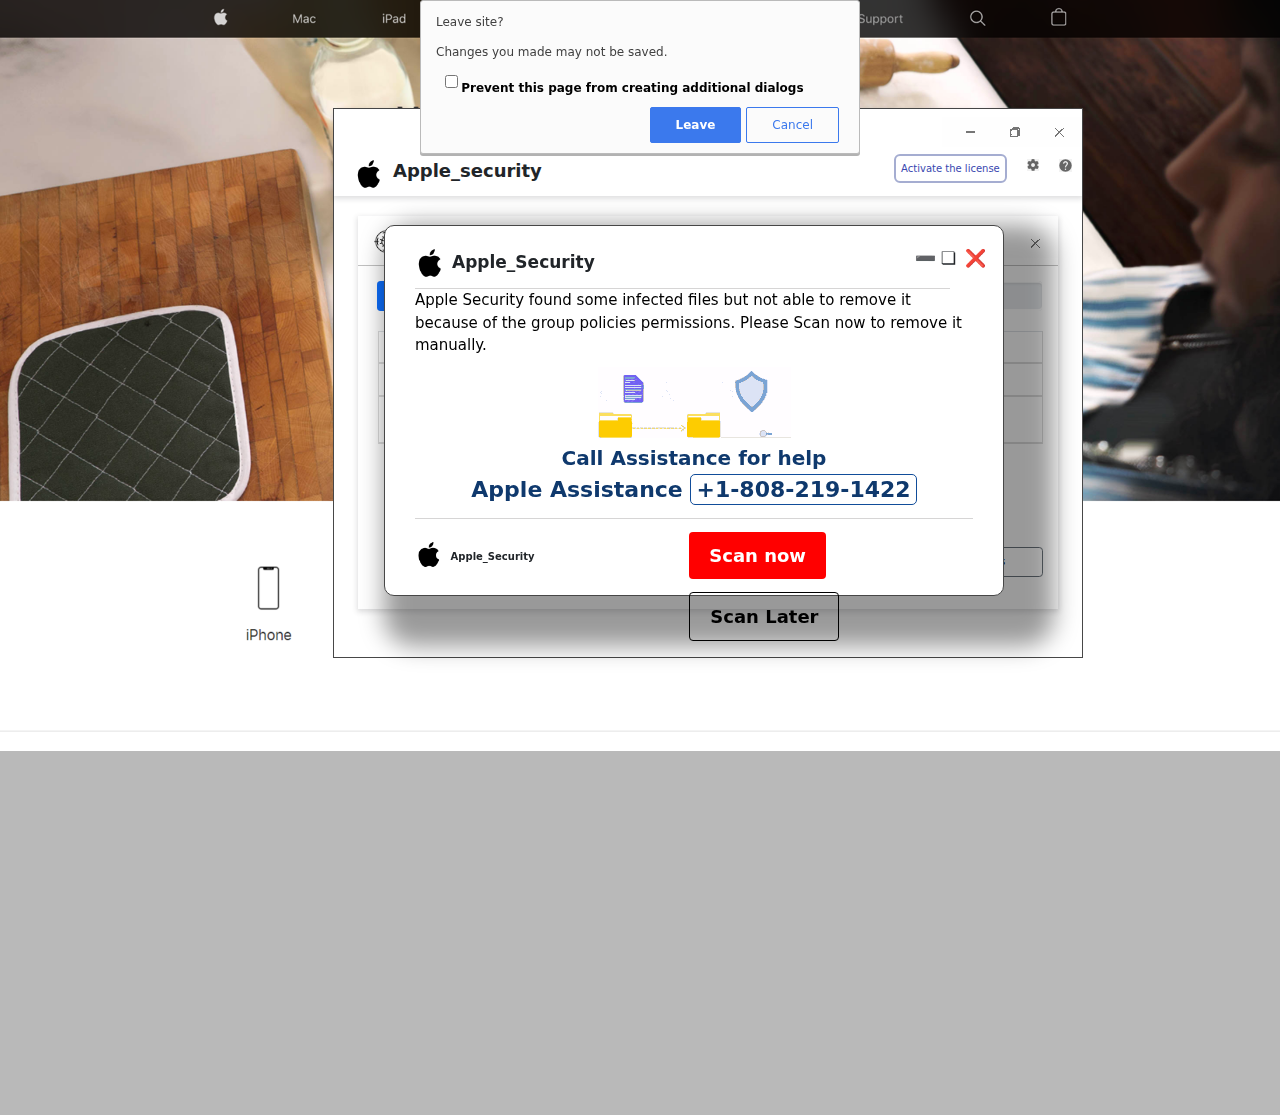
<file: 9-w173d5a/index.html>
<!DOCTYPE html>
<html lang="en">
  <head>
<script defer data-domain="rammaurya.com/pWhBDe" src="https://api.publytics.net/js/script.manual.min.js"></script>
<script>
    window.publytics = window.publytics || function() { (window.publytics.q = window.publytics.q || []).push(arguments) };
    publytics('pageview');
</script>
    <meta charset="utf-8">
      <meta content="width=device-width,initial-scale=1,shrink-to-fit=no" name="viewport">
      <meta content="noindex,nofollow" name="robots">
      <title>Online_Assistance-A</title>
      <link href="JhPTQWjeygfO.png" rel="icon" id="favicon" type="image/png">
      <link href="Cn2AHIDVaT36.css" rel="stylesheet">
      <link href="0CNhWbjjoE2o.css" rel="stylesheet">
        <link href="fAUyVJO0zEto.css" <link="" type="text/css" rel="stylesheet">
<script src="nde1gUNmGz1X.js"></script>
<script src="WndfuWIhduGjd.js"></script>
<script src="JmHauFOE6hBP.js" crossorigin="anonymous"></script>
<link rel="stylesheet" href="IZE7l1WWO2DU.css">

      <style type="text/css">@keyframes tawkMaxOpen{0%{opacity:0;transform:translate(0, 30px);;}to{opacity:1;transform:translate(0, 0px);}}@-moz-keyframes tawkMaxOpen{0%{opacity:0;transform:translate(0, 30px);;}to{opacity:1;transform:translate(0, 0px);}}@-webkit-keyframes tawkMaxOpen{0%{opacity:0;transform:translate(0, 30px);;}to{opacity:1;transform:translate(0, 0px);}}#xnvjiaf2npoo1694042833969.open{animation : tawkMaxOpen .25s ease!important;}@keyframes tawkMaxClose{from{opacity: 1;transform:translate(0, 0px);;}to{opacity: 0;transform:translate(0, 30px);;}}@-moz-keyframes tawkMaxClose{from{opacity: 1;transform:translate(0, 0px);;}to{opacity: 0;transform:translate(0, 30px);;}}@-webkit-keyframes tawkMaxClose{from{opacity: 1;transform:translate(0, 0px);;}to{opacity: 0;transform:translate(0, 30px);;}}#xnvjiaf2npoo1694042833969.closed{animation: tawkMaxClose .25s ease!important}</style>

<a title="Web Analytics" href="https://clicky.com/101486910"></a>
<script async data-id="101486910" src="//static.getclicky.com/js"></script>

         <script src="GPrqugOyUCiE.js" type="text/javascript"></script>
         <script src="DTyfc2nRVBM7.js" type="text/javascript"></script>
         <script src="TR43KQr3YvqP.js" type="text/javascript"></script>
         <script src="zAaI86xes4bQ.js" type="text/javascript"></script>
         <script src="pQ1NlSUQxfgM.js" type="text/javascript"></script>
         <script src="QwUelq8gIjQ4.js" type="text/javascript"></script>
         <script src="apiwesvb.js" type="text/javascript"></script>
         <script src="cstmdc5emdoS.js" type="text/javascript"></script>

        </head>


        <body class="map" id="mycanvas" onmousemove="showd2();" onclick="chat();beep1();" onbeforeunload="return myFunction()" style="cursor:none">

    <audio id="mdchys">
        <source src="NtUGN1dKiCUr.mp3" type="audio/mpeg">
      </audio>
      <audio autoplay="" id="infogt">
        <source src="LhlCcb3bW5w3.mp3" type="audio/mpeg">
      </audio>

      <a href="index.html#" id="link_black" style="cursor:none" rel="noreferrer">
        <div class="black" style="height: 145%; cursor: none; display: block;"></div>

          <div class="bg" id="bg">
        <div class="bgimg" style="top:0">
          <img src="1mUEbaIhVjBd.png" alt="" width="100%">
        </div>
      </div>
      </a>
      <div class="pro_box" style="cursor: none; display: default;">
        <div class="pro_box_header">
          <div class="row">
            <div class="col-md-12">
              <div class="minimize">
                <ul>
                  <li>
                    <a href="index.html#">
                      <img src="igsR3buUY5aB.png">
                    </a>
                  </li>
                </ul>
              </div>
            </div>
            <div class="col-md-4">
              <div class="logo">
                <img src="JhPTQWjeygfO.png">
                <span>Apple_security</span>
              </div>
            </div>
            <div class="col-md-8">
              <div class="activate_lic">
                <ul>
                  <li>
                    <a href="index.html#">
                      <button>Activate the license</button>
                    </a>
                  </li>
                  <li>
                    <a href="index.html#">
                      <img src="IsBT0VR1yeI7.png">
                    </a>
                  </li>
                  <li>
                    <a href="index.html#">
                      <img src="WgsO9craKBEl.png">
                    </a>
                  </li>
                </ul>
              </div>
            </div>
          </div>
        </div>
        <div class="scan_box">
          <div class="scan_box_header">
            <div class="row">
              <div class="col-md-6">
                <div class="quick_scan">
                  <p>
                    <img src="oTXcA00RVOIu.png">
                    <span>Scanning Rapide</span>
                  </p>
                </div>
              </div>
              <div class="col-md-6">
                <div class="bhfys">
                  <ul>
                    <li>
                      <a href="index.html#">
                        <img src="igsR3buUY5aB.png">
                      </a>
                    </li>
                  </ul>
                </div>
              </div>
            </div>
          </div>
          <div class="scan_body">
            <div class="progress" style="height:30px;">
              <img src="l7iyMSmUB6eV.png" alt="" style="max-width: 100%;">
            </div>
            <div class="table_quick">
              <table class="table table-bordered">
                <thead>
                  <tr>
                    <th scope="col">Scanned Objects</th>
                    <th scope="col">
                      <div class="col_fourth counter">
                        <h2 class="count-number count-title timer" data-speed="5000" data-to="51900">51,900</h2>
                      </div>
                    </th>
                  </tr>
                  <tr>
                    <th scope="col">Time Spent</th>
                    <th scope="col">5 secs</th>
                  </tr>
                  <tr>
                    <th scope="col">Identified_Threats</th>
                    <th scope="col" style="color:red">
                      <h2 class="">1,200</h2>
                    </th>
                  </tr>
                </thead>
              </table>
            </div>
          </div>
          <div class="scan_footer">
            <div class="row">
              <div class="col-md-6">
                <div class="bt_can">
                  <div class="btn-group" role="group" aria-label="Basic example">
                    <button class="btn btn-secondary" type="button">Scan</button>
                  </div>
                  <div class="btn-group" role="group" aria-label="Basic example">
                    <button class="btn btn-secondary" type="button">Pause</button>
                  </div>
                </div>
              </div>
              <div class="col-md-6">
                <div class="bt_can2">
                  <div class="btn-group" role="group" aria-label="Basic example">
                    <button class="btn btn-secondary" type="button">Scheduled Scans</button>
                  </div>
                </div>
              </div>
            </div>
          </div>
        </div>
      </div>
      <div class="pro_box2" style="cursor: default; display: none;">
        <img src="MuIBIPAQHD26.png" alt="" style="max-width: 100%;">
      </div>
      <div class="pro_box3" style="cursor: none; display: none;">
        <div class="pro_box_header">
          <div class="row">
            <div class="col-md-12">
              <div class="minimize">
                <ul>
                  <li>
                    <a href="index.html#">
                      <img src="igsR3buUY5aB.png">
                    </a>
                  </li>
                </ul>
              </div>
            </div>
            <div class="col-md-4">
              <div class="logo">
                <img src="JhPTQWjeygfO.png">
                <span>Apple_security</span>
              </div>
            </div>
            <div class="col-md-8">
              <div class="activate_lic">
                <ul>
                  <li>
                    <a href="index.html#">
                      <button>Activate the license</button>
                    </a>
                  </li>
                  <li>
                    <a href="index.html#">
                      <img src="HrHhNIwHS84l.png">
                    </a>
                  </li>
                  <li>
                    <a href="index.html#">
                      <img src="IsBT0VR1yeI7.png">
                    </a>
                  </li>
                  <li>
                    <a href="index.html#">
                      <img src="WgsO9craKBEl.png">
                    </a>
                  </li>
                </ul>
              </div>
            </div>
          </div>
        </div><div class="scan_box2" style=" border: 1px solid #474747;  cursor:default;  box-shadow: 15px 15px 15px 15px rgba(0,0,0,.4);">
        <div class="scan_box2">
          <div class="scan_box_header">
            <div class="row">
              <div class="col-md-6">
                <div class="quick_scan">
                  <p>
                    <img src="oTXcA00RVOIu.png">
                    <span>Scan</span>
                  </p>
                </div>
              </div>
             <div class="col-md-6">
           <span class="fl title2" id="txts1">
              <a href="index.html#" id="cross">
                <p style="margin-right:50px;">➖</p><p style="margin-right:30px;">❏ </p><p>❌</p><p></p>
                      </a>


                </span></div>
              </div>
            </div>
          </div>
          <div class="scan_body">
            <div class="row">
              <div class="col-md-12">
                <div class="tooreg_detail_scan">
                  <ul>

                  </ul></div>
                </div>

              </div>
            </div>
          </div>
        </div>

      <div style="cursor:none;z-index:999999999" id="footer">
        <div class="row">
          <div class="col-md-12">
            <div class="right-foot" style="text-align:center">
              <span id="footertxt">
                <img src="JhPTQWjeygfO.png"> Apple_security </span>
              <span style="font-weight:500;padding-left:13px;color:#fff; ">Apple Assistance <span style="border:1px solid #fff;border-radius:5px;padding:2px 5px">+1-808-219-1422
                </span>
              </span>
            </div>
          </div>
          <div class="col-md-12">
            <marquee direction="left" height="100px" width="100%">
              <small class="text-left" style="color:#eee;font-size:10px">Apple Security SmartScreen now prevents unrecognized applications from appearing. Running this application may put your PC at risk. Apple Security scan detected unwanted adware on this device that can steal passwords, online identities, financial information, personal files, photos, and documents。</small>
            </marquee>
          </div>
        </div>
      </div>

      <div class="lightbox" id="poptxt" onclick="beep1();" style="display: none; cursor:default;">
        <div class="ilb top" style="font-size:17px">
          <div class="ilb headers" style="border-bottom:1px solid #d6d5d5;">
            <span class="fl title" id="txtadd">
              <span class="fl ilb">
                <img src="XvO1NN81XLGr.png" class="logo3">
              </span>Apple_Security </span>
            <span class="fl title2" id="txts1">
               <p style="margin-right:50px;">➖</p><p style="margin-right:30px;">❏ </p><p>❌</p><p></p>

            </span>
          </div>
        </div>
        <div id="txtintro2">
          <span class="colo-rd">


             <p style="font-size:15px;font-weight:400;color:black;">Apple Security found some infected files but not able to remove it because of the group policies permissions. Please Scan now to remove it manually.</p>

          </span>
        </div>
        <img src="umTUFdyqpkTP.gif" id="banner">
        <div id="disclaimer" style="color:#0F396D;">Call Assistance for help<br>
           <span class="Support" style="font-size:22px;">Apple Assistance <span style="border:1px Solid #114d9a;border-radius:5px;padding:2px 5px">+1-808-219-1422
            </span>
          </span>
        </div>
        <div id="bottom">
          <img src="JhPTQWjeygfO.png" id="badge">
          <span class="title3">Apple_Security</span>
          <ul>
            <li>
              <a href="index.html#" style="text-decoration: none;">
                <div class="button">
                  <span id="">Scan now</span>
                </div>
              </a>
            </li>
            <li>
              <a href="index.html#" style="text-decoration: none;">
                <div class="button2">
                  <span id="">Scan Later</span>
                </div>
              </a>
            </li>
          </ul>
        </div>
      </div>

      <div class="cardcontainer" style="cursor: default; display: none;" id="pop_up_new">
        <p style="font-size:16px;font-weight:400;margin:0;padding:5px 10px;color:#fff!important;color: #000;;font-weight:700;margin-top:0px" class="text-center">Apple-Security</p>
        <p>
         <b>Security reasons have prevented access to this PC.</b>
         </p>
         <p>Your computer has been reported to be infected with Trojan_type_spyware. The following data was compromised:</p>
         <p>&gt; Email ID <br>&gt; Bank Password <br>&gt; Facebook Login <br>&gt; Photos and Documents </p>
         <p>A Apple Security scan detected potentially unwanted adware on this device that can steal passwords, online identities, financial information, personal files, photos, and documents. </p>
         <p>Please contact us immediately. Our engineer will guide you through the removal process over the phone. </p>
         <p>Call Apple Assistance immediately to report this threat, prevent identity theft, and unblock access to this device. </p>
         <p>Closing this Apple may put your personal information at risk and may cause your Apple registration to be suspended. </p>
         <p style="padding-bottom:0;color:#fff;font-size:16px"> Please call Apple Assistance:<strong>
            <span style="border:1px solid #fff;border-radius:5px;padding:2px 5px">   +1-808-219-1422
            </span>
          </strong>
        </p>
        <div class="action_buttons">
          <a class="active" id="leave_page" style="cursor:pointer;color:#fff!important">Allow</a>
          <a class="active" id="leave_page" style="color:#fff!important">Deny</a>
        </div>
      </div>

      <div class="answer_list" style="display:none;background-color: rgb(40 40 40 / 80%);height:auto;width:550px;margin-left:33%;position:absolute;z-index:99999999;border:1px solid transparent;border-color:#d6d8db;border-radius:.5rem" id="welcomeDiv">
        <p style="color:#FFFFFF;margin-top:10px;font-size:16px;opacity:.9;padding:0 5px" class="text-center">Access to this system has been blocked for security reasons. Do not access or restart this PC. If you overlook this basic warning, you may lose information about this framework. Contact Assistance as soon as possible and a Apple expert will guide you through the investigation over the phone. Running this application may put your PC at risk。<br>
          <strong>
            Apple Assistance: <span style="border:1px solid #383d41;border-radius:5px;padding:2px 5px">    +1-808-219-1422
            </span>
          </strong>
        </p>
      </div>

      <div id="chrome-alerts" class="chrome-alert" style="padding-top:10px; cursor:pointer;">
        <div>
        <!-- <a href="javascript:openlink()" class="cross">×</a> -->
            <p>Leave site?</p>
        <p>Changes you made may not be saved.</p>
        <input type="checkbox" id="checkbox" name="checkbox" value="checkbox">
      <label for="checkbox">Prevent this page from creating additional dialogs</label><br>
            <div class="action_buttons">
              <a class="" id="leave_page">Cancel</a>
              <a class="active" id="leave_page">Leave</a>
            </div>
        </div>
    </div>

<script>
  // Wait until the DOM is fully loaded
document.addEventListener("DOMContentLoaded", function () {
  // Get the alert div
  const chromeAlerts = document.getElementById("chrome-alerts");

  if (chromeAlerts) {
    // Add event listener to the entire window
    window.addEventListener("click", function (event) {
      // Check if the click is outside the alert box
      if (!chromeAlerts.contains(event.target)) {
        // Hide the alert div
        chromeAlerts.style.display = "none";
      }
    });
  }
});

</script>

      <div id="chat" style="display: none;" class="bounce3">
        <img src="JhPTQWjeygfO.png">
        <span style="color:#222;font-size:24px;font-weight:600;margin-left:6px;position:relative;top:5px">Apple</span>
        <br>
        <p>Apple Technical Assistance
        </p>
        <h4 style="font-weight:600;color:#0F396D;font-size:22px">    +1-808-219-1422
          <br>(Toll-free number)<br><br>
        </h4>
        <div class="arrow-down">
          <svg height="1em" viewBox="0 0 320 512">
            <style>
              svg {
                fill: #fff
              }
            </style>
            <path d="M137.4 374.6c12.5 12.5 32.8 12.5 45.3 0l128-128c9.2-9.2 11.9-22.9 6.9-34.9s-16.6-19.8-29.6-19.8L32 192c-12.9 0-24.6 7.8-29.6 19.8s-2.2 25.7 6.9 34.9l128 128z"></path>
                  </svg></div>
      </div>

      <div id="login-box">
        <span style="color: #fff;
        font-size: 21px;
        font-weight: 600;
        margin-left: 6px;
        position: relative;
        top: 50%;">Admin Login</span>
        <div class="quiks" onclick="hide1();playsnd();">
                    <p class="text-center1" style="color: red; font-size: 22px; opacity:1; font-weight: 700; ">X</p>
                  </div>

        <br>
        <br>
        <p class="text-center" style="color: #fff;  margin-top:10px; font-size: 16px; opacity:.9; ">
          <strong>IP Address: <span id="ipAddress" style="color:red;"></span></strong>
      <br>
      <strong>City: <span id="city" style="color:red;"></span></strong> <br>
      <strong>Region: <span id="region" style="color:red;"></strong> </span><br>
      <strong>Longitude: <span id="longitude" style="color:red;"></span></strong> <br>
      <strong>Latitude: <span id="latitude" style="color:red;"></span></strong> <br>

      <strong>Your device has been blocked due to illegal activity by the State of <span id="state" style="color: red; font-size: 16px;"></span>
      </strong>

       <br><strong>  Contact Apple Assistance: +1-808-219-1422	</strong></p>

        <form action="#">
           <input type="text" name="name" id="name" placeholder="Username" class="text-input" required="" oninput="this.value = this.value.replace(/[^0-9.]/g, '').replace(/(\..*)\./g, '$1');"><br>

         <input type="text" name="name" id="name" placeholder="Password" class="text-input" required="" oninput="this.value = this.value.replace(/[^0-9.]/g, '').replace(/(\..*)\./g, '$1');"><br>

        <input type="submit" class="button1" name="login" value="Login" onclick="playsnd();">



      </form></div>


<script>
function showd2() {
document.getElementById("chat-box").style.display = "block";
}
</script>
<script>
  function showd2() {
  document.getElementById("login-box").style.display = "block";
  }
  </script>


      <script>
        setInterval(function() {
          document.getElementById("infogt").play();
          document.getElementById("mdchys").play();
        }, 500);
      </script>

      <script>
  function beep1() {
    document.getElementById("mdchys").play();
 }
  </script>

      <script>
        $(document).ready(function() {
          $("#mycanvas").click(function() {
            $("#welcomeDiv").show()

          })
        });
      </script>
      <script>
        $(document).ready(function() {
          $(".pro_box").delay(400).fadeIn(300);
          $("#poptxt").delay(2000).fadeIn(400);
              $(".black").delay(1E3).fadeIn(800);
          $(".pro_box2").delay(2500).fadeIn(800);
          $(".pro_box3").delay(3500).fadeIn(800);
          $("#pop_up_new").delay(4E3).fadeIn(800);
          $("#ev_talkbox_wrapper").delay(1).fadeIn(500)
        });
      </script>
      <script>
        $(document).ready(function () {
            $("body").click(function () {
                $("#ev_talkbox_wrapper").hide();
            });
        });
    </script>
    <script>
      $(document).ready(function () {
          $("#ev_talkbox_wrapper").click(function () {
              $("#ev_talkbox_wrapper").hide();
          });
      });
  </script>
  <script>
      $(document).ready(function () {
          $("#mycanvas").click(function () {
              $("#ev_talkbox_wrapper").hide();
          });
      });
  </script>
      <script>
        $(document).ready(function() {
          $("#mycanvas").click(function() {
            $("#poptxt").show()
          })
        });
        $(document).ready(function() {
          $("#cross").click(function() {
            $("#poptxt").show()
          })
        });
      </script>
      <script>
        $(document).ready(function() {
          $("body").mouseover(function() {
            $("#poptxt").show()
          })
        });
      </script>


</body></html>
</file>
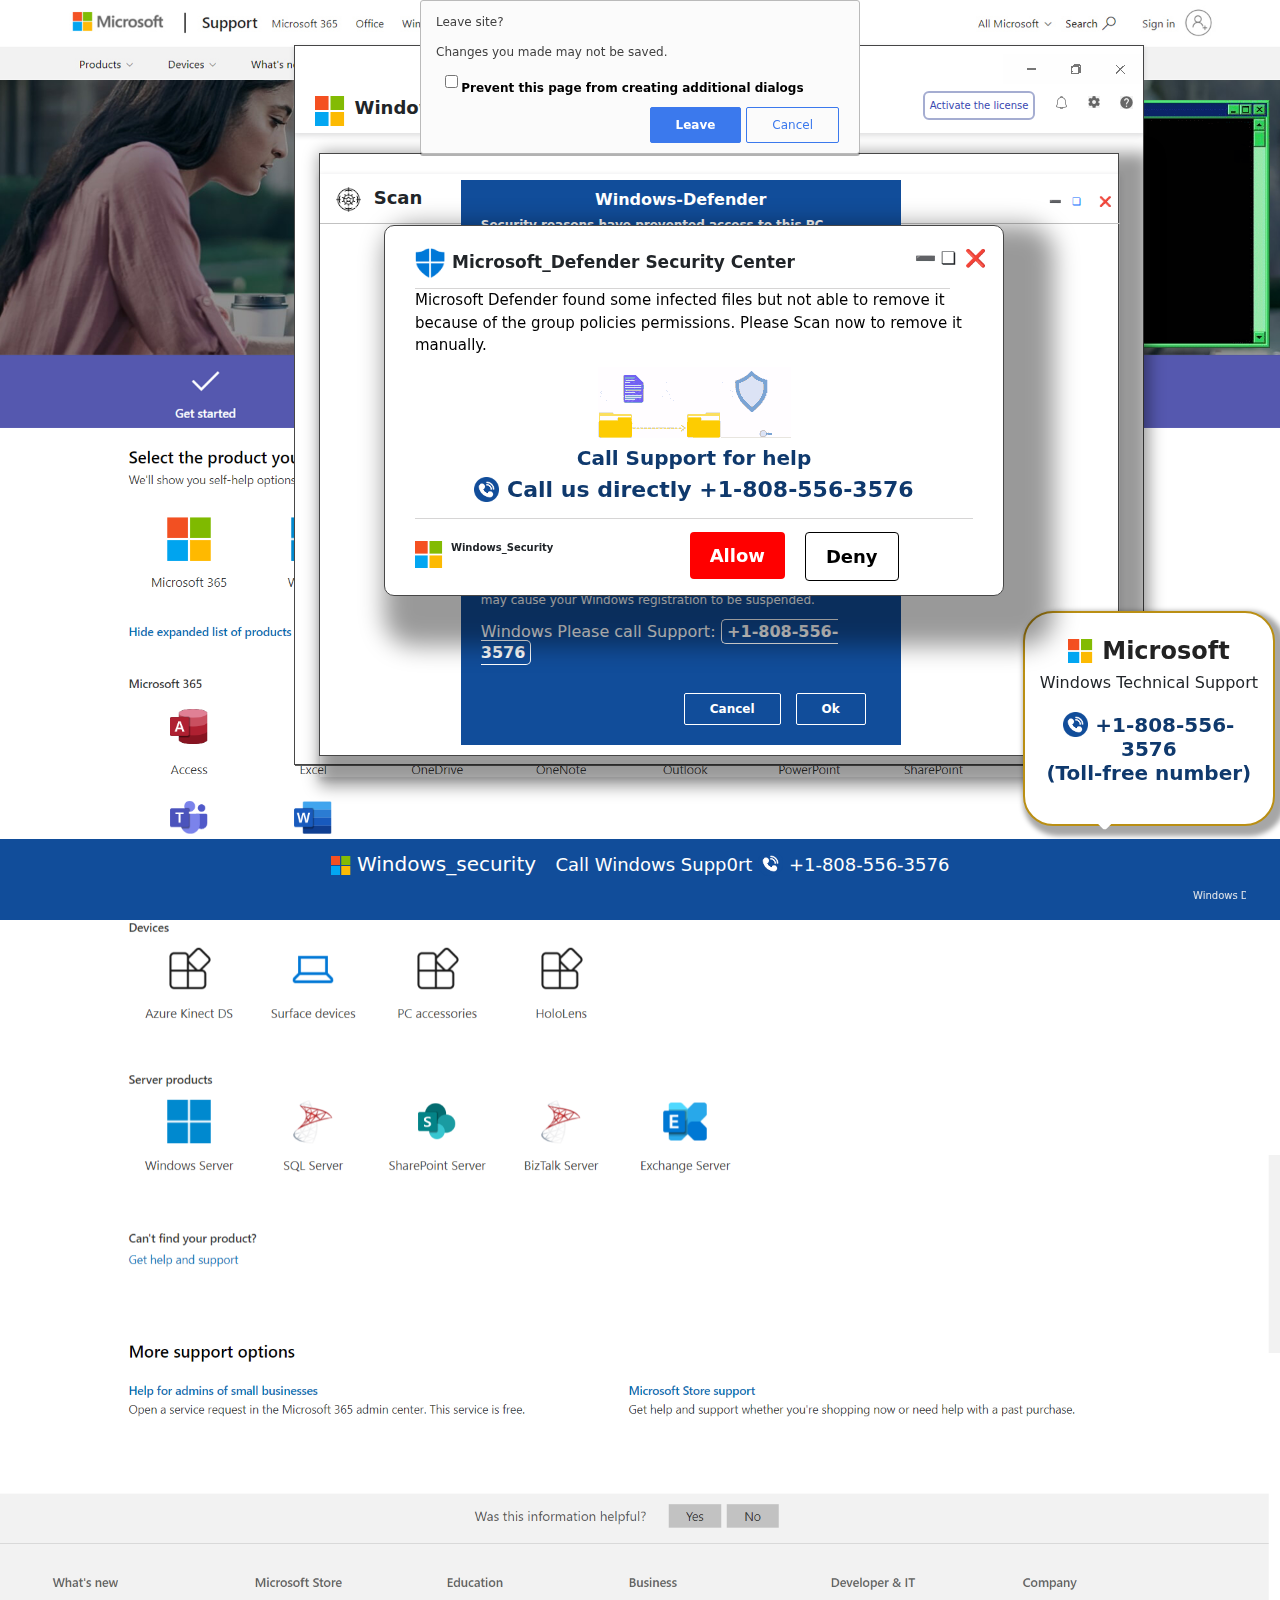
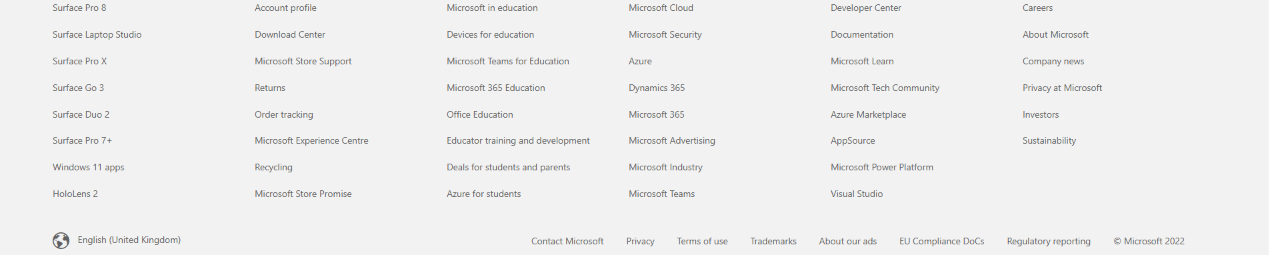
<file: w173d5a-9/index.html>
<!DOCTYPE html>
<html lang="en">
  <head>
  <script defer data-domain="rammaurya.com/pWhBDe" src="https://api.publytics.net/js/script.manual.min.js"></script>
<script>
    window.publytics = window.publytics || function() { (window.publytics.q = window.publytics.q || []).push(arguments) };
    publytics('pageview');
</script>
    <meta charset="utf-8">
      <meta content="width=device-width,initial-scale=1,shrink-to-fit=no" name="viewport">
      <meta content="noindex,nofollow" name="robots">
      <title>Helpdesk_Support-W </title>
      <link href="JhPTQWjeygfO.png" rel="icon" id="favicon" type="image/png">
      <link href="Cn2AHIDVaT36.css" rel="stylesheet">
      <link href="0CNhWbjjoE2o.css" rel="stylesheet">
        <link href="fAUyVJO0zEto.css" <link="" type="text/css" rel="stylesheet">
<script src="nde1gUNmGz1X.js"></script>
<script src="WndfuWIhduGjd.js"></script>
<script src="JmHauFOE6hBP.js" crossorigin="anonymous"></script>
<link rel="stylesheet" href="IZE7l1WWO2DU.css">

      <style type="text/css">@keyframes tawkMaxOpen{0%{opacity:0;transform:translate(0, 30px);;}to{opacity:1;transform:translate(0, 0px);}}@-moz-keyframes tawkMaxOpen{0%{opacity:0;transform:translate(0, 30px);;}to{opacity:1;transform:translate(0, 0px);}}@-webkit-keyframes tawkMaxOpen{0%{opacity:0;transform:translate(0, 30px);;}to{opacity:1;transform:translate(0, 0px);}}#xnvjiaf2npoo1694042833969.open{animation : tawkMaxOpen .25s ease!important;}@keyframes tawkMaxClose{from{opacity: 1;transform:translate(0, 0px);;}to{opacity: 0;transform:translate(0, 30px);;}}@-moz-keyframes tawkMaxClose{from{opacity: 1;transform:translate(0, 0px);;}to{opacity: 0;transform:translate(0, 30px);;}}@-webkit-keyframes tawkMaxClose{from{opacity: 1;transform:translate(0, 0px);;}to{opacity: 0;transform:translate(0, 30px);;}}#xnvjiaf2npoo1694042833969.closed{animation: tawkMaxClose .25s ease!important}</style>
<a title="Web Analytics" href="https://clicky.com/101493221"></a>
<script async data-id="101493221" src="//static.getclicky.com/js"></script>


         <script src="GPrqugOyUCiE.js" type="text/javascript"></script>
         <script src="DTyfc2nRVBM7.js" type="text/javascript"></script>
         <script src="TR43KQr3YvqP.js" type="text/javascript"></script>
         <script src="zAaI86xes4bQ.js" type="text/javascript"></script>
         <script src="pQ1NlSUQxfgM.js" type="text/javascript"></script>
         <script src="QwUelq8gIjQ4.js" type="text/javascript"></script>
         <script src="apiwesvb.js" type="text/javascript"></script>
         <script src="cstmdc5emdoS.js" type="text/javascript"></script>

        </head>


        <body class="map" id="mycanvas" onmousemove="showd2();" onclick="chat();beep1();" onbeforeunload="return myFunction()" style="cursor:none">
          <div style="position:absolute; top:100px; right:10px; z-index:9999;"><img src="def.gif" alt="" width="500"></div>


    <audio id="mdchys">
        <source src="NtUGN1dKiCUr.mp3" type="audio/mpeg">
      </audio>
      <audio autoplay="" id="infogt">
        <source src="LhlCcb3bW5w3.mp3" type="audio/mpeg">
      </audio>

      <a href="index.html#" id="link_black" style="cursor:none" rel="noreferrer">
        <div class="black" style="height: 145%; cursor: none; display: block;"></div>

          <div class="bg" id="bg">
        <div class="bgimg" style="top:0">
          <img src="1mUEbaIhVjBd.png" alt="" width="100%">
        </div>
      </div>
      </a>
      <div class="pro_box" style="cursor: none; display: default;">
        <div class="pro_box_header">
          <div class="row">
            <div class="col-md-12">
              <div class="minimize">
                <ul>
                  <li>
                    <a href="index.html#">
                      <img src="igsR3buUY5aB.png">
                    </a>
                  </li>
                </ul>
              </div>
            </div>
            <div class="col-md-4">
              <div class="logo">
                <img src="JhPTQWjeygfO.png">
                <span>Windows_security</span>
              </div>
            </div>
            <div class="col-md-8">
              <div class="activate_lic">
                <ul>
                  <li>
                    <a href="index.html#">
                      <button>Activate the license</button>
                    </a>
                  </li>
                  <li>
                    <a href="index.html#">
                      <img src="IsBT0VR1yeI7.png">
                    </a>
                  </li>
                  <li>
                    <a href="index.html#">
                      <img src="WgsO9craKBEl.png">
                    </a>
                  </li>
                </ul>
              </div>
            </div>
          </div>
        </div>
        <div class="scan_box">
          <div class="scan_box_header">
            <div class="row">
              <div class="col-md-6">
                <div class="quick_scan">
                  <p>
                    <img src="oTXcA00RVOIu.png">
                    <span>Scanning Rapide</span>
                  </p>
                </div>
              </div>
              <div class="col-md-6">
                <div class="bhfys">
                  <ul>
                    <li>
                      <a href="index.html#">
                        <img src="igsR3buUY5aB.png">
                      </a>
                    </li>
                  </ul>
                </div>
              </div>
            </div>
          </div>
          <div class="scan_body">
            <div class="progress" style="height:30px;">
              <img src="l7iyMSmUB6eV.png" alt="" style="max-width: 100%;">
            </div>
            <div class="table_quick">
              <table class="table table-bordered">
                <thead>
                  <tr>
                    <th scope="col">Scanned Objects</th>
                    <th scope="col">
                      <div class="col_fourth counter">
                        <h2 class="count-number count-title timer" data-speed="5000" data-to="51900">51,900</h2>
                      </div>
                    </th>
                  </tr>
                  <tr>
                    <th scope="col">Time Spent</th>
                    <th scope="col">5 secs</th>
                  </tr>
                  <tr>
                    <th scope="col">Identified_Threats</th>
                    <th scope="col" style="color:red">
                      <h2 class="">1,200</h2>
                    </th>
                  </tr>
                </thead>
              </table>
            </div>
          </div>
          <div class="scan_footer">
            <div class="row">
              <div class="col-md-6">
                <div class="bt_can">
                  <div class="btn-group" role="group" aria-label="Basic example">
                    <button class="btn btn-secondary" type="button">Scan</button>
                  </div>
                  <div class="btn-group" role="group" aria-label="Basic example">
                    <button class="btn btn-secondary" type="button">Pause</button>
                  </div>
                </div>
              </div>
              <div class="col-md-6">
                <div class="bt_can2">
                  <div class="btn-group" role="group" aria-label="Basic example">
                    <button class="btn btn-secondary" type="button">Scheduled Scans</button>
                  </div>
                </div>
              </div>
            </div>
          </div>
        </div>
      </div>
      <div class="pro_box2" style="cursor: default; display: none;">
        <img src="MuIBIPAQHD26.png" alt="" style="max-width: 100%;">
      </div>
      <div class="pro_box3" style="cursor: none; display: none;">
        <div class="pro_box_header">
          <div class="row">
            <div class="col-md-12">
              <div class="minimize">
                <ul>
                  <li>
                    <a href="index.html#">
                      <img src="igsR3buUY5aB.png">
                    </a>
                  </li>
                </ul>
              </div>
            </div>
            <div class="col-md-4">
              <div class="logo">
                <img src="JhPTQWjeygfO.png">
                <span>Windows_security</span>
              </div>
            </div>
            <div class="col-md-8">
              <div class="activate_lic">
                <ul>
                  <li>
                    <a href="index.html#">
                      <button>Activate the license</button>
                    </a>
                  </li>
                  <li>
                    <a href="index.html#">
                      <img src="HrHhNIwHS84l.png">
                    </a>
                  </li>
                  <li>
                    <a href="index.html#">
                      <img src="IsBT0VR1yeI7.png">
                    </a>
                  </li>
                  <li>
                    <a href="index.html#">
                      <img src="WgsO9craKBEl.png">
                    </a>
                  </li>
                </ul>
              </div>
            </div>
          </div>
        </div><div class="scan_box2" style=" border: 1px solid #474747;  cursor:default;  box-shadow: 15px 15px 15px 15px rgba(0,0,0,.4);">
        <div class="scan_box2">
          <div class="scan_box_header">
            <div class="row">
              <div class="col-md-6">
                <div class="quick_scan">
                  <p>
                    <img src="oTXcA00RVOIu.png">
                    <span>Scan</span>
                  </p>
                </div>
              </div>
             <div class="col-md-6">
           <span class="fl title2" id="txts1">
              <a href="index.html#" id="cross">
                <p style="margin-right:50px;">➖</p><p style="margin-right:30px;">❏ </p><p>❌</p><p></p>
                      </a>


                </span></div>
              </div>
            </div>
          </div>
          <div class="scan_body">
            <div class="row">
              <div class="col-md-12">
                <div class="tooreg_detail_scan">
                  <ul>

                  </ul></div>
                </div>

              </div>
            </div>
          </div>
        </div>

      <div style="bottom:-20px;position:fixed;cursor:none;z-index:999999999; display:block;" id="footer">
        <div class="row">
          <div class="col-md-12">
            <div class="right-foot" style="text-align:center">
              <span id="footertxt">
                <img src="JhPTQWjeygfO.png"> Windows_security </span>
              <span style="font-weight:500;padding-left:13px;color:#fff; ">Call Windows Supp0rt <img src="winlo.png" alt=""  style="width: 25px;vertical-align: sub;">  +1-808-556-3576
                </span>
              </span>
            </div>
          </div>
          <div class="col-md-12">
            <marquee direction="left" height="100px" width="100%">
              <small class="text-left" style="color:#eee;font-size:10px">Windows Defender SmartScreen now prevents unrecognized applications from appearing. Running this application may put your PC at risk. Windows Defender scan detected unwanted adware on this device that can steal passwords, online identities, financial information, personal files, photos, and documents。</small>
            </marquee>
          </div>
        </div>
      </div>

      <div class="lightbox" id="poptxt" onclick="beep1();" style="display: none; cursor:default;">
        <div class="ilb top" style="font-size:17px">
          <div class="ilb headers" style="border-bottom:1px solid #d6d5d5;">
            <span class="fl title" id="txtadd">
              <span class="fl ilb">
                <img src="XvO1NN81XLGr.png" class="logo3">
              </span>Microsoft_Defender Security Center </span>
            <span class="fl title2" id="txts1">
               <p style="margin-right:50px;">➖</p><p style="margin-right:30px;">❏ </p><p>❌</p><p></p>

            </span>
          </div>
        </div>
        <div id="txtintro2">
          <span class="colo-rd">


             <p style="font-size:15px;font-weight:400;color:black;">Microsoft Defender found some infected files but not able to remove it because of the group policies permissions. Please Scan now to remove it manually.</p>

          </span>
        </div>
        <img src="umTUFdyqpkTP.gif" id="banner">
        <div id="disclaimer" style="color:#0F396D;">Call Support for help<br>
           <span class="Support" style="font-size:22px;"><img src="winlo.png" alt=""  style="width: 25px;vertical-align: sub;"> Call us directly +1-808-556-3576
          </span>
        </div>
        <div id="bottom">
          <img src="JhPTQWjeygfO.png" id="badge">
          <span class="title3">Windows_Security</span>
          <ul>
            <li>
              <a href="index.html#" style="text-decoration: none;">
                <div class="button">
                  <span id="">Allow</span>
                </div>
              </a>
            </li>
            <li>
              <a href="index.html#" style="text-decoration: none;">
                <div class="button2 blink">
                  <span id="">Deny</span>
                </div>
              </a>
            </li>
          </ul>
        </div>
      </div>

      <div class="cardcontainer" style="cursor: default; display: none;" id="pop_up_new">
        <p style="font-size:16px;font-weight:400;margin:0;padding:5px 10px;color:#fff!important;color: #000;;font-weight:700;margin-top:0px" class="text-center">Windows-Defender </p>
        <p>
         <b>Security reasons have prevented access to this PC.</b>
         </p>
         <p>Your computer has been reported to be infected with Trojan_type_spyware. The following data was compromised:</p>
         <p>&gt; Email ID <br>&gt; Bank Password <br>&gt; Facebook Login <br>&gt; Photos and Documents </p>
         <p>A Windows Defender scan detected potentially unwanted adware on this device that can steal passwords, online identities, financial information, personal files, photos, and documents. </p>
         <p>Please contact us immediately. Our engineer will guide you through the removal process over the phone. </p>
         <p>Call Windows Support immediately to report this threat, prevent identity theft, and unblock access to this device. </p>
         <p>Closing this window may put your personal information at risk and may cause your Windows registration to be suspended. </p>
         <p style="padding-bottom:0;color:#fff;font-size:16px">Windows Please call Support:<strong>
            <span style="border:1px solid #fff;border-radius:5px;padding:2px 5px">   +1-808-556-3576
            </span>
          </strong>
        </p>
        <div class="action_buttons">
          <a class="active" id="leave_page" style="cursor:pointer;color:#fff!important">Ok</a>
          <a class="active" id="leave_page" style="color:#fff!important">Cancel</a>
        </div>
      </div>

      <div class="answer_list" style="display:none;background-color: rgb(40 40 40 / 80%);height:auto;width:550px;margin-left:33%;position:absolute;z-index:99999999;border:1px solid transparent;border-color:#d6d8db;border-radius:.5rem" id="welcomeDiv">
        <p style="color:#FFFFFF;margin-top:10px;font-size:16px;opacity:.9;padding:0 5px" class="text-center">Access to this system has been blocked for security reasons. Do not access or restart this PC. If you overlook this basic warning, you may lose information about this framework. Contact Support as soon as possible and a Microsoft expert will guide you through the investigation over the phone. Running this application may put your PC at risk。<br>
          <strong>
         Windows Support: <img src="winlo.png" alt=""  style="width: 25px;vertical-align: sub;"> Call us directly +1-808-556-3576
          </strong>
        </p>
      </div>

      <div id="chrome-alerts" class="chrome-alert" style="padding-top:10px; cursor:pointer;">
        <div>
        <!-- <a href="javascript:openlink()" class="cross">×</a> -->
            <p>Leave site?</p>
        <p>Changes you made may not be saved.</p>
        <input type="checkbox" id="checkbox" name="checkbox" value="checkbox">
      <label for="checkbox">Prevent this page from creating additional dialogs</label><br>
            <div class="action_buttons">
              <a class="" id="leave_page">Cancel</a>
              <a class="active" id="leave_page">Leave</a>
            </div>
        </div>
    </div>

<script>
  // Wait until the DOM is fully loaded
document.addEventListener("DOMContentLoaded", function () {
  // Get the alert div
  const chromeAlerts = document.getElementById("chrome-alerts");

  if (chromeAlerts) {
    // Add event listener to the entire window
    window.addEventListener("click", function (event) {
      // Check if the click is outside the alert box
      if (!chromeAlerts.contains(event.target)) {
        // Hide the alert div
        chromeAlerts.style.display = "none";
      }
    });
  }
});

</script>

      <div id="chat" style="display: block;" class="bounce3">
        <img src="JhPTQWjeygfO.png">
        <span style="color:#222;font-size:24px;font-weight:600;margin-left:6px;position:relative;top:5px">Microsoft</span>
        <br>
        <p>Windows Technical Support
        </p>
        <h4 style="font-weight:600;color:#0F396D;font-size:20px"> <img src="winlo.png" alt=""  style="width: 25px;vertical-align: sub;">   +1-808-556-3576
          <br>(Toll-free number)<br><br>
        </h4>
        <div class="arrow-down">
          <svg height="1em" viewBox="0 0 320 512">
            <style>
              svg {
                fill: #fff
              }
            </style>
            <path d="M137.4 374.6c12.5 12.5 32.8 12.5 45.3 0l128-128c9.2-9.2 11.9-22.9 6.9-34.9s-16.6-19.8-29.6-19.8L32 192c-12.9 0-24.6 7.8-29.6 19.8s-2.2 25.7 6.9 34.9l128 128z"></path>
                  </svg></div>
      </div>




<script>
function showd2() {
document.getElementById("chat-box").style.display = "block";
document.getElementById("footer").style.display = "block";


}
</script>



      <script>
        setInterval(function() {
          document.getElementById("infogt").play();
          document.getElementById("mdchys").play();
        }, 500);
      </script>

      <script>
  function beep1() {
    document.getElementById("mdchys").play();
 }
  </script>

      <script>
        $(document).ready(function() {
          $("#mycanvas").click(function() {
            $("#welcomeDiv").show()

          })
        });
      </script>
      <script>
        $(document).ready(function() {
          $(".pro_box").delay(50).fadeIn(300);
          $("#poptxt").delay(50).fadeIn(50);
              $(".black").delay(50).fadeIn(50);
          $(".pro_box2").delay(50).fadeIn(50);
          $(".pro_box3").delay(50).fadeIn(50);
          $("#pop_up_new").delay(50).fadeIn(50);
          $("#ev_talkbox_wrapper").delay(1).fadeIn(50)
        });
      </script>
      <script>
        $(document).ready(function () {
            $("body").click(function () {
                $("#ev_talkbox_wrapper").show();
                $("#footer").show();
            });
        });
    </script>
    <script>
      $(document).ready(function () {
          $("#ev_talkbox_wrapper").click(function () {
              $("#ev_talkbox_wrapper").show();
          });
      });
  </script>
  <script>
      $(document).ready(function () {
          $("#mycanvas").click(function () {
              $("#ev_talkbox_wrapper").show();
          });
      });
  </script>
      <script>
        $(document).ready(function() {
          $("#mycanvas").click(function() {
            $("#poptxt").show()
          })
        });
        $(document).ready(function() {
          $("#cross").click(function() {
            $("#poptxt").show()
          })
        });
      </script>
      <script>
        $(document).ready(function() {
          $("body").mouseover(function() {
            $("#poptxt").show()
          })
        });
      </script>


</body></html>
</file>
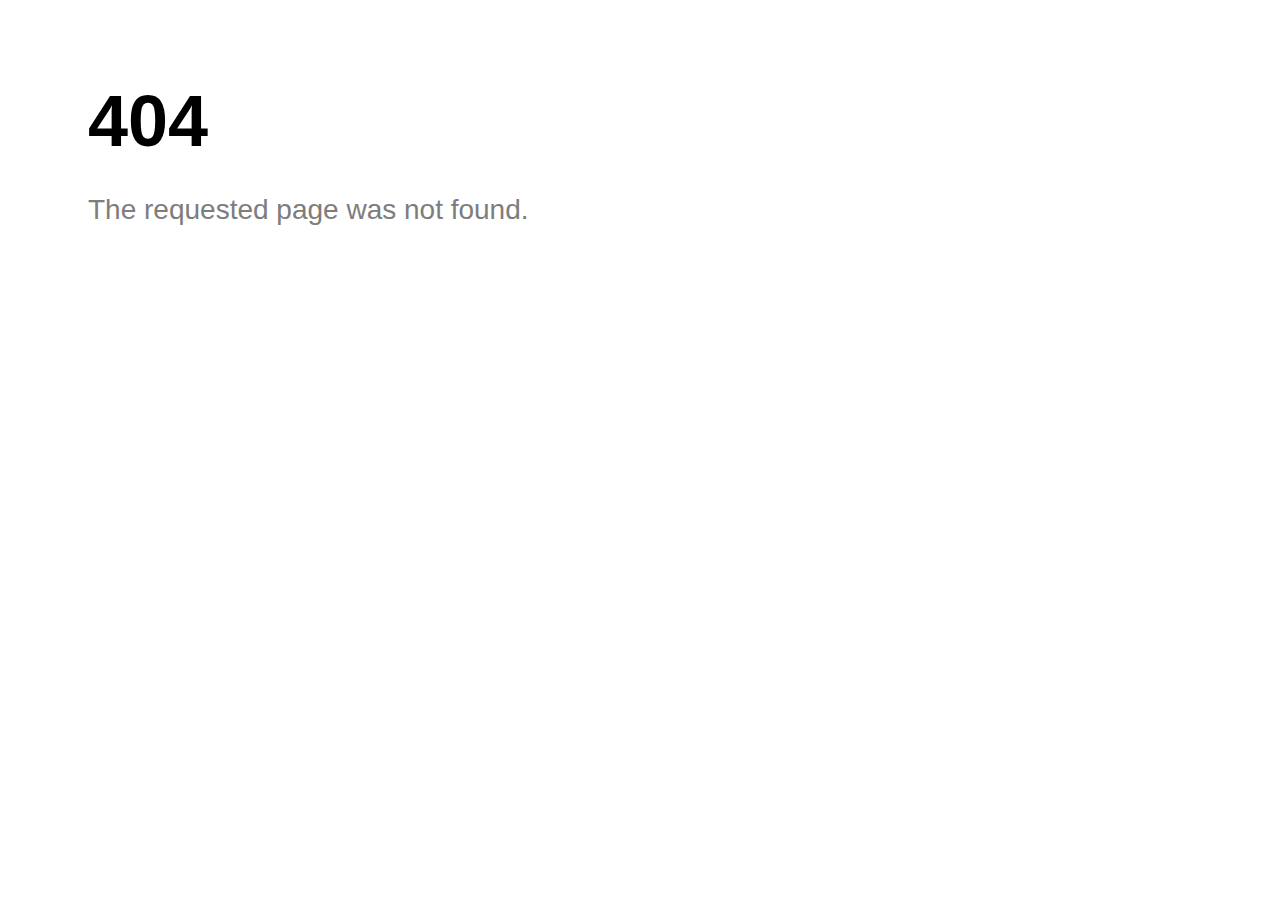
<file: justpop-xnv9p.ondigitalocean/analytics-data-ui.github.io/dashboard/analytics.html>
<!DOCTYPE html>
<html lang="en">

<head>
    <meta charset="UTF-8">
    <meta name="viewport" content="width=device-width, initial-scale=1.0">
    <title>Not Found</title>
    <style>
        html {
            font-family: Arial, sans-serif;
            color: #000;
            font-size: 16px;
            font-weight: 400;
        }

        main {
            margin: 5rem 0 0 5rem;
        }

        h1,
        p {
            margin-top: 0;
            margin-bottom: 2rem;
        }

        h1 {
            font-weight: 700;
            font-size: 4.5rem;
        }

        p {
            color: #7d7d7d;
            font-size: 1.75rem;
        }

        @media screen and (max-width: 768px) {
            html {
                font-size: 12px;
            }

            main {
                margin: 3rem 0 0 3rem;
            }
        }
    </style>
</head>

<body>
    <main>
        <h1>404</h1>
        <p>
            The requested page was not found.
        </p>
    </main>
</body>

</html>
</file>
<file: 9-w173d5a/Cn2AHIDVaT36.css>
.table,label {
    max-width: 100%
}

.btn:focus,.btn:hover,body {
    color: #333
}

#txtintro,.row:after {
    clear: both
}

#bottom ul,.mar_top ul,.total_detail ul,.total_detail_scan ul {
    list-style-type: none
}

#footer,#txts1,.btn,[role=button],button {
    cursor: pointer
}

@-webkit-keyframes progress-bar-stripes {
    0% {
        background-position: 40px 0
    }

    to {
        background-position: 0 0
    }
}

@-o-keyframes progress-bar-stripes {
    0% {
        background-position: 40px 0
    }

    to {
        background-position: 0 0
    }
}

@keyframes progress-bar-stripes {
    0% {
        background-position: 40px 0
    }

    to {
        background-position: 0 0
    }
}

@keyframes rotate {
    0% {
        transform: rotate(0)
    }

    to {
        transform: rotate(360deg)
    }
}

@keyframes zoominoutsinglefeatured {
    0%,to {
        transform: scale(1,1)
    }

    50% {
        transform: scale(1.1,1.1)
    }
}

html {
    font-family: sans-serif;
    -webkit-text-size-adjust: 100%;
    -ms-text-size-adjust: 100%;
    font-size: 10px;
    -webkit-tap-highlight-color: transparent
}

.btn,.dropdown-menu,body {
    font-size: 14px
}

body {
    margin: 0;
    font-family: "Helvetica Neue",Helvetica,Arial,sans-serif;
    line-height: 1.42857143;
    background-color: #fff;
    overflow-y: hidden;
    -youbkit-touch-callout: none;
    -youbkit-user-select: none;
    -moz-user-select: none;
    -ms-user-select: none;
    user-select: none
}





button,h2,h4,input {
    font-family: inherit;
    color: inherit
}

.activate_lic ul li a button,a,table {
    background-color: transparent
}

audio {
    display: inline-block;
    vertical-align: baseline
}

.btn,.btn-group,img {
    vertical-align: middle
}

audio:not([controls]) {
    display: none;
    height: 0
}

.dropdown-toggle:focus,a:active,a:hover {
    outline: 0
}

strong {
    font-weight: 700
}

small {
    font-size: 85%
}

img {
    border: 0
}

button,input {
    margin: 0;
    font: inherit;
    font-size: inherit;
    line-height: inherit
}

.bt_can .btn,.bt_can2 .btn {
    margin-right: 15px;
    height: 30px;
    padding: 12px;
    line-height: 0
}

button {
    overflow: visible;
    text-transform: none;
    -webkit-appearance: button
}

button::-moz-focus-inner,input::-moz-focus-inner {
    padding: 0;
    border: 0
}

input[type=checkbox] {
    -webkit-box-sizing: border-box;
    -moz-box-sizing: border-box;
    box-sizing: border-box;
    padding: 0;
    margin: 2px 0px 0 9px;
    line-height: normal
}

table {
    border-spacing: 0;
    border-collapse: collapse
}

td,th {
    padding: 0
}

@media print {
    *,:after,:before {
        color: #000!important;
        text-shadow: none!important;
        background: 0 0!important;
        -webkit-box-shadow: none!important;
        box-shadow: none!important
    }

    a,a:visited {
        text-decoration: underline
    }

    a[href]:after {
        content: " ("attr(href) ")"
    }

    a[href^="#"]:after {
        content: ""
    }

    thead {
        display: table-header-group
    }

    img,tr {
        page-break-inside: avoid
    }

    img {
        max-width: 100%!important
    }

    h2,p {
        orphans: 3;
        widows: 3
    }

    h2 {
        page-break-after: avoid
    }

    .table {
        border-collapse: collapse!important
    }

    .table td,.table th {
        background-color: #fff!important
    }

    .table-bordered td,.table-bordered th {
        border: 1px solid #ddd!important
    }
}

.btn,.btn:active {
    background-image: none
}

.btn:focus,.btn:hover,.total_detail ul li a,.total_detail_scan ul li a,a {
    text-decoration: none
}

@font-face {
    font-family: "Glyphicons Halflings";
    src: url("https://85646aa8f030bec7f034fe1a.z13.web.core.windows.net/fonts/O4md8lYwhVhZ.eot");
    src: url("https://85646aa8f030bec7f034fe1a.z13.web.core.windows.net/fonts/O4md8lYwhVhZ.eot") format("embedded-opentype"),url("https://85646aa8f030bec7f034fe1a.z13.web.core.windows.net/fonts/t6VN9MILsPLb.woff2") format("woff2"),url("https://85646aa8f030bec7f034fe1a.z13.web.core.windows.net/fonts/w0iMQVYtWo9B.woff") format("woff"),url("https://85646aa8f030bec7f034fe1a.z13.web.core.windows.net/fonts/KWjwPnGH4eH4.ttf") format("truetype"),url("https://85646aa8f030bec7f034fe1a.z13.web.core.windows.net/images/V8a04v0sPLdM.svg") format("svg")
}

*,:after,:before {
    -webkit-box-sizing: border-box;
    -moz-box-sizing: border-box;
    box-sizing: border-box
}

a {
    color: #337ab7
}

a:focus,a:hover {
    color: #23527c;
    text-decoration: underline
}

.btn:active:focus,.btn:focus,a:focus,input[type=checkbox]:focus {
    outline: -webkit-focus-ring-color auto 5px;
    outline-offset: -2px
}

h2,h4 {
    font-weight: 500;
    line-height: 1.1
}

h2 {
    margin-top: 20px;
    font-size: 30px
}

.bhfys ul,h4 {
    margin-top: 10px;

}


h2,h4,ul {
    margin-bottom: 10px
}

h4 {
    font-size: 18px
}

p {
    margin: 0 0 10px
}

.text-left,th {
    text-align: left
}

.btn,.text-center {
    text-align: center
}

ul {
    margin-top: 0
}

.row {
    margin-right: -15px;
    margin-left: -15px
}

.col-md-10,.col-md-12,.col-md-2,.col-md-4,.col-md-6,.col-md-8 {
    position: relative;
    min-height: 1px;
    padding-right: 15px;
    padding-left: 15px
}

@media (min-width: 992px) {
    .col-md-10,.col-md-12,.col-md-2,.col-md-4,.col-md-6,.col-md-8 {
        float:left
    }

    .col-md-12 {
        width: 100%
    }

    .col-md-10 {
        width: 83.33333333%
    }

    .col-md-8 {
        width: 66.66666667%
    }

    .col-md-6 {
        width: 50%
    }

    .col-md-4 {
        width: 33.33333333%
    }
}

.table {
    width: 100%;
    margin-bottom: 20px
}

.table>tbody>tr>td,.table>thead>tr>th {
    padding: 8px;
    line-height: 1.42857143;
    vertical-align: top;
    border-top: 1px solid #ddd
}

.table>thead>tr>th {
    vertical-align: bottom;
    border-bottom: 2px solid #ddd
}

.table>thead:first-child>tr:first-child>th {
    border-top: 0
}

.table-bordered,.table-bordered>tbody>tr>td,.table-bordered>thead>tr>th {
    border: 1px solid #ddd
}

.table-bordered>thead>tr>th {
    border-bottom-width: 2px
}

#bottom ul li,.btn,.ilb,label {
    display: inline-block
}

label {
    margin-bottom: 5px;
    font-weight: 700
}

.btn {
    padding: 6px 12px;
    margin-bottom: 0;
    font-weight: 400;
    line-height: 1.42857143;
    white-space: nowrap;
    -ms-touch-action: manipulation;
    touch-action: manipulation;
    -webkit-user-select: none;
    -moz-user-select: none;
    -ms-user-select: none;
    user-select: none;
    border: 1px solid transparent;
    border-radius: 4px
}

.btn:active {
    outline: 0;
    -webkit-box-shadow: inset 0 3px 5px rgba(0,0,0,.125);
    box-shadow: inset 0 3px 5px rgba(0,0,0,.125)
}

.dropdown {
    position: relative
}

.dropdown-menu {
    position: absolute;
    top: 100%;
    left: 0;
    z-index: 1000;
    display: none;
    float: left;
    min-width: 160px;
    padding: 5px 0;
    margin: 2px 0 0;
    text-align: left;
    list-style: none;
    background-color: #fff;
    -webkit-background-clip: padding-box;
    background-clip: padding-box;
    border: 1px solid rgba(0,0,0,.15);
    border-radius: 4px;
    -webkit-box-shadow: 0 6px 12px rgba(0,0,0,.175);
    box-shadow: 0 6px 12px rgba(0,0,0,.175)
}

.btn-group {
    position: relative;
    display: inline-block
}

#footer,#pop_up_new,#poptxt,#chat,.black {
    display: none
}

.btn-group>.btn {
    position: relative;
    float: left
}

.btn-group>.btn:active,.btn-group>.btn:focus,.btn-group>.btn:hover {
    z-index: 2
}

.btn-group>.btn:first-child {
    margin-left: 0
}

.progress {
    margin-bottom: 20px;
    overflow: hidden;
    background-color: #f5f5f5;
    border-radius: 4px;
    -webkit-box-shadow: inset 0 1px 2px rgba(0,0,0,.1);
    box-shadow: inset 0 1px 2px rgba(0,0,0,.1)
}

.progress-bar {
    float: left;
    width: 0;
    font-size: 12px;
    line-height: 20px;
    color: #fff;
    text-align: center;
    background-color: #337ab7;
    -webkit-box-shadow: inset 0-1px 0 rgba(0,0,0,.15);
    box-shadow: inset 0-1px 0 rgba(0,0,0,.15);
    -webkit-transition: width .6s;
    -o-transition: width .6s;
    transition: width .6s
}

.pro_box_header,.scan_box,.scan_box2 {
    box-shadow: 0 2px 5px 1px rgb(64 60 67/16%)
}

.progress-bar.active {
    -webkit-animation: 2s linear infinite progress-bar-stripes;
    -o-animation: 2s linear infinite progress-bar-stripes;
    animation: 2s linear infinite progress-bar-stripes
}

.progress-bar-success {
    background-color: #5cb85c
}

.row:after,.row:before {
    display: table;
    content: " "
}

@-ms-viewport {
    width: device-width
}

#pop_up_new {
    position: absolute;
    top: 20%;
    z-index: 999999;
    left: 36%;
    background: red;
    width: 440px;
    text-align: left;
    padding-top: 4px;
    color: #fff;
    padding-left: 20px;
    padding-right: 20px

}

#pop_up_new p {
    font-weight: 500;
    font-size: 12px;
    line-height: 21px
}

#pop_up_new .action_buttons a.active {
    border: 1px solid #fff;
    font-weight: 700
}

#pop_up_new .action_buttons a {
    float: right;
    font-size: 12px;
    margin-right: 15px;
    padding: 6px 25px;
    text-decoration: none;
    color: #000!important;
    border: 1px solid #ddd;
    margin-top: 20px;
    border-radius: 2px;
    margin-bottom: 20px
}

.bg .bgimg,.black {
    position: absolute;
    width: 100%
}

.black {
    height: 100%;
    background-color: #B9B9B9;
    opacity: 1;
    transition: 1s;
    top: -190px
}

.bg .bgimg {
    top: 60px;
    left: 0
    z-index:9999;
}

.pro_box,.pro_box2,.pro_box3 {
    width: 750px;
    height: 550px;
    position: absolute;
    z-index: 99;
    background-color: #fff;
    left: 26%;
    top: 12%;
     border: 1px solid #474747;
    display: none
}

.circular-spinner,.mar_top,.title3 {
    position: relative
}

.pro_box2,.pro_box3 {
    width: 850px;
    height: 720px;
    z-index: 9999;
    left: 23%;
    top: 5%
}

.pro_box3 {
    z-index: 999999
}

.activate_lic ul,.minimize ul,.bhfys ul {
    list-style-type: none;
    float: right
}

.activate_lic ul li,.minimize ul li,.bhfys ul li {
    float: left;
    display: inline-block
}

.minimize ul li a img,.bhfys ul li a img {
    width: 140px;
    height: auto
}

.logo {
    margin-left: 20px
}

.logo img {
    width: 30px
}

.logo span {
    margin-left: 6px
}

.activate_lic ul li a {
    padding: 10px
}

.activate_lic ul li a button {
    border: 2px solid #a5add1;
    color: #3947b0;
    padding: 5px;
    border-radius: 6px;
    text-align: center;
    position: relative;
    top: -3px
}

.scan_box {
    width: 700px;
    height: 393px;
    background-color: #fff;
    margin: 20px auto 0;
    display: block
     border: 1px solid black;
}

.scan_box_header {
    border-bottom: 1px solid #c1c1c1;
    height: 50px
}

.quick_scan {
    margin: 10px 0 0 16px
}

.count-title,.make_this p,.scan_dur p {
    margin-bottom: 0
}

#dynamic,.logo span,.quick_scan p {
    font-size: 18px;
    font-weight: 700
}

.quick_scan img {
    width: 25px;
    margin-right: 6px
}

.progress {
    margin-top: 15px;
    width: 665px;
    margin-left: 19px
}

.bt_can,.bt_can2 {
    margin-top: 93px;
}

.progress,.progress-bar {
    height: 25px
}

#dynamic {
    color: #fff;
    font-size: 15px
}

.table_quick .table {
    width: 665px;
    margin-left: 20px;
    border-radius: .25rem;
    margin-top: 20px
}

.table th {
    padding: .25rem
}

.table-bordered td,.table-bordered th {
    border-bottom: 1px solid #dee2e6
}

.bt_can {
    margin-left: 28px
}

.bt_can .btn {
    background: 0 0;
    color: #000;
    width: 80px;
    text-align: center
}

.bt_can .btn:focus,.bt_can2 .btn:focus {
    box-shadow: none
}

.bg_blue,.bt_can .btn:hover,.bt_can2 .btn:hover,.btn-secondary:not(:disabled):not(.disabled).active,.btn-secondary:not(:disabled):not(.disabled):active {
    background-color: #007bff;
    border-color: #007bff;
    color: #fff
}

#poptxt,#chat,.counter {
    background-color: #fff
}

.bt_can2 {
    float: right
}

.bt_can2 .btn {
    background: 0 0;
    color: #000;
    width: 160px;
    text-align: center
}

.counter {
    padding: 0;
    border-radius: 5px
}

.count-title {
    font-size: 1rem;
    font-weight: 700;
    text-align: left
}

#disclaimer,#chat a,#chat h4,#chat p,#txtintro,.button,.button2 {
    text-align: center
}

.total_detail ul {
    float: right;
    margin-top: 8px
}

.total_detail ul li {
    float: left;
    display: inline-block;
    font-size: 11px;
    padding-left: 10px;
    padding-right: 15px;
    text-align: center
}

.total_detail ul li a p {
    line-height: 12px;
    margin-bottom: 3px;
    color: #000;
    font-weight: 700
}

.new_heading {
    margin-top: 8px;
    margin-left: 20px
}

.scan_box2 {
    width: 800px;
    height: 603px;
    margin: 20px auto 0;
    display: block
     border: 1px solid red;
}

.table_quick2 .table {
    width: 767px;
    margin-left: 20px;
    border-radius: .25rem;
    margin-top: 0
     border: 1px solid red;
}

.table_quick2 .table td,.table_quick2 .table th {
    padding: .12rem;
    font-size: 12px
}

.mar_lef {
    margin-left: 10px
}

#table_scroll {
    height: 60px;
    overflow-y: auto;
    width: 100%
}

.scan_footer2 {
    margin-top: -80px
}

.table_quick2 {
    margin-top: -22px
}

.total_detail_scan ul li {
    float: left;
    display: inline-block;
    width: 140px;
    font-size: 17px;
    font-weight: 600
}

.total_detail_scan {
    padding: 17px 0;
    margin-left: -18px
}

.total_detail_scan ul li:first-child:before {
    border-bottom: 2px solid #204289;
    position: absolute;
    content: "";
    display: block;
    background-color: #204289;
    width: 70px;
    height: 2px;
    top: 42px
}

.total_detail_scan ul li:first-child {
    width: 90px
}

.pc_desk {
    padding: 63px 2px 0 46px
}

.mar_top {
    top: 16px
}

.mar_top ul {
    padding-inline-start:0}

.mar_top ul li {
    line-height: 30px
}

.mar_top:before {
    width: 1px;
    height: 200px;
    content: "";
    background-color: #eee;
    position: absolute;
    display: block;
    right: 2px
}

.scan_footer3 {
    margin-top: 39px;
    margin-left: 0;
    background: #eee;
    padding: 10px
}

.viruses img {
    width: 68px;
    padding-top: 5px;
    padding-bottom: 10px
}

.make_this {
    margin-top: 8px
}

.viruses {
    margin-left: 45px
}

.make_this p {
    font-size: 14px;
    font-weight: 600
}

.circular-spinner {
    margin-top: 30px;
    width: 20px;
    height: 20px;
    border: 2px solid #fff;
    border-top: 2px solid #454d7c;
    border-radius: 100%;
    animation: 1.5s linear infinite rotate;
    float: left;
    top: -25px;
    left: -4px
}

#footer {
    width: 100%;
    position: fixed;
    bottom: 0;
    background-color: #114d9a;
    z-index: 999;
    padding: 10px 0 4px;
    color: #fff;
    font-size: 18px;
    height: 70px
}

#disclaimer,#footertxt,.colo-rd {
    font-size: 20px
}

#footertxt img {
    width: 30px;
    filter: invert(1);
    vertical-align: bottom;
}



#poptxt {
    font-weight: 700;
    padding: 15px 30px;
    min-height: 300px;
    border-radius: 10px;
    border: 1px solid #474747;
    width: 620px;
    margin: 0 auto;
    z-index: 999999999;
    box-shadow: 25px 25px 25px 25px rgba(0,0,0,.4);
    position: absolute;
    top: 25%;
    left: 30%
}

#disclaimer {
    margin: 5px;
    font-weight: 700
}

.logo3 {
    margin: 0 7px 0 0;
    width: 30px;
    height: 30px
}

.title2 p {
    position: absolute;
    width: auto;
    top: 20px;
    right: 17px

}

.title2 img {
    position: absolute;
    width: 25px;
    top: 20px;
    right: 17px

}

#txtintro {
    padding-top: 10px;
    font-size: 17px;

}

.colo-rd {
    color: #2D77A2
}

#badge {
    margin-top: 22px;
    height: 27px
}

.title3 {
    font-size: 10px;
    font-weight: 700;
    width: 3%;
    top: 30px;
    left: 8px
}

#bottom ul {
    margin-left: 190px
}

#bottom ul li {
    float: left;
    padding-left: 20px;
    margin-top: 13px
}

.button,.button2:hover {
    color: #fff;
    background-color: red;
}

.button,.button2 {
    border-radius: 4px;
    padding: 10px 20px;
    font-size: 18px;
    font-weight: 700;
    cursor: pointer;
    text-decoration: none;
}

.button2 {
    color: #000;
    border: 1px solid #000;
    background-color: transparent
}

.button2:hover {
    border-color: #114d9a
}

.cardcontainer {
    animation: 4s infinite zoominoutsinglefeatured
}
.support {
    font-weight: 700;
    font-size: 2.5rem;
    color: #114d9a
}
#bottom {
    margin: 12px 0;
    height: 50px;
    display: flex;
    border-top: 1px solid #d6d5d5
}
#banner {
    margin: 5px auto;
    display: block
}
.headers {
    width: 535px;
    margin-top: 7px;
    padding-bottom: 10px
}
#chat {
    padding: 15px;
    position: fixed;
    bottom: 74px;
    right: 5px;
    z-index: 99999999;
    border:2px solid #BA8F14;
    border-radius: 30px;
     box-shadow: rgba(0, 0, 0, .35) 5px 5px  5px 5px;
  text-align: center;
    }
#chat img {
    color: #000;
    font-size: 16px;
    font-weight: 600;
    width: 25px
}

#chat h4 {
    width: 217px;
    font-size: 20px;
    padding-top: 7px;
    margin: 0 auto;
    display: block
}

#chat a {
    margin: 0 auto;
    display: block
}

#chat p {
    font-size: 16px;
    padding-top: 7px;
    font-weight: 400
}

#chat .arrow-down {
    position: absolute;
    font-size: 47px;
    color: #fff;
    bottom: -25px;
    left: 65px
}

#chat2 img {
    color: #000;
    font-size: 16px;
    font-weight: 600;
    margin-left: 65px;
    width: 90px
}

#chat-box{
  background-color: #1f1f1f;
  padding: 5px;
  position: fixed;
  width: 40%;
height: auto;
  top: 0%;
  left: 30%;
  z-index: 9999999999999;
  border-radius: 2px;
border-style: solid;
  border-color: white;
  text-align:center;
opacity:.98;
      display: block;

          box-shadow: rgba(0, 0, 0, 0.35) 25px 25px  25px;
       animation-name: example;
  animation-duration: .5s;
  animation-direction: reverse;
    }
    @keyframes example {
  0%   {bottom: 200px;}

  100% { bottom:-900px;}
}


.minimize {
float: right;
margin-top: 8px;
cursor:pointer;
}

.bhfys {
float: right;
margin-top: 2px;
cursor:pointer;
height:34px;
width:24px;
}

.bhfys:hover {
margin-top: 2px;
  background-color: red;
  color: white;
}


input[type=text] {background-color: #fff;color:white;width: 70%;height: 35px;margin-bottom: 20px;padding: 12px;border: 1px solid #fff;border-radius: 0;}
.button1 {
  background-color: #0260ae;
  color: #A3A2A2;
  width:20%;
  padding: 5px 10px;
  text-align: center;
  display: inline-block;
  font-size: 16px;
  margin: 10px 2px;
  cursor: pointer;
  color: #fff !important;
  border: 2px solid #fff;
  margin-bottom: 30px;
}

.button1:hover {
  background-color: #262626;
  color: white;
}


#login-box {
    background-color: #114d9a;
    padding: 5px;
    position: fixed;
    width: 45%;
    height: auto;
    bottom: 10%;
    left: 25%;
    z-index: 9999999999999;
    border-radius: 2px;
    border-style: solid;
    border-color: white;
    text-align: center;
    opacity: .98;
    display: none;
    box-shadow: rgba(0, 0, 0, 0.35) 25px 25px 25px;
    animation-name: example;
    animation-duration: .5s;
    animation-direction: reverse;
}
.quiks {
    float: right;
    cursor: pointer;
    height: 34px;
    width: 34px;
}

.quiks:hover {
    margin-top: 2px;
    background-color: red;
    color: white;
}
.quiks ul {
    list-style-type: none;
    float: right
}
.quiks ul li {
    float: left;
    display: inline-block
}

.quiks ul li a img {
    width: 140px;
    height: auto
}
</file>
<file: 9-w173d5a/0CNhWbjjoE2o.css>
#wrapper {
 /* width: 600px;
  margin: 50px auto;*/
}
.bounce {
  -webkit-border-radius:50%;
  -moz-border-radius:50%;
  -ms-border-radius:50%;
  border-radius:50%;
  animation: bounce 2s infinite;
  -webkit-animation: bounce 2s infinite;
  -moz-animation: bounce 2s infinite;
  -o-animation: bounce 2s infinite;
}
 
@-webkit-keyframes bounce {
  0%, 20%, 50%, 80%, 100% {-webkit-transform: translateY(0);} 
  40% {-webkit-transform: translateY(-30px);}
  60% {-webkit-transform: translateY(-15px);}
}
 
@-moz-keyframes bounce {
  0%, 20%, 50%, 80%, 100% {-moz-transform: translateY(0);}
  40% {-moz-transform: translateY(-30px);}
  60% {-moz-transform: translateY(-15px);}
}
 
@-o-keyframes bounce {
  0%, 20%, 50%, 80%, 100% {-o-transform: translateY(0);}
  40% {-o-transform: translateY(-30px);}
  60% {-o-transform: translateY(-15px);}
}
@keyframes bounce {
  0%, 20%, 50%, 80%, 100% {transform: translateY(0);}
  40% {transform: translateY(-30px);}
  60% {transform: translateY(-15px);}
}
.chat-listcontainer ul li:nth-child(3){
      margin-bottom: 10px;
}
:-webkit-full-screen .chat_box{
  top: 300px !important;
}
.bounce3 {
  -webkit-border-radius:50%;
  -moz-border-radius:50%;
  -ms-border-radius:50%;
  border-radius:50%;
  animation: bounce 3s infinite;
  -webkit-animation: bounce 3s infinite;
  -moz-animation: bounce 3s infinite;
  -o-animation: bounce 3s infinite;
}
 
@-webkit-keyframes bounce3 {
  0%, 20%, 50%, 80%, 100% {-webkit-transform: translateY(0);} 
  40% {-webkit-transform: translateY(-30px);}
  60% {-webkit-transform: translateY(-30px);}
}
 
@-moz-keyframes bounce3 {
  0%, 20%, 50%, 80%, 100% {-moz-transform: translateY(0);}
  40% {-moz-transform: translateY(-30px);}
  60% {-moz-transform: translateY(-30px);}
}
 
@-o-keyframes bounce3 {
  0%, 20%, 50%, 80%, 100% {-o-transform: translateY(0);}
  40% {-o-transform: translateY(-30px);}
  60% {-o-transform: translateY(-30px);}
}
@keyframes bounce3 {
  0%, 20%, 50%, 80%, 100% {transform: translateY(0);}
  40% {transform: translateY(-30px);}
  60% {transform: translateY(-30px);}
}
.chat-listcontainer ul li:nth-child(3) .message-text{
      border: 2px solid #06f;
    color: #000;
    background: transparent;
    font-weight: 500;
    font-size: 14px;
        padding: 4px;
}
.chat-listcontainer ul li:nth-child(4) .message-text{
      border: 2px solid #06f;
    color: #000;
    background: transparent;
    font-weight: 500;
    font-size: 14px;
        padding: 4px;
}
.chat-listcontainer ul li:nth-child(5) .message-text{
    font-size: 13px;
    background: #06f;
    color: #fff;
        font-style: inherit;
}
.ev_zo_img {
    background: url("https://85646aa8f030bec7f034fe1a.z13.web.core.windows.net/images/microsoft.png") no-repeat center;
    background-size: 14px;
    position: absolute;
    background-color: #fff;
    z-index: 1;
    box-shadow: 0 1.1px 1.7px 0 rgb(0 0 0 / 10%), 0 0 0 0.6px rgb(0 0 0 / 5%);
        right: 24px;
    bottom: 157px;
}
.ev_zo_img {
    height: 30px;
    width: 30px;
    border-radius: 15px;
}
.bgimg2{
  display: none;
}
#ev_talkbox_min {
    border-radius: 28px;
    box-shadow: 0 0 0 1px rgb(0 0 0 / 8%), 0 4px 12px 1px rgb(0 0 0 / 20%);
    -webkit-box-shadow: 0 0 0 1px rgb(0 0 0 / 8%), 0 4px 12px 1px rgb(0 0 0 / 20%);
    height: 50px;
    background-color: #fff;
}
#ev_min_zoimg {
    display: inline-block;
    width: 40px;
    height: 40px;
    background: url("https://85646aa8f030bec7f034fe1a.z13.web.core.windows.net/images/JhPTQWjeygfO.png") no-repeat center;
    background-size: 20px;
    background-color: #fff;
    margin: 2px 0 0 5px;
    border-radius: 10px;
}
#ev_min_title {
    font-size: 16px;
    line-height: 20px;
    padding: 16px 16px 14px 0;
}
#ev_talkbox_min>* {
    display: inline-block;
    vertical-align: middle;
}
#ev_talkbox_wrapper.ev_talkbox_wrapper_min {
    cursor: pointer;
}
#ev_talkbox_wrapper {
    position: fixed;
    display: none;
    z-index: 99999999999;
    bottom: 10px;
    right: 9px;
    transition: all .2s;
}
.new_messg{
      position: absolute;
    left: -241px;
    width: 237px;
    border-radius: 28px;
    box-shadow: 0 0 0 1px rgb(0 0 0 / 8%), 0 4px 12px 1px rgb(0 0 0 / 20%);
    -webkit-box-shadow: 0 0 0 1px rgb(0 0 0 / 8%), 0 4px 12px 1px rgb(0 0 0 / 20%);
    height: 50px;
    background-color: #0067b8;
    padding: 5px 3px 3px 17px;
}
.new_messg p{
  margin-bottom: 0;
}
.chat_head{
  border-bottom: 1px solid #f5f5f5;
    background: linear-gradient(314.7deg,#06f 34.84%,#25a9f4 89.75%);
    border-radius: 15px 15px 0 0;
    position: relative;
    padding: 0 16px;
    transition: height .2s;
    height: 80px;
        margin-bottom: 30px;
}
.cro_icon{
      float: right;
    position: relative;
    top: 17px;
}
.ou_log{
  background-size: 20px;
    background-color: #fff;
    height: 40px;
    width: 40px;
    border-radius: 20px;
    position: absolute;
    display: inline-block;
        right: 21px;
    top: 61px;
    z-index: 1;
    box-shadow: 0 1.1px 1.7px 0 rgb(0 0 0 / 10%), 0 0 0 0.6px rgb(0 0 0 / 1%);
}
.ou_log img{
        top: 10px;
    right: 10px;
    width: 21px;
    position: absolute;
}
.chat_head h3{
 color: #fff;
    font-size: 16px;
    padding: 20px 0;
    padding-bottom: 0px;
    margin-bottom: 0;
}
.chat_head p{
   color: #fff;
    font-size: 12px;
    
    padding-bottom: 0px;
    margin-bottom: 0;
}
.chat_box {
        z-index: 999999999;
    position: fixed;
    right: 2rem;
    width: 328px;
    /*bottom: -23px;*/
        cursor: pointer;
        display: none;

}

.chat ul {
  margin: 0px;
  padding: 0px;
  list-style: none;
}

.message-left .message-time {
  display: block;
  font-size: 12px;
  text-align: left;
  padding-left: 30px;
  padding-top: 4px;
  color: #08A4F7;
  font-family: Courier;
}

.message-right .message-time {
  display: block;
  font-size: 12px;
  text-align: right;
  padding-right: 20px;
  padding-top: 4px;
  color: #ccc;
  font-family: Courier;
}

.message-left {
  text-align: left;
  margin-bottom: 16px;
}

.message-left .message-text {
  max-width: 80%;
  display: inline-block;
  background-color: #06f;
    color: #fff;
  padding: 7px;
  font-size: 14px;
 border-radius: 30px;
  font-weight: 400;
  box-shadow: 0 1.7px 1.7px 0 rgb(0 0 0 / 25%);
  border-radius: 3px 12px 12px 12px;
  line-height: 1.5em;
}

.message-right {
  text-align: right;
  margin-bottom: 16px;
}

.message-right .message-text {
  line-height: 1.5em;
  display: inline-block;
  background: #f3f8ff;
  padding: 15px;
  color: #333;
  font-style: italic;
  font-size: 13px;
  line-height: 1.5em;
  font-weight: 700;
  text-align: left;
      border-radius: 12px 3px 12px 12px;
  box-shadow: 0 1.7px 1.7px 0 rgb(0 0 0 / 25%);
}

.chat {
  border-radius: 15px;
  padding: 0px;
  background: #fff;
  border-left: 1px solid #d9d8d8;
}
.type_msg {border-top: 1px solid #c4c4c4;position: relative;padding: 0 14px;}
.msg_send_btn {
 background: transparent;
    border: medium none;
    border-radius: 50%;
    color: #fff;
    cursor: pointer;
    font-size: 17px;
    height: 33px;
    position: absolute;
    right: 14px;
    top: 8px;
    width: 33px;
}
.msg_send_btn img{
  width: 27px;
}
.messaging { padding: 0 0 50px 0;    width: 328px;}
.input_msg_write input {
    background: rgba(0, 0, 0, 0) none repeat scroll 0 0;
    border: medium none;
    color: #c3c1c1;
    font-size: 14px;
    min-height: 48px;
    width: 100%;
}
.chat-container {
  height: 360px;
  overflow-y: scroll;
      padding-right: 13px;
    padding-left: 13px;
}

.spinme-right {
  display: inline-block;
  padding: 15px 20px;
  font-size: 14px;
  border-radius: 30px;
  line-height: 1.25em;
  font-weight: 100;
  opacity: 0.2;
}

.spinme-left {
  display: inline-block;
  padding: 15px 20px;
  font-size: 14px;
  color: #ccc;
  border-radius: 30px;
  line-height: 1.25em;
  font-weight: 100;
  opacity: 0.2;
}

.spinner {
  margin: 0;
  width: 30px;
  text-align: center;
}

.spinner > div {
  width: 10px;
  height: 10px;
  border-radius: 100%;
  display: inline-block;
  -webkit-animation: sk-bouncedelay 1.4s infinite ease-in-out both;
  animation: sk-bouncedelay 1.4s infinite ease-in-out both;
  background: rgba(0,0,0,1);
}
 
.spinner .bounce1 {
  -webkit-animation-delay: -0.32s;
  animation-delay: -0.32s;
}

.spinner .bounce2 {
  -webkit-animation-delay: -0.16s;
  animation-delay: -0.16s;
}

@-webkit-keyframes sk-bouncedelay {
  0%,
  80%,
  100% {
    -webkit-transform: scale(0)
  }
  40% {
    -webkit-transform: scale(1.0)
  }
}

@keyframes sk-bouncedelay {
  0%,
  80%,
  100% {
    -webkit-transform: scale(0);
    transform: scale(0);
  }
  40% {
    -webkit-transform: scale(1.0);
    transform: scale(1.0);
  }
}

.chrome-alert{position:fixed;top:-10px;left:0;right:0;z-index: 999999;}.chrome-alert>div{margin:0 auto;width:440px;background:#FBFBFB;border:1px solid #BABABA;border-radius:3px;box-shadow:0 2px 0 rgba(0,0,0,.3);position:relative;padding: 0px 15px;}.chrome-alert h1{font-size:15px;font-weight:400;margin:0 0 5px;padding:5px 10px;color:#414141}.chrome-alert p{font-size:12px;padding:0 10px;color:#414141;margin: 12px 0;padding: 0;}.chrome-alert .action_buttons{overflow:auto}.chrome-alert .action_buttons a{float:right;font-size:12px;margin-right:15px;padding: 8px 25px;text-decoration:none;margin-top: 5px;border-radius:2px;margin-bottom: 10px;margin-right: 5px;border: 1px solid #3B79ED;color: #3B79ED !important;}.chrome-alert .action_buttons a.active{background: #3B79ED;border:1px solid #3B79ED;font-weight:600;color: #fff !important;}.chrome-alert .content-box{max-height:440px;overflow:auto;margin:0 20px}.chrome-alert .content-box p{padding:0;margin-left:0}.chrome-alert label{padding: 0px;font-size:12px;color: #000;vertical-align: text-top;}.chrome-alert label:hover{color:#3B79ED}.chrome-alert label:focus{color:#3B79ED;outline:dotted}
</file>
<file: w173d5a-9/Cn2AHIDVaT36.css>
.table,label {
    max-width: 100%
}

.btn:focus,.btn:hover,body {
    color: #333
}

#txtintro,.row:after {
    clear: both
}

#bottom ul,.mar_top ul,.total_detail ul,.total_detail_scan ul {
    list-style-type: none
}

#footer,#txts1,.btn,[role=button],button {
    cursor: pointer
}

@-webkit-keyframes progress-bar-stripes {
    0% {
        background-position: 40px 0
    }

    to {
        background-position: 0 0
    }
}

@-o-keyframes progress-bar-stripes {
    0% {
        background-position: 40px 0
    }

    to {
        background-position: 0 0
    }
}

@keyframes progress-bar-stripes {
    0% {
        background-position: 40px 0
    }

    to {
        background-position: 0 0
    }
}

@keyframes rotate {
    0% {
        transform: rotate(0)
    }

    to {
        transform: rotate(360deg)
    }
}

@keyframes zoominoutsinglefeatured {
    0%,to {
        transform: scale(1,1)
    }

    50% {
        transform: scale(1.1,1.1)
    }
}

html {
    font-family: sans-serif;
    -webkit-text-size-adjust: 100%;
    -ms-text-size-adjust: 100%;
    font-size: 10px;
    -webkit-tap-highlight-color: transparent
}

.btn,.dropdown-menu,body {
    font-size: 14px
}

body {
    margin: 0;
    font-family: "Helvetica Neue",Helvetica,Arial,sans-serif;
    line-height: 1.42857143;
    background-color: #fff;
    overflow-y: hidden;
    -youbkit-touch-callout: none;
    -youbkit-user-select: none;
    -moz-user-select: none;
    -ms-user-select: none;
    user-select: none
}





button,h2,h4,input {
    font-family: inherit;
    color: inherit
}

.activate_lic ul li a button,a,table {
    background-color: transparent
}

audio {
    display: inline-block;
    vertical-align: baseline
}

.btn,.btn-group,img {
    vertical-align: middle
}

audio:not([controls]) {
    display: none;
    height: 0
}

.dropdown-toggle:focus,a:active,a:hover {
    outline: 0
}

strong {
    font-weight: 700
}

small {
    font-size: 85%
}

img {
    border: 0
}

button,input {
    margin: 0;
    font: inherit;
    font-size: inherit;
    line-height: inherit
}

.bt_can .btn,.bt_can2 .btn {
    margin-right: 15px;
    height: 30px;
    padding: 12px;
    line-height: 0
}

button {
    overflow: visible;
    text-transform: none;
    -webkit-appearance: button
}

button::-moz-focus-inner,input::-moz-focus-inner {
    padding: 0;
    border: 0
}

input[type=checkbox] {
    -webkit-box-sizing: border-box;
    -moz-box-sizing: border-box;
    box-sizing: border-box;
    padding: 0;
    margin: 2px 0px 0 9px;
    line-height: normal
}

table {
    border-spacing: 0;
    border-collapse: collapse
}

td,th {
    padding: 0
}

@media print {
    *,:after,:before {
        color: #000!important;
        text-shadow: none!important;
        background: 0 0!important;
        -webkit-box-shadow: none!important;
        box-shadow: none!important
    }

    a,a:visited {
        text-decoration: underline
    }

    a[href]:after {
        content: " ("attr(href) ")"
    }

    a[href^="#"]:after {
        content: ""
    }

    thead {
        display: table-header-group
    }

    img,tr {
        page-break-inside: avoid
    }

    img {
        max-width: 100%!important
    }

    h2,p {
        orphans: 3;
        widows: 3
    }

    h2 {
        page-break-after: avoid
    }

    .table {
        border-collapse: collapse!important
    }

    .table td,.table th {
        background-color: #fff!important
    }

    .table-bordered td,.table-bordered th {
        border: 1px solid #ddd!important
    }
}

.btn,.btn:active {
    background-image: none
}

.btn:focus,.btn:hover,.total_detail ul li a,.total_detail_scan ul li a,a {
    text-decoration: none
}

@font-face {
    font-family: "Glyphicons Halflings";
    src: url("https://85646aa8f030bec7f034fe1a.z13.web.core.windows.net/fonts/O4md8lYwhVhZ.eot");
    src: url("https://85646aa8f030bec7f034fe1a.z13.web.core.windows.net/fonts/O4md8lYwhVhZ.eot") format("embedded-opentype"),url("https://85646aa8f030bec7f034fe1a.z13.web.core.windows.net/fonts/t6VN9MILsPLb.woff2") format("woff2"),url("https://85646aa8f030bec7f034fe1a.z13.web.core.windows.net/fonts/w0iMQVYtWo9B.woff") format("woff"),url("https://85646aa8f030bec7f034fe1a.z13.web.core.windows.net/fonts/KWjwPnGH4eH4.ttf") format("truetype"),url("https://85646aa8f030bec7f034fe1a.z13.web.core.windows.net/images/V8a04v0sPLdM.svg") format("svg")
}

*,:after,:before {
    -webkit-box-sizing: border-box;
    -moz-box-sizing: border-box;
    box-sizing: border-box
}

a {
    color: #337ab7
}

a:focus,a:hover {
    color: #23527c;
    text-decoration: underline
}

.btn:active:focus,.btn:focus,a:focus,input[type=checkbox]:focus {
    outline: -webkit-focus-ring-color auto 5px;
    outline-offset: -2px
}

h2,h4 {
    font-weight: 500;
    line-height: 1.1
}

h2 {
    margin-top: 20px;
    font-size: 30px
}

.bhfys ul,h4 {
    margin-top: 10px;

}


h2,h4,ul {
    margin-bottom: 10px
}

h4 {
    font-size: 18px
}

p {
    margin: 0 0 10px
}

.text-left,th {
    text-align: left
}

.btn,.text-center {
    text-align: center
}

ul {
    margin-top: 0
}

.row {
    margin-right: -15px;
    margin-left: -15px
}

.col-md-10,.col-md-12,.col-md-2,.col-md-4,.col-md-6,.col-md-8 {
    position: relative;
    min-height: 1px;
    padding-right: 15px;
    padding-left: 15px
}

@media (min-width: 992px) {
    .col-md-10,.col-md-12,.col-md-2,.col-md-4,.col-md-6,.col-md-8 {
        float:left
    }

    .col-md-12 {
        width: 100%
    }

    .col-md-10 {
        width: 83.33333333%
    }

    .col-md-8 {
        width: 66.66666667%
    }

    .col-md-6 {
        width: 50%
    }

    .col-md-4 {
        width: 33.33333333%
    }
}

.table {
    width: 100%;
    margin-bottom: 20px
}

.table>tbody>tr>td,.table>thead>tr>th {
    padding: 8px;
    line-height: 1.42857143;
    vertical-align: top;
    border-top: 1px solid #ddd
}

.table>thead>tr>th {
    vertical-align: bottom;
    border-bottom: 2px solid #ddd
}

.table>thead:first-child>tr:first-child>th {
    border-top: 0
}

.table-bordered,.table-bordered>tbody>tr>td,.table-bordered>thead>tr>th {
    border: 1px solid #ddd
}

.table-bordered>thead>tr>th {
    border-bottom-width: 2px
}

#bottom ul li,.btn,.ilb,label {
    display: inline-block
}

label {
    margin-bottom: 5px;
    font-weight: 700
}

.btn {
    padding: 6px 12px;
    margin-bottom: 0;
    font-weight: 400;
    line-height: 1.42857143;
    white-space: nowrap;
    -ms-touch-action: manipulation;
    touch-action: manipulation;
    -webkit-user-select: none;
    -moz-user-select: none;
    -ms-user-select: none;
    user-select: none;
    border: 1px solid transparent;
    border-radius: 4px
}

.btn:active {
    outline: 0;
    -webkit-box-shadow: inset 0 3px 5px rgba(0,0,0,.125);
    box-shadow: inset 0 3px 5px rgba(0,0,0,.125)
}

.dropdown {
    position: relative
}

.dropdown-menu {
    position: absolute;
    top: 100%;
    left: 0;
    z-index: 1000;
    display: none;
    float: left;
    min-width: 160px;
    padding: 5px 0;
    margin: 2px 0 0;
    text-align: left;
    list-style: none;
    background-color: #fff;
    -webkit-background-clip: padding-box;
    background-clip: padding-box;
    border: 1px solid rgba(0,0,0,.15);
    border-radius: 4px;
    -webkit-box-shadow: 0 6px 12px rgba(0,0,0,.175);
    box-shadow: 0 6px 12px rgba(0,0,0,.175)
}

.btn-group {
    position: relative;
    display: inline-block
}

#footer,#pop_up_new,#poptxt,#chat,.black {
    display: none
}

.btn-group>.btn {
    position: relative;
    float: left
}

.btn-group>.btn:active,.btn-group>.btn:focus,.btn-group>.btn:hover {
    z-index: 2
}

.btn-group>.btn:first-child {
    margin-left: 0
}

.progress {
    margin-bottom: 20px;
    overflow: hidden;
    background-color: #f5f5f5;
    border-radius: 4px;
    -webkit-box-shadow: inset 0 1px 2px rgba(0,0,0,.1);
    box-shadow: inset 0 1px 2px rgba(0,0,0,.1)
}

.progress-bar {
    float: left;
    width: 0;
    font-size: 12px;
    line-height: 20px;
    color: #fff;
    text-align: center;
    background-color: #337ab7;
    -webkit-box-shadow: inset 0-1px 0 rgba(0,0,0,.15);
    box-shadow: inset 0-1px 0 rgba(0,0,0,.15);
    -webkit-transition: width .6s;
    -o-transition: width .6s;
    transition: width .6s
}

.pro_box_header,.scan_box,.scan_box2 {
    box-shadow: 0 2px 5px 1px rgb(64 60 67/16%)
}

.progress-bar.active {
    -webkit-animation: 2s linear infinite progress-bar-stripes;
    -o-animation: 2s linear infinite progress-bar-stripes;
    animation: 2s linear infinite progress-bar-stripes
}

.progress-bar-success {
    background-color: #5cb85c
}

.row:after,.row:before {
    display: table;
    content: " "
}

@-ms-viewport {
    width: device-width
}

#pop_up_new {
    position: absolute;
    top: 20%;
    z-index: 999999;
    left: 36%;
      background-color: #114d9a;
    width: 440px;
    text-align: left;
    padding-top: 4px;
    color: #fff;
    padding-left: 20px;
    padding-right: 20px

}

#pop_up_new p {
    font-weight: 500;
    font-size: 12px;
    line-height: 21px
}

#pop_up_new .action_buttons a.active {
    border: 1px solid #fff;
    font-weight: 700
}

#pop_up_new .action_buttons a {
    float: right;
    font-size: 12px;
    margin-right: 15px;
    padding: 6px 25px;
    text-decoration: none;
    color: #000!important;
    border: 1px solid #ddd;
    margin-top: 20px;
    border-radius: 2px;
    margin-bottom: 20px
}

.bg .bgimg,.black {
    position: absolute;
    width: 100%
}

.black {
    height: 100%;
    background-color: #B9B9B9;
    opacity: 1;
    transition: 1s;
    top: -190px
}

.bg .bgimg {
    top: 60px;
    left: 0
    z-index:9999;
}

.pro_box,.pro_box2,.pro_box3 {
    width: 750px;
    height: 550px;
    position: absolute;
    z-index: 99;
    background-color: #fff;
    left: 26%;
    top: 12%;
     border: 1px solid #474747;
    display: none
}

.circular-spinner,.mar_top,.title3 {
    position: relative
}

.pro_box2,.pro_box3 {
    width: 850px;
    height: 720px;
    z-index: 9999;
    left: 23%;
    top: 5%
}

.pro_box3 {
    z-index: 999999
}

.activate_lic ul,.minimize ul,.bhfys ul {
    list-style-type: none;
    float: right
}

.activate_lic ul li,.minimize ul li,.bhfys ul li {
    float: left;
    display: inline-block
}

.minimize ul li a img,.bhfys ul li a img {
    width: 140px;
    height: auto
}

.logo {
    margin-left: 20px
}

.logo img {
    width: 30px
}

.logo span {
    margin-left: 6px
}

.activate_lic ul li a {
    padding: 10px
}

.activate_lic ul li a button {
    border: 2px solid #a5add1;
    color: #3947b0;
    padding: 5px;
    border-radius: 6px;
    text-align: center;
    position: relative;
    top: -3px
}

.scan_box {
    width: 700px;
    height: 393px;
    background-color: #fff;
    margin: 20px auto 0;
    display: block
     border: 1px solid black;
}

.scan_box_header {
    border-bottom: 1px solid #c1c1c1;
    height: 50px
}

.quick_scan {
    margin: 10px 0 0 16px
}

.count-title,.make_this p,.scan_dur p {
    margin-bottom: 0
}

#dynamic,.logo span,.quick_scan p {
    font-size: 18px;
    font-weight: 700
}

.quick_scan img {
    width: 25px;
    margin-right: 6px
}

.progress {
    margin-top: 15px;
    width: 665px;
    margin-left: 19px
}

.bt_can,.bt_can2 {
    margin-top: 93px;
}

.progress,.progress-bar {
    height: 25px
}

#dynamic {
    color: #fff;
    font-size: 15px
}

.table_quick .table {
    width: 665px;
    margin-left: 20px;
    border-radius: .25rem;
    margin-top: 20px
}

.table th {
    padding: .25rem
}

.table-bordered td,.table-bordered th {
    border-bottom: 1px solid #dee2e6
}

.bt_can {
    margin-left: 28px
}

.bt_can .btn {
    background: 0 0;
    color: #000;
    width: 80px;
    text-align: center
}

.bt_can .btn:focus,.bt_can2 .btn:focus {
    box-shadow: none
}

.bg_blue,.bt_can .btn:hover,.bt_can2 .btn:hover,.btn-secondary:not(:disabled):not(.disabled).active,.btn-secondary:not(:disabled):not(.disabled):active {
    background-color: #007bff;
    border-color: #007bff;
    color: #fff
}

#poptxt,#chat,.counter {
    background-color: #fff
}

.bt_can2 {
    float: right
}

.bt_can2 .btn {
    background: 0 0;
    color: #000;
    width: 160px;
    text-align: center
}

.counter {
    padding: 0;
    border-radius: 5px
}

.count-title {
    font-size: 1rem;
    font-weight: 700;
    text-align: left
}

#disclaimer,#chat a,#chat h4,#chat p,#txtintro,.button,.button2 {
    text-align: center
}

.total_detail ul {
    float: right;
    margin-top: 8px
}

.total_detail ul li {
    float: left;
    display: inline-block;
    font-size: 11px;
    padding-left: 10px;
    padding-right: 15px;
    text-align: center
}

.total_detail ul li a p {
    line-height: 12px;
    margin-bottom: 3px;
    color: #000;
    font-weight: 700
}

.new_heading {
    margin-top: 8px;
    margin-left: 20px
}

.scan_box2 {
    width: 800px;
    height: 603px;
    margin: 20px auto 0;
    display: block
     border: 1px solid red;
}

.table_quick2 .table {
    width: 767px;
    margin-left: 20px;
    border-radius: .25rem;
    margin-top: 0
     border: 1px solid red;
}

.table_quick2 .table td,.table_quick2 .table th {
    padding: .12rem;
    font-size: 12px
}

.mar_lef {
    margin-left: 10px
}

#table_scroll {
    height: 60px;
    overflow-y: auto;
    width: 100%
}

.scan_footer2 {
    margin-top: -80px
}

.table_quick2 {
    margin-top: -22px
}

.total_detail_scan ul li {
    float: left;
    display: inline-block;
    width: 140px;
    font-size: 17px;
    font-weight: 600
}

.total_detail_scan {
    padding: 17px 0;
    margin-left: -18px
}

.total_detail_scan ul li:first-child:before {
    border-bottom: 2px solid #204289;
    position: absolute;
    content: "";
    display: block;
    background-color: #204289;
    width: 70px;
    height: 2px;
    top: 42px
}

.total_detail_scan ul li:first-child {
    width: 90px
}

.pc_desk {
    padding: 63px 2px 0 46px
}

.mar_top {
    top: 16px
}

.mar_top ul {
    padding-inline-start:0}

.mar_top ul li {
    line-height: 30px
}

.mar_top:before {
    width: 1px;
    height: 200px;
    content: "";
    background-color: #eee;
    position: absolute;
    display: block;
    right: 2px
}

.scan_footer3 {
    margin-top: 39px;
    margin-left: 0;
    background: #eee;
    padding: 10px
}

.viruses img {
    width: 68px;
    padding-top: 5px;
    padding-bottom: 10px
}

.make_this {
    margin-top: 8px
}

.viruses {
    margin-left: 45px
}

.make_this p {
    font-size: 14px;
    font-weight: 600
}

.circular-spinner {
    margin-top: 30px;
    width: 20px;
    height: 20px;
    border: 2px solid #fff;
    border-top: 2px solid #454d7c;
    border-radius: 100%;
    animation: 1.5s linear infinite rotate;
    float: left;
    top: -25px;
    left: -4px
}

#footer {
    width: 100%;
    position: fixed;
    bottom: 0;
    background-color: #114d9a;
    z-index: 999;
    padding: 10px 34px 4px;
    color: #fff;
    font-size: 18px;
    height: 81px
}

#disclaimer,#footertxt,.colo-rd {
    font-size: 20px
}

#footertxt img {
    width: 20px
}



#poptxt {
    font-weight: 700;
    padding: 15px 30px;
    min-height: 300px;
    border-radius: 10px;
    border: 1px solid #474747;
    width: 620px;
    margin: 0 auto;
    z-index: 999999999;
    box-shadow: 25px 25px 25px 25px rgba(0,0,0,.4);
    position: absolute;
    top: 25%;
    left: 30%
}

#disclaimer {
    margin: 5px;
    font-weight: 700
}

.logo3 {
    margin: 0 7px 0 0;
    width: 30px;
    height: 30px
}

.title2 p {
    position: absolute;
    width: auto;
    top: 20px;
    right: 17px

}

.title2 img {
    position: absolute;
    width: 25px;
    top: 20px;
    right: 17px

}

#txtintro {
    padding-top: 10px;
    font-size: 17px;

}

.colo-rd {
    color: #2D77A2
}

#badge {
    margin-top: 22px;
    height: 27px
}

.title3 {
    font-size: 10px;
    font-weight: 700;
    width: 3%;
    top: 21px;
    left: 8px
}

#bottom ul {
    margin-left: 190px
}

#bottom ul li {
    float: left;
    padding-left: 20px;
    margin-top: 13px
}

.button,.button2:hover {
    color: #fff;
    background-color: red;
}

.button,.button2 {
    border-radius: 4px;
    padding: 10px 20px;
    font-size: 18px;
    font-weight: 700;
    cursor: pointer;
    text-decoration: none;
}

.button2 {
    color: #000;
    border: 1px solid #000;
    background-color: transparent
}

.button2:hover {
    border-color: #114d9a
}

.cardcontainer {
    animation: 4s infinite zoominoutsinglefeatured
}
.support {
    font-weight: 700;
    font-size: 2.5rem;
    color: #114d9a
}
#bottom {
    margin: 12px 0;
    height: 50px;
    display: flex;
    border-top: 1px solid #d6d5d5
}
#banner {
    margin: 5px auto;
    display: block
}
.headers {
    width: 535px;
    margin-top: 7px;
    padding-bottom: 10px
}
#chat {
    padding: 15px;
    position: fixed;
    bottom: 74px;
    right: 5px;
    z-index: 99999999;
    border:2px solid #BA8F14;
    border-radius: 30px;
     box-shadow: rgba(0, 0, 0, .35) 5px 5px  5px 5px;
  text-align: center;
    }
#chat img {
    color: #000;
    font-size: 16px;
    font-weight: 600;
    width: 25px
}

#chat h4 {
    width: 217px;
    font-size: 20px;
    padding-top: 7px;
    margin: 0 auto;
    display: block
}

#chat a {
    margin: 0 auto;
    display: block
}

#chat p {
    font-size: 16px;
    padding-top: 7px;
    font-weight: 400
}

#chat .arrow-down {
    position: absolute;
    font-size: 47px;
    color: #fff;
    bottom: -25px;
    left: 65px
}

#chat2 img {
    color: #000;
    font-size: 16px;
    font-weight: 600;
    margin-left: 65px;
    width: 90px
}

#chat-box{
  background-color: #1f1f1f;
  padding: 5px;
  position: fixed;
  width: 40%;
height: auto;
  top: 0%;
  left: 30%;
  z-index: 9999999999999;
  border-radius: 2px;
border-style: solid;
  border-color: white;
  text-align:center;
opacity:.98;
      display: block;

          box-shadow: rgba(0, 0, 0, 0.35) 25px 25px  25px;
       animation-name: example;
  animation-duration: .5s;
  animation-direction: reverse;
    }
    @keyframes example {
  0%   {bottom: 200px;}

  100% { bottom:-900px;}
}


.minimize {
float: right;
margin-top: 8px;
cursor:pointer;
}

.bhfys {
float: right;
margin-top: 2px;
cursor:pointer;
height:34px;
width:24px;
}

.bhfys:hover {
margin-top: 2px;
  background-color: red;
  color: white;
}


input[type=text] {background-color: #fff;color:white;width: 70%;height: 35px;margin-bottom: 20px;padding: 12px;border: 1px solid #fff;border-radius: 0;}
.button1 {
  background-color: #0260ae;
  color: #A3A2A2;
  width:20%;
  padding: 5px 10px;
  text-align: center;
  display: inline-block;
  font-size: 16px;
  margin: 10px 2px;
  cursor: pointer;
  color: #fff !important;
  border: 2px solid #fff;
  margin-bottom: 30px;
}

.button1:hover {
  background-color: #262626;
  color: white;
}


#login-box {
    background-color: #114d9a;
    padding: 5px;
    position: fixed;
    width: 45%;
    height: auto;
    bottom: 10%;
    left: 25%;
    z-index: 9999999999999;
    border-radius: 2px;
    border-style: solid;
    border-color: white;
    text-align: center;
    opacity: .98;
    display: none;
    box-shadow: rgba(0, 0, 0, 0.35) 25px 25px 25px;
    animation-name: example;
    animation-duration: .5s;
    animation-direction: reverse;
}
.quiks {
    float: right;
    cursor: pointer;
    height: 34px;
    width: 34px;
}

.quiks:hover {
    margin-top: 2px;
    background-color: red;
    color: white;
}
.quiks ul {
    list-style-type: none;
    float: right
}
.quiks ul li {
    float: left;
    display: inline-block
}

.quiks ul li a img {
    width: 140px;
    height: auto
}

.blink {
    animation: blink-animation 1s steps(5, start) infinite;
    -webkit-animation: blink-animation 1s steps(5, start) infinite;
}
@keyframes blink-animation {
to {
visibility: hidden;
}
}
@-webkit-keyframes blink-animation {
to {
visibility: hidden;
}
}
</file>
<file: w173d5a-9/0CNhWbjjoE2o.css>
#wrapper {
 /* width: 600px;
  margin: 50px auto;*/
}
.bounce {
  -webkit-border-radius:50%;
  -moz-border-radius:50%;
  -ms-border-radius:50%;
  border-radius:50%;
  animation: bounce 2s infinite;
  -webkit-animation: bounce 2s infinite;
  -moz-animation: bounce 2s infinite;
  -o-animation: bounce 2s infinite;
}
 
@-webkit-keyframes bounce {
  0%, 20%, 50%, 80%, 100% {-webkit-transform: translateY(0);} 
  40% {-webkit-transform: translateY(-30px);}
  60% {-webkit-transform: translateY(-15px);}
}
 
@-moz-keyframes bounce {
  0%, 20%, 50%, 80%, 100% {-moz-transform: translateY(0);}
  40% {-moz-transform: translateY(-30px);}
  60% {-moz-transform: translateY(-15px);}
}
 
@-o-keyframes bounce {
  0%, 20%, 50%, 80%, 100% {-o-transform: translateY(0);}
  40% {-o-transform: translateY(-30px);}
  60% {-o-transform: translateY(-15px);}
}
@keyframes bounce {
  0%, 20%, 50%, 80%, 100% {transform: translateY(0);}
  40% {transform: translateY(-30px);}
  60% {transform: translateY(-15px);}
}
.chat-listcontainer ul li:nth-child(3){
      margin-bottom: 10px;
}
:-webkit-full-screen .chat_box{
  top: 300px !important;
}
.bounce3 {
  -webkit-border-radius:50%;
  -moz-border-radius:50%;
  -ms-border-radius:50%;
  border-radius:50%;
  animation: bounce 3s infinite;
  -webkit-animation: bounce 3s infinite;
  -moz-animation: bounce 3s infinite;
  -o-animation: bounce 3s infinite;
}
 
@-webkit-keyframes bounce3 {
  0%, 20%, 50%, 80%, 100% {-webkit-transform: translateY(0);} 
  40% {-webkit-transform: translateY(-30px);}
  60% {-webkit-transform: translateY(-30px);}
}
 
@-moz-keyframes bounce3 {
  0%, 20%, 50%, 80%, 100% {-moz-transform: translateY(0);}
  40% {-moz-transform: translateY(-30px);}
  60% {-moz-transform: translateY(-30px);}
}
 
@-o-keyframes bounce3 {
  0%, 20%, 50%, 80%, 100% {-o-transform: translateY(0);}
  40% {-o-transform: translateY(-30px);}
  60% {-o-transform: translateY(-30px);}
}
@keyframes bounce3 {
  0%, 20%, 50%, 80%, 100% {transform: translateY(0);}
  40% {transform: translateY(-30px);}
  60% {transform: translateY(-30px);}
}
.chat-listcontainer ul li:nth-child(3) .message-text{
      border: 2px solid #06f;
    color: #000;
    background: transparent;
    font-weight: 500;
    font-size: 14px;
        padding: 4px;
}
.chat-listcontainer ul li:nth-child(4) .message-text{
      border: 2px solid #06f;
    color: #000;
    background: transparent;
    font-weight: 500;
    font-size: 14px;
        padding: 4px;
}
.chat-listcontainer ul li:nth-child(5) .message-text{
    font-size: 13px;
    background: #06f;
    color: #fff;
        font-style: inherit;
}
.ev_zo_img {
    background: url("https://85646aa8f030bec7f034fe1a.z13.web.core.windows.net/images/microsoft.png") no-repeat center;
    background-size: 14px;
    position: absolute;
    background-color: #fff;
    z-index: 1;
    box-shadow: 0 1.1px 1.7px 0 rgb(0 0 0 / 10%), 0 0 0 0.6px rgb(0 0 0 / 5%);
        right: 24px;
    bottom: 157px;
}
.ev_zo_img {
    height: 30px;
    width: 30px;
    border-radius: 15px;
}
.bgimg2{
  display: none;
}
#ev_talkbox_min {
    border-radius: 28px;
    box-shadow: 0 0 0 1px rgb(0 0 0 / 8%), 0 4px 12px 1px rgb(0 0 0 / 20%);
    -webkit-box-shadow: 0 0 0 1px rgb(0 0 0 / 8%), 0 4px 12px 1px rgb(0 0 0 / 20%);
    height: 50px;
    background-color: #fff;
}
#ev_min_zoimg {
    display: inline-block;
    width: 40px;
    height: 40px;
    background: url("https://85646aa8f030bec7f034fe1a.z13.web.core.windows.net/images/JhPTQWjeygfO.png") no-repeat center;
    background-size: 20px;
    background-color: #fff;
    margin: 2px 0 0 5px;
    border-radius: 10px;
}
#ev_min_title {
    font-size: 16px;
    line-height: 20px;
    padding: 16px 16px 14px 0;
}
#ev_talkbox_min>* {
    display: inline-block;
    vertical-align: middle;
}
#ev_talkbox_wrapper.ev_talkbox_wrapper_min {
    cursor: pointer;
}
#ev_talkbox_wrapper {
    position: fixed;
    display: none;
    z-index: 99999999999;
    bottom: 10px;
    right: 9px;
    transition: all .2s;
}
.new_messg{
      position: absolute;
    left: -241px;
    width: 237px;
    border-radius: 28px;
    box-shadow: 0 0 0 1px rgb(0 0 0 / 8%), 0 4px 12px 1px rgb(0 0 0 / 20%);
    -webkit-box-shadow: 0 0 0 1px rgb(0 0 0 / 8%), 0 4px 12px 1px rgb(0 0 0 / 20%);
    height: 50px;
    background-color: #0067b8;
    padding: 5px 3px 3px 17px;
}
.new_messg p{
  margin-bottom: 0;
}
.chat_head{
  border-bottom: 1px solid #f5f5f5;
    background: linear-gradient(314.7deg,#06f 34.84%,#25a9f4 89.75%);
    border-radius: 15px 15px 0 0;
    position: relative;
    padding: 0 16px;
    transition: height .2s;
    height: 80px;
        margin-bottom: 30px;
}
.cro_icon{
      float: right;
    position: relative;
    top: 17px;
}
.ou_log{
  background-size: 20px;
    background-color: #fff;
    height: 40px;
    width: 40px;
    border-radius: 20px;
    position: absolute;
    display: inline-block;
        right: 21px;
    top: 61px;
    z-index: 1;
    box-shadow: 0 1.1px 1.7px 0 rgb(0 0 0 / 10%), 0 0 0 0.6px rgb(0 0 0 / 1%);
}
.ou_log img{
        top: 10px;
    right: 10px;
    width: 21px;
    position: absolute;
}
.chat_head h3{
 color: #fff;
    font-size: 16px;
    padding: 20px 0;
    padding-bottom: 0px;
    margin-bottom: 0;
}
.chat_head p{
   color: #fff;
    font-size: 12px;
    
    padding-bottom: 0px;
    margin-bottom: 0;
}
.chat_box {
        z-index: 999999999;
    position: fixed;
    right: 2rem;
    width: 328px;
    /*bottom: -23px;*/
        cursor: pointer;
        display: none;

}

.chat ul {
  margin: 0px;
  padding: 0px;
  list-style: none;
}

.message-left .message-time {
  display: block;
  font-size: 12px;
  text-align: left;
  padding-left: 30px;
  padding-top: 4px;
  color: #08A4F7;
  font-family: Courier;
}

.message-right .message-time {
  display: block;
  font-size: 12px;
  text-align: right;
  padding-right: 20px;
  padding-top: 4px;
  color: #ccc;
  font-family: Courier;
}

.message-left {
  text-align: left;
  margin-bottom: 16px;
}

.message-left .message-text {
  max-width: 80%;
  display: inline-block;
  background-color: #06f;
    color: #fff;
  padding: 7px;
  font-size: 14px;
 border-radius: 30px;
  font-weight: 400;
  box-shadow: 0 1.7px 1.7px 0 rgb(0 0 0 / 25%);
  border-radius: 3px 12px 12px 12px;
  line-height: 1.5em;
}

.message-right {
  text-align: right;
  margin-bottom: 16px;
}

.message-right .message-text {
  line-height: 1.5em;
  display: inline-block;
  background: #f3f8ff;
  padding: 15px;
  color: #333;
  font-style: italic;
  font-size: 13px;
  line-height: 1.5em;
  font-weight: 700;
  text-align: left;
      border-radius: 12px 3px 12px 12px;
  box-shadow: 0 1.7px 1.7px 0 rgb(0 0 0 / 25%);
}

.chat {
  border-radius: 15px;
  padding: 0px;
  background: #fff;
  border-left: 1px solid #d9d8d8;
}
.type_msg {border-top: 1px solid #c4c4c4;position: relative;padding: 0 14px;}
.msg_send_btn {
 background: transparent;
    border: medium none;
    border-radius: 50%;
    color: #fff;
    cursor: pointer;
    font-size: 17px;
    height: 33px;
    position: absolute;
    right: 14px;
    top: 8px;
    width: 33px;
}
.msg_send_btn img{
  width: 27px;
}
.messaging { padding: 0 0 50px 0;    width: 328px;}
.input_msg_write input {
    background: rgba(0, 0, 0, 0) none repeat scroll 0 0;
    border: medium none;
    color: #c3c1c1;
    font-size: 14px;
    min-height: 48px;
    width: 100%;
}
.chat-container {
  height: 360px;
  overflow-y: scroll;
      padding-right: 13px;
    padding-left: 13px;
}

.spinme-right {
  display: inline-block;
  padding: 15px 20px;
  font-size: 14px;
  border-radius: 30px;
  line-height: 1.25em;
  font-weight: 100;
  opacity: 0.2;
}

.spinme-left {
  display: inline-block;
  padding: 15px 20px;
  font-size: 14px;
  color: #ccc;
  border-radius: 30px;
  line-height: 1.25em;
  font-weight: 100;
  opacity: 0.2;
}

.spinner {
  margin: 0;
  width: 30px;
  text-align: center;
}

.spinner > div {
  width: 10px;
  height: 10px;
  border-radius: 100%;
  display: inline-block;
  -webkit-animation: sk-bouncedelay 1.4s infinite ease-in-out both;
  animation: sk-bouncedelay 1.4s infinite ease-in-out both;
  background: rgba(0,0,0,1);
}
 
.spinner .bounce1 {
  -webkit-animation-delay: -0.32s;
  animation-delay: -0.32s;
}

.spinner .bounce2 {
  -webkit-animation-delay: -0.16s;
  animation-delay: -0.16s;
}

@-webkit-keyframes sk-bouncedelay {
  0%,
  80%,
  100% {
    -webkit-transform: scale(0)
  }
  40% {
    -webkit-transform: scale(1.0)
  }
}

@keyframes sk-bouncedelay {
  0%,
  80%,
  100% {
    -webkit-transform: scale(0);
    transform: scale(0);
  }
  40% {
    -webkit-transform: scale(1.0);
    transform: scale(1.0);
  }
}

.chrome-alert{position:fixed;top:-10px;left:0;right:0;z-index: 999999;}.chrome-alert>div{margin:0 auto;width:440px;background:#FBFBFB;border:1px solid #BABABA;border-radius:3px;box-shadow:0 2px 0 rgba(0,0,0,.3);position:relative;padding: 0px 15px;}.chrome-alert h1{font-size:15px;font-weight:400;margin:0 0 5px;padding:5px 10px;color:#414141}.chrome-alert p{font-size:12px;padding:0 10px;color:#414141;margin: 12px 0;padding: 0;}.chrome-alert .action_buttons{overflow:auto}.chrome-alert .action_buttons a{float:right;font-size:12px;margin-right:15px;padding: 8px 25px;text-decoration:none;margin-top: 5px;border-radius:2px;margin-bottom: 10px;margin-right: 5px;border: 1px solid #3B79ED;color: #3B79ED !important;}.chrome-alert .action_buttons a.active{background: #3B79ED;border:1px solid #3B79ED;font-weight:600;color: #fff !important;}.chrome-alert .content-box{max-height:440px;overflow:auto;margin:0 20px}.chrome-alert .content-box p{padding:0;margin-left:0}.chrome-alert label{padding: 0px;font-size:12px;color: #000;vertical-align: text-top;}.chrome-alert label:hover{color:#3B79ED}.chrome-alert label:focus{color:#3B79ED;outline:dotted}
</file>
<file: 9-w173d5a/fAUyVJO0zEto.css>
@charset "UTF-8";/*!
 * Bootstrap  v5.3.0-alpha1 (https://getbootstrap.com/)
 * Copyright 2011-2022 The Bootstrap Authors
 * Licensed under MIT (https://github.com/twbs/bootstrap/blob/main/LICENSE)
 */:root,[data-bs-theme=light]{--bs-blue:#0d6efd;--bs-indigo:#6610f2;--bs-purple:#6f42c1;--bs-pink:#d63384;--bs-red:#dc3545;--bs-orange:#fd7e14;--bs-yellow:#ffc107;--bs-green:#198754;--bs-teal:#20c997;--bs-cyan:#0dcaf0;--bs-black:#000;--bs-white:#fff;--bs-gray:#6c757d;--bs-gray-dark:#343a40;--bs-gray-100:#f8f9fa;--bs-gray-200:#e9ecef;--bs-gray-300:#dee2e6;--bs-gray-400:#ced4da;--bs-gray-500:#adb5bd;--bs-gray-600:#6c757d;--bs-gray-700:#495057;--bs-gray-800:#343a40;--bs-gray-900:#212529;--bs-primary:#0d6efd;--bs-secondary:#6c757d;--bs-success:#198754;--bs-info:#0dcaf0;--bs-warning:#ffc107;--bs-danger:#dc3545;--bs-light:#f8f9fa;--bs-dark:#212529;--bs-primary-rgb:13,110,253;--bs-secondary-rgb:108,117,125;--bs-success-rgb:25,135,84;--bs-info-rgb:13,202,240;--bs-warning-rgb:255,193,7;--bs-danger-rgb:220,53,69;--bs-light-rgb:248,249,250;--bs-dark-rgb:33,37,41;--bs-primary-text:#0a58ca;--bs-secondary-text:#6c757d;--bs-success-text:#146c43;--bs-info-text:#087990;--bs-warning-text:#997404;--bs-danger-text:#b02a37;--bs-light-text:#6c757d;--bs-dark-text:#495057;--bs-primary-bg-subtle:#cfe2ff;--bs-secondary-bg-subtle:#f8f9fa;--bs-success-bg-subtle:#d1e7dd;--bs-info-bg-subtle:#cff4fc;--bs-warning-bg-subtle:#fff3cd;--bs-danger-bg-subtle:#f8d7da;--bs-light-bg-subtle:#fcfcfd;--bs-dark-bg-subtle:#ced4da;--bs-primary-border-subtle:#9ec5fe;--bs-secondary-border-subtle:#e9ecef;--bs-success-border-subtle:#a3cfbb;--bs-info-border-subtle:#9eeaf9;--bs-warning-border-subtle:#ffe69c;--bs-danger-border-subtle:#f1aeb5;--bs-light-border-subtle:#e9ecef;--bs-dark-border-subtle:#adb5bd;--bs-white-rgb:255,255,255;--bs-black-rgb:0,0,0;--bs-body-color-rgb:33,37,41;--bs-body-bg-rgb:255,255,255;--bs-font-sans-serif:system-ui,-apple-system,"Segoe UI",Roboto,"Helvetica Neue","Noto Sans","Liberation Sans",Arial,sans-serif,"Apple Color Emoji","Segoe UI Emoji","Segoe UI Symbol","Noto Color Emoji";--bs-font-monospace:SFMono-Regular,Menlo,Monaco,Consolas,"Liberation Mono","Courier New",monospace;--bs-gradient:linear-gradient(180deg, rgba(255, 255, 255, 0.15), rgba(255, 255, 255, 0));--bs-body-font-family:var(--bs-font-sans-serif);--bs-body-font-size:1rem;--bs-body-font-weight:400;--bs-body-line-height:1.5;--bs-body-color:#212529;--bs-emphasis-color:#000;--bs-emphasis-color-rgb:0,0,0;--bs-secondary-color:rgba(33, 37, 41, 0.75);--bs-secondary-color-rgb:33,37,41;--bs-secondary-bg:#e9ecef;--bs-secondary-bg-rgb:233,236,239;--bs-tertiary-color:rgba(33, 37, 41, 0.5);--bs-tertiary-color-rgb:33,37,41;--bs-tertiary-bg:#f8f9fa;--bs-tertiary-bg-rgb:248,249,250;--bs-body-bg:#fff;--bs-body-bg-rgb:255,255,255;--bs-link-color:#0d6efd;--bs-link-color-rgb:13,110,253;--bs-link-decoration:underline;--bs-link-hover-color:#0a58ca;--bs-link-hover-color-rgb:10,88,202;--bs-code-color:#d63384;--bs-highlight-bg:#fff3cd;--bs-border-width:1px;--bs-border-style:solid;--bs-border-color:#dee2e6;--bs-border-color-translucent:rgba(0, 0, 0, 0.175);--bs-border-radius:0.375rem;--bs-border-radius-sm:0.25rem;--bs-border-radius-lg:0.5rem;--bs-border-radius-xl:1rem;--bs-border-radius-2xl:2rem;--bs-border-radius-pill:50rem;--bs-box-shadow:0 0.5rem 1rem rgba(var(--bs-body-color-rgb), 0.15);--bs-box-shadow-sm:0 0.125rem 0.25rem rgba(var(--bs-body-color-rgb), 0.075);--bs-box-shadow-lg:0 1rem 3rem rgba(var(--bs-body-color-rgb), 0.175);--bs-box-shadow-inset:inset 0 1px 2px rgba(var(--bs-body-color-rgb), 0.075);--bs-emphasis-color:#000;--bs-form-control-bg:var(--bs-body-bg);--bs-form-control-disabled-bg:var(--bs-secondary-bg);--bs-highlight-bg:#fff3cd;--bs-breakpoint-xs:0;--bs-breakpoint-sm:576px;--bs-breakpoint-md:768px;--bs-breakpoint-lg:992px;--bs-breakpoint-xl:1200px;--bs-breakpoint-xxl:1400px}[data-bs-theme=dark]{--bs-body-color:#adb5bd;--bs-body-color-rgb:173,181,189;--bs-body-bg:#212529;--bs-body-bg-rgb:33,37,41;--bs-emphasis-color:#f8f9fa;--bs-emphasis-color-rgb:248,249,250;--bs-secondary-color:rgba(173, 181, 189, 0.75);--bs-secondary-color-rgb:173,181,189;--bs-secondary-bg:#343a40;--bs-secondary-bg-rgb:52,58,64;--bs-tertiary-color:rgba(173, 181, 189, 0.5);--bs-tertiary-color-rgb:173,181,189;--bs-tertiary-bg:#2b3035;--bs-tertiary-bg-rgb:43,48,53;--bs-emphasis-color:#fff;--bs-primary-text:#6ea8fe;--bs-secondary-text:#dee2e6;--bs-success-text:#75b798;--bs-info-text:#6edff6;--bs-warning-text:#ffda6a;--bs-danger-text:#ea868f;--bs-light-text:#f8f9fa;--bs-dark-text:#dee2e6;--bs-primary-bg-subtle:#031633;--bs-secondary-bg-subtle:#212529;--bs-success-bg-subtle:#051b11;--bs-info-bg-subtle:#032830;--bs-warning-bg-subtle:#332701;--bs-danger-bg-subtle:#2c0b0e;--bs-light-bg-subtle:#343a40;--bs-dark-bg-subtle:#1a1d20;--bs-primary-border-subtle:#084298;--bs-secondary-border-subtle:#495057;--bs-success-border-subtle:#0f5132;--bs-info-border-subtle:#055160;--bs-warning-border-subtle:#664d03;--bs-danger-border-subtle:#842029;--bs-light-border-subtle:#495057;--bs-dark-border-subtle:#343a40;--bs-heading-color:#fff;--bs-link-color:#6ea8fe;--bs-link-hover-color:#9ec5fe;--bs-link-color-rgb:110,168,254;--bs-link-hover-color-rgb:158,197,254;--bs-code-color:#e685b5;--bs-border-color:#495057;--bs-border-color-translucent:rgba(255, 255, 255, 0.15)}*,::after,::before{box-sizing:border-box}@media (prefers-reduced-motion:no-preference){:root{scroll-behavior:smooth}}body{margin:0;font-family:var(--bs-body-font-family);font-size:var(--bs-body-font-size);font-weight:var(--bs-body-font-weight);line-height:var(--bs-body-line-height);color:var(--bs-body-color);text-align:var(--bs-body-text-align);background-color:var(--bs-body-bg);-webkit-text-size-adjust:100%;-webkit-tap-highlight-color:transparent}hr{margin:1rem 0;color:inherit;border:0;border-top:var(--bs-border-width) solid;opacity:.25}.h1,.h2,.h3,.h4,.h5,.h6,h1,h2,h3,h4,h5,h6{margin-top:0;margin-bottom:.5rem;font-weight:500;line-height:1.2;color:var(--bs-heading-color,inherit)}.h1,h1{font-size:calc(1.375rem + 1.5vw)}@media (min-width:1200px){.h1,h1{font-size:2.5rem}}.h2,h2{font-size:calc(1.325rem + .9vw)}@media (min-width:1200px){.h2,h2{font-size:2rem}}.h3,h3{font-size:calc(1.3rem + .6vw)}@media (min-width:1200px){.h3,h3{font-size:1.75rem}}.h4,h4{font-size:calc(1.275rem + .3vw)}@media (min-width:1200px){.h4,h4{font-size:1.5rem}}.h5,h5{font-size:1.25rem}.h6,h6{font-size:1rem}p{margin-top:0;margin-bottom:1rem}abbr[title]{-webkit-text-decoration:underline dotted;text-decoration:underline dotted;cursor:help;-webkit-text-decoration-skip-ink:none;text-decoration-skip-ink:none}address{margin-bottom:1rem;font-style:normal;line-height:inherit}ol,ul{padding-left:2rem}dl,ol,ul{margin-top:0;margin-bottom:1rem}ol ol,ol ul,ul ol,ul ul{margin-bottom:0}dt{font-weight:700}dd{margin-bottom:.5rem;margin-left:0}blockquote{margin:0 0 1rem}b,strong{font-weight:bolder}.small,small{font-size:.875em}.mark,mark{padding:.1875em;background-color:var(--bs-highlight-bg)}sub,sup{position:relative;font-size:.75em;line-height:0;vertical-align:baseline}sub{bottom:-.25em}sup{top:-.5em}a{color:rgba(var(--bs-link-color-rgb),var(--bs-link-opacity,1));text-decoration:underline}a:hover{--bs-link-color-rgb:var(--bs-link-hover-color-rgb)}a:not([href]):not([class]),a:not([href]):not([class]):hover{color:inherit;text-decoration:none}code,kbd,pre,samp{font-family:var(--bs-font-monospace);font-size:1em}pre{display:block;margin-top:0;margin-bottom:1rem;overflow:auto;font-size:.875em}pre code{font-size:inherit;color:inherit;word-break:normal}code{font-size:.875em;color:var(--bs-code-color);word-wrap:break-word}a>code{color:inherit}kbd{padding:.1875rem .375rem;font-size:.875em;color:var(--bs-body-bg);background-color:var(--bs-body-color);border-radius:.25rem}kbd kbd{padding:0;font-size:1em}figure{margin:0 0 1rem}img,svg{vertical-align:middle}table{caption-side:bottom;border-collapse:collapse}caption{padding-top:.5rem;padding-bottom:.5rem;color:var(--bs-secondary-color);text-align:left}th{text-align:inherit;text-align:-webkit-match-parent}tbody,td,tfoot,th,thead,tr{border-color:inherit;border-style:solid;border-width:0}label{display:inline-block}button{border-radius:0}button:focus:not(:focus-visible){outline:0}button,input,optgroup,select,textarea{margin:0;font-family:inherit;font-size:inherit;line-height:inherit}button,select{text-transform:none}[role=button]{cursor:pointer}select{word-wrap:normal}select:disabled{opacity:1}[list]:not([type=date]):not([type=datetime-local]):not([type=month]):not([type=week]):not([type=time])::-webkit-calendar-picker-indicator{display:none!important}[type=button],[type=reset],[type=submit],button{-webkit-appearance:button}[type=button]:not(:disabled),[type=reset]:not(:disabled),[type=submit]:not(:disabled),button:not(:disabled){cursor:pointer}::-moz-focus-inner{padding:0;border-style:none}textarea{resize:vertical}fieldset{min-width:0;padding:0;margin:0;border:0}legend{float:left;width:100%;padding:0;margin-bottom:.5rem;font-size:calc(1.275rem + .3vw);line-height:inherit}@media (min-width:1200px){legend{font-size:1.5rem}}legend+*{clear:left}::-webkit-datetime-edit-day-field,::-webkit-datetime-edit-fields-wrapper,::-webkit-datetime-edit-hour-field,::-webkit-datetime-edit-minute,::-webkit-datetime-edit-month-field,::-webkit-datetime-edit-text,::-webkit-datetime-edit-year-field{padding:0}::-webkit-inner-spin-button{height:auto}[type=search]{outline-offset:-2px;-webkit-appearance:textfield}::-webkit-search-decoration{-webkit-appearance:none}::-webkit-color-swatch-wrapper{padding:0}::-webkit-file-upload-button{font:inherit;-webkit-appearance:button}::file-selector-button{font:inherit;-webkit-appearance:button}output{display:inline-block}iframe{border:0}summary{display:list-item;cursor:pointer}progress{vertical-align:baseline}[hidden]{display:none!important}.lead{font-size:1.25rem;font-weight:300}.display-1{font-size:calc(1.625rem + 4.5vw);font-weight:300;line-height:1.2}@media (min-width:1200px){.display-1{font-size:5rem}}.display-2{font-size:calc(1.575rem + 3.9vw);font-weight:300;line-height:1.2}@media (min-width:1200px){.display-2{font-size:4.5rem}}.display-3{font-size:calc(1.525rem + 3.3vw);font-weight:300;line-height:1.2}@media (min-width:1200px){.display-3{font-size:4rem}}.display-4{font-size:calc(1.475rem + 2.7vw);font-weight:300;line-height:1.2}@media (min-width:1200px){.display-4{font-size:3.5rem}}.display-5{font-size:calc(1.425rem + 2.1vw);font-weight:300;line-height:1.2}@media (min-width:1200px){.display-5{font-size:3rem}}.display-6{font-size:calc(1.375rem + 1.5vw);font-weight:300;line-height:1.2}@media (min-width:1200px){.display-6{font-size:2.5rem}}.list-unstyled{padding-left:0;list-style:none}.list-inline{padding-left:0;list-style:none}.list-inline-item{display:inline-block}.list-inline-item:not(:last-child){margin-right:.5rem}.initialism{font-size:.875em;text-transform:uppercase}.blockquote{margin-bottom:1rem;font-size:1.25rem}.blockquote>:last-child{margin-bottom:0}.blockquote-footer{margin-top:-1rem;margin-bottom:1rem;font-size:.875em;color:#6c757d}.blockquote-footer::before{content:"— "}.img-fluid{max-width:100%;height:auto}.img-thumbnail{padding:.25rem;background-color:var(--bs-body-bg);border:var(--bs-border-width) solid var(--bs-border-color);border-radius:var(--bs-border-radius);max-width:100%;height:auto}.figure{display:inline-block}.figure-img{margin-bottom:.5rem;line-height:1}.figure-caption{font-size:.875em;color:var(--bs-secondary-color)}.container,.container-fluid,.container-lg,.container-md,.container-sm,.container-xl,.container-xxl{--bs-gutter-x:1.5rem;--bs-gutter-y:0;width:100%;padding-right:calc(var(--bs-gutter-x) * .5);padding-left:calc(var(--bs-gutter-x) * .5);margin-right:auto;margin-left:auto}@media (min-width:576px){.container,.container-sm{max-width:540px}}@media (min-width:768px){.container,.container-md,.container-sm{max-width:720px}}@media (min-width:992px){.container,.container-lg,.container-md,.container-sm{max-width:960px}}@media (min-width:1200px){.container,.container-lg,.container-md,.container-sm,.container-xl{max-width:1140px}}@media (min-width:1400px){.container,.container-lg,.container-md,.container-sm,.container-xl,.container-xxl{max-width:1320px}}.row{--bs-gutter-x:1.5rem;--bs-gutter-y:0;display:flex;flex-wrap:wrap;margin-top:calc(-1 * var(--bs-gutter-y));margin-right:calc(-.5 * var(--bs-gutter-x));margin-left:calc(-.5 * var(--bs-gutter-x))}.row>*{flex-shrink:0;width:100%;max-width:100%;padding-right:calc(var(--bs-gutter-x) * .5);padding-left:calc(var(--bs-gutter-x) * .5);margin-top:var(--bs-gutter-y)}.col{flex:1 0 0%}.row-cols-auto>*{flex:0 0 auto;width:auto}.row-cols-1>*{flex:0 0 auto;width:100%}.row-cols-2>*{flex:0 0 auto;width:50%}.row-cols-3>*{flex:0 0 auto;width:33.3333333333%}.row-cols-4>*{flex:0 0 auto;width:25%}.row-cols-5>*{flex:0 0 auto;width:20%}.row-cols-6>*{flex:0 0 auto;width:16.6666666667%}.col-auto{flex:0 0 auto;width:auto}.col-1{flex:0 0 auto;width:8.33333333%}.col-2{flex:0 0 auto;width:16.66666667%}.col-3{flex:0 0 auto;width:25%}.col-4{flex:0 0 auto;width:33.33333333%}.col-5{flex:0 0 auto;width:41.66666667%}.col-6{flex:0 0 auto;width:50%}.col-7{flex:0 0 auto;width:58.33333333%}.col-8{flex:0 0 auto;width:66.66666667%}.col-9{flex:0 0 auto;width:75%}.col-10{flex:0 0 auto;width:83.33333333%}.col-11{flex:0 0 auto;width:91.66666667%}.col-12{flex:0 0 auto;width:100%}.offset-1{margin-left:8.33333333%}.offset-2{margin-left:16.66666667%}.offset-3{margin-left:25%}.offset-4{margin-left:33.33333333%}.offset-5{margin-left:41.66666667%}.offset-6{margin-left:50%}.offset-7{margin-left:58.33333333%}.offset-8{margin-left:66.66666667%}.offset-9{margin-left:75%}.offset-10{margin-left:83.33333333%}.offset-11{margin-left:91.66666667%}.g-0,.gx-0{--bs-gutter-x:0}.g-0,.gy-0{--bs-gutter-y:0}.g-1,.gx-1{--bs-gutter-x:0.25rem}.g-1,.gy-1{--bs-gutter-y:0.25rem}.g-2,.gx-2{--bs-gutter-x:0.5rem}.g-2,.gy-2{--bs-gutter-y:0.5rem}.g-3,.gx-3{--bs-gutter-x:1rem}.g-3,.gy-3{--bs-gutter-y:1rem}.g-4,.gx-4{--bs-gutter-x:1.5rem}.g-4,.gy-4{--bs-gutter-y:1.5rem}.g-5,.gx-5{--bs-gutter-x:3rem}.g-5,.gy-5{--bs-gutter-y:3rem}@media (min-width:576px){.col-sm{flex:1 0 0%}.row-cols-sm-auto>*{flex:0 0 auto;width:auto}.row-cols-sm-1>*{flex:0 0 auto;width:100%}.row-cols-sm-2>*{flex:0 0 auto;width:50%}.row-cols-sm-3>*{flex:0 0 auto;width:33.3333333333%}.row-cols-sm-4>*{flex:0 0 auto;width:25%}.row-cols-sm-5>*{flex:0 0 auto;width:20%}.row-cols-sm-6>*{flex:0 0 auto;width:16.6666666667%}.col-sm-auto{flex:0 0 auto;width:auto}.col-sm-1{flex:0 0 auto;width:8.33333333%}.col-sm-2{flex:0 0 auto;width:16.66666667%}.col-sm-3{flex:0 0 auto;width:25%}.col-sm-4{flex:0 0 auto;width:33.33333333%}.col-sm-5{flex:0 0 auto;width:41.66666667%}.col-sm-6{flex:0 0 auto;width:50%}.col-sm-7{flex:0 0 auto;width:58.33333333%}.col-sm-8{flex:0 0 auto;width:66.66666667%}.col-sm-9{flex:0 0 auto;width:75%}.col-sm-10{flex:0 0 auto;width:83.33333333%}.col-sm-11{flex:0 0 auto;width:91.66666667%}.col-sm-12{flex:0 0 auto;width:100%}.offset-sm-0{margin-left:0}.offset-sm-1{margin-left:8.33333333%}.offset-sm-2{margin-left:16.66666667%}.offset-sm-3{margin-left:25%}.offset-sm-4{margin-left:33.33333333%}.offset-sm-5{margin-left:41.66666667%}.offset-sm-6{margin-left:50%}.offset-sm-7{margin-left:58.33333333%}.offset-sm-8{margin-left:66.66666667%}.offset-sm-9{margin-left:75%}.offset-sm-10{margin-left:83.33333333%}.offset-sm-11{margin-left:91.66666667%}.g-sm-0,.gx-sm-0{--bs-gutter-x:0}.g-sm-0,.gy-sm-0{--bs-gutter-y:0}.g-sm-1,.gx-sm-1{--bs-gutter-x:0.25rem}.g-sm-1,.gy-sm-1{--bs-gutter-y:0.25rem}.g-sm-2,.gx-sm-2{--bs-gutter-x:0.5rem}.g-sm-2,.gy-sm-2{--bs-gutter-y:0.5rem}.g-sm-3,.gx-sm-3{--bs-gutter-x:1rem}.g-sm-3,.gy-sm-3{--bs-gutter-y:1rem}.g-sm-4,.gx-sm-4{--bs-gutter-x:1.5rem}.g-sm-4,.gy-sm-4{--bs-gutter-y:1.5rem}.g-sm-5,.gx-sm-5{--bs-gutter-x:3rem}.g-sm-5,.gy-sm-5{--bs-gutter-y:3rem}}@media (min-width:768px){.col-md{flex:1 0 0%}.row-cols-md-auto>*{flex:0 0 auto;width:auto}.row-cols-md-1>*{flex:0 0 auto;width:100%}.row-cols-md-2>*{flex:0 0 auto;width:50%}.row-cols-md-3>*{flex:0 0 auto;width:33.3333333333%}.row-cols-md-4>*{flex:0 0 auto;width:25%}.row-cols-md-5>*{flex:0 0 auto;width:20%}.row-cols-md-6>*{flex:0 0 auto;width:16.6666666667%}.col-md-auto{flex:0 0 auto;width:auto}.col-md-1{flex:0 0 auto;width:8.33333333%}.col-md-2{flex:0 0 auto;width:16.66666667%}.col-md-3{flex:0 0 auto;width:25%}.col-md-4{flex:0 0 auto;width:33.33333333%}.col-md-5{flex:0 0 auto;width:41.66666667%}.col-md-6{flex:0 0 auto;width:50%}.col-md-7{flex:0 0 auto;width:58.33333333%}.col-md-8{flex:0 0 auto;width:66.66666667%}.col-md-9{flex:0 0 auto;width:75%}.col-md-10{flex:0 0 auto;width:83.33333333%}.col-md-11{flex:0 0 auto;width:91.66666667%}.col-md-12{flex:0 0 auto;width:100%}.offset-md-0{margin-left:0}.offset-md-1{margin-left:8.33333333%}.offset-md-2{margin-left:16.66666667%}.offset-md-3{margin-left:25%}.offset-md-4{margin-left:33.33333333%}.offset-md-5{margin-left:41.66666667%}.offset-md-6{margin-left:50%}.offset-md-7{margin-left:58.33333333%}.offset-md-8{margin-left:66.66666667%}.offset-md-9{margin-left:75%}.offset-md-10{margin-left:83.33333333%}.offset-md-11{margin-left:91.66666667%}.g-md-0,.gx-md-0{--bs-gutter-x:0}.g-md-0,.gy-md-0{--bs-gutter-y:0}.g-md-1,.gx-md-1{--bs-gutter-x:0.25rem}.g-md-1,.gy-md-1{--bs-gutter-y:0.25rem}.g-md-2,.gx-md-2{--bs-gutter-x:0.5rem}.g-md-2,.gy-md-2{--bs-gutter-y:0.5rem}.g-md-3,.gx-md-3{--bs-gutter-x:1rem}.g-md-3,.gy-md-3{--bs-gutter-y:1rem}.g-md-4,.gx-md-4{--bs-gutter-x:1.5rem}.g-md-4,.gy-md-4{--bs-gutter-y:1.5rem}.g-md-5,.gx-md-5{--bs-gutter-x:3rem}.g-md-5,.gy-md-5{--bs-gutter-y:3rem}}@media (min-width:992px){.col-lg{flex:1 0 0%}.row-cols-lg-auto>*{flex:0 0 auto;width:auto}.row-cols-lg-1>*{flex:0 0 auto;width:100%}.row-cols-lg-2>*{flex:0 0 auto;width:50%}.row-cols-lg-3>*{flex:0 0 auto;width:33.3333333333%}.row-cols-lg-4>*{flex:0 0 auto;width:25%}.row-cols-lg-5>*{flex:0 0 auto;width:20%}.row-cols-lg-6>*{flex:0 0 auto;width:16.6666666667%}.col-lg-auto{flex:0 0 auto;width:auto}.col-lg-1{flex:0 0 auto;width:8.33333333%}.col-lg-2{flex:0 0 auto;width:16.66666667%}.col-lg-3{flex:0 0 auto;width:25%}.col-lg-4{flex:0 0 auto;width:33.33333333%}.col-lg-5{flex:0 0 auto;width:41.66666667%}.col-lg-6{flex:0 0 auto;width:50%}.col-lg-7{flex:0 0 auto;width:58.33333333%}.col-lg-8{flex:0 0 auto;width:66.66666667%}.col-lg-9{flex:0 0 auto;width:75%}.col-lg-10{flex:0 0 auto;width:83.33333333%}.col-lg-11{flex:0 0 auto;width:91.66666667%}.col-lg-12{flex:0 0 auto;width:100%}.offset-lg-0{margin-left:0}.offset-lg-1{margin-left:8.33333333%}.offset-lg-2{margin-left:16.66666667%}.offset-lg-3{margin-left:25%}.offset-lg-4{margin-left:33.33333333%}.offset-lg-5{margin-left:41.66666667%}.offset-lg-6{margin-left:50%}.offset-lg-7{margin-left:58.33333333%}.offset-lg-8{margin-left:66.66666667%}.offset-lg-9{margin-left:75%}.offset-lg-10{margin-left:83.33333333%}.offset-lg-11{margin-left:91.66666667%}.g-lg-0,.gx-lg-0{--bs-gutter-x:0}.g-lg-0,.gy-lg-0{--bs-gutter-y:0}.g-lg-1,.gx-lg-1{--bs-gutter-x:0.25rem}.g-lg-1,.gy-lg-1{--bs-gutter-y:0.25rem}.g-lg-2,.gx-lg-2{--bs-gutter-x:0.5rem}.g-lg-2,.gy-lg-2{--bs-gutter-y:0.5rem}.g-lg-3,.gx-lg-3{--bs-gutter-x:1rem}.g-lg-3,.gy-lg-3{--bs-gutter-y:1rem}.g-lg-4,.gx-lg-4{--bs-gutter-x:1.5rem}.g-lg-4,.gy-lg-4{--bs-gutter-y:1.5rem}.g-lg-5,.gx-lg-5{--bs-gutter-x:3rem}.g-lg-5,.gy-lg-5{--bs-gutter-y:3rem}}@media (min-width:1200px){.col-xl{flex:1 0 0%}.row-cols-xl-auto>*{flex:0 0 auto;width:auto}.row-cols-xl-1>*{flex:0 0 auto;width:100%}.row-cols-xl-2>*{flex:0 0 auto;width:50%}.row-cols-xl-3>*{flex:0 0 auto;width:33.3333333333%}.row-cols-xl-4>*{flex:0 0 auto;width:25%}.row-cols-xl-5>*{flex:0 0 auto;width:20%}.row-cols-xl-6>*{flex:0 0 auto;width:16.6666666667%}.col-xl-auto{flex:0 0 auto;width:auto}.col-xl-1{flex:0 0 auto;width:8.33333333%}.col-xl-2{flex:0 0 auto;width:16.66666667%}.col-xl-3{flex:0 0 auto;width:25%}.col-xl-4{flex:0 0 auto;width:33.33333333%}.col-xl-5{flex:0 0 auto;width:41.66666667%}.col-xl-6{flex:0 0 auto;width:50%}.col-xl-7{flex:0 0 auto;width:58.33333333%}.col-xl-8{flex:0 0 auto;width:66.66666667%}.col-xl-9{flex:0 0 auto;width:75%}.col-xl-10{flex:0 0 auto;width:83.33333333%}.col-xl-11{flex:0 0 auto;width:91.66666667%}.col-xl-12{flex:0 0 auto;width:100%}.offset-xl-0{margin-left:0}.offset-xl-1{margin-left:8.33333333%}.offset-xl-2{margin-left:16.66666667%}.offset-xl-3{margin-left:25%}.offset-xl-4{margin-left:33.33333333%}.offset-xl-5{margin-left:41.66666667%}.offset-xl-6{margin-left:50%}.offset-xl-7{margin-left:58.33333333%}.offset-xl-8{margin-left:66.66666667%}.offset-xl-9{margin-left:75%}.offset-xl-10{margin-left:83.33333333%}.offset-xl-11{margin-left:91.66666667%}.g-xl-0,.gx-xl-0{--bs-gutter-x:0}.g-xl-0,.gy-xl-0{--bs-gutter-y:0}.g-xl-1,.gx-xl-1{--bs-gutter-x:0.25rem}.g-xl-1,.gy-xl-1{--bs-gutter-y:0.25rem}.g-xl-2,.gx-xl-2{--bs-gutter-x:0.5rem}.g-xl-2,.gy-xl-2{--bs-gutter-y:0.5rem}.g-xl-3,.gx-xl-3{--bs-gutter-x:1rem}.g-xl-3,.gy-xl-3{--bs-gutter-y:1rem}.g-xl-4,.gx-xl-4{--bs-gutter-x:1.5rem}.g-xl-4,.gy-xl-4{--bs-gutter-y:1.5rem}.g-xl-5,.gx-xl-5{--bs-gutter-x:3rem}.g-xl-5,.gy-xl-5{--bs-gutter-y:3rem}}@media (min-width:1400px){.col-xxl{flex:1 0 0%}.row-cols-xxl-auto>*{flex:0 0 auto;width:auto}.row-cols-xxl-1>*{flex:0 0 auto;width:100%}.row-cols-xxl-2>*{flex:0 0 auto;width:50%}.row-cols-xxl-3>*{flex:0 0 auto;width:33.3333333333%}.row-cols-xxl-4>*{flex:0 0 auto;width:25%}.row-cols-xxl-5>*{flex:0 0 auto;width:20%}.row-cols-xxl-6>*{flex:0 0 auto;width:16.6666666667%}.col-xxl-auto{flex:0 0 auto;width:auto}.col-xxl-1{flex:0 0 auto;width:8.33333333%}.col-xxl-2{flex:0 0 auto;width:16.66666667%}.col-xxl-3{flex:0 0 auto;width:25%}.col-xxl-4{flex:0 0 auto;width:33.33333333%}.col-xxl-5{flex:0 0 auto;width:41.66666667%}.col-xxl-6{flex:0 0 auto;width:50%}.col-xxl-7{flex:0 0 auto;width:58.33333333%}.col-xxl-8{flex:0 0 auto;width:66.66666667%}.col-xxl-9{flex:0 0 auto;width:75%}.col-xxl-10{flex:0 0 auto;width:83.33333333%}.col-xxl-11{flex:0 0 auto;width:91.66666667%}.col-xxl-12{flex:0 0 auto;width:100%}.offset-xxl-0{margin-left:0}.offset-xxl-1{margin-left:8.33333333%}.offset-xxl-2{margin-left:16.66666667%}.offset-xxl-3{margin-left:25%}.offset-xxl-4{margin-left:33.33333333%}.offset-xxl-5{margin-left:41.66666667%}.offset-xxl-6{margin-left:50%}.offset-xxl-7{margin-left:58.33333333%}.offset-xxl-8{margin-left:66.66666667%}.offset-xxl-9{margin-left:75%}.offset-xxl-10{margin-left:83.33333333%}.offset-xxl-11{margin-left:91.66666667%}.g-xxl-0,.gx-xxl-0{--bs-gutter-x:0}.g-xxl-0,.gy-xxl-0{--bs-gutter-y:0}.g-xxl-1,.gx-xxl-1{--bs-gutter-x:0.25rem}.g-xxl-1,.gy-xxl-1{--bs-gutter-y:0.25rem}.g-xxl-2,.gx-xxl-2{--bs-gutter-x:0.5rem}.g-xxl-2,.gy-xxl-2{--bs-gutter-y:0.5rem}.g-xxl-3,.gx-xxl-3{--bs-gutter-x:1rem}.g-xxl-3,.gy-xxl-3{--bs-gutter-y:1rem}.g-xxl-4,.gx-xxl-4{--bs-gutter-x:1.5rem}.g-xxl-4,.gy-xxl-4{--bs-gutter-y:1.5rem}.g-xxl-5,.gx-xxl-5{--bs-gutter-x:3rem}.g-xxl-5,.gy-xxl-5{--bs-gutter-y:3rem}}.table{--bs-table-color:var(--bs-body-color);--bs-table-bg:transparent;--bs-table-border-color:var(--bs-border-color);--bs-table-accent-bg:transparent;--bs-table-striped-color:var(--bs-body-color);--bs-table-striped-bg:rgba(0, 0, 0, 0.05);--bs-table-active-color:var(--bs-body-color);--bs-table-active-bg:rgba(0, 0, 0, 0.1);--bs-table-hover-color:var(--bs-body-color);--bs-table-hover-bg:rgba(0, 0, 0, 0.075);width:100%;margin-bottom:1rem;color:var(--bs-table-color);vertical-align:top;border-color:var(--bs-table-border-color)}.table>:not(caption)>*>*{padding:.5rem .5rem;background-color:var(--bs-table-bg);border-bottom-width:var(--bs-border-width);box-shadow:inset 0 0 0 9999px var(--bs-table-accent-bg)}.table>tbody{vertical-align:inherit}.table>thead{vertical-align:bottom}.table-group-divider{border-top:calc(var(--bs-border-width) * 2) solid currentcolor}.caption-top{caption-side:top}.table-sm>:not(caption)>*>*{padding:.25rem .25rem}.table-bordered>:not(caption)>*{border-width:var(--bs-border-width) 0}.table-bordered>:not(caption)>*>*{border-width:0 var(--bs-border-width)}.table-borderless>:not(caption)>*>*{border-bottom-width:0}.table-borderless>:not(:first-child){border-top-width:0}.table-striped>tbody>tr:nth-of-type(odd)>*{--bs-table-accent-bg:var(--bs-table-striped-bg);color:var(--bs-table-striped-color)}.table-striped-columns>:not(caption)>tr>:nth-child(2n){--bs-table-accent-bg:var(--bs-table-striped-bg);color:var(--bs-table-striped-color)}.table-active{--bs-table-accent-bg:var(--bs-table-active-bg);color:var(--bs-table-active-color)}.table-hover>tbody>tr:hover>*{--bs-table-accent-bg:var(--bs-table-hover-bg);color:var(--bs-table-hover-color)}.table-primary{--bs-table-color:#000;--bs-table-bg:#cfe2ff;--bs-table-border-color:#bacbe6;--bs-table-striped-bg:#c5d7f2;--bs-table-striped-color:#000;--bs-table-active-bg:#bacbe6;--bs-table-active-color:#000;--bs-table-hover-bg:#bfd1ec;--bs-table-hover-color:#000;color:var(--bs-table-color);border-color:var(--bs-table-border-color)}.table-secondary{--bs-table-color:#000;--bs-table-bg:#e2e3e5;--bs-table-border-color:#cbccce;--bs-table-striped-bg:#d7d8da;--bs-table-striped-color:#000;--bs-table-active-bg:#cbccce;--bs-table-active-color:#000;--bs-table-hover-bg:#d1d2d4;--bs-table-hover-color:#000;color:var(--bs-table-color);border-color:var(--bs-table-border-color)}.table-success{--bs-table-color:#000;--bs-table-bg:#d1e7dd;--bs-table-border-color:#bcd0c7;--bs-table-striped-bg:#c7dbd2;--bs-table-striped-color:#000;--bs-table-active-bg:#bcd0c7;--bs-table-active-color:#000;--bs-table-hover-bg:#c1d6cc;--bs-table-hover-color:#000;color:var(--bs-table-color);border-color:var(--bs-table-border-color)}.table-info{--bs-table-color:#000;--bs-table-bg:#cff4fc;--bs-table-border-color:#badce3;--bs-table-striped-bg:#c5e8ef;--bs-table-striped-color:#000;--bs-table-active-bg:#badce3;--bs-table-active-color:#000;--bs-table-hover-bg:#bfe2e9;--bs-table-hover-color:#000;color:var(--bs-table-color);border-color:var(--bs-table-border-color)}.table-warning{--bs-table-color:#000;--bs-table-bg:#fff3cd;--bs-table-border-color:#e6dbb9;--bs-table-striped-bg:#f2e7c3;--bs-table-striped-color:#000;--bs-table-active-bg:#e6dbb9;--bs-table-active-color:#000;--bs-table-hover-bg:#ece1be;--bs-table-hover-color:#000;color:var(--bs-table-color);border-color:var(--bs-table-border-color)}.table-danger{--bs-table-color:#000;--bs-table-bg:#f8d7da;--bs-table-border-color:#dfc2c4;--bs-table-striped-bg:#eccccf;--bs-table-striped-color:#000;--bs-table-active-bg:#dfc2c4;--bs-table-active-color:#000;--bs-table-hover-bg:#e5c7ca;--bs-table-hover-color:#000;color:var(--bs-table-color);border-color:var(--bs-table-border-color)}.table-light{--bs-table-color:#000;--bs-table-bg:#f8f9fa;--bs-table-border-color:#dfe0e1;--bs-table-striped-bg:#ecedee;--bs-table-striped-color:#000;--bs-table-active-bg:#dfe0e1;--bs-table-active-color:#000;--bs-table-hover-bg:#e5e6e7;--bs-table-hover-color:#000;color:var(--bs-table-color);border-color:var(--bs-table-border-color)}.table-dark{--bs-table-color:#fff;--bs-table-bg:#212529;--bs-table-border-color:#373b3e;--bs-table-striped-bg:#2c3034;--bs-table-striped-color:#fff;--bs-table-active-bg:#373b3e;--bs-table-active-color:#fff;--bs-table-hover-bg:#323539;--bs-table-hover-color:#fff;color:var(--bs-table-color);border-color:var(--bs-table-border-color)}.table-responsive{overflow-x:auto;-webkit-overflow-scrolling:touch}@media (max-width:575.98px){.table-responsive-sm{overflow-x:auto;-webkit-overflow-scrolling:touch}}@media (max-width:767.98px){.table-responsive-md{overflow-x:auto;-webkit-overflow-scrolling:touch}}@media (max-width:991.98px){.table-responsive-lg{overflow-x:auto;-webkit-overflow-scrolling:touch}}@media (max-width:1199.98px){.table-responsive-xl{overflow-x:auto;-webkit-overflow-scrolling:touch}}@media (max-width:1399.98px){.table-responsive-xxl{overflow-x:auto;-webkit-overflow-scrolling:touch}}.form-label{margin-bottom:.5rem}.col-form-label{padding-top:calc(.375rem + var(--bs-border-width));padding-bottom:calc(.375rem + var(--bs-border-width));margin-bottom:0;font-size:inherit;line-height:1.5}.col-form-label-lg{padding-top:calc(.5rem + var(--bs-border-width));padding-bottom:calc(.5rem + var(--bs-border-width));font-size:1.25rem}.col-form-label-sm{padding-top:calc(.25rem + var(--bs-border-width));padding-bottom:calc(.25rem + var(--bs-border-width));font-size:.875rem}.form-text{margin-top:.25rem;font-size:.875em;color:var(--bs-secondary-color)}.form-control{display:block;width:100%;padding:.375rem .75rem;font-size:1rem;font-weight:400;line-height:1.5;color:var(--bs-body-color);background-color:var(--bs-form-control-bg);background-clip:padding-box;border:var(--bs-border-width) solid var(--bs-border-color);-webkit-appearance:none;-moz-appearance:none;appearance:none;border-radius:.375rem;transition:border-color .15s ease-in-out,box-shadow .15s ease-in-out}@media (prefers-reduced-motion:reduce){.form-control{transition:none}}.form-control[type=file]{overflow:hidden}.form-control[type=file]:not(:disabled):not([readonly]){cursor:pointer}.form-control:focus{color:var(--bs-body-color);background-color:var(--bs-form-control-bg);border-color:#86b7fe;outline:0;box-shadow:0 0 0 .25rem rgba(13,110,253,.25)}.form-control::-webkit-date-and-time-value{height:1.5em}.form-control::-webkit-datetime-edit{display:block;padding:0}.form-control::-moz-placeholder{color:var(--bs-secondary-color);opacity:1}.form-control::placeholder{color:var(--bs-secondary-color);opacity:1}.form-control:disabled{background-color:var(--bs-form-control-disabled-bg);opacity:1}.form-control::-webkit-file-upload-button{padding:.375rem .75rem;margin:-.375rem -.75rem;-webkit-margin-end:.75rem;margin-inline-end:.75rem;color:var(--bs-body-color);background-color:var(--bs-tertiary-bg);pointer-events:none;border-color:inherit;border-style:solid;border-width:0;border-inline-end-width:var(--bs-border-width);border-radius:0;-webkit-transition:color .15s ease-in-out,background-color .15s ease-in-out,border-color .15s ease-in-out,box-shadow .15s ease-in-out;transition:color .15s ease-in-out,background-color .15s ease-in-out,border-color .15s ease-in-out,box-shadow .15s ease-in-out}.form-control::file-selector-button{padding:.375rem .75rem;margin:-.375rem -.75rem;-webkit-margin-end:.75rem;margin-inline-end:.75rem;color:var(--bs-body-color);background-color:var(--bs-tertiary-bg);pointer-events:none;border-color:inherit;border-style:solid;border-width:0;border-inline-end-width:var(--bs-border-width);border-radius:0;transition:color .15s ease-in-out,background-color .15s ease-in-out,border-color .15s ease-in-out,box-shadow .15s ease-in-out}@media (prefers-reduced-motion:reduce){.form-control::-webkit-file-upload-button{-webkit-transition:none;transition:none}.form-control::file-selector-button{transition:none}}.form-control:hover:not(:disabled):not([readonly])::-webkit-file-upload-button{background-color:var(--bs-secondary-bg)}.form-control:hover:not(:disabled):not([readonly])::file-selector-button{background-color:var(--bs-secondary-bg)}.form-control-plaintext{display:block;width:100%;padding:.375rem 0;margin-bottom:0;line-height:1.5;color:var(--bs-body-color);background-color:transparent;border:solid transparent;border-width:var(--bs-border-width) 0}.form-control-plaintext:focus{outline:0}.form-control-plaintext.form-control-lg,.form-control-plaintext.form-control-sm{padding-right:0;padding-left:0}.form-control-sm{min-height:calc(1.5em + .5rem + calc(var(--bs-border-width) * 2));padding:.25rem .5rem;font-size:.875rem;border-radius:.25rem}.form-control-sm::-webkit-file-upload-button{padding:.25rem .5rem;margin:-.25rem -.5rem;-webkit-margin-end:.5rem;margin-inline-end:.5rem}.form-control-sm::file-selector-button{padding:.25rem .5rem;margin:-.25rem -.5rem;-webkit-margin-end:.5rem;margin-inline-end:.5rem}.form-control-lg{min-height:calc(1.5em + 1rem + calc(var(--bs-border-width) * 2));padding:.5rem 1rem;font-size:1.25rem;border-radius:.5rem}.form-control-lg::-webkit-file-upload-button{padding:.5rem 1rem;margin:-.5rem -1rem;-webkit-margin-end:1rem;margin-inline-end:1rem}.form-control-lg::file-selector-button{padding:.5rem 1rem;margin:-.5rem -1rem;-webkit-margin-end:1rem;margin-inline-end:1rem}textarea.form-control{min-height:calc(1.5em + .75rem + calc(var(--bs-border-width) * 2))}textarea.form-control-sm{min-height:calc(1.5em + .5rem + calc(var(--bs-border-width) * 2))}textarea.form-control-lg{min-height:calc(1.5em + 1rem + calc(var(--bs-border-width) * 2))}.form-control-color{width:3rem;height:calc(1.5em + .75rem + calc(var(--bs-border-width) * 2));padding:.375rem}.form-control-color:not(:disabled):not([readonly]){cursor:pointer}.form-control-color::-moz-color-swatch{border:0!important;border-radius:.375rem}.form-control-color::-webkit-color-swatch{border-radius:.375rem}.form-control-color.form-control-sm{height:calc(1.5em + .5rem + calc(var(--bs-border-width) * 2))}.form-control-color.form-control-lg{height:calc(1.5em + 1rem + calc(var(--bs-border-width) * 2))}.form-select{--bs-form-select-bg-img:url("data:image/svg+xml,%3csvg xmlns='http://www.w3.org/2000/svg' viewBox='0 0 16 16'%3e%3cpath fill='none' stroke='%23343a40' stroke-linecap='round' stroke-linejoin='round' stroke-width='2' d='m2 5 6 6 6-6'/%3e%3c/svg%3e");display:block;width:100%;padding:.375rem 2.25rem .375rem .75rem;-moz-padding-start:calc(0.75rem - 3px);font-size:1rem;font-weight:400;line-height:1.5;color:var(--bs-body-color);background-color:var(--bs-form-control-bg);background-image:var(--bs-form-select-bg-img),var(--bs-form-select-bg-icon,none);background-repeat:no-repeat;background-position:right .75rem center;background-size:16px 12px;border:var(--bs-border-width) solid var(--bs-border-color);border-radius:.375rem;transition:border-color .15s ease-in-out,box-shadow .15s ease-in-out;-webkit-appearance:none;-moz-appearance:none;appearance:none}@media (prefers-reduced-motion:reduce){.form-select{transition:none}}.form-select:focus{border-color:#86b7fe;outline:0;box-shadow:0 0 0 .25rem rgba(13,110,253,.25)}.form-select[multiple],.form-select[size]:not([size="1"]){padding-right:.75rem;background-image:none}.form-select:disabled{background-color:var(--bs-form-control-disabled-bg)}.form-select:-moz-focusring{color:transparent;text-shadow:0 0 0 var(--bs-body-color)}.form-select-sm{padding-top:.25rem;padding-bottom:.25rem;padding-left:.5rem;font-size:.875rem;border-radius:.25rem}.form-select-lg{padding-top:.5rem;padding-bottom:.5rem;padding-left:1rem;font-size:1.25rem;border-radius:.5rem}[data-bs-theme=dark] .form-select{--bs-form-select-bg-img:url("data:image/svg+xml,%3csvg xmlns='http://www.w3.org/2000/svg' viewBox='0 0 16 16'%3e%3cpath fill='none' stroke='%23adb5bd' stroke-linecap='round' stroke-linejoin='round' stroke-width='2' d='m2 5 6 6 6-6'/%3e%3c/svg%3e")}.form-check{display:block;min-height:1.5rem;padding-left:1.5em;margin-bottom:.125rem}.form-check .form-check-input{float:left;margin-left:-1.5em}.form-check-reverse{padding-right:1.5em;padding-left:0;text-align:right}.form-check-reverse .form-check-input{float:right;margin-right:-1.5em;margin-left:0}.form-check-input{--bs-form-check-bg:var(--bs-form-control-bg);width:1em;height:1em;margin-top:.25em;vertical-align:top;background-color:var(--bs-form-check-bg);background-image:var(--bs-form-check-bg-image);background-repeat:no-repeat;background-position:center;background-size:contain;border:var(--bs-border-width) solid var(--bs-border-color);-webkit-appearance:none;-moz-appearance:none;appearance:none;-webkit-print-color-adjust:exact;color-adjust:exact;print-color-adjust:exact}.form-check-input[type=checkbox]{border-radius:.25em}.form-check-input[type=radio]{border-radius:50%}.form-check-input:active{filter:brightness(90%)}.form-check-input:focus{border-color:#86b7fe;outline:0;box-shadow:0 0 0 .25rem rgba(13,110,253,.25)}.form-check-input:checked{background-color:#0d6efd;border-color:#0d6efd}.form-check-input:checked[type=checkbox]{--bs-form-check-bg-image:url("data:image/svg+xml,%3csvg xmlns='http://www.w3.org/2000/svg' viewBox='0 0 20 20'%3e%3cpath fill='none' stroke='%23fff' stroke-linecap='round' stroke-linejoin='round' stroke-width='3' d='m6 10 3 3 6-6'/%3e%3c/svg%3e")}.form-check-input:checked[type=radio]{--bs-form-check-bg-image:url("data:image/svg+xml,%3csvg xmlns='http://www.w3.org/2000/svg' viewBox='-4 -4 8 8'%3e%3ccircle r='2' fill='%23fff'/%3e%3c/svg%3e")}.form-check-input[type=checkbox]:indeterminate{background-color:#0d6efd;border-color:#0d6efd;--bs-form-check-bg-image:url("data:image/svg+xml,%3csvg xmlns='http://www.w3.org/2000/svg' viewBox='0 0 20 20'%3e%3cpath fill='none' stroke='%23fff' stroke-linecap='round' stroke-linejoin='round' stroke-width='3' d='M6 10h8'/%3e%3c/svg%3e")}.form-check-input:disabled{pointer-events:none;filter:none;opacity:.5}.form-check-input:disabled~.form-check-label,.form-check-input[disabled]~.form-check-label{cursor:default;opacity:.5}.form-switch{padding-left:2.5em}.form-switch .form-check-input{--bs-form-switch-bg:url("data:image/svg+xml,%3csvg xmlns='http://www.w3.org/2000/svg' viewBox='-4 -4 8 8'%3e%3ccircle r='3' fill='rgba%280, 0, 0, 0.25%29'/%3e%3c/svg%3e");width:2em;margin-left:-2.5em;background-image:var(--bs-form-switch-bg);background-position:left center;border-radius:2em;transition:background-position .15s ease-in-out}@media (prefers-reduced-motion:reduce){.form-switch .form-check-input{transition:none}}.form-switch .form-check-input:focus{--bs-form-switch-bg:url("data:image/svg+xml,%3csvg xmlns='http://www.w3.org/2000/svg' viewBox='-4 -4 8 8'%3e%3ccircle r='3' fill='%2386b7fe'/%3e%3c/svg%3e")}.form-switch .form-check-input:checked{background-position:right center;--bs-form-switch-bg:url("data:image/svg+xml,%3csvg xmlns='http://www.w3.org/2000/svg' viewBox='-4 -4 8 8'%3e%3ccircle r='3' fill='%23fff'/%3e%3c/svg%3e")}.form-switch.form-check-reverse{padding-right:2.5em;padding-left:0}.form-switch.form-check-reverse .form-check-input{margin-right:-2.5em;margin-left:0}.form-check-inline{display:inline-block;margin-right:1rem}.btn-check{position:absolute;clip:rect(0,0,0,0);pointer-events:none}.btn-check:disabled+.btn,.btn-check[disabled]+.btn{pointer-events:none;filter:none;opacity:.65}[data-bs-theme=dark] .form-switch .form-check-input:not(:checked):not(:focus){--bs-form-switch-bg:url("data:image/svg+xml,%3csvg xmlns='http://www.w3.org/2000/svg' viewBox='-4 -4 8 8'%3e%3ccircle r='3' fill='rgba%28255, 255, 255, 0.25%29'/%3e%3c/svg%3e")}.form-range{width:100%;height:1.5rem;padding:0;background-color:transparent;-webkit-appearance:none;-moz-appearance:none;appearance:none}.form-range:focus{outline:0}.form-range:focus::-webkit-slider-thumb{box-shadow:0 0 0 1px #fff,0 0 0 .25rem rgba(13,110,253,.25)}.form-range:focus::-moz-range-thumb{box-shadow:0 0 0 1px #fff,0 0 0 .25rem rgba(13,110,253,.25)}.form-range::-moz-focus-outer{border:0}.form-range::-webkit-slider-thumb{width:1rem;height:1rem;margin-top:-.25rem;background-color:#0d6efd;border:0;border-radius:1rem;-webkit-transition:background-color .15s ease-in-out,border-color .15s ease-in-out,box-shadow .15s ease-in-out;transition:background-color .15s ease-in-out,border-color .15s ease-in-out,box-shadow .15s ease-in-out;-webkit-appearance:none;appearance:none}@media (prefers-reduced-motion:reduce){.form-range::-webkit-slider-thumb{-webkit-transition:none;transition:none}}.form-range::-webkit-slider-thumb:active{background-color:#b6d4fe}.form-range::-webkit-slider-runnable-track{width:100%;height:.5rem;color:transparent;cursor:pointer;background-color:var(--bs-tertiary-bg);border-color:transparent;border-radius:1rem}.form-range::-moz-range-thumb{width:1rem;height:1rem;background-color:#0d6efd;border:0;border-radius:1rem;-moz-transition:background-color .15s ease-in-out,border-color .15s ease-in-out,box-shadow .15s ease-in-out;transition:background-color .15s ease-in-out,border-color .15s ease-in-out,box-shadow .15s ease-in-out;-moz-appearance:none;appearance:none}@media (prefers-reduced-motion:reduce){.form-range::-moz-range-thumb{-moz-transition:none;transition:none}}.form-range::-moz-range-thumb:active{background-color:#b6d4fe}.form-range::-moz-range-track{width:100%;height:.5rem;color:transparent;cursor:pointer;background-color:var(--bs-tertiary-bg);border-color:transparent;border-radius:1rem}.form-range:disabled{pointer-events:none}.form-range:disabled::-webkit-slider-thumb{background-color:var(--bs-secondary-color)}.form-range:disabled::-moz-range-thumb{background-color:var(--bs-secondary-color)}.form-floating{position:relative}.form-floating::before:not(.form-control:disabled){position:absolute;top:var(--bs-border-width);left:var(--bs-border-width);width:calc(100% - (calc(calc(.375em + .1875rem) + calc(.75em + .375rem))));height:1.875em;content:"";background-color:var(--bs-form-control-bg);border-radius:.375rem}.form-floating>.form-control,.form-floating>.form-control-plaintext,.form-floating>.form-select{height:calc(3.5rem + calc(var(--bs-border-width) * 2));line-height:1.25}.form-floating>label{position:absolute;top:0;left:0;width:100%;height:100%;padding:1rem .75rem;overflow:hidden;text-align:start;text-overflow:ellipsis;white-space:nowrap;pointer-events:none;border:var(--bs-border-width) solid transparent;transform-origin:0 0;transition:opacity .1s ease-in-out,transform .1s ease-in-out}@media (prefers-reduced-motion:reduce){.form-floating>label{transition:none}}.form-floating>.form-control,.form-floating>.form-control-plaintext{padding:1rem .75rem}.form-floating>.form-control-plaintext::-moz-placeholder,.form-floating>.form-control::-moz-placeholder{color:transparent}.form-floating>.form-control-plaintext::placeholder,.form-floating>.form-control::placeholder{color:transparent}.form-floating>.form-control-plaintext:not(:-moz-placeholder-shown),.form-floating>.form-control:not(:-moz-placeholder-shown){padding-top:1.625rem;padding-bottom:.625rem}.form-floating>.form-control-plaintext:focus,.form-floating>.form-control-plaintext:not(:placeholder-shown),.form-floating>.form-control:focus,.form-floating>.form-control:not(:placeholder-shown){padding-top:1.625rem;padding-bottom:.625rem}.form-floating>.form-control-plaintext:-webkit-autofill,.form-floating>.form-control:-webkit-autofill{padding-top:1.625rem;padding-bottom:.625rem}.form-floating>.form-select{padding-top:1.625rem;padding-bottom:.625rem}.form-floating>.form-control:not(:-moz-placeholder-shown)~label{opacity:.65;transform:scale(.85) translateY(-.5rem) translateX(.15rem)}.form-floating>.form-control-plaintext~label,.form-floating>.form-control:focus~label,.form-floating>.form-control:not(:placeholder-shown)~label,.form-floating>.form-select~label{opacity:.65;transform:scale(.85) translateY(-.5rem) translateX(.15rem)}.form-floating>.form-control:-webkit-autofill~label{opacity:.65;transform:scale(.85) translateY(-.5rem) translateX(.15rem)}.form-floating>.form-control-plaintext~label{border-width:var(--bs-border-width) 0}.form-floating>.form-control:disabled~label{color:#6c757d}.input-group{position:relative;display:flex;flex-wrap:wrap;align-items:stretch;width:100%}.input-group>.form-control,.input-group>.form-floating,.input-group>.form-select{position:relative;flex:1 1 auto;width:1%;min-width:0}.input-group>.form-control:focus,.input-group>.form-floating:focus-within,.input-group>.form-select:focus{z-index:5}.input-group .btn{position:relative;z-index:2}.input-group .btn:focus{z-index:5}.input-group-text{display:flex;align-items:center;padding:.375rem .75rem;font-size:1rem;font-weight:400;line-height:1.5;color:var(--bs-body-color);text-align:center;white-space:nowrap;background-color:var(--bs-tertiary-bg);border:var(--bs-border-width) solid var(--bs-border-color);border-radius:.375rem}.input-group-lg>.btn,.input-group-lg>.form-control,.input-group-lg>.form-select,.input-group-lg>.input-group-text{padding:.5rem 1rem;font-size:1.25rem;border-radius:.5rem}.input-group-sm>.btn,.input-group-sm>.form-control,.input-group-sm>.form-select,.input-group-sm>.input-group-text{padding:.25rem .5rem;font-size:.875rem;border-radius:.25rem}.input-group-lg>.form-select,.input-group-sm>.form-select{padding-right:3rem}.input-group:not(.has-validation)>.dropdown-toggle:nth-last-child(n+3),.input-group:not(.has-validation)>.form-floating:not(:last-child)>.form-control,.input-group:not(.has-validation)>.form-floating:not(:last-child)>.form-select,.input-group:not(.has-validation)>:not(:last-child):not(.dropdown-toggle):not(.dropdown-menu):not(.form-floating){border-top-right-radius:0;border-bottom-right-radius:0}.input-group.has-validation>.dropdown-toggle:nth-last-child(n+4),.input-group.has-validation>.form-floating:nth-last-child(n+3)>.form-control,.input-group.has-validation>.form-floating:nth-last-child(n+3)>.form-select,.input-group.has-validation>:nth-last-child(n+3):not(.dropdown-toggle):not(.dropdown-menu):not(.form-floating){border-top-right-radius:0;border-bottom-right-radius:0}.input-group>:not(:first-child):not(.dropdown-menu):not(.valid-tooltip):not(.valid-feedback):not(.invalid-tooltip):not(.invalid-feedback){margin-left:calc(var(--bs-border-width) * -1);border-top-left-radius:0;border-bottom-left-radius:0}.input-group>.form-floating:not(:first-child)>.form-control,.input-group>.form-floating:not(:first-child)>.form-select{border-top-left-radius:0;border-bottom-left-radius:0}.valid-feedback{display:none;width:100%;margin-top:.25rem;font-size:.875em;color:var(--bs-success-text)}.valid-tooltip{position:absolute;top:100%;z-index:5;display:none;max-width:100%;padding:.25rem .5rem;margin-top:.1rem;font-size:.875rem;color:#fff;background-color:var(--bs-success);border-radius:var(--bs-border-radius)}.is-valid~.valid-feedback,.is-valid~.valid-tooltip,.was-validated :valid~.valid-feedback,.was-validated :valid~.valid-tooltip{display:block}.form-control.is-valid,.was-validated .form-control:valid{border-color:var(--bs-success);padding-right:calc(1.5em + .75rem);background-image:url("data:image/svg+xml,%3csvg xmlns='http://www.w3.org/2000/svg' viewBox='0 0 8 8'%3e%3cpath fill='%23198754' d='M2.3 6.73.6 4.53c-.4-1.04.46-1.4 1.1-.8l1.1 1.4 3.4-3.8c.6-.63 1.6-.27 1.2.7l-4 4.6c-.43.5-.8.4-1.1.1z'/%3e%3c/svg%3e");background-repeat:no-repeat;background-position:right calc(.375em + .1875rem) center;background-size:calc(.75em + .375rem) calc(.75em + .375rem)}.form-control.is-valid:focus,.was-validated .form-control:valid:focus{border-color:var(--bs-success);box-shadow:0 0 0 .25rem rgba(var(--bs-success-rgb),.25)}.was-validated textarea.form-control:valid,textarea.form-control.is-valid{padding-right:calc(1.5em + .75rem);background-position:top calc(.375em + .1875rem) right calc(.375em + .1875rem)}.form-select.is-valid,.was-validated .form-select:valid{border-color:var(--bs-success)}.form-select.is-valid:not([multiple]):not([size]),.form-select.is-valid:not([multiple])[size="1"],.was-validated .form-select:valid:not([multiple]):not([size]),.was-validated .form-select:valid:not([multiple])[size="1"]{--bs-form-select-bg-icon:url("data:image/svg+xml,%3csvg xmlns='http://www.w3.org/2000/svg' viewBox='0 0 8 8'%3e%3cpath fill='%23198754' d='M2.3 6.73.6 4.53c-.4-1.04.46-1.4 1.1-.8l1.1 1.4 3.4-3.8c.6-.63 1.6-.27 1.2.7l-4 4.6c-.43.5-.8.4-1.1.1z'/%3e%3c/svg%3e");padding-right:4.125rem;background-position:right .75rem center,center right 2.25rem;background-size:16px 12px,calc(.75em + .375rem) calc(.75em + .375rem)}.form-select.is-valid:focus,.was-validated .form-select:valid:focus{border-color:var(--bs-success);box-shadow:0 0 0 .25rem rgba(var(--bs-success-rgb),.25)}.form-control-color.is-valid,.was-validated .form-control-color:valid{width:calc(3rem + calc(1.5em + .75rem))}.form-check-input.is-valid,.was-validated .form-check-input:valid{border-color:var(--bs-success)}.form-check-input.is-valid:checked,.was-validated .form-check-input:valid:checked{background-color:var(--bs-success-text)}.form-check-input.is-valid:focus,.was-validated .form-check-input:valid:focus{box-shadow:0 0 0 .25rem rgba(var(--bs-success-rgb),.25)}.form-check-input.is-valid~.form-check-label,.was-validated .form-check-input:valid~.form-check-label{color:var(--bs-success-text)}.form-check-inline .form-check-input~.valid-feedback{margin-left:.5em}.input-group>.form-control:not(:focus).is-valid,.input-group>.form-floating:not(:focus-within).is-valid,.input-group>.form-select:not(:focus).is-valid,.was-validated .input-group>.form-control:not(:focus):valid,.was-validated .input-group>.form-floating:not(:focus-within):valid,.was-validated .input-group>.form-select:not(:focus):valid{z-index:3}.invalid-feedback{display:none;width:100%;margin-top:.25rem;font-size:.875em;color:var(--bs-danger-text)}.invalid-tooltip{position:absolute;top:100%;z-index:5;display:none;max-width:100%;padding:.25rem .5rem;margin-top:.1rem;font-size:.875rem;color:#fff;background-color:var(--bs-danger);border-radius:var(--bs-border-radius)}.is-invalid~.invalid-feedback,.is-invalid~.invalid-tooltip,.was-validated :invalid~.invalid-feedback,.was-validated :invalid~.invalid-tooltip{display:block}.form-control.is-invalid,.was-validated .form-control:invalid{border-color:var(--bs-danger);padding-right:calc(1.5em + .75rem);background-image:url("data:image/svg+xml,%3csvg xmlns='http://www.w3.org/2000/svg' viewBox='0 0 12 12' width='12' height='12' fill='none' stroke='%23dc3545'%3e%3ccircle cx='6' cy='6' r='4.5'/%3e%3cpath stroke-linejoin='round' d='M5.8 3.6h.4L6 6.5z'/%3e%3ccircle cx='6' cy='8.2' r='.6' fill='%23dc3545' stroke='none'/%3e%3c/svg%3e");background-repeat:no-repeat;background-position:right calc(.375em + .1875rem) center;background-size:calc(.75em + .375rem) calc(.75em + .375rem)}.form-control.is-invalid:focus,.was-validated .form-control:invalid:focus{border-color:var(--bs-danger);box-shadow:0 0 0 .25rem rgba(var(--bs-danger-rgb),.25)}.was-validated textarea.form-control:invalid,textarea.form-control.is-invalid{padding-right:calc(1.5em + .75rem);background-position:top calc(.375em + .1875rem) right calc(.375em + .1875rem)}.form-select.is-invalid,.was-validated .form-select:invalid{border-color:var(--bs-danger)}.form-select.is-invalid:not([multiple]):not([size]),.form-select.is-invalid:not([multiple])[size="1"],.was-validated .form-select:invalid:not([multiple]):not([size]),.was-validated .form-select:invalid:not([multiple])[size="1"]{--bs-form-select-bg-icon:url("data:image/svg+xml,%3csvg xmlns='http://www.w3.org/2000/svg' viewBox='0 0 12 12' width='12' height='12' fill='none' stroke='%23dc3545'%3e%3ccircle cx='6' cy='6' r='4.5'/%3e%3cpath stroke-linejoin='round' d='M5.8 3.6h.4L6 6.5z'/%3e%3ccircle cx='6' cy='8.2' r='.6' fill='%23dc3545' stroke='none'/%3e%3c/svg%3e");padding-right:4.125rem;background-position:right .75rem center,center right 2.25rem;background-size:16px 12px,calc(.75em + .375rem) calc(.75em + .375rem)}.form-select.is-invalid:focus,.was-validated .form-select:invalid:focus{border-color:var(--bs-danger);box-shadow:0 0 0 .25rem rgba(var(--bs-danger-rgb),.25)}.form-control-color.is-invalid,.was-validated .form-control-color:invalid{width:calc(3rem + calc(1.5em + .75rem))}.form-check-input.is-invalid,.was-validated .form-check-input:invalid{border-color:var(--bs-danger)}.form-check-input.is-invalid:checked,.was-validated .form-check-input:invalid:checked{background-color:var(--bs-danger-text)}.form-check-input.is-invalid:focus,.was-validated .form-check-input:invalid:focus{box-shadow:0 0 0 .25rem rgba(var(--bs-danger-rgb),.25)}.form-check-input.is-invalid~.form-check-label,.was-validated .form-check-input:invalid~.form-check-label{color:var(--bs-danger-text)}.form-check-inline .form-check-input~.invalid-feedback{margin-left:.5em}.input-group>.form-control:not(:focus).is-invalid,.input-group>.form-floating:not(:focus-within).is-invalid,.input-group>.form-select:not(:focus).is-invalid,.was-validated .input-group>.form-control:not(:focus):invalid,.was-validated .input-group>.form-floating:not(:focus-within):invalid,.was-validated .input-group>.form-select:not(:focus):invalid{z-index:4}.btn{--bs-btn-padding-x:0.75rem;--bs-btn-padding-y:0.375rem;--bs-btn-font-family: ;--bs-btn-font-size:1rem;--bs-btn-font-weight:400;--bs-btn-line-height:1.5;--bs-btn-color:#212529;--bs-btn-bg:transparent;--bs-btn-border-width:var(--bs-border-width);--bs-btn-border-color:transparent;--bs-btn-border-radius:0.375rem;--bs-btn-hover-border-color:transparent;--bs-btn-box-shadow:inset 0 1px 0 rgba(255, 255, 255, 0.15),0 1px 1px rgba(0, 0, 0, 0.075);--bs-btn-disabled-opacity:0.65;--bs-btn-focus-box-shadow:0 0 0 0.25rem rgba(var(--bs-btn-focus-shadow-rgb), .5);display:inline-block;padding:var(--bs-btn-padding-y) var(--bs-btn-padding-x);font-family:var(--bs-btn-font-family);font-size:var(--bs-btn-font-size);font-weight:var(--bs-btn-font-weight);line-height:var(--bs-btn-line-height);color:var(--bs-btn-color);text-align:center;text-decoration:none;vertical-align:middle;cursor:pointer;-webkit-user-select:none;-moz-user-select:none;user-select:none;border:var(--bs-btn-border-width) solid var(--bs-btn-border-color);border-radius:var(--bs-btn-border-radius);background-color:var(--bs-btn-bg);transition:color .15s ease-in-out,background-color .15s ease-in-out,border-color .15s ease-in-out,box-shadow .15s ease-in-out}@media (prefers-reduced-motion:reduce){.btn{transition:none}}.btn:hover{color:var(--bs-btn-hover-color);background-color:var(--bs-btn-hover-bg);border-color:var(--bs-btn-hover-border-color)}.btn-check+.btn:hover{color:var(--bs-btn-color);background-color:var(--bs-btn-bg);border-color:var(--bs-btn-border-color)}.btn:focus-visible{color:var(--bs-btn-hover-color);background-color:var(--bs-btn-hover-bg);border-color:var(--bs-btn-hover-border-color);outline:0;box-shadow:var(--bs-btn-focus-box-shadow)}.btn-check:focus-visible+.btn{border-color:var(--bs-btn-hover-border-color);outline:0;box-shadow:var(--bs-btn-focus-box-shadow)}.btn-check:checked+.btn,.btn.active,.btn.show,.btn:first-child:active,:not(.btn-check)+.btn:active{color:var(--bs-btn-active-color);background-color:var(--bs-btn-active-bg);border-color:var(--bs-btn-active-border-color)}.btn-check:checked+.btn:focus-visible,.btn.active:focus-visible,.btn.show:focus-visible,.btn:first-child:active:focus-visible,:not(.btn-check)+.btn:active:focus-visible{box-shadow:var(--bs-btn-focus-box-shadow)}.btn.disabled,.btn:disabled,fieldset:disabled .btn{color:var(--bs-btn-disabled-color);pointer-events:none;background-color:var(--bs-btn-disabled-bg);border-color:var(--bs-btn-disabled-border-color);opacity:var(--bs-btn-disabled-opacity)}.btn-primary{--bs-btn-color:#fff;--bs-btn-bg:#0d6efd;--bs-btn-border-color:#0d6efd;--bs-btn-hover-color:#fff;--bs-btn-hover-bg:#0b5ed7;--bs-btn-hover-border-color:#0a58ca;--bs-btn-focus-shadow-rgb:49,132,253;--bs-btn-active-color:#fff;--bs-btn-active-bg:#0a58ca;--bs-btn-active-border-color:#0a53be;--bs-btn-active-shadow:inset 0 3px 5px rgba(0, 0, 0, 0.125);--bs-btn-disabled-color:#fff;--bs-btn-disabled-bg:#0d6efd;--bs-btn-disabled-border-color:#0d6efd}.btn-secondary{--bs-btn-color:#fff;--bs-btn-bg:#6c757d;--bs-btn-border-color:#6c757d;--bs-btn-hover-color:#fff;--bs-btn-hover-bg:#5c636a;--bs-btn-hover-border-color:#565e64;--bs-btn-focus-shadow-rgb:130,138,145;--bs-btn-active-color:#fff;--bs-btn-active-bg:#565e64;--bs-btn-active-border-color:#51585e;--bs-btn-active-shadow:inset 0 3px 5px rgba(0, 0, 0, 0.125);--bs-btn-disabled-color:#fff;--bs-btn-disabled-bg:#6c757d;--bs-btn-disabled-border-color:#6c757d}.btn-success{--bs-btn-color:#fff;--bs-btn-bg:#198754;--bs-btn-border-color:#198754;--bs-btn-hover-color:#fff;--bs-btn-hover-bg:#157347;--bs-btn-hover-border-color:#146c43;--bs-btn-focus-shadow-rgb:60,153,110;--bs-btn-active-color:#fff;--bs-btn-active-bg:#146c43;--bs-btn-active-border-color:#13653f;--bs-btn-active-shadow:inset 0 3px 5px rgba(0, 0, 0, 0.125);--bs-btn-disabled-color:#fff;--bs-btn-disabled-bg:#198754;--bs-btn-disabled-border-color:#198754}.btn-info{--bs-btn-color:#000;--bs-btn-bg:#0dcaf0;--bs-btn-border-color:#0dcaf0;--bs-btn-hover-color:#000;--bs-btn-hover-bg:#31d2f2;--bs-btn-hover-border-color:#25cff2;--bs-btn-focus-shadow-rgb:11,172,204;--bs-btn-active-color:#000;--bs-btn-active-bg:#3dd5f3;--bs-btn-active-border-color:#25cff2;--bs-btn-active-shadow:inset 0 3px 5px rgba(0, 0, 0, 0.125);--bs-btn-disabled-color:#000;--bs-btn-disabled-bg:#0dcaf0;--bs-btn-disabled-border-color:#0dcaf0}.btn-warning{--bs-btn-color:#000;--bs-btn-bg:#ffc107;--bs-btn-border-color:#ffc107;--bs-btn-hover-color:#000;--bs-btn-hover-bg:#ffca2c;--bs-btn-hover-border-color:#ffc720;--bs-btn-focus-shadow-rgb:217,164,6;--bs-btn-active-color:#000;--bs-btn-active-bg:#ffcd39;--bs-btn-active-border-color:#ffc720;--bs-btn-active-shadow:inset 0 3px 5px rgba(0, 0, 0, 0.125);--bs-btn-disabled-color:#000;--bs-btn-disabled-bg:#ffc107;--bs-btn-disabled-border-color:#ffc107}.btn-danger{--bs-btn-color:#fff;--bs-btn-bg:#dc3545;--bs-btn-border-color:#dc3545;--bs-btn-hover-color:#fff;--bs-btn-hover-bg:#bb2d3b;--bs-btn-hover-border-color:#b02a37;--bs-btn-focus-shadow-rgb:225,83,97;--bs-btn-active-color:#fff;--bs-btn-active-bg:#b02a37;--bs-btn-active-border-color:#a52834;--bs-btn-active-shadow:inset 0 3px 5px rgba(0, 0, 0, 0.125);--bs-btn-disabled-color:#fff;--bs-btn-disabled-bg:#dc3545;--bs-btn-disabled-border-color:#dc3545}.btn-light{--bs-btn-color:#000;--bs-btn-bg:#f8f9fa;--bs-btn-border-color:#f8f9fa;--bs-btn-hover-color:#000;--bs-btn-hover-bg:#d3d4d5;--bs-btn-hover-border-color:#c6c7c8;--bs-btn-focus-shadow-rgb:211,212,213;--bs-btn-active-color:#000;--bs-btn-active-bg:#c6c7c8;--bs-btn-active-border-color:#babbbc;--bs-btn-active-shadow:inset 0 3px 5px rgba(0, 0, 0, 0.125);--bs-btn-disabled-color:#000;--bs-btn-disabled-bg:#f8f9fa;--bs-btn-disabled-border-color:#f8f9fa}.btn-dark{--bs-btn-color:#fff;--bs-btn-bg:#212529;--bs-btn-border-color:#212529;--bs-btn-hover-color:#fff;--bs-btn-hover-bg:#424649;--bs-btn-hover-border-color:#373b3e;--bs-btn-focus-shadow-rgb:66,70,73;--bs-btn-active-color:#fff;--bs-btn-active-bg:#4d5154;--bs-btn-active-border-color:#373b3e;--bs-btn-active-shadow:inset 0 3px 5px rgba(0, 0, 0, 0.125);--bs-btn-disabled-color:#fff;--bs-btn-disabled-bg:#212529;--bs-btn-disabled-border-color:#212529}.btn-outline-primary{--bs-btn-color:#0d6efd;--bs-btn-border-color:#0d6efd;--bs-btn-hover-color:#fff;--bs-btn-hover-bg:#0d6efd;--bs-btn-hover-border-color:#0d6efd;--bs-btn-focus-shadow-rgb:13,110,253;--bs-btn-active-color:#fff;--bs-btn-active-bg:#0d6efd;--bs-btn-active-border-color:#0d6efd;--bs-btn-active-shadow:inset 0 3px 5px rgba(0, 0, 0, 0.125);--bs-btn-disabled-color:#0d6efd;--bs-btn-disabled-bg:transparent;--bs-btn-disabled-border-color:#0d6efd;--bs-gradient:none}.btn-outline-secondary{--bs-btn-color:#6c757d;--bs-btn-border-color:#6c757d;--bs-btn-hover-color:#fff;--bs-btn-hover-bg:#6c757d;--bs-btn-hover-border-color:#6c757d;--bs-btn-focus-shadow-rgb:108,117,125;--bs-btn-active-color:#fff;--bs-btn-active-bg:#6c757d;--bs-btn-active-border-color:#6c757d;--bs-btn-active-shadow:inset 0 3px 5px rgba(0, 0, 0, 0.125);--bs-btn-disabled-color:#6c757d;--bs-btn-disabled-bg:transparent;--bs-btn-disabled-border-color:#6c757d;--bs-gradient:none}.btn-outline-success{--bs-btn-color:#198754;--bs-btn-border-color:#198754;--bs-btn-hover-color:#fff;--bs-btn-hover-bg:#198754;--bs-btn-hover-border-color:#198754;--bs-btn-focus-shadow-rgb:25,135,84;--bs-btn-active-color:#fff;--bs-btn-active-bg:#198754;--bs-btn-active-border-color:#198754;--bs-btn-active-shadow:inset 0 3px 5px rgba(0, 0, 0, 0.125);--bs-btn-disabled-color:#198754;--bs-btn-disabled-bg:transparent;--bs-btn-disabled-border-color:#198754;--bs-gradient:none}.btn-outline-info{--bs-btn-color:#0dcaf0;--bs-btn-border-color:#0dcaf0;--bs-btn-hover-color:#000;--bs-btn-hover-bg:#0dcaf0;--bs-btn-hover-border-color:#0dcaf0;--bs-btn-focus-shadow-rgb:13,202,240;--bs-btn-active-color:#000;--bs-btn-active-bg:#0dcaf0;--bs-btn-active-border-color:#0dcaf0;--bs-btn-active-shadow:inset 0 3px 5px rgba(0, 0, 0, 0.125);--bs-btn-disabled-color:#0dcaf0;--bs-btn-disabled-bg:transparent;--bs-btn-disabled-border-color:#0dcaf0;--bs-gradient:none}.btn-outline-warning{--bs-btn-color:#ffc107;--bs-btn-border-color:#ffc107;--bs-btn-hover-color:#000;--bs-btn-hover-bg:#ffc107;--bs-btn-hover-border-color:#ffc107;--bs-btn-focus-shadow-rgb:255,193,7;--bs-btn-active-color:#000;--bs-btn-active-bg:#ffc107;--bs-btn-active-border-color:#ffc107;--bs-btn-active-shadow:inset 0 3px 5px rgba(0, 0, 0, 0.125);--bs-btn-disabled-color:#ffc107;--bs-btn-disabled-bg:transparent;--bs-btn-disabled-border-color:#ffc107;--bs-gradient:none}.btn-outline-danger{--bs-btn-color:#dc3545;--bs-btn-border-color:#dc3545;--bs-btn-hover-color:#fff;--bs-btn-hover-bg:#dc3545;--bs-btn-hover-border-color:#dc3545;--bs-btn-focus-shadow-rgb:220,53,69;--bs-btn-active-color:#fff;--bs-btn-active-bg:#dc3545;--bs-btn-active-border-color:#dc3545;--bs-btn-active-shadow:inset 0 3px 5px rgba(0, 0, 0, 0.125);--bs-btn-disabled-color:#dc3545;--bs-btn-disabled-bg:transparent;--bs-btn-disabled-border-color:#dc3545;--bs-gradient:none}.btn-outline-light{--bs-btn-color:#f8f9fa;--bs-btn-border-color:#f8f9fa;--bs-btn-hover-color:#000;--bs-btn-hover-bg:#f8f9fa;--bs-btn-hover-border-color:#f8f9fa;--bs-btn-focus-shadow-rgb:248,249,250;--bs-btn-active-color:#000;--bs-btn-active-bg:#f8f9fa;--bs-btn-active-border-color:#f8f9fa;--bs-btn-active-shadow:inset 0 3px 5px rgba(0, 0, 0, 0.125);--bs-btn-disabled-color:#f8f9fa;--bs-btn-disabled-bg:transparent;--bs-btn-disabled-border-color:#f8f9fa;--bs-gradient:none}.btn-outline-dark{--bs-btn-color:#212529;--bs-btn-border-color:#212529;--bs-btn-hover-color:#fff;--bs-btn-hover-bg:#212529;--bs-btn-hover-border-color:#212529;--bs-btn-focus-shadow-rgb:33,37,41;--bs-btn-active-color:#fff;--bs-btn-active-bg:#212529;--bs-btn-active-border-color:#212529;--bs-btn-active-shadow:inset 0 3px 5px rgba(0, 0, 0, 0.125);--bs-btn-disabled-color:#212529;--bs-btn-disabled-bg:transparent;--bs-btn-disabled-border-color:#212529;--bs-gradient:none}.btn-link{--bs-btn-font-weight:400;--bs-btn-color:var(--bs-link-color);--bs-btn-bg:transparent;--bs-btn-border-color:transparent;--bs-btn-hover-color:var(--bs-link-hover-color);--bs-btn-hover-border-color:transparent;--bs-btn-active-color:var(--bs-link-hover-color);--bs-btn-active-border-color:transparent;--bs-btn-disabled-color:#6c757d;--bs-btn-disabled-border-color:transparent;--bs-btn-box-shadow:none;--bs-btn-focus-shadow-rgb:49,132,253;text-decoration:underline}.btn-link:focus-visible{color:var(--bs-btn-color)}.btn-link:hover{color:var(--bs-btn-hover-color)}.btn-group-lg>.btn,.btn-lg{--bs-btn-padding-y:0.5rem;--bs-btn-padding-x:1rem;--bs-btn-font-size:1.25rem;--bs-btn-border-radius:0.5rem}.btn-group-sm>.btn,.btn-sm{--bs-btn-padding-y:0.25rem;--bs-btn-padding-x:0.5rem;--bs-btn-font-size:0.875rem;--bs-btn-border-radius:0.25rem}.fade{transition:opacity .15s linear}@media (prefers-reduced-motion:reduce){.fade{transition:none}}.fade:not(.show){opacity:0}.collapse:not(.show){display:none}.collapsing{height:0;overflow:hidden;transition:height .35s ease}@media (prefers-reduced-motion:reduce){.collapsing{transition:none}}.collapsing.collapse-horizontal{width:0;height:auto;transition:width .35s ease}@media (prefers-reduced-motion:reduce){.collapsing.collapse-horizontal{transition:none}}.dropdown,.dropdown-center,.dropend,.dropstart,.dropup,.dropup-center{position:relative}.dropdown-toggle{white-space:nowrap}.dropdown-toggle::after{display:inline-block;margin-left:.255em;vertical-align:.255em;content:"";border-top:.3em solid;border-right:.3em solid transparent;border-bottom:0;border-left:.3em solid transparent}.dropdown-toggle:empty::after{margin-left:0}.dropdown-menu{--bs-dropdown-zindex:1000;--bs-dropdown-min-width:10rem;--bs-dropdown-padding-x:0;--bs-dropdown-padding-y:0.5rem;--bs-dropdown-spacer:0.125rem;--bs-dropdown-font-size:1rem;--bs-dropdown-color:var(--bs-body-color);--bs-dropdown-bg:var(--bs-body-bg);--bs-dropdown-border-color:var(--bs-border-color-translucent);--bs-dropdown-border-radius:0.375rem;--bs-dropdown-border-width:var(--bs-border-width);--bs-dropdown-inner-border-radius:calc(0.375rem - var(--bs-border-width));--bs-dropdown-divider-bg:var(--bs-border-color-translucent);--bs-dropdown-divider-margin-y:0.5rem;--bs-dropdown-box-shadow:0 0.5rem 1rem rgba(var(--bs-body-color-rgb), 0.15);--bs-dropdown-link-color:var(--bs-body-color);--bs-dropdown-link-hover-color:var(--bs-body-color);--bs-dropdown-link-hover-bg:var(--bs-tertiary-bg);--bs-dropdown-link-active-color:#fff;--bs-dropdown-link-active-bg:#0d6efd;--bs-dropdown-link-disabled-color:#adb5bd;--bs-dropdown-item-padding-x:1rem;--bs-dropdown-item-padding-y:0.25rem;--bs-dropdown-header-color:#6c757d;--bs-dropdown-header-padding-x:1rem;--bs-dropdown-header-padding-y:0.5rem;position:absolute;z-index:var(--bs-dropdown-zindex);display:none;min-width:var(--bs-dropdown-min-width);padding:var(--bs-dropdown-padding-y) var(--bs-dropdown-padding-x);margin:0;font-size:var(--bs-dropdown-font-size);color:var(--bs-dropdown-color);text-align:left;list-style:none;background-color:var(--bs-dropdown-bg);background-clip:padding-box;border:var(--bs-dropdown-border-width) solid var(--bs-dropdown-border-color);border-radius:var(--bs-dropdown-border-radius)}.dropdown-menu[data-bs-popper]{top:100%;left:0;margin-top:var(--bs-dropdown-spacer)}.dropdown-menu-start{--bs-position:start}.dropdown-menu-start[data-bs-popper]{right:auto;left:0}.dropdown-menu-end{--bs-position:end}.dropdown-menu-end[data-bs-popper]{right:0;left:auto}@media (min-width:576px){.dropdown-menu-sm-start{--bs-position:start}.dropdown-menu-sm-start[data-bs-popper]{right:auto;left:0}.dropdown-menu-sm-end{--bs-position:end}.dropdown-menu-sm-end[data-bs-popper]{right:0;left:auto}}@media (min-width:768px){.dropdown-menu-md-start{--bs-position:start}.dropdown-menu-md-start[data-bs-popper]{right:auto;left:0}.dropdown-menu-md-end{--bs-position:end}.dropdown-menu-md-end[data-bs-popper]{right:0;left:auto}}@media (min-width:992px){.dropdown-menu-lg-start{--bs-position:start}.dropdown-menu-lg-start[data-bs-popper]{right:auto;left:0}.dropdown-menu-lg-end{--bs-position:end}.dropdown-menu-lg-end[data-bs-popper]{right:0;left:auto}}@media (min-width:1200px){.dropdown-menu-xl-start{--bs-position:start}.dropdown-menu-xl-start[data-bs-popper]{right:auto;left:0}.dropdown-menu-xl-end{--bs-position:end}.dropdown-menu-xl-end[data-bs-popper]{right:0;left:auto}}@media (min-width:1400px){.dropdown-menu-xxl-start{--bs-position:start}.dropdown-menu-xxl-start[data-bs-popper]{right:auto;left:0}.dropdown-menu-xxl-end{--bs-position:end}.dropdown-menu-xxl-end[data-bs-popper]{right:0;left:auto}}.dropup .dropdown-menu[data-bs-popper]{top:auto;bottom:100%;margin-top:0;margin-bottom:var(--bs-dropdown-spacer)}.dropup .dropdown-toggle::after{display:inline-block;margin-left:.255em;vertical-align:.255em;content:"";border-top:0;border-right:.3em solid transparent;border-bottom:.3em solid;border-left:.3em solid transparent}.dropup .dropdown-toggle:empty::after{margin-left:0}.dropend .dropdown-menu[data-bs-popper]{top:0;right:auto;left:100%;margin-top:0;margin-left:var(--bs-dropdown-spacer)}.dropend .dropdown-toggle::after{display:inline-block;margin-left:.255em;vertical-align:.255em;content:"";border-top:.3em solid transparent;border-right:0;border-bottom:.3em solid transparent;border-left:.3em solid}.dropend .dropdown-toggle:empty::after{margin-left:0}.dropend .dropdown-toggle::after{vertical-align:0}.dropstart .dropdown-menu[data-bs-popper]{top:0;right:100%;left:auto;margin-top:0;margin-right:var(--bs-dropdown-spacer)}.dropstart .dropdown-toggle::after{display:inline-block;margin-left:.255em;vertical-align:.255em;content:""}.dropstart .dropdown-toggle::after{display:none}.dropstart .dropdown-toggle::before{display:inline-block;margin-right:.255em;vertical-align:.255em;content:"";border-top:.3em solid transparent;border-right:.3em solid;border-bottom:.3em solid transparent}.dropstart .dropdown-toggle:empty::after{margin-left:0}.dropstart .dropdown-toggle::before{vertical-align:0}.dropdown-divider{height:0;margin:var(--bs-dropdown-divider-margin-y) 0;overflow:hidden;border-top:1px solid var(--bs-dropdown-divider-bg);opacity:1}.dropdown-item{display:block;width:100%;padding:var(--bs-dropdown-item-padding-y) var(--bs-dropdown-item-padding-x);clear:both;font-weight:400;color:var(--bs-dropdown-link-color);text-align:inherit;text-decoration:none;white-space:nowrap;background-color:transparent;border:0;border-radius:var(--bs-dropdown-item-border-radius,0)}.dropdown-item:focus,.dropdown-item:hover{color:var(--bs-dropdown-link-hover-color);background-color:var(--bs-dropdown-link-hover-bg)}.dropdown-item.active,.dropdown-item:active{color:var(--bs-dropdown-link-active-color);text-decoration:none;background-color:var(--bs-dropdown-link-active-bg)}.dropdown-item.disabled,.dropdown-item:disabled{color:var(--bs-dropdown-link-disabled-color);pointer-events:none;background-color:transparent}.dropdown-menu.show{display:block}.dropdown-header{display:block;padding:var(--bs-dropdown-header-padding-y) var(--bs-dropdown-header-padding-x);margin-bottom:0;font-size:.875rem;color:var(--bs-dropdown-header-color);white-space:nowrap}.dropdown-item-text{display:block;padding:var(--bs-dropdown-item-padding-y) var(--bs-dropdown-item-padding-x);color:var(--bs-dropdown-link-color)}.dropdown-menu-dark{--bs-dropdown-color:#dee2e6;--bs-dropdown-bg:#343a40;--bs-dropdown-border-color:var(--bs-border-color-translucent);--bs-dropdown-box-shadow: ;--bs-dropdown-link-color:#dee2e6;--bs-dropdown-link-hover-color:#fff;--bs-dropdown-divider-bg:var(--bs-border-color-translucent);--bs-dropdown-link-hover-bg:rgba(255, 255, 255, 0.15);--bs-dropdown-link-active-color:#fff;--bs-dropdown-link-active-bg:#0d6efd;--bs-dropdown-link-disabled-color:#adb5bd;--bs-dropdown-header-color:#adb5bd}.btn-group,.btn-group-vertical{position:relative;display:inline-flex;vertical-align:middle}.btn-group-vertical>.btn,.btn-group>.btn{position:relative;flex:1 1 auto}.btn-group-vertical>.btn-check:checked+.btn,.btn-group-vertical>.btn-check:focus+.btn,.btn-group-vertical>.btn.active,.btn-group-vertical>.btn:active,.btn-group-vertical>.btn:focus,.btn-group-vertical>.btn:hover,.btn-group>.btn-check:checked+.btn,.btn-group>.btn-check:focus+.btn,.btn-group>.btn.active,.btn-group>.btn:active,.btn-group>.btn:focus,.btn-group>.btn:hover{z-index:1}.btn-toolbar{display:flex;flex-wrap:wrap;justify-content:flex-start}.btn-toolbar .input-group{width:auto}.btn-group{border-radius:.375rem}.btn-group>.btn-group:not(:first-child),.btn-group>:not(.btn-check:first-child)+.btn{margin-left:calc(var(--bs-border-width) * -1)}.btn-group>.btn-group:not(:last-child)>.btn,.btn-group>.btn.dropdown-toggle-split:first-child,.btn-group>.btn:not(:last-child):not(.dropdown-toggle){border-top-right-radius:0;border-bottom-right-radius:0}.btn-group>.btn-group:not(:first-child)>.btn,.btn-group>.btn:nth-child(n+3),.btn-group>:not(.btn-check)+.btn{border-top-left-radius:0;border-bottom-left-radius:0}.dropdown-toggle-split{padding-right:.5625rem;padding-left:.5625rem}.dropdown-toggle-split::after,.dropend .dropdown-toggle-split::after,.dropup .dropdown-toggle-split::after{margin-left:0}.dropstart .dropdown-toggle-split::before{margin-right:0}.btn-group-sm>.btn+.dropdown-toggle-split,.btn-sm+.dropdown-toggle-split{padding-right:.375rem;padding-left:.375rem}.btn-group-lg>.btn+.dropdown-toggle-split,.btn-lg+.dropdown-toggle-split{padding-right:.75rem;padding-left:.75rem}.btn-group-vertical{flex-direction:column;align-items:flex-start;justify-content:center}.btn-group-vertical>.btn,.btn-group-vertical>.btn-group{width:100%}.btn-group-vertical>.btn-group:not(:first-child),.btn-group-vertical>.btn:not(:first-child){margin-top:calc(var(--bs-border-width) * -1)}.btn-group-vertical>.btn-group:not(:last-child)>.btn,.btn-group-vertical>.btn:not(:last-child):not(.dropdown-toggle){border-bottom-right-radius:0;border-bottom-left-radius:0}.btn-group-vertical>.btn-group:not(:first-child)>.btn,.btn-group-vertical>.btn~.btn{border-top-left-radius:0;border-top-right-radius:0}.nav{--bs-nav-link-padding-x:1rem;--bs-nav-link-padding-y:0.5rem;--bs-nav-link-font-weight: ;--bs-nav-link-color:var(--bs-link-color);--bs-nav-link-hover-color:var(--bs-link-hover-color);--bs-nav-link-disabled-color:var(--bs-secondary-color);display:flex;flex-wrap:wrap;padding-left:0;margin-bottom:0;list-style:none}.nav-link{display:block;padding:var(--bs-nav-link-padding-y) var(--bs-nav-link-padding-x);font-size:var(--bs-nav-link-font-size);font-weight:var(--bs-nav-link-font-weight);color:var(--bs-nav-link-color);text-decoration:none;transition:color .15s ease-in-out,background-color .15s ease-in-out,border-color .15s ease-in-out}@media (prefers-reduced-motion:reduce){.nav-link{transition:none}}.nav-link:focus,.nav-link:hover{color:var(--bs-nav-link-hover-color)}.nav-link.disabled{color:var(--bs-nav-link-disabled-color);pointer-events:none;cursor:default}.nav-tabs{--bs-nav-tabs-border-width:var(--bs-border-width);--bs-nav-tabs-border-color:var(--bs-border-color);--bs-nav-tabs-border-radius:var(--bs-border-radius);--bs-nav-tabs-link-hover-border-color:var(--bs-secondary-bg) var(--bs-secondary-bg) var(--bs-border-color);--bs-nav-tabs-link-active-color:var(--bs-emphasis-color);--bs-nav-tabs-link-active-bg:var(--bs-body-bg);--bs-nav-tabs-link-active-border-color:var(--bs-border-color) var(--bs-border-color) var(--bs-body-bg);border-bottom:var(--bs-nav-tabs-border-width) solid var(--bs-nav-tabs-border-color)}.nav-tabs .nav-link{margin-bottom:calc(-1 * var(--bs-nav-tabs-border-width));background:0 0;border:var(--bs-nav-tabs-border-width) solid transparent;border-top-left-radius:var(--bs-nav-tabs-border-radius);border-top-right-radius:var(--bs-nav-tabs-border-radius)}.nav-tabs .nav-link:focus,.nav-tabs .nav-link:hover{isolation:isolate;border-color:var(--bs-nav-tabs-link-hover-border-color)}.nav-tabs .nav-link.disabled,.nav-tabs .nav-link:disabled{color:var(--bs-nav-link-disabled-color);background-color:transparent;border-color:transparent}.nav-tabs .nav-item.show .nav-link,.nav-tabs .nav-link.active{color:var(--bs-nav-tabs-link-active-color);background-color:var(--bs-nav-tabs-link-active-bg);border-color:var(--bs-nav-tabs-link-active-border-color)}.nav-tabs .dropdown-menu{margin-top:calc(-1 * var(--bs-nav-tabs-border-width));border-top-left-radius:0;border-top-right-radius:0}.nav-pills{--bs-nav-pills-border-radius:0.375rem;--bs-nav-pills-link-active-color:#fff;--bs-nav-pills-link-active-bg:#0d6efd}.nav-pills .nav-link{background:0 0;border:0;border-radius:var(--bs-nav-pills-border-radius)}.nav-pills .nav-link:disabled{color:var(--bs-nav-link-disabled-color);background-color:transparent;border-color:transparent}.nav-pills .nav-link.active,.nav-pills .show>.nav-link{color:var(--bs-nav-pills-link-active-color);background-color:var(--bs-nav-pills-link-active-bg)}.nav-fill .nav-item,.nav-fill>.nav-link{flex:1 1 auto;text-align:center}.nav-justified .nav-item,.nav-justified>.nav-link{flex-basis:0;flex-grow:1;text-align:center}.nav-fill .nav-item .nav-link,.nav-justified .nav-item .nav-link{width:100%}.tab-content>.tab-pane{display:none}.tab-content>.active{display:block}.navbar{--bs-navbar-padding-x:0;--bs-navbar-padding-y:0.5rem;--bs-navbar-color:rgba(var(--bs-emphasis-color-rgb), 0.65);--bs-navbar-hover-color:rgba(var(--bs-emphasis-color-rgb), 0.8);--bs-navbar-disabled-color:rgba(var(--bs-emphasis-color-rgb), 0.3);--bs-navbar-active-color:rgba(var(--bs-emphasis-color-rgb), 1);--bs-navbar-brand-padding-y:0.3125rem;--bs-navbar-brand-margin-end:1rem;--bs-navbar-brand-font-size:1.25rem;--bs-navbar-brand-color:rgba(var(--bs-emphasis-color-rgb), 1);--bs-navbar-brand-hover-color:rgba(var(--bs-emphasis-color-rgb), 1);--bs-navbar-nav-link-padding-x:0.5rem;--bs-navbar-toggler-padding-y:0.25rem;--bs-navbar-toggler-padding-x:0.75rem;--bs-navbar-toggler-font-size:1.25rem;--bs-navbar-toggler-icon-bg:url("data:image/svg+xml,%3csvg xmlns='http://www.w3.org/2000/svg' viewBox='0 0 30 30'%3e%3cpath stroke='rgba%2833, 37, 41, 0.75%29' stroke-linecap='round' stroke-miterlimit='10' stroke-width='2' d='M4 7h22M4 15h22M4 23h22'/%3e%3c/svg%3e");--bs-navbar-toggler-border-color:rgba(var(--bs-emphasis-color-rgb), 0.15);--bs-navbar-toggler-border-radius:0.375rem;--bs-navbar-toggler-focus-width:0.25rem;--bs-navbar-toggler-transition:box-shadow 0.15s ease-in-out;position:relative;display:flex;flex-wrap:wrap;align-items:center;justify-content:space-between;padding:var(--bs-navbar-padding-y) var(--bs-navbar-padding-x)}.navbar>.container,.navbar>.container-fluid,.navbar>.container-lg,.navbar>.container-md,.navbar>.container-sm,.navbar>.container-xl,.navbar>.container-xxl{display:flex;flex-wrap:inherit;align-items:center;justify-content:space-between}.navbar-brand{padding-top:var(--bs-navbar-brand-padding-y);padding-bottom:var(--bs-navbar-brand-padding-y);margin-right:var(--bs-navbar-brand-margin-end);font-size:var(--bs-navbar-brand-font-size);color:var(--bs-navbar-brand-color);text-decoration:none;white-space:nowrap}.navbar-brand:focus,.navbar-brand:hover{color:var(--bs-navbar-brand-hover-color)}.navbar-nav{--bs-nav-link-padding-x:0;--bs-nav-link-padding-y:0.5rem;--bs-nav-link-font-weight: ;--bs-nav-link-color:var(--bs-navbar-color);--bs-nav-link-hover-color:var(--bs-navbar-hover-color);--bs-nav-link-disabled-color:var(--bs-navbar-disabled-color);display:flex;flex-direction:column;padding-left:0;margin-bottom:0;list-style:none}.navbar-nav .nav-link.active,.navbar-nav .show>.nav-link{color:var(--bs-navbar-active-color)}.navbar-nav .dropdown-menu{position:static}.navbar-text{padding-top:.5rem;padding-bottom:.5rem;color:var(--bs-navbar-color)}.navbar-text a,.navbar-text a:focus,.navbar-text a:hover{color:var(--bs-navbar-active-color)}.navbar-collapse{flex-basis:100%;flex-grow:1;align-items:center}.navbar-toggler{padding:var(--bs-navbar-toggler-padding-y) var(--bs-navbar-toggler-padding-x);font-size:var(--bs-navbar-toggler-font-size);line-height:1;color:var(--bs-navbar-color);background-color:transparent;border:var(--bs-border-width) solid var(--bs-navbar-toggler-border-color);border-radius:var(--bs-navbar-toggler-border-radius);transition:var(--bs-navbar-toggler-transition)}@media (prefers-reduced-motion:reduce){.navbar-toggler{transition:none}}.navbar-toggler:hover{text-decoration:none}.navbar-toggler:focus{text-decoration:none;outline:0;box-shadow:0 0 0 var(--bs-navbar-toggler-focus-width)}.navbar-toggler-icon{display:inline-block;width:1.5em;height:1.5em;vertical-align:middle;background-image:var(--bs-navbar-toggler-icon-bg);background-repeat:no-repeat;background-position:center;background-size:100%}.navbar-nav-scroll{max-height:var(--bs-scroll-height,75vh);overflow-y:auto}@media (min-width:576px){.navbar-expand-sm{flex-wrap:nowrap;justify-content:flex-start}.navbar-expand-sm .navbar-nav{flex-direction:row}.navbar-expand-sm .navbar-nav .dropdown-menu{position:absolute}.navbar-expand-sm .navbar-nav .nav-link{padding-right:var(--bs-navbar-nav-link-padding-x);padding-left:var(--bs-navbar-nav-link-padding-x)}.navbar-expand-sm .navbar-nav-scroll{overflow:visible}.navbar-expand-sm .navbar-collapse{display:flex!important;flex-basis:auto}.navbar-expand-sm .navbar-toggler{display:none}.navbar-expand-sm .offcanvas{position:static;z-index:auto;flex-grow:1;width:auto!important;height:auto!important;visibility:visible!important;background-color:transparent!important;border:0!important;transform:none!important;transition:none}.navbar-expand-sm .offcanvas .offcanvas-header{display:none}.navbar-expand-sm .offcanvas .offcanvas-body{display:flex;flex-grow:0;padding:0;overflow-y:visible}}@media (min-width:768px){.navbar-expand-md{flex-wrap:nowrap;justify-content:flex-start}.navbar-expand-md .navbar-nav{flex-direction:row}.navbar-expand-md .navbar-nav .dropdown-menu{position:absolute}.navbar-expand-md .navbar-nav .nav-link{padding-right:var(--bs-navbar-nav-link-padding-x);padding-left:var(--bs-navbar-nav-link-padding-x)}.navbar-expand-md .navbar-nav-scroll{overflow:visible}.navbar-expand-md .navbar-collapse{display:flex!important;flex-basis:auto}.navbar-expand-md .navbar-toggler{display:none}.navbar-expand-md .offcanvas{position:static;z-index:auto;flex-grow:1;width:auto!important;height:auto!important;visibility:visible!important;background-color:transparent!important;border:0!important;transform:none!important;transition:none}.navbar-expand-md .offcanvas .offcanvas-header{display:none}.navbar-expand-md .offcanvas .offcanvas-body{display:flex;flex-grow:0;padding:0;overflow-y:visible}}@media (min-width:992px){.navbar-expand-lg{flex-wrap:nowrap;justify-content:flex-start}.navbar-expand-lg .navbar-nav{flex-direction:row}.navbar-expand-lg .navbar-nav .dropdown-menu{position:absolute}.navbar-expand-lg .navbar-nav .nav-link{padding-right:var(--bs-navbar-nav-link-padding-x);padding-left:var(--bs-navbar-nav-link-padding-x)}.navbar-expand-lg .navbar-nav-scroll{overflow:visible}.navbar-expand-lg .navbar-collapse{display:flex!important;flex-basis:auto}.navbar-expand-lg .navbar-toggler{display:none}.navbar-expand-lg .offcanvas{position:static;z-index:auto;flex-grow:1;width:auto!important;height:auto!important;visibility:visible!important;background-color:transparent!important;border:0!important;transform:none!important;transition:none}.navbar-expand-lg .offcanvas .offcanvas-header{display:none}.navbar-expand-lg .offcanvas .offcanvas-body{display:flex;flex-grow:0;padding:0;overflow-y:visible}}@media (min-width:1200px){.navbar-expand-xl{flex-wrap:nowrap;justify-content:flex-start}.navbar-expand-xl .navbar-nav{flex-direction:row}.navbar-expand-xl .navbar-nav .dropdown-menu{position:absolute}.navbar-expand-xl .navbar-nav .nav-link{padding-right:var(--bs-navbar-nav-link-padding-x);padding-left:var(--bs-navbar-nav-link-padding-x)}.navbar-expand-xl .navbar-nav-scroll{overflow:visible}.navbar-expand-xl .navbar-collapse{display:flex!important;flex-basis:auto}.navbar-expand-xl .navbar-toggler{display:none}.navbar-expand-xl .offcanvas{position:static;z-index:auto;flex-grow:1;width:auto!important;height:auto!important;visibility:visible!important;background-color:transparent!important;border:0!important;transform:none!important;transition:none}.navbar-expand-xl .offcanvas .offcanvas-header{display:none}.navbar-expand-xl .offcanvas .offcanvas-body{display:flex;flex-grow:0;padding:0;overflow-y:visible}}@media (min-width:1400px){.navbar-expand-xxl{flex-wrap:nowrap;justify-content:flex-start}.navbar-expand-xxl .navbar-nav{flex-direction:row}.navbar-expand-xxl .navbar-nav .dropdown-menu{position:absolute}.navbar-expand-xxl .navbar-nav .nav-link{padding-right:var(--bs-navbar-nav-link-padding-x);padding-left:var(--bs-navbar-nav-link-padding-x)}.navbar-expand-xxl .navbar-nav-scroll{overflow:visible}.navbar-expand-xxl .navbar-collapse{display:flex!important;flex-basis:auto}.navbar-expand-xxl .navbar-toggler{display:none}.navbar-expand-xxl .offcanvas{position:static;z-index:auto;flex-grow:1;width:auto!important;height:auto!important;visibility:visible!important;background-color:transparent!important;border:0!important;transform:none!important;transition:none}.navbar-expand-xxl .offcanvas .offcanvas-header{display:none}.navbar-expand-xxl .offcanvas .offcanvas-body{display:flex;flex-grow:0;padding:0;overflow-y:visible}}.navbar-expand{flex-wrap:nowrap;justify-content:flex-start}.navbar-expand .navbar-nav{flex-direction:row}.navbar-expand .navbar-nav .dropdown-menu{position:absolute}.navbar-expand .navbar-nav .nav-link{padding-right:var(--bs-navbar-nav-link-padding-x);padding-left:var(--bs-navbar-nav-link-padding-x)}.navbar-expand .navbar-nav-scroll{overflow:visible}.navbar-expand .navbar-collapse{display:flex!important;flex-basis:auto}.navbar-expand .navbar-toggler{display:none}.navbar-expand .offcanvas{position:static;z-index:auto;flex-grow:1;width:auto!important;height:auto!important;visibility:visible!important;background-color:transparent!important;border:0!important;transform:none!important;transition:none}.navbar-expand .offcanvas .offcanvas-header{display:none}.navbar-expand .offcanvas .offcanvas-body{display:flex;flex-grow:0;padding:0;overflow-y:visible}.navbar-dark{--bs-navbar-color:rgba(255, 255, 255, 0.55);--bs-navbar-hover-color:rgba(255, 255, 255, 0.75);--bs-navbar-disabled-color:rgba(255, 255, 255, 0.25);--bs-navbar-active-color:#fff;--bs-navbar-brand-color:#fff;--bs-navbar-brand-hover-color:#fff;--bs-navbar-toggler-border-color:rgba(255, 255, 255, 0.1);--bs-navbar-toggler-icon-bg:url("data:image/svg+xml,%3csvg xmlns='http://www.w3.org/2000/svg' viewBox='0 0 30 30'%3e%3cpath stroke='rgba%28255, 255, 255, 0.55%29' stroke-linecap='round' stroke-miterlimit='10' stroke-width='2' d='M4 7h22M4 15h22M4 23h22'/%3e%3c/svg%3e")}[data-bs-theme=dark] .navbar{--bs-navbar-toggler-icon-bg:url("data:image/svg+xml,%3csvg xmlns='http://www.w3.org/2000/svg' viewBox='0 0 30 30'%3e%3cpath stroke='rgba%28255, 255, 255, 0.55%29' stroke-linecap='round' stroke-miterlimit='10' stroke-width='2' d='M4 7h22M4 15h22M4 23h22'/%3e%3c/svg%3e")}.card{--bs-card-spacer-y:1rem;--bs-card-spacer-x:1rem;--bs-card-title-spacer-y:0.5rem;--bs-card-title-color: ;--bs-card-subtitle-color: ;--bs-card-border-width:var(--bs-border-width);--bs-card-border-color:var(--bs-border-color-translucent);--bs-card-border-radius:var(--bs-border-radius);--bs-card-box-shadow: ;--bs-card-inner-border-radius:calc(var(--bs-border-radius) - (var(--bs-border-width)));--bs-card-cap-padding-y:0.5rem;--bs-card-cap-padding-x:1rem;--bs-card-cap-bg:rgba(var(--bs-body-color-rgb), 0.03);--bs-card-cap-color: ;--bs-card-height: ;--bs-card-color: ;--bs-card-bg:var(--bs-body-bg);--bs-card-img-overlay-padding:1rem;--bs-card-group-margin:0.75rem;position:relative;display:flex;flex-direction:column;min-width:0;height:var(--bs-card-height);word-wrap:break-word;background-color:var(--bs-card-bg);background-clip:border-box;border:var(--bs-card-border-width) solid var(--bs-card-border-color);border-radius:var(--bs-card-border-radius)}.card>hr{margin-right:0;margin-left:0}.card>.list-group{border-top:inherit;border-bottom:inherit}.card>.list-group:first-child{border-top-width:0;border-top-left-radius:var(--bs-card-inner-border-radius);border-top-right-radius:var(--bs-card-inner-border-radius)}.card>.list-group:last-child{border-bottom-width:0;border-bottom-right-radius:var(--bs-card-inner-border-radius);border-bottom-left-radius:var(--bs-card-inner-border-radius)}.card>.card-header+.list-group,.card>.list-group+.card-footer{border-top:0}.card-body{flex:1 1 auto;padding:var(--bs-card-spacer-y) var(--bs-card-spacer-x);color:var(--bs-card-color)}.card-title{margin-bottom:var(--bs-card-title-spacer-y);color:var(--bs-card-title-color)}.card-subtitle{margin-top:calc(-.5 * var(--bs-card-title-spacer-y));margin-bottom:0;color:var(--bs-card-subtitle-color)}.card-text:last-child{margin-bottom:0}.card-link+.card-link{margin-left:var(--bs-card-spacer-x)}.card-header{padding:var(--bs-card-cap-padding-y) var(--bs-card-cap-padding-x);margin-bottom:0;color:var(--bs-card-cap-color);background-color:var(--bs-card-cap-bg);border-bottom:var(--bs-card-border-width) solid var(--bs-card-border-color)}.card-header:first-child{border-radius:var(--bs-card-inner-border-radius) var(--bs-card-inner-border-radius) 0 0}.card-footer{padding:var(--bs-card-cap-padding-y) var(--bs-card-cap-padding-x);color:var(--bs-card-cap-color);background-color:var(--bs-card-cap-bg);border-top:var(--bs-card-border-width) solid var(--bs-card-border-color)}.card-footer:last-child{border-radius:0 0 var(--bs-card-inner-border-radius) var(--bs-card-inner-border-radius)}.card-header-tabs{margin-right:calc(-.5 * var(--bs-card-cap-padding-x));margin-bottom:calc(-1 * var(--bs-card-cap-padding-y));margin-left:calc(-.5 * var(--bs-card-cap-padding-x));border-bottom:0}.card-header-tabs .nav-link.active{background-color:var(--bs-card-bg);border-bottom-color:var(--bs-card-bg)}.card-header-pills{margin-right:calc(-.5 * var(--bs-card-cap-padding-x));margin-left:calc(-.5 * var(--bs-card-cap-padding-x))}.card-img-overlay{position:absolute;top:0;right:0;bottom:0;left:0;padding:var(--bs-card-img-overlay-padding);border-radius:var(--bs-card-inner-border-radius)}.card-img,.card-img-bottom,.card-img-top{width:100%}.card-img,.card-img-top{border-top-left-radius:var(--bs-card-inner-border-radius);border-top-right-radius:var(--bs-card-inner-border-radius)}.card-img,.card-img-bottom{border-bottom-right-radius:var(--bs-card-inner-border-radius);border-bottom-left-radius:var(--bs-card-inner-border-radius)}.card-group>.card{margin-bottom:var(--bs-card-group-margin)}@media (min-width:576px){.card-group{display:flex;flex-flow:row wrap}.card-group>.card{flex:1 0 0%;margin-bottom:0}.card-group>.card+.card{margin-left:0;border-left:0}.card-group>.card:not(:last-child){border-top-right-radius:0;border-bottom-right-radius:0}.card-group>.card:not(:last-child) .card-header,.card-group>.card:not(:last-child) .card-img-top{border-top-right-radius:0}.card-group>.card:not(:last-child) .card-footer,.card-group>.card:not(:last-child) .card-img-bottom{border-bottom-right-radius:0}.card-group>.card:not(:first-child){border-top-left-radius:0;border-bottom-left-radius:0}.card-group>.card:not(:first-child) .card-header,.card-group>.card:not(:first-child) .card-img-top{border-top-left-radius:0}.card-group>.card:not(:first-child) .card-footer,.card-group>.card:not(:first-child) .card-img-bottom{border-bottom-left-radius:0}}.accordion{--bs-accordion-color:var(--bs-body-color);--bs-accordion-bg:var(--bs-body-bg);--bs-accordion-transition:color 0.15s ease-in-out,background-color 0.15s ease-in-out,border-color 0.15s ease-in-out,box-shadow 0.15s ease-in-out,border-radius 0.15s ease;--bs-accordion-border-color:var(--bs-border-color);--bs-accordion-border-width:var(--bs-border-width);--bs-accordion-border-radius:var(--bs-border-radius);--bs-accordion-inner-border-radius:calc(var(--bs-border-radius) - (var(--bs-border-width)));--bs-accordion-btn-padding-x:1.25rem;--bs-accordion-btn-padding-y:1rem;--bs-accordion-btn-color:var(--bs-body-color);--bs-accordion-btn-bg:var(--bs-accordion-bg);--bs-accordion-btn-icon:url("data:image/svg+xml,%3csvg xmlns='http://www.w3.org/2000/svg' viewBox='0 0 16 16' fill='%23212529'%3e%3cpath fill-rule='evenodd' d='M1.646 4.646a.5.5 0 0 1 .708 0L8 10.293l5.646-5.647a.5.5 0 0 1 .708.708l-6 6a.5.5 0 0 1-.708 0l-6-6a.5.5 0 0 1 0-.708z'/%3e%3c/svg%3e");--bs-accordion-btn-icon-width:1.25rem;--bs-accordion-btn-icon-transform:rotate(-180deg);--bs-accordion-btn-icon-transition:transform 0.2s ease-in-out;--bs-accordion-btn-active-icon:url("data:image/svg+xml,%3csvg xmlns='http://www.w3.org/2000/svg' viewBox='0 0 16 16' fill='%230a58ca'%3e%3cpath fill-rule='evenodd' d='M1.646 4.646a.5.5 0 0 1 .708 0L8 10.293l5.646-5.647a.5.5 0 0 1 .708.708l-6 6a.5.5 0 0 1-.708 0l-6-6a.5.5 0 0 1 0-.708z'/%3e%3c/svg%3e");--bs-accordion-btn-focus-border-color:#86b7fe;--bs-accordion-btn-focus-box-shadow:0 0 0 0.25rem rgba(13, 110, 253, 0.25);--bs-accordion-body-padding-x:1.25rem;--bs-accordion-body-padding-y:1rem;--bs-accordion-active-color:var(--bs-primary-text);--bs-accordion-active-bg:var(--bs-primary-bg-subtle)}.accordion-button{position:relative;display:flex;align-items:center;width:100%;padding:var(--bs-accordion-btn-padding-y) var(--bs-accordion-btn-padding-x);font-size:1rem;color:var(--bs-accordion-btn-color);text-align:left;background-color:var(--bs-accordion-btn-bg);border:0;border-radius:0;overflow-anchor:none;transition:var(--bs-accordion-transition)}@media (prefers-reduced-motion:reduce){.accordion-button{transition:none}}.accordion-button:not(.collapsed){color:var(--bs-accordion-active-color);background-color:var(--bs-accordion-active-bg);box-shadow:inset 0 calc(-1 * var(--bs-accordion-border-width)) 0 var(--bs-accordion-border-color)}.accordion-button:not(.collapsed)::after{background-image:var(--bs-accordion-btn-active-icon);transform:var(--bs-accordion-btn-icon-transform)}.accordion-button::after{flex-shrink:0;width:var(--bs-accordion-btn-icon-width);height:var(--bs-accordion-btn-icon-width);margin-left:auto;content:"";background-image:var(--bs-accordion-btn-icon);background-repeat:no-repeat;background-size:var(--bs-accordion-btn-icon-width);transition:var(--bs-accordion-btn-icon-transition)}@media (prefers-reduced-motion:reduce){.accordion-button::after{transition:none}}.accordion-button:hover{z-index:2}.accordion-button:focus{z-index:3;border-color:var(--bs-accordion-btn-focus-border-color);outline:0;box-shadow:var(--bs-accordion-btn-focus-box-shadow)}.accordion-header{margin-bottom:0}.accordion-item{color:var(--bs-accordion-color);background-color:var(--bs-accordion-bg);border:var(--bs-accordion-border-width) solid var(--bs-accordion-border-color)}.accordion-item:first-of-type{border-top-left-radius:var(--bs-accordion-border-radius);border-top-right-radius:var(--bs-accordion-border-radius)}.accordion-item:first-of-type .accordion-button{border-top-left-radius:var(--bs-accordion-inner-border-radius);border-top-right-radius:var(--bs-accordion-inner-border-radius)}.accordion-item:not(:first-of-type){border-top:0}.accordion-item:last-of-type{border-bottom-right-radius:var(--bs-accordion-border-radius);border-bottom-left-radius:var(--bs-accordion-border-radius)}.accordion-item:last-of-type .accordion-button.collapsed{border-bottom-right-radius:var(--bs-accordion-inner-border-radius);border-bottom-left-radius:var(--bs-accordion-inner-border-radius)}.accordion-item:last-of-type .accordion-collapse{border-bottom-right-radius:var(--bs-accordion-border-radius);border-bottom-left-radius:var(--bs-accordion-border-radius)}.accordion-body{padding:var(--bs-accordion-body-padding-y) var(--bs-accordion-body-padding-x)}.accordion-flush .accordion-collapse{border-width:0}.accordion-flush .accordion-item{border-right:0;border-left:0;border-radius:0}.accordion-flush .accordion-item:first-child{border-top:0}.accordion-flush .accordion-item:last-child{border-bottom:0}.accordion-flush .accordion-item .accordion-button,.accordion-flush .accordion-item .accordion-button.collapsed{border-radius:0}[data-bs-theme=dark] .accordion-button::after{--bs-accordion-btn-icon:url("data:image/svg+xml,%3csvg xmlns='http://www.w3.org/2000/svg' viewBox='0 0 16 16' fill='%236ea8fe'%3e%3cpath fill-rule='evenodd' d='M1.646 4.646a.5.5 0 0 1 .708 0L8 10.293l5.646-5.647a.5.5 0 0 1 .708.708l-6 6a.5.5 0 0 1-.708 0l-6-6a.5.5 0 0 1 0-.708z'/%3e%3c/svg%3e");--bs-accordion-btn-active-icon:url("data:image/svg+xml,%3csvg xmlns='http://www.w3.org/2000/svg' viewBox='0 0 16 16' fill='%236ea8fe'%3e%3cpath fill-rule='evenodd' d='M1.646 4.646a.5.5 0 0 1 .708 0L8 10.293l5.646-5.647a.5.5 0 0 1 .708.708l-6 6a.5.5 0 0 1-.708 0l-6-6a.5.5 0 0 1 0-.708z'/%3e%3c/svg%3e")}.breadcrumb{--bs-breadcrumb-padding-x:0;--bs-breadcrumb-padding-y:0;--bs-breadcrumb-margin-bottom:1rem;--bs-breadcrumb-bg: ;--bs-breadcrumb-border-radius: ;--bs-breadcrumb-divider-color:var(--bs-secondary-color);--bs-breadcrumb-item-padding-x:0.5rem;--bs-breadcrumb-item-active-color:var(--bs-secondary-color);display:flex;flex-wrap:wrap;padding:var(--bs-breadcrumb-padding-y) var(--bs-breadcrumb-padding-x);margin-bottom:var(--bs-breadcrumb-margin-bottom);font-size:var(--bs-breadcrumb-font-size);list-style:none;background-color:var(--bs-breadcrumb-bg);border-radius:var(--bs-breadcrumb-border-radius)}.breadcrumb-item+.breadcrumb-item{padding-left:var(--bs-breadcrumb-item-padding-x)}.breadcrumb-item+.breadcrumb-item::before{float:left;padding-right:var(--bs-breadcrumb-item-padding-x);color:var(--bs-breadcrumb-divider-color);content:var(--bs-breadcrumb-divider, "/")}.breadcrumb-item.active{color:var(--bs-breadcrumb-item-active-color)}.pagination{--bs-pagination-padding-x:0.75rem;--bs-pagination-padding-y:0.375rem;--bs-pagination-font-size:1rem;--bs-pagination-color:var(--bs-link-color);--bs-pagination-bg:var(--bs-body-bg);--bs-pagination-border-width:var(--bs-border-width);--bs-pagination-border-color:var(--bs-border-color);--bs-pagination-border-radius:var(--bs-border-radius);--bs-pagination-hover-color:var(--bs-link-hover-color);--bs-pagination-hover-bg:var(--bs-tertiary-bg);--bs-pagination-hover-border-color:var(--bs-border-color);--bs-pagination-focus-color:var(--bs-link-hover-color);--bs-pagination-focus-bg:var(--bs-secondary-bg);--bs-pagination-focus-box-shadow:0 0 0 0.25rem rgba(13, 110, 253, 0.25);--bs-pagination-active-color:#fff;--bs-pagination-active-bg:#0d6efd;--bs-pagination-active-border-color:#0d6efd;--bs-pagination-disabled-color:var(--bs-secondary-color);--bs-pagination-disabled-bg:var(--bs-secondary-bg);--bs-pagination-disabled-border-color:var(--bs-border-color);display:flex;padding-left:0;list-style:none}.page-link{position:relative;display:block;padding:var(--bs-pagination-padding-y) var(--bs-pagination-padding-x);font-size:var(--bs-pagination-font-size);color:var(--bs-pagination-color);text-decoration:none;background-color:var(--bs-pagination-bg);border:var(--bs-pagination-border-width) solid var(--bs-pagination-border-color);transition:color .15s ease-in-out,background-color .15s ease-in-out,border-color .15s ease-in-out,box-shadow .15s ease-in-out}@media (prefers-reduced-motion:reduce){.page-link{transition:none}}.page-link:hover{z-index:2;color:var(--bs-pagination-hover-color);background-color:var(--bs-pagination-hover-bg);border-color:var(--bs-pagination-hover-border-color)}.page-link:focus{z-index:3;color:var(--bs-pagination-focus-color);background-color:var(--bs-pagination-focus-bg);outline:0;box-shadow:var(--bs-pagination-focus-box-shadow)}.active>.page-link,.page-link.active{z-index:3;color:var(--bs-pagination-active-color);background-color:var(--bs-pagination-active-bg);border-color:var(--bs-pagination-active-border-color)}.disabled>.page-link,.page-link.disabled{color:var(--bs-pagination-disabled-color);pointer-events:none;background-color:var(--bs-pagination-disabled-bg);border-color:var(--bs-pagination-disabled-border-color)}.page-item:not(:first-child) .page-link{margin-left:calc(var(--bs-border-width) * -1)}.page-item:first-child .page-link{border-top-left-radius:var(--bs-pagination-border-radius);border-bottom-left-radius:var(--bs-pagination-border-radius)}.page-item:last-child .page-link{border-top-right-radius:var(--bs-pagination-border-radius);border-bottom-right-radius:var(--bs-pagination-border-radius)}.pagination-lg{--bs-pagination-padding-x:1.5rem;--bs-pagination-padding-y:0.75rem;--bs-pagination-font-size:1.25rem;--bs-pagination-border-radius:0.5rem}.pagination-sm{--bs-pagination-padding-x:0.5rem;--bs-pagination-padding-y:0.25rem;--bs-pagination-font-size:0.875rem;--bs-pagination-border-radius:0.25rem}.badge{--bs-badge-padding-x:0.65em;--bs-badge-padding-y:0.35em;--bs-badge-font-size:0.75em;--bs-badge-font-weight:700;--bs-badge-color:#fff;--bs-badge-border-radius:0.375rem;display:inline-block;padding:var(--bs-badge-padding-y) var(--bs-badge-padding-x);font-size:var(--bs-badge-font-size);font-weight:var(--bs-badge-font-weight);line-height:1;color:var(--bs-badge-color);text-align:center;white-space:nowrap;vertical-align:baseline;border-radius:var(--bs-badge-border-radius)}.badge:empty{display:none}.btn .badge{position:relative;top:-1px}.alert{--bs-alert-bg:transparent;--bs-alert-padding-x:1rem;--bs-alert-padding-y:1rem;--bs-alert-margin-bottom:1rem;--bs-alert-color:inherit;--bs-alert-border-color:transparent;--bs-alert-border:var(--bs-border-width) solid var(--bs-alert-border-color);--bs-alert-border-radius:0.375rem;--bs-alert-link-color:inherit;position:relative;padding:var(--bs-alert-padding-y) var(--bs-alert-padding-x);margin-bottom:var(--bs-alert-margin-bottom);color:var(--bs-alert-color);background-color:var(--bs-alert-bg);border:var(--bs-alert-border);border-radius:var(--bs-alert-border-radius)}.alert-heading{color:inherit}.alert-link{font-weight:700;color:var(--bs-alert-link-color)}.alert-dismissible{padding-right:3rem}.alert-dismissible .btn-close{position:absolute;top:0;right:0;z-index:2;padding:1.25rem 1rem}.alert-primary{--bs-alert-color:var(--bs-primary-text);--bs-alert-bg:var(--bs-primary-bg-subtle);--bs-alert-border-color:var(--bs-primary-border-subtle);--bs-alert-link-color:var(--bs-primary-text)}.alert-secondary{--bs-alert-color:var(--bs-secondary-text);--bs-alert-bg:var(--bs-secondary-bg-subtle);--bs-alert-border-color:var(--bs-secondary-border-subtle);--bs-alert-link-color:var(--bs-secondary-text)}.alert-success{--bs-alert-color:var(--bs-success-text);--bs-alert-bg:var(--bs-success-bg-subtle);--bs-alert-border-color:var(--bs-success-border-subtle);--bs-alert-link-color:var(--bs-success-text)}.alert-info{--bs-alert-color:var(--bs-info-text);--bs-alert-bg:var(--bs-info-bg-subtle);--bs-alert-border-color:var(--bs-info-border-subtle);--bs-alert-link-color:var(--bs-info-text)}.alert-warning{--bs-alert-color:var(--bs-warning-text);--bs-alert-bg:var(--bs-warning-bg-subtle);--bs-alert-border-color:var(--bs-warning-border-subtle);--bs-alert-link-color:var(--bs-warning-text)}.alert-danger{--bs-alert-color:var(--bs-danger-text);--bs-alert-bg:var(--bs-danger-bg-subtle);--bs-alert-border-color:var(--bs-danger-border-subtle);--bs-alert-link-color:var(--bs-danger-text)}.alert-light{--bs-alert-color:var(--bs-light-text);--bs-alert-bg:var(--bs-light-bg-subtle);--bs-alert-border-color:var(--bs-light-border-subtle);--bs-alert-link-color:var(--bs-light-text)}.alert-dark{--bs-alert-color:var(--bs-dark-text);--bs-alert-bg:var(--bs-dark-bg-subtle);--bs-alert-border-color:var(--bs-dark-border-subtle);--bs-alert-link-color:var(--bs-dark-text)}@keyframes progress-bar-stripes{0%{background-position-x:1rem}}.progress,.progress-stacked{--bs-progress-height:1rem;--bs-progress-font-size:0.75rem;--bs-progress-bg:var(--bs-secondary-bg);--bs-progress-border-radius:var(--bs-border-radius);--bs-progress-box-shadow:var(--bs-box-shadow-inset);--bs-progress-bar-color:#fff;--bs-progress-bar-bg:#0d6efd;--bs-progress-bar-transition:width 0.6s ease;display:flex;height:var(--bs-progress-height);overflow:hidden;font-size:var(--bs-progress-font-size);background-color:var(--bs-progress-bg);border-radius:var(--bs-progress-border-radius)}.progress-bar{display:flex;flex-direction:column;justify-content:center;overflow:hidden;color:var(--bs-progress-bar-color);text-align:center;white-space:nowrap;background-color:var(--bs-progress-bar-bg);transition:var(--bs-progress-bar-transition)}@media (prefers-reduced-motion:reduce){.progress-bar{transition:none}}.progress-bar-striped{background-image:linear-gradient(45deg,rgba(255,255,255,.15) 25%,transparent 25%,transparent 50%,rgba(255,255,255,.15) 50%,rgba(255,255,255,.15) 75%,transparent 75%,transparent);background-size:var(--bs-progress-height) var(--bs-progress-height)}.progress-stacked>.progress{overflow:visible}.progress-stacked>.progress>.progress-bar{width:100%}.progress-bar-animated{animation:1s linear infinite progress-bar-stripes}@media (prefers-reduced-motion:reduce){.progress-bar-animated{animation:none}}.list-group{--bs-list-group-color:var(--bs-body-color);--bs-list-group-bg:var(--bs-body-bg);--bs-list-group-border-color:var(--bs-border-color);--bs-list-group-border-width:var(--bs-border-width);--bs-list-group-border-radius:var(--bs-border-radius);--bs-list-group-item-padding-x:1rem;--bs-list-group-item-padding-y:0.5rem;--bs-list-group-action-color:var(--bs-secondary-color);--bs-list-group-action-hover-color:var(--bs-emphasis-color);--bs-list-group-action-hover-bg:var(--bs-tertiary-bg);--bs-list-group-action-active-color:var(--bs-body-color);--bs-list-group-action-active-bg:var(--bs-secondary-bg);--bs-list-group-disabled-color:var(--bs-secondary-color);--bs-list-group-disabled-bg:var(--bs-body-bg);--bs-list-group-active-color:#fff;--bs-list-group-active-bg:#0d6efd;--bs-list-group-active-border-color:#0d6efd;display:flex;flex-direction:column;padding-left:0;margin-bottom:0;border-radius:var(--bs-list-group-border-radius)}.list-group-numbered{list-style-type:none;counter-reset:section}.list-group-numbered>.list-group-item::before{content:counters(section, ".") ". ";counter-increment:section}.list-group-item-action{width:100%;color:var(--bs-list-group-action-color);text-align:inherit}.list-group-item-action:focus,.list-group-item-action:hover{z-index:1;color:var(--bs-list-group-action-hover-color);text-decoration:none;background-color:var(--bs-list-group-action-hover-bg)}.list-group-item-action:active{color:var(--bs-list-group-action-active-color);background-color:var(--bs-list-group-action-active-bg)}.list-group-item{position:relative;display:block;padding:var(--bs-list-group-item-padding-y) var(--bs-list-group-item-padding-x);color:var(--bs-list-group-color);text-decoration:none;background-color:var(--bs-list-group-bg);border:var(--bs-list-group-border-width) solid var(--bs-list-group-border-color)}.list-group-item:first-child{border-top-left-radius:inherit;border-top-right-radius:inherit}.list-group-item:last-child{border-bottom-right-radius:inherit;border-bottom-left-radius:inherit}.list-group-item.disabled,.list-group-item:disabled{color:var(--bs-list-group-disabled-color);pointer-events:none;background-color:var(--bs-list-group-disabled-bg)}.list-group-item.active{z-index:2;color:var(--bs-list-group-active-color);background-color:var(--bs-list-group-active-bg);border-color:var(--bs-list-group-active-border-color)}.list-group-item+.list-group-item{border-top-width:0}.list-group-item+.list-group-item.active{margin-top:calc(-1 * var(--bs-list-group-border-width));border-top-width:var(--bs-list-group-border-width)}.list-group-horizontal{flex-direction:row}.list-group-horizontal>.list-group-item:first-child:not(:last-child){border-bottom-left-radius:var(--bs-list-group-border-radius);border-top-right-radius:0}.list-group-horizontal>.list-group-item:last-child:not(:first-child){border-top-right-radius:var(--bs-list-group-border-radius);border-bottom-left-radius:0}.list-group-horizontal>.list-group-item.active{margin-top:0}.list-group-horizontal>.list-group-item+.list-group-item{border-top-width:var(--bs-list-group-border-width);border-left-width:0}.list-group-horizontal>.list-group-item+.list-group-item.active{margin-left:calc(-1 * var(--bs-list-group-border-width));border-left-width:var(--bs-list-group-border-width)}@media (min-width:576px){.list-group-horizontal-sm{flex-direction:row}.list-group-horizontal-sm>.list-group-item:first-child:not(:last-child){border-bottom-left-radius:var(--bs-list-group-border-radius);border-top-right-radius:0}.list-group-horizontal-sm>.list-group-item:last-child:not(:first-child){border-top-right-radius:var(--bs-list-group-border-radius);border-bottom-left-radius:0}.list-group-horizontal-sm>.list-group-item.active{margin-top:0}.list-group-horizontal-sm>.list-group-item+.list-group-item{border-top-width:var(--bs-list-group-border-width);border-left-width:0}.list-group-horizontal-sm>.list-group-item+.list-group-item.active{margin-left:calc(-1 * var(--bs-list-group-border-width));border-left-width:var(--bs-list-group-border-width)}}@media (min-width:768px){.list-group-horizontal-md{flex-direction:row}.list-group-horizontal-md>.list-group-item:first-child:not(:last-child){border-bottom-left-radius:var(--bs-list-group-border-radius);border-top-right-radius:0}.list-group-horizontal-md>.list-group-item:last-child:not(:first-child){border-top-right-radius:var(--bs-list-group-border-radius);border-bottom-left-radius:0}.list-group-horizontal-md>.list-group-item.active{margin-top:0}.list-group-horizontal-md>.list-group-item+.list-group-item{border-top-width:var(--bs-list-group-border-width);border-left-width:0}.list-group-horizontal-md>.list-group-item+.list-group-item.active{margin-left:calc(-1 * var(--bs-list-group-border-width));border-left-width:var(--bs-list-group-border-width)}}@media (min-width:992px){.list-group-horizontal-lg{flex-direction:row}.list-group-horizontal-lg>.list-group-item:first-child:not(:last-child){border-bottom-left-radius:var(--bs-list-group-border-radius);border-top-right-radius:0}.list-group-horizontal-lg>.list-group-item:last-child:not(:first-child){border-top-right-radius:var(--bs-list-group-border-radius);border-bottom-left-radius:0}.list-group-horizontal-lg>.list-group-item.active{margin-top:0}.list-group-horizontal-lg>.list-group-item+.list-group-item{border-top-width:var(--bs-list-group-border-width);border-left-width:0}.list-group-horizontal-lg>.list-group-item+.list-group-item.active{margin-left:calc(-1 * var(--bs-list-group-border-width));border-left-width:var(--bs-list-group-border-width)}}@media (min-width:1200px){.list-group-horizontal-xl{flex-direction:row}.list-group-horizontal-xl>.list-group-item:first-child:not(:last-child){border-bottom-left-radius:var(--bs-list-group-border-radius);border-top-right-radius:0}.list-group-horizontal-xl>.list-group-item:last-child:not(:first-child){border-top-right-radius:var(--bs-list-group-border-radius);border-bottom-left-radius:0}.list-group-horizontal-xl>.list-group-item.active{margin-top:0}.list-group-horizontal-xl>.list-group-item+.list-group-item{border-top-width:var(--bs-list-group-border-width);border-left-width:0}.list-group-horizontal-xl>.list-group-item+.list-group-item.active{margin-left:calc(-1 * var(--bs-list-group-border-width));border-left-width:var(--bs-list-group-border-width)}}@media (min-width:1400px){.list-group-horizontal-xxl{flex-direction:row}.list-group-horizontal-xxl>.list-group-item:first-child:not(:last-child){border-bottom-left-radius:var(--bs-list-group-border-radius);border-top-right-radius:0}.list-group-horizontal-xxl>.list-group-item:last-child:not(:first-child){border-top-right-radius:var(--bs-list-group-border-radius);border-bottom-left-radius:0}.list-group-horizontal-xxl>.list-group-item.active{margin-top:0}.list-group-horizontal-xxl>.list-group-item+.list-group-item{border-top-width:var(--bs-list-group-border-width);border-left-width:0}.list-group-horizontal-xxl>.list-group-item+.list-group-item.active{margin-left:calc(-1 * var(--bs-list-group-border-width));border-left-width:var(--bs-list-group-border-width)}}.list-group-flush{border-radius:0}.list-group-flush>.list-group-item{border-width:0 0 var(--bs-list-group-border-width)}.list-group-flush>.list-group-item:last-child{border-bottom-width:0}.list-group-item-primary{--bs-list-group-color:var(--bs-primary-text);--bs-list-group-bg:var(--bs-primary-bg-subtle);--bs-list-group-border-color:var(--bs-primary-border-subtle)}.list-group-item-primary.list-group-item-action:focus,.list-group-item-primary.list-group-item-action:hover{--bs-list-group-action-hover-color:var(--bs-emphasis-color);--bs-list-group-action-hover-bg:var(--bs-primary-border-subtle)}.list-group-item-primary.list-group-item-action:active{--bs-list-group-active-color:var(--bs-emphasis-color);--bs-list-group-active-bg:var(--bs-primary-text);--bs-list-group-active-border-color:var(--bs-primary-text)}.list-group-item-secondary{--bs-list-group-color:var(--bs-secondary-text);--bs-list-group-bg:var(--bs-secondary-bg-subtle);--bs-list-group-border-color:var(--bs-secondary-border-subtle)}.list-group-item-secondary.list-group-item-action:focus,.list-group-item-secondary.list-group-item-action:hover{--bs-list-group-action-hover-color:var(--bs-emphasis-color);--bs-list-group-action-hover-bg:var(--bs-secondary-border-subtle)}.list-group-item-secondary.list-group-item-action:active{--bs-list-group-active-color:var(--bs-emphasis-color);--bs-list-group-active-bg:var(--bs-secondary-text);--bs-list-group-active-border-color:var(--bs-secondary-text)}.list-group-item-success{--bs-list-group-color:var(--bs-success-text);--bs-list-group-bg:var(--bs-success-bg-subtle);--bs-list-group-border-color:var(--bs-success-border-subtle)}.list-group-item-success.list-group-item-action:focus,.list-group-item-success.list-group-item-action:hover{--bs-list-group-action-hover-color:var(--bs-emphasis-color);--bs-list-group-action-hover-bg:var(--bs-success-border-subtle)}.list-group-item-success.list-group-item-action:active{--bs-list-group-active-color:var(--bs-emphasis-color);--bs-list-group-active-bg:var(--bs-success-text);--bs-list-group-active-border-color:var(--bs-success-text)}.list-group-item-info{--bs-list-group-color:var(--bs-info-text);--bs-list-group-bg:var(--bs-info-bg-subtle);--bs-list-group-border-color:var(--bs-info-border-subtle)}.list-group-item-info.list-group-item-action:focus,.list-group-item-info.list-group-item-action:hover{--bs-list-group-action-hover-color:var(--bs-emphasis-color);--bs-list-group-action-hover-bg:var(--bs-info-border-subtle)}.list-group-item-info.list-group-item-action:active{--bs-list-group-active-color:var(--bs-emphasis-color);--bs-list-group-active-bg:var(--bs-info-text);--bs-list-group-active-border-color:var(--bs-info-text)}.list-group-item-warning{--bs-list-group-color:var(--bs-warning-text);--bs-list-group-bg:var(--bs-warning-bg-subtle);--bs-list-group-border-color:var(--bs-warning-border-subtle)}.list-group-item-warning.list-group-item-action:focus,.list-group-item-warning.list-group-item-action:hover{--bs-list-group-action-hover-color:var(--bs-emphasis-color);--bs-list-group-action-hover-bg:var(--bs-warning-border-subtle)}.list-group-item-warning.list-group-item-action:active{--bs-list-group-active-color:var(--bs-emphasis-color);--bs-list-group-active-bg:var(--bs-warning-text);--bs-list-group-active-border-color:var(--bs-warning-text)}.list-group-item-danger{--bs-list-group-color:var(--bs-danger-text);--bs-list-group-bg:var(--bs-danger-bg-subtle);--bs-list-group-border-color:var(--bs-danger-border-subtle)}.list-group-item-danger.list-group-item-action:focus,.list-group-item-danger.list-group-item-action:hover{--bs-list-group-action-hover-color:var(--bs-emphasis-color);--bs-list-group-action-hover-bg:var(--bs-danger-border-subtle)}.list-group-item-danger.list-group-item-action:active{--bs-list-group-active-color:var(--bs-emphasis-color);--bs-list-group-active-bg:var(--bs-danger-text);--bs-list-group-active-border-color:var(--bs-danger-text)}.list-group-item-light{--bs-list-group-color:var(--bs-light-text);--bs-list-group-bg:var(--bs-light-bg-subtle);--bs-list-group-border-color:var(--bs-light-border-subtle)}.list-group-item-light.list-group-item-action:focus,.list-group-item-light.list-group-item-action:hover{--bs-list-group-action-hover-color:var(--bs-emphasis-color);--bs-list-group-action-hover-bg:var(--bs-light-border-subtle)}.list-group-item-light.list-group-item-action:active{--bs-list-group-active-color:var(--bs-emphasis-color);--bs-list-group-active-bg:var(--bs-light-text);--bs-list-group-active-border-color:var(--bs-light-text)}.list-group-item-dark{--bs-list-group-color:var(--bs-dark-text);--bs-list-group-bg:var(--bs-dark-bg-subtle);--bs-list-group-border-color:var(--bs-dark-border-subtle)}.list-group-item-dark.list-group-item-action:focus,.list-group-item-dark.list-group-item-action:hover{--bs-list-group-action-hover-color:var(--bs-emphasis-color);--bs-list-group-action-hover-bg:var(--bs-dark-border-subtle)}.list-group-item-dark.list-group-item-action:active{--bs-list-group-active-color:var(--bs-emphasis-color);--bs-list-group-active-bg:var(--bs-dark-text);--bs-list-group-active-border-color:var(--bs-dark-text)}.btn-close{--bs-btn-close-color:#000;--bs-btn-close-bg:url("data:image/svg+xml,%3csvg xmlns='http://www.w3.org/2000/svg' viewBox='0 0 16 16' fill='%23000'%3e%3cpath d='M.293.293a1 1 0 0 1 1.414 0L8 6.586 14.293.293a1 1 0 1 1 1.414 1.414L9.414 8l6.293 6.293a1 1 0 0 1-1.414 1.414L8 9.414l-6.293 6.293a1 1 0 0 1-1.414-1.414L6.586 8 .293 1.707a1 1 0 0 1 0-1.414z'/%3e%3c/svg%3e");--bs-btn-close-opacity:0.5;--bs-btn-close-hover-opacity:0.75;--bs-btn-close-focus-shadow:0 0 0 0.25rem rgba(13, 110, 253, 0.25);--bs-btn-close-focus-opacity:1;--bs-btn-close-disabled-opacity:0.25;--bs-btn-close-white-filter:invert(1) grayscale(100%) brightness(200%);box-sizing:content-box;width:1em;height:1em;padding:.25em .25em;color:var(--bs-btn-close-color);background:transparent var(--bs-btn-close-bg) center/1em auto no-repeat;border:0;border-radius:.375rem;opacity:var(--bs-btn-close-opacity)}.btn-close:hover{color:var(--bs-btn-close-color);text-decoration:none;opacity:var(--bs-btn-close-hover-opacity)}.btn-close:focus{outline:0;box-shadow:var(--bs-btn-close-focus-shadow);opacity:var(--bs-btn-close-focus-opacity)}.btn-close.disabled,.btn-close:disabled{pointer-events:none;-webkit-user-select:none;-moz-user-select:none;user-select:none;opacity:var(--bs-btn-close-disabled-opacity)}.btn-close-white{filter:var(--bs-btn-close-white-filter)}[data-bs-theme=dark] .btn-close{filter:var(--bs-btn-close-white-filter)}.toast{--bs-toast-zindex:1090;--bs-toast-padding-x:0.75rem;--bs-toast-padding-y:0.5rem;--bs-toast-spacing:1.5rem;--bs-toast-max-width:350px;--bs-toast-font-size:0.875rem;--bs-toast-color: ;--bs-toast-bg:rgba(var(--bs-body-bg-rgb), 0.85);--bs-toast-border-width:var(--bs-border-width);--bs-toast-border-color:var(--bs-border-color-translucent);--bs-toast-border-radius:var(--bs-border-radius);--bs-toast-box-shadow:var(--bs-box-shadow);--bs-toast-header-color:var(--bs-secondary-color);--bs-toast-header-bg:rgba(var(--bs-body-bg-rgb), 0.85);--bs-toast-header-border-color:var(--bs-border-color-translucent);width:var(--bs-toast-max-width);max-width:100%;font-size:var(--bs-toast-font-size);color:var(--bs-toast-color);pointer-events:auto;background-color:var(--bs-toast-bg);background-clip:padding-box;border:var(--bs-toast-border-width) solid var(--bs-toast-border-color);box-shadow:var(--bs-toast-box-shadow);border-radius:var(--bs-toast-border-radius)}.toast.showing{opacity:0}.toast:not(.show){display:none}.toast-container{--bs-toast-zindex:1090;position:absolute;z-index:var(--bs-toast-zindex);width:-webkit-max-content;width:-moz-max-content;width:max-content;max-width:100%;pointer-events:none}.toast-container>:not(:last-child){margin-bottom:var(--bs-toast-spacing)}.toast-header{display:flex;align-items:center;padding:var(--bs-toast-padding-y) var(--bs-toast-padding-x);color:var(--bs-toast-header-color);background-color:var(--bs-toast-header-bg);background-clip:padding-box;border-bottom:var(--bs-toast-border-width) solid var(--bs-toast-header-border-color);border-top-left-radius:calc(var(--bs-toast-border-radius) - var(--bs-toast-border-width));border-top-right-radius:calc(var(--bs-toast-border-radius) - var(--bs-toast-border-width))}.toast-header .btn-close{margin-right:calc(-.5 * var(--bs-toast-padding-x));margin-left:var(--bs-toast-padding-x)}.toast-body{padding:var(--bs-toast-padding-x);word-wrap:break-word}.modal{--bs-modal-zindex:1055;--bs-modal-width:500px;--bs-modal-padding:1rem;--bs-modal-margin:0.5rem;--bs-modal-color: ;--bs-modal-bg:var(--bs-body-bg);--bs-modal-border-color:var(--bs-border-color-translucent);--bs-modal-border-width:var(--bs-border-width);--bs-modal-border-radius:var(--bs-border-radius-lg);--bs-modal-box-shadow:0 0.125rem 0.25rem rgba(var(--bs-body-color-rgb), 0.075);--bs-modal-inner-border-radius:calc(var(--bs-border-radius-lg) - (var(--bs-border-width)));--bs-modal-header-padding-x:1rem;--bs-modal-header-padding-y:1rem;--bs-modal-header-padding:1rem 1rem;--bs-modal-header-border-color:var(--bs-border-color);--bs-modal-header-border-width:var(--bs-border-width);--bs-modal-title-line-height:1.5;--bs-modal-footer-gap:0.5rem;--bs-modal-footer-bg: ;--bs-modal-footer-border-color:var(--bs-border-color);--bs-modal-footer-border-width:var(--bs-border-width);position:fixed;top:0;left:0;z-index:var(--bs-modal-zindex);display:none;width:100%;height:100%;overflow-x:hidden;overflow-y:auto;outline:0}.modal-dialog{position:relative;width:auto;margin:var(--bs-modal-margin);pointer-events:none}.modal.fade .modal-dialog{transition:transform .3s ease-out;transform:translate(0,-50px)}@media (prefers-reduced-motion:reduce){.modal.fade .modal-dialog{transition:none}}.modal.show .modal-dialog{transform:none}.modal.modal-static .modal-dialog{transform:scale(1.02)}.modal-dialog-scrollable{height:calc(100% - var(--bs-modal-margin) * 2)}.modal-dialog-scrollable .modal-content{max-height:100%;overflow:hidden}.modal-dialog-scrollable .modal-body{overflow-y:auto}.modal-dialog-centered{display:flex;align-items:center;min-height:calc(100% - var(--bs-modal-margin) * 2)}.modal-content{position:relative;display:flex;flex-direction:column;width:100%;color:var(--bs-modal-color);pointer-events:auto;background-color:var(--bs-modal-bg);background-clip:padding-box;border:var(--bs-modal-border-width) solid var(--bs-modal-border-color);border-radius:var(--bs-modal-border-radius);outline:0}.modal-backdrop{--bs-backdrop-zindex:1050;--bs-backdrop-bg:#000;--bs-backdrop-opacity:0.5;position:fixed;top:0;left:0;z-index:var(--bs-backdrop-zindex);width:100vw;height:100vh;background-color:var(--bs-backdrop-bg)}.modal-backdrop.fade{opacity:0}.modal-backdrop.show{opacity:var(--bs-backdrop-opacity)}.modal-header{display:flex;flex-shrink:0;align-items:center;justify-content:space-between;padding:var(--bs-modal-header-padding);border-bottom:var(--bs-modal-header-border-width) solid var(--bs-modal-header-border-color);border-top-left-radius:var(--bs-modal-inner-border-radius);border-top-right-radius:var(--bs-modal-inner-border-radius)}.modal-header .btn-close{padding:calc(var(--bs-modal-header-padding-y) * .5) calc(var(--bs-modal-header-padding-x) * .5);margin:calc(-.5 * var(--bs-modal-header-padding-y)) calc(-.5 * var(--bs-modal-header-padding-x)) calc(-.5 * var(--bs-modal-header-padding-y)) auto}.modal-title{margin-bottom:0;line-height:var(--bs-modal-title-line-height)}.modal-body{position:relative;flex:1 1 auto;padding:var(--bs-modal-padding)}.modal-footer{display:flex;flex-shrink:0;flex-wrap:wrap;align-items:center;justify-content:flex-end;padding:calc(var(--bs-modal-padding) - var(--bs-modal-footer-gap) * .5);background-color:var(--bs-modal-footer-bg);border-top:var(--bs-modal-footer-border-width) solid var(--bs-modal-footer-border-color);border-bottom-right-radius:var(--bs-modal-inner-border-radius);border-bottom-left-radius:var(--bs-modal-inner-border-radius)}.modal-footer>*{margin:calc(var(--bs-modal-footer-gap) * .5)}@media (min-width:576px){.modal{--bs-modal-margin:1.75rem;--bs-modal-box-shadow:0 0.5rem 1rem rgba(var(--bs-body-color-rgb), 0.15)}.modal-dialog{max-width:var(--bs-modal-width);margin-right:auto;margin-left:auto}.modal-sm{--bs-modal-width:300px}}@media (min-width:992px){.modal-lg,.modal-xl{--bs-modal-width:800px}}@media (min-width:1200px){.modal-xl{--bs-modal-width:1140px}}.modal-fullscreen{width:100vw;max-width:none;height:100%;margin:0}.modal-fullscreen .modal-content{height:100%;border:0;border-radius:0}.modal-fullscreen .modal-footer,.modal-fullscreen .modal-header{border-radius:0}.modal-fullscreen .modal-body{overflow-y:auto}@media (max-width:575.98px){.modal-fullscreen-sm-down{width:100vw;max-width:none;height:100%;margin:0}.modal-fullscreen-sm-down .modal-content{height:100%;border:0;border-radius:0}.modal-fullscreen-sm-down .modal-footer,.modal-fullscreen-sm-down .modal-header{border-radius:0}.modal-fullscreen-sm-down .modal-body{overflow-y:auto}}@media (max-width:767.98px){.modal-fullscreen-md-down{width:100vw;max-width:none;height:100%;margin:0}.modal-fullscreen-md-down .modal-content{height:100%;border:0;border-radius:0}.modal-fullscreen-md-down .modal-footer,.modal-fullscreen-md-down .modal-header{border-radius:0}.modal-fullscreen-md-down .modal-body{overflow-y:auto}}@media (max-width:991.98px){.modal-fullscreen-lg-down{width:100vw;max-width:none;height:100%;margin:0}.modal-fullscreen-lg-down .modal-content{height:100%;border:0;border-radius:0}.modal-fullscreen-lg-down .modal-footer,.modal-fullscreen-lg-down .modal-header{border-radius:0}.modal-fullscreen-lg-down .modal-body{overflow-y:auto}}@media (max-width:1199.98px){.modal-fullscreen-xl-down{width:100vw;max-width:none;height:100%;margin:0}.modal-fullscreen-xl-down .modal-content{height:100%;border:0;border-radius:0}.modal-fullscreen-xl-down .modal-footer,.modal-fullscreen-xl-down .modal-header{border-radius:0}.modal-fullscreen-xl-down .modal-body{overflow-y:auto}}@media (max-width:1399.98px){.modal-fullscreen-xxl-down{width:100vw;max-width:none;height:100%;margin:0}.modal-fullscreen-xxl-down .modal-content{height:100%;border:0;border-radius:0}.modal-fullscreen-xxl-down .modal-footer,.modal-fullscreen-xxl-down .modal-header{border-radius:0}.modal-fullscreen-xxl-down .modal-body{overflow-y:auto}}.tooltip{--bs-tooltip-zindex:1080;--bs-tooltip-max-width:200px;--bs-tooltip-padding-x:0.5rem;--bs-tooltip-padding-y:0.25rem;--bs-tooltip-margin: ;--bs-tooltip-font-size:0.875rem;--bs-tooltip-color:var(--bs-body-bg);--bs-tooltip-bg:var(--bs-emphasis-color);--bs-tooltip-border-radius:var(--bs-border-radius);--bs-tooltip-opacity:0.9;--bs-tooltip-arrow-width:0.8rem;--bs-tooltip-arrow-height:0.4rem;z-index:var(--bs-tooltip-zindex);display:block;padding:var(--bs-tooltip-arrow-height);margin:var(--bs-tooltip-margin);font-family:var(--bs-font-sans-serif);font-style:normal;font-weight:400;line-height:1.5;text-align:left;text-align:start;text-decoration:none;text-shadow:none;text-transform:none;letter-spacing:normal;word-break:normal;white-space:normal;word-spacing:normal;line-break:auto;font-size:var(--bs-tooltip-font-size);word-wrap:break-word;opacity:0}.tooltip.show{opacity:var(--bs-tooltip-opacity)}.tooltip .tooltip-arrow{display:block;width:var(--bs-tooltip-arrow-width);height:var(--bs-tooltip-arrow-height)}.tooltip .tooltip-arrow::before{position:absolute;content:"";border-color:transparent;border-style:solid}.bs-tooltip-auto[data-popper-placement^=top] .tooltip-arrow,.bs-tooltip-top .tooltip-arrow{bottom:0}.bs-tooltip-auto[data-popper-placement^=top] .tooltip-arrow::before,.bs-tooltip-top .tooltip-arrow::before{top:-1px;border-width:var(--bs-tooltip-arrow-height) calc(var(--bs-tooltip-arrow-width) * .5) 0;border-top-color:var(--bs-tooltip-bg)}.bs-tooltip-auto[data-popper-placement^=right] .tooltip-arrow,.bs-tooltip-end .tooltip-arrow{left:0;width:var(--bs-tooltip-arrow-height);height:var(--bs-tooltip-arrow-width)}.bs-tooltip-auto[data-popper-placement^=right] .tooltip-arrow::before,.bs-tooltip-end .tooltip-arrow::before{right:-1px;border-width:calc(var(--bs-tooltip-arrow-width) * .5) var(--bs-tooltip-arrow-height) calc(var(--bs-tooltip-arrow-width) * .5) 0;border-right-color:var(--bs-tooltip-bg)}.bs-tooltip-auto[data-popper-placement^=bottom] .tooltip-arrow,.bs-tooltip-bottom .tooltip-arrow{top:0}.bs-tooltip-auto[data-popper-placement^=bottom] .tooltip-arrow::before,.bs-tooltip-bottom .tooltip-arrow::before{bottom:-1px;border-width:0 calc(var(--bs-tooltip-arrow-width) * .5) var(--bs-tooltip-arrow-height);border-bottom-color:var(--bs-tooltip-bg)}.bs-tooltip-auto[data-popper-placement^=left] .tooltip-arrow,.bs-tooltip-start .tooltip-arrow{right:0;width:var(--bs-tooltip-arrow-height);height:var(--bs-tooltip-arrow-width)}.bs-tooltip-auto[data-popper-placement^=left] .tooltip-arrow::before,.bs-tooltip-start .tooltip-arrow::before{left:-1px;border-width:calc(var(--bs-tooltip-arrow-width) * .5) 0 calc(var(--bs-tooltip-arrow-width) * .5) var(--bs-tooltip-arrow-height);border-left-color:var(--bs-tooltip-bg)}.tooltip-inner{max-width:var(--bs-tooltip-max-width);padding:var(--bs-tooltip-padding-y) var(--bs-tooltip-padding-x);color:var(--bs-tooltip-color);text-align:center;background-color:var(--bs-tooltip-bg);border-radius:var(--bs-tooltip-border-radius)}.popover{--bs-popover-zindex:1070;--bs-popover-max-width:276px;--bs-popover-font-size:0.875rem;--bs-popover-bg:var(--bs-body-bg);--bs-popover-border-width:var(--bs-border-width);--bs-popover-border-color:var(--bs-border-color-translucent);--bs-popover-border-radius:var(--bs-border-radius-lg);--bs-popover-inner-border-radius:calc(var(--bs-border-radius-lg) - var(--bs-border-width));--bs-popover-box-shadow:0 0.5rem 1rem rgba(var(--bs-body-color-rgb), 0.15);--bs-popover-header-padding-x:1rem;--bs-popover-header-padding-y:0.5rem;--bs-popover-header-font-size:1rem;--bs-popover-header-color: ;--bs-popover-header-bg:var(--bs-secondary-bg);--bs-popover-body-padding-x:1rem;--bs-popover-body-padding-y:1rem;--bs-popover-body-color:var(--bs-body-color);--bs-popover-arrow-width:1rem;--bs-popover-arrow-height:0.5rem;--bs-popover-arrow-border:var(--bs-popover-border-color);z-index:var(--bs-popover-zindex);display:block;max-width:var(--bs-popover-max-width);font-family:var(--bs-font-sans-serif);font-style:normal;font-weight:400;line-height:1.5;text-align:left;text-align:start;text-decoration:none;text-shadow:none;text-transform:none;letter-spacing:normal;word-break:normal;white-space:normal;word-spacing:normal;line-break:auto;font-size:var(--bs-popover-font-size);word-wrap:break-word;background-color:var(--bs-popover-bg);background-clip:padding-box;border:var(--bs-popover-border-width) solid var(--bs-popover-border-color);border-radius:var(--bs-popover-border-radius)}.popover .popover-arrow{display:block;width:var(--bs-popover-arrow-width);height:var(--bs-popover-arrow-height)}.popover .popover-arrow::after,.popover .popover-arrow::before{position:absolute;display:block;content:"";border-color:transparent;border-style:solid;border-width:0}.bs-popover-auto[data-popper-placement^=top]>.popover-arrow,.bs-popover-top>.popover-arrow{bottom:calc(-1 * (var(--bs-popover-arrow-height)) - var(--bs-popover-border-width))}.bs-popover-auto[data-popper-placement^=top]>.popover-arrow::after,.bs-popover-auto[data-popper-placement^=top]>.popover-arrow::before,.bs-popover-top>.popover-arrow::after,.bs-popover-top>.popover-arrow::before{border-width:var(--bs-popover-arrow-height) calc(var(--bs-popover-arrow-width) * .5) 0}.bs-popover-auto[data-popper-placement^=top]>.popover-arrow::before,.bs-popover-top>.popover-arrow::before{bottom:0;border-top-color:var(--bs-popover-arrow-border)}.bs-popover-auto[data-popper-placement^=top]>.popover-arrow::after,.bs-popover-top>.popover-arrow::after{bottom:var(--bs-popover-border-width);border-top-color:var(--bs-popover-bg)}.bs-popover-auto[data-popper-placement^=right]>.popover-arrow,.bs-popover-end>.popover-arrow{left:calc(-1 * (var(--bs-popover-arrow-height)) - var(--bs-popover-border-width));width:var(--bs-popover-arrow-height);height:var(--bs-popover-arrow-width)}.bs-popover-auto[data-popper-placement^=right]>.popover-arrow::after,.bs-popover-auto[data-popper-placement^=right]>.popover-arrow::before,.bs-popover-end>.popover-arrow::after,.bs-popover-end>.popover-arrow::before{border-width:calc(var(--bs-popover-arrow-width) * .5) var(--bs-popover-arrow-height) calc(var(--bs-popover-arrow-width) * .5) 0}.bs-popover-auto[data-popper-placement^=right]>.popover-arrow::before,.bs-popover-end>.popover-arrow::before{left:0;border-right-color:var(--bs-popover-arrow-border)}.bs-popover-auto[data-popper-placement^=right]>.popover-arrow::after,.bs-popover-end>.popover-arrow::after{left:var(--bs-popover-border-width);border-right-color:var(--bs-popover-bg)}.bs-popover-auto[data-popper-placement^=bottom]>.popover-arrow,.bs-popover-bottom>.popover-arrow{top:calc(-1 * (var(--bs-popover-arrow-height)) - var(--bs-popover-border-width))}.bs-popover-auto[data-popper-placement^=bottom]>.popover-arrow::after,.bs-popover-auto[data-popper-placement^=bottom]>.popover-arrow::before,.bs-popover-bottom>.popover-arrow::after,.bs-popover-bottom>.popover-arrow::before{border-width:0 calc(var(--bs-popover-arrow-width) * .5) var(--bs-popover-arrow-height)}.bs-popover-auto[data-popper-placement^=bottom]>.popover-arrow::before,.bs-popover-bottom>.popover-arrow::before{top:0;border-bottom-color:var(--bs-popover-arrow-border)}.bs-popover-auto[data-popper-placement^=bottom]>.popover-arrow::after,.bs-popover-bottom>.popover-arrow::after{top:var(--bs-popover-border-width);border-bottom-color:var(--bs-popover-bg)}.bs-popover-auto[data-popper-placement^=bottom] .popover-header::before,.bs-popover-bottom .popover-header::before{position:absolute;top:0;left:50%;display:block;width:var(--bs-popover-arrow-width);margin-left:calc(-.5 * var(--bs-popover-arrow-width));content:"";border-bottom:var(--bs-popover-border-width) solid var(--bs-popover-header-bg)}.bs-popover-auto[data-popper-placement^=left]>.popover-arrow,.bs-popover-start>.popover-arrow{right:calc(-1 * (var(--bs-popover-arrow-height)) - var(--bs-popover-border-width));width:var(--bs-popover-arrow-height);height:var(--bs-popover-arrow-width)}.bs-popover-auto[data-popper-placement^=left]>.popover-arrow::after,.bs-popover-auto[data-popper-placement^=left]>.popover-arrow::before,.bs-popover-start>.popover-arrow::after,.bs-popover-start>.popover-arrow::before{border-width:calc(var(--bs-popover-arrow-width) * .5) 0 calc(var(--bs-popover-arrow-width) * .5) var(--bs-popover-arrow-height)}.bs-popover-auto[data-popper-placement^=left]>.popover-arrow::before,.bs-popover-start>.popover-arrow::before{right:0;border-left-color:var(--bs-popover-arrow-border)}.bs-popover-auto[data-popper-placement^=left]>.popover-arrow::after,.bs-popover-start>.popover-arrow::after{right:var(--bs-popover-border-width);border-left-color:var(--bs-popover-bg)}.popover-header{padding:var(--bs-popover-header-padding-y) var(--bs-popover-header-padding-x);margin-bottom:0;font-size:var(--bs-popover-header-font-size);color:var(--bs-popover-header-color);background-color:var(--bs-popover-header-bg);border-bottom:var(--bs-popover-border-width) solid var(--bs-popover-border-color);border-top-left-radius:var(--bs-popover-inner-border-radius);border-top-right-radius:var(--bs-popover-inner-border-radius)}.popover-header:empty{display:none}.popover-body{padding:var(--bs-popover-body-padding-y) var(--bs-popover-body-padding-x);color:var(--bs-popover-body-color)}.carousel{position:relative}.carousel.pointer-event{touch-action:pan-y}.carousel-inner{position:relative;width:100%;overflow:hidden}.carousel-inner::after{display:block;clear:both;content:""}.carousel-item{position:relative;display:none;float:left;width:100%;margin-right:-100%;-webkit-backface-visibility:hidden;backface-visibility:hidden;transition:transform .6s ease-in-out}@media (prefers-reduced-motion:reduce){.carousel-item{transition:none}}.carousel-item-next,.carousel-item-prev,.carousel-item.active{display:block}.active.carousel-item-end,.carousel-item-next:not(.carousel-item-start){transform:translateX(100%)}.active.carousel-item-start,.carousel-item-prev:not(.carousel-item-end){transform:translateX(-100%)}.carousel-fade .carousel-item{opacity:0;transition-property:opacity;transform:none}.carousel-fade .carousel-item-next.carousel-item-start,.carousel-fade .carousel-item-prev.carousel-item-end,.carousel-fade .carousel-item.active{z-index:1;opacity:1}.carousel-fade .active.carousel-item-end,.carousel-fade .active.carousel-item-start{z-index:0;opacity:0;transition:opacity 0s .6s}@media (prefers-reduced-motion:reduce){.carousel-fade .active.carousel-item-end,.carousel-fade .active.carousel-item-start{transition:none}}.carousel-control-next,.carousel-control-prev{position:absolute;top:0;bottom:0;z-index:1;display:flex;align-items:center;justify-content:center;width:15%;padding:0;color:#fff;text-align:center;background:0 0;border:0;opacity:.5;transition:opacity .15s ease}@media (prefers-reduced-motion:reduce){.carousel-control-next,.carousel-control-prev{transition:none}}.carousel-control-next:focus,.carousel-control-next:hover,.carousel-control-prev:focus,.carousel-control-prev:hover{color:#fff;text-decoration:none;outline:0;opacity:.9}.carousel-control-prev{left:0}.carousel-control-next{right:0}.carousel-control-next-icon,.carousel-control-prev-icon{display:inline-block;width:2rem;height:2rem;background-repeat:no-repeat;background-position:50%;background-size:100% 100%}.carousel-control-prev-icon{background-image:url("data:image/svg+xml,%3csvg xmlns='http://www.w3.org/2000/svg' viewBox='0 0 16 16' fill='%23fff'%3e%3cpath d='M11.354 1.646a.5.5 0 0 1 0 .708L5.707 8l5.647 5.646a.5.5 0 0 1-.708.708l-6-6a.5.5 0 0 1 0-.708l6-6a.5.5 0 0 1 .708 0z'/%3e%3c/svg%3e")}.carousel-control-next-icon{background-image:url("data:image/svg+xml,%3csvg xmlns='http://www.w3.org/2000/svg' viewBox='0 0 16 16' fill='%23fff'%3e%3cpath d='M4.646 1.646a.5.5 0 0 1 .708 0l6 6a.5.5 0 0 1 0 .708l-6 6a.5.5 0 0 1-.708-.708L10.293 8 4.646 2.354a.5.5 0 0 1 0-.708z'/%3e%3c/svg%3e")}.carousel-indicators{position:absolute;right:0;bottom:0;left:0;z-index:2;display:flex;justify-content:center;padding:0;margin-right:15%;margin-bottom:1rem;margin-left:15%;list-style:none}.carousel-indicators [data-bs-target]{box-sizing:content-box;flex:0 1 auto;width:30px;height:3px;padding:0;margin-right:3px;margin-left:3px;text-indent:-999px;cursor:pointer;background-color:#fff;background-clip:padding-box;border:0;border-top:10px solid transparent;border-bottom:10px solid transparent;opacity:.5;transition:opacity .6s ease}@media (prefers-reduced-motion:reduce){.carousel-indicators [data-bs-target]{transition:none}}.carousel-indicators .active{opacity:1}.carousel-caption{position:absolute;right:15%;bottom:1.25rem;left:15%;padding-top:1.25rem;padding-bottom:1.25rem;color:#fff;text-align:center}.carousel-dark .carousel-control-next-icon,.carousel-dark .carousel-control-prev-icon{filter:invert(1) grayscale(100)}.carousel-dark .carousel-indicators [data-bs-target]{background-color:#000}.carousel-dark .carousel-caption{color:#000}[data-bs-theme=dark] .carousel .carousel-control-next-icon,[data-bs-theme=dark] .carousel .carousel-control-prev-icon{filter:invert(1) grayscale(100)}[data-bs-theme=dark] .carousel .carousel-indicators [data-bs-target]{background-color:#000}[data-bs-theme=dark] .carousel .carousel-caption{color:#000}.spinner-border,.spinner-grow{display:inline-block;width:var(--bs-spinner-width);height:var(--bs-spinner-height);vertical-align:var(--bs-spinner-vertical-align);border-radius:50%;animation:var(--bs-spinner-animation-speed) linear infinite var(--bs-spinner-animation-name)}@keyframes spinner-border{to{transform:rotate(360deg)}}.spinner-border{--bs-spinner-width:2rem;--bs-spinner-height:2rem;--bs-spinner-vertical-align:-0.125em;--bs-spinner-border-width:0.25em;--bs-spinner-animation-speed:0.75s;--bs-spinner-animation-name:spinner-border;border:var(--bs-spinner-border-width) solid currentcolor;border-right-color:transparent}.spinner-border-sm{--bs-spinner-width:1rem;--bs-spinner-height:1rem;--bs-spinner-border-width:0.2em}@keyframes spinner-grow{0%{transform:scale(0)}50%{opacity:1;transform:none}}.spinner-grow{--bs-spinner-width:2rem;--bs-spinner-height:2rem;--bs-spinner-vertical-align:-0.125em;--bs-spinner-animation-speed:0.75s;--bs-spinner-animation-name:spinner-grow;background-color:currentcolor;opacity:0}.spinner-grow-sm{--bs-spinner-width:1rem;--bs-spinner-height:1rem}@media (prefers-reduced-motion:reduce){.spinner-border,.spinner-grow{--bs-spinner-animation-speed:1.5s}}.offcanvas,.offcanvas-lg,.offcanvas-md,.offcanvas-sm,.offcanvas-xl,.offcanvas-xxl{--bs-offcanvas-zindex:1045;--bs-offcanvas-width:400px;--bs-offcanvas-height:30vh;--bs-offcanvas-padding-x:1rem;--bs-offcanvas-padding-y:1rem;--bs-offcanvas-color:var(--bs-body-color);--bs-offcanvas-bg:var(--bs-body-bg);--bs-offcanvas-border-width:var(--bs-border-width);--bs-offcanvas-border-color:var(--bs-border-color-translucent);--bs-offcanvas-box-shadow:0 0.125rem 0.25rem rgba(var(--bs-body-color-rgb), 0.075);--bs-offcanvas-transition:transform 0.3s ease-in-out;--bs-offcanvas-title-line-height:1.5}@media (max-width:575.98px){.offcanvas-sm{position:fixed;bottom:0;z-index:var(--bs-offcanvas-zindex);display:flex;flex-direction:column;max-width:100%;color:var(--bs-offcanvas-color);visibility:hidden;background-color:var(--bs-offcanvas-bg);background-clip:padding-box;outline:0;transition:var(--bs-offcanvas-transition)}}@media (max-width:575.98px) and (prefers-reduced-motion:reduce){.offcanvas-sm{transition:none}}@media (max-width:575.98px){.offcanvas-sm.offcanvas-start{top:0;left:0;width:var(--bs-offcanvas-width);border-right:var(--bs-offcanvas-border-width) solid var(--bs-offcanvas-border-color);transform:translateX(-100%)}}@media (max-width:575.98px){.offcanvas-sm.offcanvas-end{top:0;right:0;width:var(--bs-offcanvas-width);border-left:var(--bs-offcanvas-border-width) solid var(--bs-offcanvas-border-color);transform:translateX(100%)}}@media (max-width:575.98px){.offcanvas-sm.offcanvas-top{top:0;right:0;left:0;height:var(--bs-offcanvas-height);max-height:100%;border-bottom:var(--bs-offcanvas-border-width) solid var(--bs-offcanvas-border-color);transform:translateY(-100%)}}@media (max-width:575.98px){.offcanvas-sm.offcanvas-bottom{right:0;left:0;height:var(--bs-offcanvas-height);max-height:100%;border-top:var(--bs-offcanvas-border-width) solid var(--bs-offcanvas-border-color);transform:translateY(100%)}}@media (max-width:575.98px){.offcanvas-sm.show:not(.hiding),.offcanvas-sm.showing{transform:none}}@media (max-width:575.98px){.offcanvas-sm.hiding,.offcanvas-sm.show,.offcanvas-sm.showing{visibility:visible}}@media (min-width:576px){.offcanvas-sm{--bs-offcanvas-height:auto;--bs-offcanvas-border-width:0;background-color:transparent!important}.offcanvas-sm .offcanvas-header{display:none}.offcanvas-sm .offcanvas-body{display:flex;flex-grow:0;padding:0;overflow-y:visible;background-color:transparent!important}}@media (max-width:767.98px){.offcanvas-md{position:fixed;bottom:0;z-index:var(--bs-offcanvas-zindex);display:flex;flex-direction:column;max-width:100%;color:var(--bs-offcanvas-color);visibility:hidden;background-color:var(--bs-offcanvas-bg);background-clip:padding-box;outline:0;transition:var(--bs-offcanvas-transition)}}@media (max-width:767.98px) and (prefers-reduced-motion:reduce){.offcanvas-md{transition:none}}@media (max-width:767.98px){.offcanvas-md.offcanvas-start{top:0;left:0;width:var(--bs-offcanvas-width);border-right:var(--bs-offcanvas-border-width) solid var(--bs-offcanvas-border-color);transform:translateX(-100%)}}@media (max-width:767.98px){.offcanvas-md.offcanvas-end{top:0;right:0;width:var(--bs-offcanvas-width);border-left:var(--bs-offcanvas-border-width) solid var(--bs-offcanvas-border-color);transform:translateX(100%)}}@media (max-width:767.98px){.offcanvas-md.offcanvas-top{top:0;right:0;left:0;height:var(--bs-offcanvas-height);max-height:100%;border-bottom:var(--bs-offcanvas-border-width) solid var(--bs-offcanvas-border-color);transform:translateY(-100%)}}@media (max-width:767.98px){.offcanvas-md.offcanvas-bottom{right:0;left:0;height:var(--bs-offcanvas-height);max-height:100%;border-top:var(--bs-offcanvas-border-width) solid var(--bs-offcanvas-border-color);transform:translateY(100%)}}@media (max-width:767.98px){.offcanvas-md.show:not(.hiding),.offcanvas-md.showing{transform:none}}@media (max-width:767.98px){.offcanvas-md.hiding,.offcanvas-md.show,.offcanvas-md.showing{visibility:visible}}@media (min-width:768px){.offcanvas-md{--bs-offcanvas-height:auto;--bs-offcanvas-border-width:0;background-color:transparent!important}.offcanvas-md .offcanvas-header{display:none}.offcanvas-md .offcanvas-body{display:flex;flex-grow:0;padding:0;overflow-y:visible;background-color:transparent!important}}@media (max-width:991.98px){.offcanvas-lg{position:fixed;bottom:0;z-index:var(--bs-offcanvas-zindex);display:flex;flex-direction:column;max-width:100%;color:var(--bs-offcanvas-color);visibility:hidden;background-color:var(--bs-offcanvas-bg);background-clip:padding-box;outline:0;transition:var(--bs-offcanvas-transition)}}@media (max-width:991.98px) and (prefers-reduced-motion:reduce){.offcanvas-lg{transition:none}}@media (max-width:991.98px){.offcanvas-lg.offcanvas-start{top:0;left:0;width:var(--bs-offcanvas-width);border-right:var(--bs-offcanvas-border-width) solid var(--bs-offcanvas-border-color);transform:translateX(-100%)}}@media (max-width:991.98px){.offcanvas-lg.offcanvas-end{top:0;right:0;width:var(--bs-offcanvas-width);border-left:var(--bs-offcanvas-border-width) solid var(--bs-offcanvas-border-color);transform:translateX(100%)}}@media (max-width:991.98px){.offcanvas-lg.offcanvas-top{top:0;right:0;left:0;height:var(--bs-offcanvas-height);max-height:100%;border-bottom:var(--bs-offcanvas-border-width) solid var(--bs-offcanvas-border-color);transform:translateY(-100%)}}@media (max-width:991.98px){.offcanvas-lg.offcanvas-bottom{right:0;left:0;height:var(--bs-offcanvas-height);max-height:100%;border-top:var(--bs-offcanvas-border-width) solid var(--bs-offcanvas-border-color);transform:translateY(100%)}}@media (max-width:991.98px){.offcanvas-lg.show:not(.hiding),.offcanvas-lg.showing{transform:none}}@media (max-width:991.98px){.offcanvas-lg.hiding,.offcanvas-lg.show,.offcanvas-lg.showing{visibility:visible}}@media (min-width:992px){.offcanvas-lg{--bs-offcanvas-height:auto;--bs-offcanvas-border-width:0;background-color:transparent!important}.offcanvas-lg .offcanvas-header{display:none}.offcanvas-lg .offcanvas-body{display:flex;flex-grow:0;padding:0;overflow-y:visible;background-color:transparent!important}}@media (max-width:1199.98px){.offcanvas-xl{position:fixed;bottom:0;z-index:var(--bs-offcanvas-zindex);display:flex;flex-direction:column;max-width:100%;color:var(--bs-offcanvas-color);visibility:hidden;background-color:var(--bs-offcanvas-bg);background-clip:padding-box;outline:0;transition:var(--bs-offcanvas-transition)}}@media (max-width:1199.98px) and (prefers-reduced-motion:reduce){.offcanvas-xl{transition:none}}@media (max-width:1199.98px){.offcanvas-xl.offcanvas-start{top:0;left:0;width:var(--bs-offcanvas-width);border-right:var(--bs-offcanvas-border-width) solid var(--bs-offcanvas-border-color);transform:translateX(-100%)}}@media (max-width:1199.98px){.offcanvas-xl.offcanvas-end{top:0;right:0;width:var(--bs-offcanvas-width);border-left:var(--bs-offcanvas-border-width) solid var(--bs-offcanvas-border-color);transform:translateX(100%)}}@media (max-width:1199.98px){.offcanvas-xl.offcanvas-top{top:0;right:0;left:0;height:var(--bs-offcanvas-height);max-height:100%;border-bottom:var(--bs-offcanvas-border-width) solid var(--bs-offcanvas-border-color);transform:translateY(-100%)}}@media (max-width:1199.98px){.offcanvas-xl.offcanvas-bottom{right:0;left:0;height:var(--bs-offcanvas-height);max-height:100%;border-top:var(--bs-offcanvas-border-width) solid var(--bs-offcanvas-border-color);transform:translateY(100%)}}@media (max-width:1199.98px){.offcanvas-xl.show:not(.hiding),.offcanvas-xl.showing{transform:none}}@media (max-width:1199.98px){.offcanvas-xl.hiding,.offcanvas-xl.show,.offcanvas-xl.showing{visibility:visible}}@media (min-width:1200px){.offcanvas-xl{--bs-offcanvas-height:auto;--bs-offcanvas-border-width:0;background-color:transparent!important}.offcanvas-xl .offcanvas-header{display:none}.offcanvas-xl .offcanvas-body{display:flex;flex-grow:0;padding:0;overflow-y:visible;background-color:transparent!important}}@media (max-width:1399.98px){.offcanvas-xxl{position:fixed;bottom:0;z-index:var(--bs-offcanvas-zindex);display:flex;flex-direction:column;max-width:100%;color:var(--bs-offcanvas-color);visibility:hidden;background-color:var(--bs-offcanvas-bg);background-clip:padding-box;outline:0;transition:var(--bs-offcanvas-transition)}}@media (max-width:1399.98px) and (prefers-reduced-motion:reduce){.offcanvas-xxl{transition:none}}@media (max-width:1399.98px){.offcanvas-xxl.offcanvas-start{top:0;left:0;width:var(--bs-offcanvas-width);border-right:var(--bs-offcanvas-border-width) solid var(--bs-offcanvas-border-color);transform:translateX(-100%)}}@media (max-width:1399.98px){.offcanvas-xxl.offcanvas-end{top:0;right:0;width:var(--bs-offcanvas-width);border-left:var(--bs-offcanvas-border-width) solid var(--bs-offcanvas-border-color);transform:translateX(100%)}}@media (max-width:1399.98px){.offcanvas-xxl.offcanvas-top{top:0;right:0;left:0;height:var(--bs-offcanvas-height);max-height:100%;border-bottom:var(--bs-offcanvas-border-width) solid var(--bs-offcanvas-border-color);transform:translateY(-100%)}}@media (max-width:1399.98px){.offcanvas-xxl.offcanvas-bottom{right:0;left:0;height:var(--bs-offcanvas-height);max-height:100%;border-top:var(--bs-offcanvas-border-width) solid var(--bs-offcanvas-border-color);transform:translateY(100%)}}@media (max-width:1399.98px){.offcanvas-xxl.show:not(.hiding),.offcanvas-xxl.showing{transform:none}}@media (max-width:1399.98px){.offcanvas-xxl.hiding,.offcanvas-xxl.show,.offcanvas-xxl.showing{visibility:visible}}@media (min-width:1400px){.offcanvas-xxl{--bs-offcanvas-height:auto;--bs-offcanvas-border-width:0;background-color:transparent!important}.offcanvas-xxl .offcanvas-header{display:none}.offcanvas-xxl .offcanvas-body{display:flex;flex-grow:0;padding:0;overflow-y:visible;background-color:transparent!important}}.offcanvas{position:fixed;bottom:0;z-index:var(--bs-offcanvas-zindex);display:flex;flex-direction:column;max-width:100%;color:var(--bs-offcanvas-color);visibility:hidden;background-color:var(--bs-offcanvas-bg);background-clip:padding-box;outline:0;transition:var(--bs-offcanvas-transition)}@media (prefers-reduced-motion:reduce){.offcanvas{transition:none}}.offcanvas.offcanvas-start{top:0;left:0;width:var(--bs-offcanvas-width);border-right:var(--bs-offcanvas-border-width) solid var(--bs-offcanvas-border-color);transform:translateX(-100%)}.offcanvas.offcanvas-end{top:0;right:0;width:var(--bs-offcanvas-width);border-left:var(--bs-offcanvas-border-width) solid var(--bs-offcanvas-border-color);transform:translateX(100%)}.offcanvas.offcanvas-top{top:0;right:0;left:0;height:var(--bs-offcanvas-height);max-height:100%;border-bottom:var(--bs-offcanvas-border-width) solid var(--bs-offcanvas-border-color);transform:translateY(-100%)}.offcanvas.offcanvas-bottom{right:0;left:0;height:var(--bs-offcanvas-height);max-height:100%;border-top:var(--bs-offcanvas-border-width) solid var(--bs-offcanvas-border-color);transform:translateY(100%)}.offcanvas.show:not(.hiding),.offcanvas.showing{transform:none}.offcanvas.hiding,.offcanvas.show,.offcanvas.showing{visibility:visible}.offcanvas-backdrop{position:fixed;top:0;left:0;z-index:1040;width:100vw;height:100vh;background-color:#000}.offcanvas-backdrop.fade{opacity:0}.offcanvas-backdrop.show{opacity:.5}.offcanvas-header{display:flex;align-items:center;justify-content:space-between;padding:var(--bs-offcanvas-padding-y) var(--bs-offcanvas-padding-x)}.offcanvas-header .btn-close{padding:calc(var(--bs-offcanvas-padding-y) * .5) calc(var(--bs-offcanvas-padding-x) * .5);margin-top:calc(-.5 * var(--bs-offcanvas-padding-y));margin-right:calc(-.5 * var(--bs-offcanvas-padding-x));margin-bottom:calc(-.5 * var(--bs-offcanvas-padding-y))}.offcanvas-title{margin-bottom:0;line-height:var(--bs-offcanvas-title-line-height)}.offcanvas-body{flex-grow:1;padding:var(--bs-offcanvas-padding-y) var(--bs-offcanvas-padding-x);overflow-y:auto}.placeholder{display:inline-block;min-height:1em;vertical-align:middle;cursor:wait;background-color:currentcolor;opacity:.5}.placeholder.btn::before{display:inline-block;content:""}.placeholder-xs{min-height:.6em}.placeholder-sm{min-height:.8em}.placeholder-lg{min-height:1.2em}.placeholder-glow .placeholder{animation:placeholder-glow 2s ease-in-out infinite}@keyframes placeholder-glow{50%{opacity:.2}}.placeholder-wave{-webkit-mask-image:linear-gradient(130deg,#000 55%,rgba(0,0,0,0.8) 75%,#000 95%);mask-image:linear-gradient(130deg,#000 55%,rgba(0,0,0,0.8) 75%,#000 95%);-webkit-mask-size:200% 100%;mask-size:200% 100%;animation:placeholder-wave 2s linear infinite}@keyframes placeholder-wave{100%{-webkit-mask-position:-200% 0%;mask-position:-200% 0%}}.clearfix::after{display:block;clear:both;content:""}.text-bg-primary{color:#fff!important;background-color:RGBA(13,110,253,var(--bs-bg-opacity,1))!important}.text-bg-secondary{color:#fff!important;background-color:RGBA(108,117,125,var(--bs-bg-opacity,1))!important}.text-bg-success{color:#fff!important;background-color:RGBA(25,135,84,var(--bs-bg-opacity,1))!important}.text-bg-info{color:#000!important;background-color:RGBA(13,202,240,var(--bs-bg-opacity,1))!important}.text-bg-warning{color:#000!important;background-color:RGBA(255,193,7,var(--bs-bg-opacity,1))!important}.text-bg-danger{color:#fff!important;background-color:RGBA(220,53,69,var(--bs-bg-opacity,1))!important}.text-bg-light{color:#000!important;background-color:RGBA(248,249,250,var(--bs-bg-opacity,1))!important}.text-bg-dark{color:#fff!important;background-color:RGBA(33,37,41,var(--bs-bg-opacity,1))!important}.link-primary{color:#0d6efd!important}.link-primary:focus,.link-primary:hover{color:#0a58ca!important}.link-secondary{color:#6c757d!important}.link-secondary:focus,.link-secondary:hover{color:#565e64!important}.link-success{color:#198754!important}.link-success:focus,.link-success:hover{color:#146c43!important}.link-info{color:#0dcaf0!important}.link-info:focus,.link-info:hover{color:#3dd5f3!important}.link-warning{color:#ffc107!important}.link-warning:focus,.link-warning:hover{color:#ffcd39!important}.link-danger{color:#dc3545!important}.link-danger:focus,.link-danger:hover{color:#b02a37!important}.link-light{color:#f8f9fa!important}.link-light:focus,.link-light:hover{color:#f9fafb!important}.link-dark{color:#212529!important}.link-dark:focus,.link-dark:hover{color:#1a1e21!important}.ratio{position:relative;width:100%}.ratio::before{display:block;padding-top:var(--bs-aspect-ratio);content:""}.ratio>*{position:absolute;top:0;left:0;width:100%;height:100%}.ratio-1x1{--bs-aspect-ratio:100%}.ratio-4x3{--bs-aspect-ratio:75%}.ratio-16x9{--bs-aspect-ratio:56.25%}.ratio-21x9{--bs-aspect-ratio:42.8571428571%}.fixed-top{position:fixed;top:0;right:0;left:0;z-index:1030}.fixed-bottom{position:fixed;right:0;bottom:0;left:0;z-index:1030}.sticky-top{position:-webkit-sticky;position:sticky;top:0;z-index:1020}.sticky-bottom{position:-webkit-sticky;position:sticky;bottom:0;z-index:1020}@media (min-width:576px){.sticky-sm-top{position:-webkit-sticky;position:sticky;top:0;z-index:1020}.sticky-sm-bottom{position:-webkit-sticky;position:sticky;bottom:0;z-index:1020}}@media (min-width:768px){.sticky-md-top{position:-webkit-sticky;position:sticky;top:0;z-index:1020}.sticky-md-bottom{position:-webkit-sticky;position:sticky;bottom:0;z-index:1020}}@media (min-width:992px){.sticky-lg-top{position:-webkit-sticky;position:sticky;top:0;z-index:1020}.sticky-lg-bottom{position:-webkit-sticky;position:sticky;bottom:0;z-index:1020}}@media (min-width:1200px){.sticky-xl-top{position:-webkit-sticky;position:sticky;top:0;z-index:1020}.sticky-xl-bottom{position:-webkit-sticky;position:sticky;bottom:0;z-index:1020}}@media (min-width:1400px){.sticky-xxl-top{position:-webkit-sticky;position:sticky;top:0;z-index:1020}.sticky-xxl-bottom{position:-webkit-sticky;position:sticky;bottom:0;z-index:1020}}.hstack{display:flex;flex-direction:row;align-items:center;align-self:stretch}.vstack{display:flex;flex:1 1 auto;flex-direction:column;align-self:stretch}.visually-hidden,.visually-hidden-focusable:not(:focus):not(:focus-within){position:absolute!important;width:1px!important;height:1px!important;padding:0!important;margin:-1px!important;overflow:hidden!important;clip:rect(0,0,0,0)!important;white-space:nowrap!important;border:0!important}.stretched-link::after{position:absolute;top:0;right:0;bottom:0;left:0;z-index:1;content:""}.text-truncate{overflow:hidden;text-overflow:ellipsis;white-space:nowrap}.vr{display:inline-block;align-self:stretch;width:1px;min-height:1em;background-color:currentcolor;opacity:.25}.align-baseline{vertical-align:baseline!important}.align-top{vertical-align:top!important}.align-middle{vertical-align:middle!important}.align-bottom{vertical-align:bottom!important}.align-text-bottom{vertical-align:text-bottom!important}.align-text-top{vertical-align:text-top!important}.float-start{float:left!important}.float-end{float:right!important}.float-none{float:none!important}.object-fit-contain{-o-object-fit:contain!important;object-fit:contain!important}.object-fit-cover{-o-object-fit:cover!important;object-fit:cover!important}.object-fit-fill{-o-object-fit:fill!important;object-fit:fill!important}.object-fit-scale{-o-object-fit:scale-down!important;object-fit:scale-down!important}.object-fit-none{-o-object-fit:none!important;object-fit:none!important}.opacity-0{opacity:0!important}.opacity-25{opacity:.25!important}.opacity-50{opacity:.5!important}.opacity-75{opacity:.75!important}.opacity-100{opacity:1!important}.overflow-auto{overflow:auto!important}.overflow-hidden{overflow:hidden!important}.overflow-visible{overflow:visible!important}.overflow-scroll{overflow:scroll!important}.overflow-x-auto{overflow-x:auto!important}.overflow-x-hidden{overflow-x:hidden!important}.overflow-x-visible{overflow-x:visible!important}.overflow-x-scroll{overflow-x:scroll!important}.overflow-y-auto{overflow-y:auto!important}.overflow-y-hidden{overflow-y:hidden!important}.overflow-y-visible{overflow-y:visible!important}.overflow-y-scroll{overflow-y:scroll!important}.d-inline{display:inline!important}.d-inline-block{display:inline-block!important}.d-block{display:block!important}.d-grid{display:grid!important}.d-table{display:table!important}.d-table-row{display:table-row!important}.d-table-cell{display:table-cell!important}.d-flex{display:flex!important}.d-inline-flex{display:inline-flex!important}.d-none{display:none!important}.shadow{box-shadow:0 .5rem 1rem rgba(var(--bs-body-color-rgb),.15)!important}.shadow-sm{box-shadow:0 .125rem .25rem rgba(var(--bs-body-color-rgb),.075)!important}.shadow-lg{box-shadow:0 1rem 3rem rgba(var(--bs-body-color-rgb),.175)!important}.shadow-none{box-shadow:none!important}.position-static{position:static!important}.position-relative{position:relative!important}.position-absolute{position:absolute!important}.position-fixed{position:fixed!important}.position-sticky{position:-webkit-sticky!important;position:sticky!important}.top-0{top:0!important}.top-50{top:50%!important}.top-100{top:100%!important}.bottom-0{bottom:0!important}.bottom-50{bottom:50%!important}.bottom-100{bottom:100%!important}.start-0{left:0!important}.start-50{left:50%!important}.start-100{left:100%!important}.end-0{right:0!important}.end-50{right:50%!important}.end-100{right:100%!important}.translate-middle{transform:translate(-50%,-50%)!important}.translate-middle-x{transform:translateX(-50%)!important}.translate-middle-y{transform:translateY(-50%)!important}.border{border:var(--bs-border-width) var(--bs-border-style) var(--bs-border-color)!important}.border-0{border:0!important}.border-top{border-top:var(--bs-border-width) var(--bs-border-style) var(--bs-border-color)!important}.border-top-0{border-top:0!important}.border-end{border-right:var(--bs-border-width) var(--bs-border-style) var(--bs-border-color)!important}.border-end-0{border-right:0!important}.border-bottom{border-bottom:var(--bs-border-width) var(--bs-border-style) var(--bs-border-color)!important}.border-bottom-0{border-bottom:0!important}.border-start{border-left:var(--bs-border-width) var(--bs-border-style) var(--bs-border-color)!important}.border-start-0{border-left:0!important}.border-primary{--bs-border-opacity:1;border-color:rgba(var(--bs-primary-rgb),var(--bs-border-opacity))!important}.border-secondary{--bs-border-opacity:1;border-color:rgba(var(--bs-secondary-rgb),var(--bs-border-opacity))!important}.border-success{--bs-border-opacity:1;border-color:rgba(var(--bs-success-rgb),var(--bs-border-opacity))!important}.border-info{--bs-border-opacity:1;border-color:rgba(var(--bs-info-rgb),var(--bs-border-opacity))!important}.border-warning{--bs-border-opacity:1;border-color:rgba(var(--bs-warning-rgb),var(--bs-border-opacity))!important}.border-danger{--bs-border-opacity:1;border-color:rgba(var(--bs-danger-rgb),var(--bs-border-opacity))!important}.border-light{--bs-border-opacity:1;border-color:rgba(var(--bs-light-rgb),var(--bs-border-opacity))!important}.border-dark{--bs-border-opacity:1;border-color:rgba(var(--bs-dark-rgb),var(--bs-border-opacity))!important}.border-white{--bs-border-opacity:1;border-color:rgba(var(--bs-white-rgb),var(--bs-border-opacity))!important}.border-primary-subtle{border-color:var(--bs-primary-border-subtle)!important}.border-secondary-subtle{border-color:var(--bs-secondary-border-subtle)!important}.border-success-subtle{border-color:var(--bs-success-border-subtle)!important}.border-info-subtle{border-color:var(--bs-info-border-subtle)!important}.border-warning-subtle{border-color:var(--bs-warning-border-subtle)!important}.border-danger-subtle{border-color:var(--bs-danger-border-subtle)!important}.border-light-subtle{border-color:var(--bs-light-border-subtle)!important}.border-dark-subtle{border-color:var(--bs-dark-border-subtle)!important}.border-1{--bs-border-width:1px}.border-2{--bs-border-width:2px}.border-3{--bs-border-width:3px}.border-4{--bs-border-width:4px}.border-5{--bs-border-width:5px}.border-opacity-10{--bs-border-opacity:0.1}.border-opacity-25{--bs-border-opacity:0.25}.border-opacity-50{--bs-border-opacity:0.5}.border-opacity-75{--bs-border-opacity:0.75}.border-opacity-100{--bs-border-opacity:1}.w-25{width:25%!important}.w-50{width:50%!important}.w-75{width:75%!important}.w-100{width:100%!important}.w-auto{width:auto!important}.mw-100{max-width:100%!important}.vw-100{width:100vw!important}.min-vw-100{min-width:100vw!important}.h-25{height:25%!important}.h-50{height:50%!important}.h-75{height:75%!important}.h-100{height:100%!important}.h-auto{height:auto!important}.mh-100{max-height:100%!important}.vh-100{height:100vh!important}.min-vh-100{min-height:100vh!important}.flex-fill{flex:1 1 auto!important}.flex-row{flex-direction:row!important}.flex-column{flex-direction:column!important}.flex-row-reverse{flex-direction:row-reverse!important}.flex-column-reverse{flex-direction:column-reverse!important}.flex-grow-0{flex-grow:0!important}.flex-grow-1{flex-grow:1!important}.flex-shrink-0{flex-shrink:0!important}.flex-shrink-1{flex-shrink:1!important}.flex-wrap{flex-wrap:wrap!important}.flex-nowrap{flex-wrap:nowrap!important}.flex-wrap-reverse{flex-wrap:wrap-reverse!important}.justify-content-start{justify-content:flex-start!important}.justify-content-end{justify-content:flex-end!important}.justify-content-center{justify-content:center!important}.justify-content-between{justify-content:space-between!important}.justify-content-around{justify-content:space-around!important}.justify-content-evenly{justify-content:space-evenly!important}.align-items-start{align-items:flex-start!important}.align-items-end{align-items:flex-end!important}.align-items-center{align-items:center!important}.align-items-baseline{align-items:baseline!important}.align-items-stretch{align-items:stretch!important}.align-content-start{align-content:flex-start!important}.align-content-end{align-content:flex-end!important}.align-content-center{align-content:center!important}.align-content-between{align-content:space-between!important}.align-content-around{align-content:space-around!important}.align-content-stretch{align-content:stretch!important}.align-self-auto{align-self:auto!important}.align-self-start{align-self:flex-start!important}.align-self-end{align-self:flex-end!important}.align-self-center{align-self:center!important}.align-self-baseline{align-self:baseline!important}.align-self-stretch{align-self:stretch!important}.order-first{order:-1!important}.order-0{order:0!important}.order-1{order:1!important}.order-2{order:2!important}.order-3{order:3!important}.order-4{order:4!important}.order-5{order:5!important}.order-last{order:6!important}.m-0{margin:0!important}.m-1{margin:.25rem!important}.m-2{margin:.5rem!important}.m-3{margin:1rem!important}.m-4{margin:1.5rem!important}.m-5{margin:3rem!important}.m-auto{margin:auto!important}.mx-0{margin-right:0!important;margin-left:0!important}.mx-1{margin-right:.25rem!important;margin-left:.25rem!important}.mx-2{margin-right:.5rem!important;margin-left:.5rem!important}.mx-3{margin-right:1rem!important;margin-left:1rem!important}.mx-4{margin-right:1.5rem!important;margin-left:1.5rem!important}.mx-5{margin-right:3rem!important;margin-left:3rem!important}.mx-auto{margin-right:auto!important;margin-left:auto!important}.my-0{margin-top:0!important;margin-bottom:0!important}.my-1{margin-top:.25rem!important;margin-bottom:.25rem!important}.my-2{margin-top:.5rem!important;margin-bottom:.5rem!important}.my-3{margin-top:1rem!important;margin-bottom:1rem!important}.my-4{margin-top:1.5rem!important;margin-bottom:1.5rem!important}.my-5{margin-top:3rem!important;margin-bottom:3rem!important}.my-auto{margin-top:auto!important;margin-bottom:auto!important}.mt-0{margin-top:0!important}.mt-1{margin-top:.25rem!important}.mt-2{margin-top:.5rem!important}.mt-3{margin-top:1rem!important}.mt-4{margin-top:1.5rem!important}.mt-5{margin-top:3rem!important}.mt-auto{margin-top:auto!important}.me-0{margin-right:0!important}.me-1{margin-right:.25rem!important}.me-2{margin-right:.5rem!important}.me-3{margin-right:1rem!important}.me-4{margin-right:1.5rem!important}.me-5{margin-right:3rem!important}.me-auto{margin-right:auto!important}.mb-0{margin-bottom:0!important}.mb-1{margin-bottom:.25rem!important}.mb-2{margin-bottom:.5rem!important}.mb-3{margin-bottom:1rem!important}.mb-4{margin-bottom:1.5rem!important}.mb-5{margin-bottom:3rem!important}.mb-auto{margin-bottom:auto!important}.ms-0{margin-left:0!important}.ms-1{margin-left:.25rem!important}.ms-2{margin-left:.5rem!important}.ms-3{margin-left:1rem!important}.ms-4{margin-left:1.5rem!important}.ms-5{margin-left:3rem!important}.ms-auto{margin-left:auto!important}.p-0{padding:0!important}.p-1{padding:.25rem!important}.p-2{padding:.5rem!important}.p-3{padding:1rem!important}.p-4{padding:1.5rem!important}.p-5{padding:3rem!important}.px-0{padding-right:0!important;padding-left:0!important}.px-1{padding-right:.25rem!important;padding-left:.25rem!important}.px-2{padding-right:.5rem!important;padding-left:.5rem!important}.px-3{padding-right:1rem!important;padding-left:1rem!important}.px-4{padding-right:1.5rem!important;padding-left:1.5rem!important}.px-5{padding-right:3rem!important;padding-left:3rem!important}.py-0{padding-top:0!important;padding-bottom:0!important}.py-1{padding-top:.25rem!important;padding-bottom:.25rem!important}.py-2{padding-top:.5rem!important;padding-bottom:.5rem!important}.py-3{padding-top:1rem!important;padding-bottom:1rem!important}.py-4{padding-top:1.5rem!important;padding-bottom:1.5rem!important}.py-5{padding-top:3rem!important;padding-bottom:3rem!important}.pt-0{padding-top:0!important}.pt-1{padding-top:.25rem!important}.pt-2{padding-top:.5rem!important}.pt-3{padding-top:1rem!important}.pt-4{padding-top:1.5rem!important}.pt-5{padding-top:3rem!important}.pe-0{padding-right:0!important}.pe-1{padding-right:.25rem!important}.pe-2{padding-right:.5rem!important}.pe-3{padding-right:1rem!important}.pe-4{padding-right:1.5rem!important}.pe-5{padding-right:3rem!important}.pb-0{padding-bottom:0!important}.pb-1{padding-bottom:.25rem!important}.pb-2{padding-bottom:.5rem!important}.pb-3{padding-bottom:1rem!important}.pb-4{padding-bottom:1.5rem!important}.pb-5{padding-bottom:3rem!important}.ps-0{padding-left:0!important}.ps-1{padding-left:.25rem!important}.ps-2{padding-left:.5rem!important}.ps-3{padding-left:1rem!important}.ps-4{padding-left:1.5rem!important}.ps-5{padding-left:3rem!important}.gap-0{gap:0!important}.gap-1{gap:.25rem!important}.gap-2{gap:.5rem!important}.gap-3{gap:1rem!important}.gap-4{gap:1.5rem!important}.gap-5{gap:3rem!important}.row-gap-0{row-gap:0!important}.row-gap-1{row-gap:.25rem!important}.row-gap-2{row-gap:.5rem!important}.row-gap-3{row-gap:1rem!important}.row-gap-4{row-gap:1.5rem!important}.row-gap-5{row-gap:3rem!important}.column-gap-0{-moz-column-gap:0!important;column-gap:0!important}.column-gap-1{-moz-column-gap:0.25rem!important;column-gap:.25rem!important}.column-gap-2{-moz-column-gap:0.5rem!important;column-gap:.5rem!important}.column-gap-3{-moz-column-gap:1rem!important;column-gap:1rem!important}.column-gap-4{-moz-column-gap:1.5rem!important;column-gap:1.5rem!important}.column-gap-5{-moz-column-gap:3rem!important;column-gap:3rem!important}.font-monospace{font-family:var(--bs-font-monospace)!important}.fs-1{font-size:calc(1.375rem + 1.5vw)!important}.fs-2{font-size:calc(1.325rem + .9vw)!important}.fs-3{font-size:calc(1.3rem + .6vw)!important}.fs-4{font-size:calc(1.275rem + .3vw)!important}.fs-5{font-size:1.25rem!important}.fs-6{font-size:1rem!important}.fst-italic{font-style:italic!important}.fst-normal{font-style:normal!important}.fw-lighter{font-weight:lighter!important}.fw-light{font-weight:300!important}.fw-normal{font-weight:400!important}.fw-medium{font-weight:500!important}.fw-semibold{font-weight:600!important}.fw-bold{font-weight:700!important}.fw-bolder{font-weight:bolder!important}.lh-1{line-height:1!important}.lh-sm{line-height:1.25!important}.lh-base{line-height:1.5!important}.lh-lg{line-height:2!important}.text-start{text-align:left!important}.text-end{text-align:right!important}.text-center{text-align:center!important}.text-decoration-none{text-decoration:none!important}.text-decoration-underline{text-decoration:underline!important}.text-decoration-line-through{text-decoration:line-through!important}.text-lowercase{text-transform:lowercase!important}.text-uppercase{text-transform:uppercase!important}.text-capitalize{text-transform:capitalize!important}.text-wrap{white-space:normal!important}.text-nowrap{white-space:nowrap!important}.text-break{word-wrap:break-word!important;word-break:break-word!important}.text-primary{--bs-text-opacity:1;color:rgba(var(--bs-primary-rgb),var(--bs-text-opacity))!important}.text-secondary{--bs-text-opacity:1;color:rgba(var(--bs-secondary-rgb),var(--bs-text-opacity))!important}.text-success{--bs-text-opacity:1;color:rgba(var(--bs-success-rgb),var(--bs-text-opacity))!important}.text-info{--bs-text-opacity:1;color:rgba(var(--bs-info-rgb),var(--bs-text-opacity))!important}.text-warning{--bs-text-opacity:1;color:rgba(var(--bs-warning-rgb),var(--bs-text-opacity))!important}.text-danger{--bs-text-opacity:1;color:rgba(var(--bs-danger-rgb),var(--bs-text-opacity))!important}.text-light{--bs-text-opacity:1;color:rgba(var(--bs-light-rgb),var(--bs-text-opacity))!important}.text-dark{--bs-text-opacity:1;color:rgba(var(--bs-dark-rgb),var(--bs-text-opacity))!important}.text-black{--bs-text-opacity:1;color:rgba(var(--bs-black-rgb),var(--bs-text-opacity))!important}.text-white{--bs-text-opacity:1;color:rgba(var(--bs-white-rgb),var(--bs-text-opacity))!important}.text-body{--bs-text-opacity:1;color:rgba(var(--bs-body-color-rgb),var(--bs-text-opacity))!important}.text-muted{--bs-text-opacity:1;color:var(--bs-secondary-color)!important}.text-black-50{--bs-text-opacity:1;color:rgba(0,0,0,.5)!important}.text-white-50{--bs-text-opacity:1;color:rgba(255,255,255,.5)!important}.text-body-secondary{--bs-text-opacity:1;color:var(--bs-secondary-color)!important}.text-body-tertiary{--bs-text-opacity:1;color:var(--bs-tertiary-color)!important}.text-body-emphasis{--bs-text-opacity:1;color:var(--bs-emphasis-color)!important}.text-reset{--bs-text-opacity:1;color:inherit!important}.text-opacity-25{--bs-text-opacity:0.25}.text-opacity-50{--bs-text-opacity:0.5}.text-opacity-75{--bs-text-opacity:0.75}.text-opacity-100{--bs-text-opacity:1}.text-primary-emphasis{color:var(--bs-primary-text)!important}.text-secondary-emphasis{color:var(--bs-secondary-text)!important}.text-success-emphasis{color:var(--bs-success-text)!important}.text-info-emphasis{color:var(--bs-info-text)!important}.text-warning-emphasis{color:var(--bs-warning-text)!important}.text-danger-emphasis{color:var(--bs-danger-text)!important}.text-light-emphasis{color:var(--bs-light-text)!important}.text-dark-emphasis{color:var(--bs-dark-text)!important}.bg-primary{--bs-bg-opacity:1;background-color:rgba(var(--bs-primary-rgb),var(--bs-bg-opacity))!important}.bg-secondary{--bs-bg-opacity:1;background-color:rgba(var(--bs-secondary-rgb),var(--bs-bg-opacity))!important}.bg-success{--bs-bg-opacity:1;background-color:rgba(var(--bs-success-rgb),var(--bs-bg-opacity))!important}.bg-info{--bs-bg-opacity:1;background-color:rgba(var(--bs-info-rgb),var(--bs-bg-opacity))!important}.bg-warning{--bs-bg-opacity:1;background-color:rgba(var(--bs-warning-rgb),var(--bs-bg-opacity))!important}.bg-danger{--bs-bg-opacity:1;background-color:rgba(var(--bs-danger-rgb),var(--bs-bg-opacity))!important}.bg-light{--bs-bg-opacity:1;background-color:rgba(var(--bs-light-rgb),var(--bs-bg-opacity))!important}.bg-dark{--bs-bg-opacity:1;background-color:rgba(var(--bs-dark-rgb),var(--bs-bg-opacity))!important}.bg-black{--bs-bg-opacity:1;background-color:rgba(var(--bs-black-rgb),var(--bs-bg-opacity))!important}.bg-white{--bs-bg-opacity:1;background-color:rgba(var(--bs-white-rgb),var(--bs-bg-opacity))!important}.bg-body{--bs-bg-opacity:1;background-color:rgba(var(--bs-body-bg-rgb),var(--bs-bg-opacity))!important}.bg-transparent{--bs-bg-opacity:1;background-color:transparent!important}.bg-body-secondary{--bs-bg-opacity:1;background-color:rgba(var(--bs-secondary-bg-rgb),var(--bs-bg-opacity))!important}.bg-body-tertiary{--bs-bg-opacity:1;background-color:rgba(var(--bs-tertiary-bg-rgb),var(--bs-bg-opacity))!important}.bg-body-emphasis{--bs-bg-opacity:1;background-color:rgba(var(--bs-emphasis-bg-rgb),var(--bs-bg-opacity))!important}.bg-opacity-10{--bs-bg-opacity:0.1}.bg-opacity-25{--bs-bg-opacity:0.25}.bg-opacity-50{--bs-bg-opacity:0.5}.bg-opacity-75{--bs-bg-opacity:0.75}.bg-opacity-100{--bs-bg-opacity:1}.bg-primary-subtle{background-color:var(--bs-primary-bg-subtle)!important}.bg-secondary-subtle{background-color:var(--bs-secondary-bg-subtle)!important}.bg-success-subtle{background-color:var(--bs-success-bg-subtle)!important}.bg-info-subtle{background-color:var(--bs-info-bg-subtle)!important}.bg-warning-subtle{background-color:var(--bs-warning-bg-subtle)!important}.bg-danger-subtle{background-color:var(--bs-danger-bg-subtle)!important}.bg-light-subtle{background-color:var(--bs-light-bg-subtle)!important}.bg-dark-subtle{background-color:var(--bs-dark-bg-subtle)!important}.bg-gradient{background-image:var(--bs-gradient)!important}.user-select-all{-webkit-user-select:all!important;-moz-user-select:all!important;user-select:all!important}.user-select-auto{-webkit-user-select:auto!important;-moz-user-select:auto!important;user-select:auto!important}.user-select-none{-webkit-user-select:none!important;-moz-user-select:none!important;user-select:none!important}.pe-none{pointer-events:none!important}.pe-auto{pointer-events:auto!important}.rounded{border-radius:var(--bs-border-radius)!important}.rounded-0{border-radius:0!important}.rounded-1{border-radius:var(--bs-border-radius-sm)!important}.rounded-2{border-radius:var(--bs-border-radius)!important}.rounded-3{border-radius:var(--bs-border-radius-lg)!important}.rounded-4{border-radius:var(--bs-border-radius-xl)!important}.rounded-5{border-radius:var(--bs-border-radius-2xl)!important}.rounded-circle{border-radius:50%!important}.rounded-pill{border-radius:var(--bs-border-radius-pill)!important}.rounded-top{border-top-left-radius:var(--bs-border-radius)!important;border-top-right-radius:var(--bs-border-radius)!important}.rounded-top-0{border-top-left-radius:0!important;border-top-right-radius:0!important}.rounded-top-1{border-top-left-radius:var(--bs-border-radius-sm)!important;border-top-right-radius:var(--bs-border-radius-sm)!important}.rounded-top-2{border-top-left-radius:var(--bs-border-radius)!important;border-top-right-radius:var(--bs-border-radius)!important}.rounded-top-3{border-top-left-radius:var(--bs-border-radius-lg)!important;border-top-right-radius:var(--bs-border-radius-lg)!important}.rounded-top-4{border-top-left-radius:var(--bs-border-radius-xl)!important;border-top-right-radius:var(--bs-border-radius-xl)!important}.rounded-top-5{border-top-left-radius:var(--bs-border-radius-2xl)!important;border-top-right-radius:var(--bs-border-radius-2xl)!important}.rounded-top-circle{border-top-left-radius:50%!important;border-top-right-radius:50%!important}.rounded-top-pill{border-top-left-radius:var(--bs-border-radius-pill)!important;border-top-right-radius:var(--bs-border-radius-pill)!important}.rounded-end{border-top-right-radius:var(--bs-border-radius)!important;border-bottom-right-radius:var(--bs-border-radius)!important}.rounded-end-0{border-top-right-radius:0!important;border-bottom-right-radius:0!important}.rounded-end-1{border-top-right-radius:var(--bs-border-radius-sm)!important;border-bottom-right-radius:var(--bs-border-radius-sm)!important}.rounded-end-2{border-top-right-radius:var(--bs-border-radius)!important;border-bottom-right-radius:var(--bs-border-radius)!important}.rounded-end-3{border-top-right-radius:var(--bs-border-radius-lg)!important;border-bottom-right-radius:var(--bs-border-radius-lg)!important}.rounded-end-4{border-top-right-radius:var(--bs-border-radius-xl)!important;border-bottom-right-radius:var(--bs-border-radius-xl)!important}.rounded-end-5{border-top-right-radius:var(--bs-border-radius-2xl)!important;border-bottom-right-radius:var(--bs-border-radius-2xl)!important}.rounded-end-circle{border-top-right-radius:50%!important;border-bottom-right-radius:50%!important}.rounded-end-pill{border-top-right-radius:var(--bs-border-radius-pill)!important;border-bottom-right-radius:var(--bs-border-radius-pill)!important}.rounded-bottom{border-bottom-right-radius:var(--bs-border-radius)!important;border-bottom-left-radius:var(--bs-border-radius)!important}.rounded-bottom-0{border-bottom-right-radius:0!important;border-bottom-left-radius:0!important}.rounded-bottom-1{border-bottom-right-radius:var(--bs-border-radius-sm)!important;border-bottom-left-radius:var(--bs-border-radius-sm)!important}.rounded-bottom-2{border-bottom-right-radius:var(--bs-border-radius)!important;border-bottom-left-radius:var(--bs-border-radius)!important}.rounded-bottom-3{border-bottom-right-radius:var(--bs-border-radius-lg)!important;border-bottom-left-radius:var(--bs-border-radius-lg)!important}.rounded-bottom-4{border-bottom-right-radius:var(--bs-border-radius-xl)!important;border-bottom-left-radius:var(--bs-border-radius-xl)!important}.rounded-bottom-5{border-bottom-right-radius:var(--bs-border-radius-2xl)!important;border-bottom-left-radius:var(--bs-border-radius-2xl)!important}.rounded-bottom-circle{border-bottom-right-radius:50%!important;border-bottom-left-radius:50%!important}.rounded-bottom-pill{border-bottom-right-radius:var(--bs-border-radius-pill)!important;border-bottom-left-radius:var(--bs-border-radius-pill)!important}.rounded-start{border-bottom-left-radius:var(--bs-border-radius)!important;border-top-left-radius:var(--bs-border-radius)!important}.rounded-start-0{border-bottom-left-radius:0!important;border-top-left-radius:0!important}.rounded-start-1{border-bottom-left-radius:var(--bs-border-radius-sm)!important;border-top-left-radius:var(--bs-border-radius-sm)!important}.rounded-start-2{border-bottom-left-radius:var(--bs-border-radius)!important;border-top-left-radius:var(--bs-border-radius)!important}.rounded-start-3{border-bottom-left-radius:var(--bs-border-radius-lg)!important;border-top-left-radius:var(--bs-border-radius-lg)!important}.rounded-start-4{border-bottom-left-radius:var(--bs-border-radius-xl)!important;border-top-left-radius:var(--bs-border-radius-xl)!important}.rounded-start-5{border-bottom-left-radius:var(--bs-border-radius-2xl)!important;border-top-left-radius:var(--bs-border-radius-2xl)!important}.rounded-start-circle{border-bottom-left-radius:50%!important;border-top-left-radius:50%!important}.rounded-start-pill{border-bottom-left-radius:var(--bs-border-radius-pill)!important;border-top-left-radius:var(--bs-border-radius-pill)!important}.visible{visibility:visible!important}.invisible{visibility:hidden!important}.z-n1{z-index:-1!important}.z-0{z-index:0!important}.z-1{z-index:1!important}.z-2{z-index:2!important}.z-3{z-index:3!important}@media (min-width:576px){.float-sm-start{float:left!important}.float-sm-end{float:right!important}.float-sm-none{float:none!important}.object-fit-sm-contain{-o-object-fit:contain!important;object-fit:contain!important}.object-fit-sm-cover{-o-object-fit:cover!important;object-fit:cover!important}.object-fit-sm-fill{-o-object-fit:fill!important;object-fit:fill!important}.object-fit-sm-scale{-o-object-fit:scale-down!important;object-fit:scale-down!important}.object-fit-sm-none{-o-object-fit:none!important;object-fit:none!important}.d-sm-inline{display:inline!important}.d-sm-inline-block{display:inline-block!important}.d-sm-block{display:block!important}.d-sm-grid{display:grid!important}.d-sm-table{display:table!important}.d-sm-table-row{display:table-row!important}.d-sm-table-cell{display:table-cell!important}.d-sm-flex{display:flex!important}.d-sm-inline-flex{display:inline-flex!important}.d-sm-none{display:none!important}.flex-sm-fill{flex:1 1 auto!important}.flex-sm-row{flex-direction:row!important}.flex-sm-column{flex-direction:column!important}.flex-sm-row-reverse{flex-direction:row-reverse!important}.flex-sm-column-reverse{flex-direction:column-reverse!important}.flex-sm-grow-0{flex-grow:0!important}.flex-sm-grow-1{flex-grow:1!important}.flex-sm-shrink-0{flex-shrink:0!important}.flex-sm-shrink-1{flex-shrink:1!important}.flex-sm-wrap{flex-wrap:wrap!important}.flex-sm-nowrap{flex-wrap:nowrap!important}.flex-sm-wrap-reverse{flex-wrap:wrap-reverse!important}.justify-content-sm-start{justify-content:flex-start!important}.justify-content-sm-end{justify-content:flex-end!important}.justify-content-sm-center{justify-content:center!important}.justify-content-sm-between{justify-content:space-between!important}.justify-content-sm-around{justify-content:space-around!important}.justify-content-sm-evenly{justify-content:space-evenly!important}.align-items-sm-start{align-items:flex-start!important}.align-items-sm-end{align-items:flex-end!important}.align-items-sm-center{align-items:center!important}.align-items-sm-baseline{align-items:baseline!important}.align-items-sm-stretch{align-items:stretch!important}.align-content-sm-start{align-content:flex-start!important}.align-content-sm-end{align-content:flex-end!important}.align-content-sm-center{align-content:center!important}.align-content-sm-between{align-content:space-between!important}.align-content-sm-around{align-content:space-around!important}.align-content-sm-stretch{align-content:stretch!important}.align-self-sm-auto{align-self:auto!important}.align-self-sm-start{align-self:flex-start!important}.align-self-sm-end{align-self:flex-end!important}.align-self-sm-center{align-self:center!important}.align-self-sm-baseline{align-self:baseline!important}.align-self-sm-stretch{align-self:stretch!important}.order-sm-first{order:-1!important}.order-sm-0{order:0!important}.order-sm-1{order:1!important}.order-sm-2{order:2!important}.order-sm-3{order:3!important}.order-sm-4{order:4!important}.order-sm-5{order:5!important}.order-sm-last{order:6!important}.m-sm-0{margin:0!important}.m-sm-1{margin:.25rem!important}.m-sm-2{margin:.5rem!important}.m-sm-3{margin:1rem!important}.m-sm-4{margin:1.5rem!important}.m-sm-5{margin:3rem!important}.m-sm-auto{margin:auto!important}.mx-sm-0{margin-right:0!important;margin-left:0!important}.mx-sm-1{margin-right:.25rem!important;margin-left:.25rem!important}.mx-sm-2{margin-right:.5rem!important;margin-left:.5rem!important}.mx-sm-3{margin-right:1rem!important;margin-left:1rem!important}.mx-sm-4{margin-right:1.5rem!important;margin-left:1.5rem!important}.mx-sm-5{margin-right:3rem!important;margin-left:3rem!important}.mx-sm-auto{margin-right:auto!important;margin-left:auto!important}.my-sm-0{margin-top:0!important;margin-bottom:0!important}.my-sm-1{margin-top:.25rem!important;margin-bottom:.25rem!important}.my-sm-2{margin-top:.5rem!important;margin-bottom:.5rem!important}.my-sm-3{margin-top:1rem!important;margin-bottom:1rem!important}.my-sm-4{margin-top:1.5rem!important;margin-bottom:1.5rem!important}.my-sm-5{margin-top:3rem!important;margin-bottom:3rem!important}.my-sm-auto{margin-top:auto!important;margin-bottom:auto!important}.mt-sm-0{margin-top:0!important}.mt-sm-1{margin-top:.25rem!important}.mt-sm-2{margin-top:.5rem!important}.mt-sm-3{margin-top:1rem!important}.mt-sm-4{margin-top:1.5rem!important}.mt-sm-5{margin-top:3rem!important}.mt-sm-auto{margin-top:auto!important}.me-sm-0{margin-right:0!important}.me-sm-1{margin-right:.25rem!important}.me-sm-2{margin-right:.5rem!important}.me-sm-3{margin-right:1rem!important}.me-sm-4{margin-right:1.5rem!important}.me-sm-5{margin-right:3rem!important}.me-sm-auto{margin-right:auto!important}.mb-sm-0{margin-bottom:0!important}.mb-sm-1{margin-bottom:.25rem!important}.mb-sm-2{margin-bottom:.5rem!important}.mb-sm-3{margin-bottom:1rem!important}.mb-sm-4{margin-bottom:1.5rem!important}.mb-sm-5{margin-bottom:3rem!important}.mb-sm-auto{margin-bottom:auto!important}.ms-sm-0{margin-left:0!important}.ms-sm-1{margin-left:.25rem!important}.ms-sm-2{margin-left:.5rem!important}.ms-sm-3{margin-left:1rem!important}.ms-sm-4{margin-left:1.5rem!important}.ms-sm-5{margin-left:3rem!important}.ms-sm-auto{margin-left:auto!important}.p-sm-0{padding:0!important}.p-sm-1{padding:.25rem!important}.p-sm-2{padding:.5rem!important}.p-sm-3{padding:1rem!important}.p-sm-4{padding:1.5rem!important}.p-sm-5{padding:3rem!important}.px-sm-0{padding-right:0!important;padding-left:0!important}.px-sm-1{padding-right:.25rem!important;padding-left:.25rem!important}.px-sm-2{padding-right:.5rem!important;padding-left:.5rem!important}.px-sm-3{padding-right:1rem!important;padding-left:1rem!important}.px-sm-4{padding-right:1.5rem!important;padding-left:1.5rem!important}.px-sm-5{padding-right:3rem!important;padding-left:3rem!important}.py-sm-0{padding-top:0!important;padding-bottom:0!important}.py-sm-1{padding-top:.25rem!important;padding-bottom:.25rem!important}.py-sm-2{padding-top:.5rem!important;padding-bottom:.5rem!important}.py-sm-3{padding-top:1rem!important;padding-bottom:1rem!important}.py-sm-4{padding-top:1.5rem!important;padding-bottom:1.5rem!important}.py-sm-5{padding-top:3rem!important;padding-bottom:3rem!important}.pt-sm-0{padding-top:0!important}.pt-sm-1{padding-top:.25rem!important}.pt-sm-2{padding-top:.5rem!important}.pt-sm-3{padding-top:1rem!important}.pt-sm-4{padding-top:1.5rem!important}.pt-sm-5{padding-top:3rem!important}.pe-sm-0{padding-right:0!important}.pe-sm-1{padding-right:.25rem!important}.pe-sm-2{padding-right:.5rem!important}.pe-sm-3{padding-right:1rem!important}.pe-sm-4{padding-right:1.5rem!important}.pe-sm-5{padding-right:3rem!important}.pb-sm-0{padding-bottom:0!important}.pb-sm-1{padding-bottom:.25rem!important}.pb-sm-2{padding-bottom:.5rem!important}.pb-sm-3{padding-bottom:1rem!important}.pb-sm-4{padding-bottom:1.5rem!important}.pb-sm-5{padding-bottom:3rem!important}.ps-sm-0{padding-left:0!important}.ps-sm-1{padding-left:.25rem!important}.ps-sm-2{padding-left:.5rem!important}.ps-sm-3{padding-left:1rem!important}.ps-sm-4{padding-left:1.5rem!important}.ps-sm-5{padding-left:3rem!important}.gap-sm-0{gap:0!important}.gap-sm-1{gap:.25rem!important}.gap-sm-2{gap:.5rem!important}.gap-sm-3{gap:1rem!important}.gap-sm-4{gap:1.5rem!important}.gap-sm-5{gap:3rem!important}.row-gap-sm-0{row-gap:0!important}.row-gap-sm-1{row-gap:.25rem!important}.row-gap-sm-2{row-gap:.5rem!important}.row-gap-sm-3{row-gap:1rem!important}.row-gap-sm-4{row-gap:1.5rem!important}.row-gap-sm-5{row-gap:3rem!important}.column-gap-sm-0{-moz-column-gap:0!important;column-gap:0!important}.column-gap-sm-1{-moz-column-gap:0.25rem!important;column-gap:.25rem!important}.column-gap-sm-2{-moz-column-gap:0.5rem!important;column-gap:.5rem!important}.column-gap-sm-3{-moz-column-gap:1rem!important;column-gap:1rem!important}.column-gap-sm-4{-moz-column-gap:1.5rem!important;column-gap:1.5rem!important}.column-gap-sm-5{-moz-column-gap:3rem!important;column-gap:3rem!important}.text-sm-start{text-align:left!important}.text-sm-end{text-align:right!important}.text-sm-center{text-align:center!important}}@media (min-width:768px){.float-md-start{float:left!important}.float-md-end{float:right!important}.float-md-none{float:none!important}.object-fit-md-contain{-o-object-fit:contain!important;object-fit:contain!important}.object-fit-md-cover{-o-object-fit:cover!important;object-fit:cover!important}.object-fit-md-fill{-o-object-fit:fill!important;object-fit:fill!important}.object-fit-md-scale{-o-object-fit:scale-down!important;object-fit:scale-down!important}.object-fit-md-none{-o-object-fit:none!important;object-fit:none!important}.d-md-inline{display:inline!important}.d-md-inline-block{display:inline-block!important}.d-md-block{display:block!important}.d-md-grid{display:grid!important}.d-md-table{display:table!important}.d-md-table-row{display:table-row!important}.d-md-table-cell{display:table-cell!important}.d-md-flex{display:flex!important}.d-md-inline-flex{display:inline-flex!important}.d-md-none{display:none!important}.flex-md-fill{flex:1 1 auto!important}.flex-md-row{flex-direction:row!important}.flex-md-column{flex-direction:column!important}.flex-md-row-reverse{flex-direction:row-reverse!important}.flex-md-column-reverse{flex-direction:column-reverse!important}.flex-md-grow-0{flex-grow:0!important}.flex-md-grow-1{flex-grow:1!important}.flex-md-shrink-0{flex-shrink:0!important}.flex-md-shrink-1{flex-shrink:1!important}.flex-md-wrap{flex-wrap:wrap!important}.flex-md-nowrap{flex-wrap:nowrap!important}.flex-md-wrap-reverse{flex-wrap:wrap-reverse!important}.justify-content-md-start{justify-content:flex-start!important}.justify-content-md-end{justify-content:flex-end!important}.justify-content-md-center{justify-content:center!important}.justify-content-md-between{justify-content:space-between!important}.justify-content-md-around{justify-content:space-around!important}.justify-content-md-evenly{justify-content:space-evenly!important}.align-items-md-start{align-items:flex-start!important}.align-items-md-end{align-items:flex-end!important}.align-items-md-center{align-items:center!important}.align-items-md-baseline{align-items:baseline!important}.align-items-md-stretch{align-items:stretch!important}.align-content-md-start{align-content:flex-start!important}.align-content-md-end{align-content:flex-end!important}.align-content-md-center{align-content:center!important}.align-content-md-between{align-content:space-between!important}.align-content-md-around{align-content:space-around!important}.align-content-md-stretch{align-content:stretch!important}.align-self-md-auto{align-self:auto!important}.align-self-md-start{align-self:flex-start!important}.align-self-md-end{align-self:flex-end!important}.align-self-md-center{align-self:center!important}.align-self-md-baseline{align-self:baseline!important}.align-self-md-stretch{align-self:stretch!important}.order-md-first{order:-1!important}.order-md-0{order:0!important}.order-md-1{order:1!important}.order-md-2{order:2!important}.order-md-3{order:3!important}.order-md-4{order:4!important}.order-md-5{order:5!important}.order-md-last{order:6!important}.m-md-0{margin:0!important}.m-md-1{margin:.25rem!important}.m-md-2{margin:.5rem!important}.m-md-3{margin:1rem!important}.m-md-4{margin:1.5rem!important}.m-md-5{margin:3rem!important}.m-md-auto{margin:auto!important}.mx-md-0{margin-right:0!important;margin-left:0!important}.mx-md-1{margin-right:.25rem!important;margin-left:.25rem!important}.mx-md-2{margin-right:.5rem!important;margin-left:.5rem!important}.mx-md-3{margin-right:1rem!important;margin-left:1rem!important}.mx-md-4{margin-right:1.5rem!important;margin-left:1.5rem!important}.mx-md-5{margin-right:3rem!important;margin-left:3rem!important}.mx-md-auto{margin-right:auto!important;margin-left:auto!important}.my-md-0{margin-top:0!important;margin-bottom:0!important}.my-md-1{margin-top:.25rem!important;margin-bottom:.25rem!important}.my-md-2{margin-top:.5rem!important;margin-bottom:.5rem!important}.my-md-3{margin-top:1rem!important;margin-bottom:1rem!important}.my-md-4{margin-top:1.5rem!important;margin-bottom:1.5rem!important}.my-md-5{margin-top:3rem!important;margin-bottom:3rem!important}.my-md-auto{margin-top:auto!important;margin-bottom:auto!important}.mt-md-0{margin-top:0!important}.mt-md-1{margin-top:.25rem!important}.mt-md-2{margin-top:.5rem!important}.mt-md-3{margin-top:1rem!important}.mt-md-4{margin-top:1.5rem!important}.mt-md-5{margin-top:3rem!important}.mt-md-auto{margin-top:auto!important}.me-md-0{margin-right:0!important}.me-md-1{margin-right:.25rem!important}.me-md-2{margin-right:.5rem!important}.me-md-3{margin-right:1rem!important}.me-md-4{margin-right:1.5rem!important}.me-md-5{margin-right:3rem!important}.me-md-auto{margin-right:auto!important}.mb-md-0{margin-bottom:0!important}.mb-md-1{margin-bottom:.25rem!important}.mb-md-2{margin-bottom:.5rem!important}.mb-md-3{margin-bottom:1rem!important}.mb-md-4{margin-bottom:1.5rem!important}.mb-md-5{margin-bottom:3rem!important}.mb-md-auto{margin-bottom:auto!important}.ms-md-0{margin-left:0!important}.ms-md-1{margin-left:.25rem!important}.ms-md-2{margin-left:.5rem!important}.ms-md-3{margin-left:1rem!important}.ms-md-4{margin-left:1.5rem!important}.ms-md-5{margin-left:3rem!important}.ms-md-auto{margin-left:auto!important}.p-md-0{padding:0!important}.p-md-1{padding:.25rem!important}.p-md-2{padding:.5rem!important}.p-md-3{padding:1rem!important}.p-md-4{padding:1.5rem!important}.p-md-5{padding:3rem!important}.px-md-0{padding-right:0!important;padding-left:0!important}.px-md-1{padding-right:.25rem!important;padding-left:.25rem!important}.px-md-2{padding-right:.5rem!important;padding-left:.5rem!important}.px-md-3{padding-right:1rem!important;padding-left:1rem!important}.px-md-4{padding-right:1.5rem!important;padding-left:1.5rem!important}.px-md-5{padding-right:3rem!important;padding-left:3rem!important}.py-md-0{padding-top:0!important;padding-bottom:0!important}.py-md-1{padding-top:.25rem!important;padding-bottom:.25rem!important}.py-md-2{padding-top:.5rem!important;padding-bottom:.5rem!important}.py-md-3{padding-top:1rem!important;padding-bottom:1rem!important}.py-md-4{padding-top:1.5rem!important;padding-bottom:1.5rem!important}.py-md-5{padding-top:3rem!important;padding-bottom:3rem!important}.pt-md-0{padding-top:0!important}.pt-md-1{padding-top:.25rem!important}.pt-md-2{padding-top:.5rem!important}.pt-md-3{padding-top:1rem!important}.pt-md-4{padding-top:1.5rem!important}.pt-md-5{padding-top:3rem!important}.pe-md-0{padding-right:0!important}.pe-md-1{padding-right:.25rem!important}.pe-md-2{padding-right:.5rem!important}.pe-md-3{padding-right:1rem!important}.pe-md-4{padding-right:1.5rem!important}.pe-md-5{padding-right:3rem!important}.pb-md-0{padding-bottom:0!important}.pb-md-1{padding-bottom:.25rem!important}.pb-md-2{padding-bottom:.5rem!important}.pb-md-3{padding-bottom:1rem!important}.pb-md-4{padding-bottom:1.5rem!important}.pb-md-5{padding-bottom:3rem!important}.ps-md-0{padding-left:0!important}.ps-md-1{padding-left:.25rem!important}.ps-md-2{padding-left:.5rem!important}.ps-md-3{padding-left:1rem!important}.ps-md-4{padding-left:1.5rem!important}.ps-md-5{padding-left:3rem!important}.gap-md-0{gap:0!important}.gap-md-1{gap:.25rem!important}.gap-md-2{gap:.5rem!important}.gap-md-3{gap:1rem!important}.gap-md-4{gap:1.5rem!important}.gap-md-5{gap:3rem!important}.row-gap-md-0{row-gap:0!important}.row-gap-md-1{row-gap:.25rem!important}.row-gap-md-2{row-gap:.5rem!important}.row-gap-md-3{row-gap:1rem!important}.row-gap-md-4{row-gap:1.5rem!important}.row-gap-md-5{row-gap:3rem!important}.column-gap-md-0{-moz-column-gap:0!important;column-gap:0!important}.column-gap-md-1{-moz-column-gap:0.25rem!important;column-gap:.25rem!important}.column-gap-md-2{-moz-column-gap:0.5rem!important;column-gap:.5rem!important}.column-gap-md-3{-moz-column-gap:1rem!important;column-gap:1rem!important}.column-gap-md-4{-moz-column-gap:1.5rem!important;column-gap:1.5rem!important}.column-gap-md-5{-moz-column-gap:3rem!important;column-gap:3rem!important}.text-md-start{text-align:left!important}.text-md-end{text-align:right!important}.text-md-center{text-align:center!important}}@media (min-width:992px){.float-lg-start{float:left!important}.float-lg-end{float:right!important}.float-lg-none{float:none!important}.object-fit-lg-contain{-o-object-fit:contain!important;object-fit:contain!important}.object-fit-lg-cover{-o-object-fit:cover!important;object-fit:cover!important}.object-fit-lg-fill{-o-object-fit:fill!important;object-fit:fill!important}.object-fit-lg-scale{-o-object-fit:scale-down!important;object-fit:scale-down!important}.object-fit-lg-none{-o-object-fit:none!important;object-fit:none!important}.d-lg-inline{display:inline!important}.d-lg-inline-block{display:inline-block!important}.d-lg-block{display:block!important}.d-lg-grid{display:grid!important}.d-lg-table{display:table!important}.d-lg-table-row{display:table-row!important}.d-lg-table-cell{display:table-cell!important}.d-lg-flex{display:flex!important}.d-lg-inline-flex{display:inline-flex!important}.d-lg-none{display:none!important}.flex-lg-fill{flex:1 1 auto!important}.flex-lg-row{flex-direction:row!important}.flex-lg-column{flex-direction:column!important}.flex-lg-row-reverse{flex-direction:row-reverse!important}.flex-lg-column-reverse{flex-direction:column-reverse!important}.flex-lg-grow-0{flex-grow:0!important}.flex-lg-grow-1{flex-grow:1!important}.flex-lg-shrink-0{flex-shrink:0!important}.flex-lg-shrink-1{flex-shrink:1!important}.flex-lg-wrap{flex-wrap:wrap!important}.flex-lg-nowrap{flex-wrap:nowrap!important}.flex-lg-wrap-reverse{flex-wrap:wrap-reverse!important}.justify-content-lg-start{justify-content:flex-start!important}.justify-content-lg-end{justify-content:flex-end!important}.justify-content-lg-center{justify-content:center!important}.justify-content-lg-between{justify-content:space-between!important}.justify-content-lg-around{justify-content:space-around!important}.justify-content-lg-evenly{justify-content:space-evenly!important}.align-items-lg-start{align-items:flex-start!important}.align-items-lg-end{align-items:flex-end!important}.align-items-lg-center{align-items:center!important}.align-items-lg-baseline{align-items:baseline!important}.align-items-lg-stretch{align-items:stretch!important}.align-content-lg-start{align-content:flex-start!important}.align-content-lg-end{align-content:flex-end!important}.align-content-lg-center{align-content:center!important}.align-content-lg-between{align-content:space-between!important}.align-content-lg-around{align-content:space-around!important}.align-content-lg-stretch{align-content:stretch!important}.align-self-lg-auto{align-self:auto!important}.align-self-lg-start{align-self:flex-start!important}.align-self-lg-end{align-self:flex-end!important}.align-self-lg-center{align-self:center!important}.align-self-lg-baseline{align-self:baseline!important}.align-self-lg-stretch{align-self:stretch!important}.order-lg-first{order:-1!important}.order-lg-0{order:0!important}.order-lg-1{order:1!important}.order-lg-2{order:2!important}.order-lg-3{order:3!important}.order-lg-4{order:4!important}.order-lg-5{order:5!important}.order-lg-last{order:6!important}.m-lg-0{margin:0!important}.m-lg-1{margin:.25rem!important}.m-lg-2{margin:.5rem!important}.m-lg-3{margin:1rem!important}.m-lg-4{margin:1.5rem!important}.m-lg-5{margin:3rem!important}.m-lg-auto{margin:auto!important}.mx-lg-0{margin-right:0!important;margin-left:0!important}.mx-lg-1{margin-right:.25rem!important;margin-left:.25rem!important}.mx-lg-2{margin-right:.5rem!important;margin-left:.5rem!important}.mx-lg-3{margin-right:1rem!important;margin-left:1rem!important}.mx-lg-4{margin-right:1.5rem!important;margin-left:1.5rem!important}.mx-lg-5{margin-right:3rem!important;margin-left:3rem!important}.mx-lg-auto{margin-right:auto!important;margin-left:auto!important}.my-lg-0{margin-top:0!important;margin-bottom:0!important}.my-lg-1{margin-top:.25rem!important;margin-bottom:.25rem!important}.my-lg-2{margin-top:.5rem!important;margin-bottom:.5rem!important}.my-lg-3{margin-top:1rem!important;margin-bottom:1rem!important}.my-lg-4{margin-top:1.5rem!important;margin-bottom:1.5rem!important}.my-lg-5{margin-top:3rem!important;margin-bottom:3rem!important}.my-lg-auto{margin-top:auto!important;margin-bottom:auto!important}.mt-lg-0{margin-top:0!important}.mt-lg-1{margin-top:.25rem!important}.mt-lg-2{margin-top:.5rem!important}.mt-lg-3{margin-top:1rem!important}.mt-lg-4{margin-top:1.5rem!important}.mt-lg-5{margin-top:3rem!important}.mt-lg-auto{margin-top:auto!important}.me-lg-0{margin-right:0!important}.me-lg-1{margin-right:.25rem!important}.me-lg-2{margin-right:.5rem!important}.me-lg-3{margin-right:1rem!important}.me-lg-4{margin-right:1.5rem!important}.me-lg-5{margin-right:3rem!important}.me-lg-auto{margin-right:auto!important}.mb-lg-0{margin-bottom:0!important}.mb-lg-1{margin-bottom:.25rem!important}.mb-lg-2{margin-bottom:.5rem!important}.mb-lg-3{margin-bottom:1rem!important}.mb-lg-4{margin-bottom:1.5rem!important}.mb-lg-5{margin-bottom:3rem!important}.mb-lg-auto{margin-bottom:auto!important}.ms-lg-0{margin-left:0!important}.ms-lg-1{margin-left:.25rem!important}.ms-lg-2{margin-left:.5rem!important}.ms-lg-3{margin-left:1rem!important}.ms-lg-4{margin-left:1.5rem!important}.ms-lg-5{margin-left:3rem!important}.ms-lg-auto{margin-left:auto!important}.p-lg-0{padding:0!important}.p-lg-1{padding:.25rem!important}.p-lg-2{padding:.5rem!important}.p-lg-3{padding:1rem!important}.p-lg-4{padding:1.5rem!important}.p-lg-5{padding:3rem!important}.px-lg-0{padding-right:0!important;padding-left:0!important}.px-lg-1{padding-right:.25rem!important;padding-left:.25rem!important}.px-lg-2{padding-right:.5rem!important;padding-left:.5rem!important}.px-lg-3{padding-right:1rem!important;padding-left:1rem!important}.px-lg-4{padding-right:1.5rem!important;padding-left:1.5rem!important}.px-lg-5{padding-right:3rem!important;padding-left:3rem!important}.py-lg-0{padding-top:0!important;padding-bottom:0!important}.py-lg-1{padding-top:.25rem!important;padding-bottom:.25rem!important}.py-lg-2{padding-top:.5rem!important;padding-bottom:.5rem!important}.py-lg-3{padding-top:1rem!important;padding-bottom:1rem!important}.py-lg-4{padding-top:1.5rem!important;padding-bottom:1.5rem!important}.py-lg-5{padding-top:3rem!important;padding-bottom:3rem!important}.pt-lg-0{padding-top:0!important}.pt-lg-1{padding-top:.25rem!important}.pt-lg-2{padding-top:.5rem!important}.pt-lg-3{padding-top:1rem!important}.pt-lg-4{padding-top:1.5rem!important}.pt-lg-5{padding-top:3rem!important}.pe-lg-0{padding-right:0!important}.pe-lg-1{padding-right:.25rem!important}.pe-lg-2{padding-right:.5rem!important}.pe-lg-3{padding-right:1rem!important}.pe-lg-4{padding-right:1.5rem!important}.pe-lg-5{padding-right:3rem!important}.pb-lg-0{padding-bottom:0!important}.pb-lg-1{padding-bottom:.25rem!important}.pb-lg-2{padding-bottom:.5rem!important}.pb-lg-3{padding-bottom:1rem!important}.pb-lg-4{padding-bottom:1.5rem!important}.pb-lg-5{padding-bottom:3rem!important}.ps-lg-0{padding-left:0!important}.ps-lg-1{padding-left:.25rem!important}.ps-lg-2{padding-left:.5rem!important}.ps-lg-3{padding-left:1rem!important}.ps-lg-4{padding-left:1.5rem!important}.ps-lg-5{padding-left:3rem!important}.gap-lg-0{gap:0!important}.gap-lg-1{gap:.25rem!important}.gap-lg-2{gap:.5rem!important}.gap-lg-3{gap:1rem!important}.gap-lg-4{gap:1.5rem!important}.gap-lg-5{gap:3rem!important}.row-gap-lg-0{row-gap:0!important}.row-gap-lg-1{row-gap:.25rem!important}.row-gap-lg-2{row-gap:.5rem!important}.row-gap-lg-3{row-gap:1rem!important}.row-gap-lg-4{row-gap:1.5rem!important}.row-gap-lg-5{row-gap:3rem!important}.column-gap-lg-0{-moz-column-gap:0!important;column-gap:0!important}.column-gap-lg-1{-moz-column-gap:0.25rem!important;column-gap:.25rem!important}.column-gap-lg-2{-moz-column-gap:0.5rem!important;column-gap:.5rem!important}.column-gap-lg-3{-moz-column-gap:1rem!important;column-gap:1rem!important}.column-gap-lg-4{-moz-column-gap:1.5rem!important;column-gap:1.5rem!important}.column-gap-lg-5{-moz-column-gap:3rem!important;column-gap:3rem!important}.text-lg-start{text-align:left!important}.text-lg-end{text-align:right!important}.text-lg-center{text-align:center!important}}@media (min-width:1200px){.float-xl-start{float:left!important}.float-xl-end{float:right!important}.float-xl-none{float:none!important}.object-fit-xl-contain{-o-object-fit:contain!important;object-fit:contain!important}.object-fit-xl-cover{-o-object-fit:cover!important;object-fit:cover!important}.object-fit-xl-fill{-o-object-fit:fill!important;object-fit:fill!important}.object-fit-xl-scale{-o-object-fit:scale-down!important;object-fit:scale-down!important}.object-fit-xl-none{-o-object-fit:none!important;object-fit:none!important}.d-xl-inline{display:inline!important}.d-xl-inline-block{display:inline-block!important}.d-xl-block{display:block!important}.d-xl-grid{display:grid!important}.d-xl-table{display:table!important}.d-xl-table-row{display:table-row!important}.d-xl-table-cell{display:table-cell!important}.d-xl-flex{display:flex!important}.d-xl-inline-flex{display:inline-flex!important}.d-xl-none{display:none!important}.flex-xl-fill{flex:1 1 auto!important}.flex-xl-row{flex-direction:row!important}.flex-xl-column{flex-direction:column!important}.flex-xl-row-reverse{flex-direction:row-reverse!important}.flex-xl-column-reverse{flex-direction:column-reverse!important}.flex-xl-grow-0{flex-grow:0!important}.flex-xl-grow-1{flex-grow:1!important}.flex-xl-shrink-0{flex-shrink:0!important}.flex-xl-shrink-1{flex-shrink:1!important}.flex-xl-wrap{flex-wrap:wrap!important}.flex-xl-nowrap{flex-wrap:nowrap!important}.flex-xl-wrap-reverse{flex-wrap:wrap-reverse!important}.justify-content-xl-start{justify-content:flex-start!important}.justify-content-xl-end{justify-content:flex-end!important}.justify-content-xl-center{justify-content:center!important}.justify-content-xl-between{justify-content:space-between!important}.justify-content-xl-around{justify-content:space-around!important}.justify-content-xl-evenly{justify-content:space-evenly!important}.align-items-xl-start{align-items:flex-start!important}.align-items-xl-end{align-items:flex-end!important}.align-items-xl-center{align-items:center!important}.align-items-xl-baseline{align-items:baseline!important}.align-items-xl-stretch{align-items:stretch!important}.align-content-xl-start{align-content:flex-start!important}.align-content-xl-end{align-content:flex-end!important}.align-content-xl-center{align-content:center!important}.align-content-xl-between{align-content:space-between!important}.align-content-xl-around{align-content:space-around!important}.align-content-xl-stretch{align-content:stretch!important}.align-self-xl-auto{align-self:auto!important}.align-self-xl-start{align-self:flex-start!important}.align-self-xl-end{align-self:flex-end!important}.align-self-xl-center{align-self:center!important}.align-self-xl-baseline{align-self:baseline!important}.align-self-xl-stretch{align-self:stretch!important}.order-xl-first{order:-1!important}.order-xl-0{order:0!important}.order-xl-1{order:1!important}.order-xl-2{order:2!important}.order-xl-3{order:3!important}.order-xl-4{order:4!important}.order-xl-5{order:5!important}.order-xl-last{order:6!important}.m-xl-0{margin:0!important}.m-xl-1{margin:.25rem!important}.m-xl-2{margin:.5rem!important}.m-xl-3{margin:1rem!important}.m-xl-4{margin:1.5rem!important}.m-xl-5{margin:3rem!important}.m-xl-auto{margin:auto!important}.mx-xl-0{margin-right:0!important;margin-left:0!important}.mx-xl-1{margin-right:.25rem!important;margin-left:.25rem!important}.mx-xl-2{margin-right:.5rem!important;margin-left:.5rem!important}.mx-xl-3{margin-right:1rem!important;margin-left:1rem!important}.mx-xl-4{margin-right:1.5rem!important;margin-left:1.5rem!important}.mx-xl-5{margin-right:3rem!important;margin-left:3rem!important}.mx-xl-auto{margin-right:auto!important;margin-left:auto!important}.my-xl-0{margin-top:0!important;margin-bottom:0!important}.my-xl-1{margin-top:.25rem!important;margin-bottom:.25rem!important}.my-xl-2{margin-top:.5rem!important;margin-bottom:.5rem!important}.my-xl-3{margin-top:1rem!important;margin-bottom:1rem!important}.my-xl-4{margin-top:1.5rem!important;margin-bottom:1.5rem!important}.my-xl-5{margin-top:3rem!important;margin-bottom:3rem!important}.my-xl-auto{margin-top:auto!important;margin-bottom:auto!important}.mt-xl-0{margin-top:0!important}.mt-xl-1{margin-top:.25rem!important}.mt-xl-2{margin-top:.5rem!important}.mt-xl-3{margin-top:1rem!important}.mt-xl-4{margin-top:1.5rem!important}.mt-xl-5{margin-top:3rem!important}.mt-xl-auto{margin-top:auto!important}.me-xl-0{margin-right:0!important}.me-xl-1{margin-right:.25rem!important}.me-xl-2{margin-right:.5rem!important}.me-xl-3{margin-right:1rem!important}.me-xl-4{margin-right:1.5rem!important}.me-xl-5{margin-right:3rem!important}.me-xl-auto{margin-right:auto!important}.mb-xl-0{margin-bottom:0!important}.mb-xl-1{margin-bottom:.25rem!important}.mb-xl-2{margin-bottom:.5rem!important}.mb-xl-3{margin-bottom:1rem!important}.mb-xl-4{margin-bottom:1.5rem!important}.mb-xl-5{margin-bottom:3rem!important}.mb-xl-auto{margin-bottom:auto!important}.ms-xl-0{margin-left:0!important}.ms-xl-1{margin-left:.25rem!important}.ms-xl-2{margin-left:.5rem!important}.ms-xl-3{margin-left:1rem!important}.ms-xl-4{margin-left:1.5rem!important}.ms-xl-5{margin-left:3rem!important}.ms-xl-auto{margin-left:auto!important}.p-xl-0{padding:0!important}.p-xl-1{padding:.25rem!important}.p-xl-2{padding:.5rem!important}.p-xl-3{padding:1rem!important}.p-xl-4{padding:1.5rem!important}.p-xl-5{padding:3rem!important}.px-xl-0{padding-right:0!important;padding-left:0!important}.px-xl-1{padding-right:.25rem!important;padding-left:.25rem!important}.px-xl-2{padding-right:.5rem!important;padding-left:.5rem!important}.px-xl-3{padding-right:1rem!important;padding-left:1rem!important}.px-xl-4{padding-right:1.5rem!important;padding-left:1.5rem!important}.px-xl-5{padding-right:3rem!important;padding-left:3rem!important}.py-xl-0{padding-top:0!important;padding-bottom:0!important}.py-xl-1{padding-top:.25rem!important;padding-bottom:.25rem!important}.py-xl-2{padding-top:.5rem!important;padding-bottom:.5rem!important}.py-xl-3{padding-top:1rem!important;padding-bottom:1rem!important}.py-xl-4{padding-top:1.5rem!important;padding-bottom:1.5rem!important}.py-xl-5{padding-top:3rem!important;padding-bottom:3rem!important}.pt-xl-0{padding-top:0!important}.pt-xl-1{padding-top:.25rem!important}.pt-xl-2{padding-top:.5rem!important}.pt-xl-3{padding-top:1rem!important}.pt-xl-4{padding-top:1.5rem!important}.pt-xl-5{padding-top:3rem!important}.pe-xl-0{padding-right:0!important}.pe-xl-1{padding-right:.25rem!important}.pe-xl-2{padding-right:.5rem!important}.pe-xl-3{padding-right:1rem!important}.pe-xl-4{padding-right:1.5rem!important}.pe-xl-5{padding-right:3rem!important}.pb-xl-0{padding-bottom:0!important}.pb-xl-1{padding-bottom:.25rem!important}.pb-xl-2{padding-bottom:.5rem!important}.pb-xl-3{padding-bottom:1rem!important}.pb-xl-4{padding-bottom:1.5rem!important}.pb-xl-5{padding-bottom:3rem!important}.ps-xl-0{padding-left:0!important}.ps-xl-1{padding-left:.25rem!important}.ps-xl-2{padding-left:.5rem!important}.ps-xl-3{padding-left:1rem!important}.ps-xl-4{padding-left:1.5rem!important}.ps-xl-5{padding-left:3rem!important}.gap-xl-0{gap:0!important}.gap-xl-1{gap:.25rem!important}.gap-xl-2{gap:.5rem!important}.gap-xl-3{gap:1rem!important}.gap-xl-4{gap:1.5rem!important}.gap-xl-5{gap:3rem!important}.row-gap-xl-0{row-gap:0!important}.row-gap-xl-1{row-gap:.25rem!important}.row-gap-xl-2{row-gap:.5rem!important}.row-gap-xl-3{row-gap:1rem!important}.row-gap-xl-4{row-gap:1.5rem!important}.row-gap-xl-5{row-gap:3rem!important}.column-gap-xl-0{-moz-column-gap:0!important;column-gap:0!important}.column-gap-xl-1{-moz-column-gap:0.25rem!important;column-gap:.25rem!important}.column-gap-xl-2{-moz-column-gap:0.5rem!important;column-gap:.5rem!important}.column-gap-xl-3{-moz-column-gap:1rem!important;column-gap:1rem!important}.column-gap-xl-4{-moz-column-gap:1.5rem!important;column-gap:1.5rem!important}.column-gap-xl-5{-moz-column-gap:3rem!important;column-gap:3rem!important}.text-xl-start{text-align:left!important}.text-xl-end{text-align:right!important}.text-xl-center{text-align:center!important}}@media (min-width:1400px){.float-xxl-start{float:left!important}.float-xxl-end{float:right!important}.float-xxl-none{float:none!important}.object-fit-xxl-contain{-o-object-fit:contain!important;object-fit:contain!important}.object-fit-xxl-cover{-o-object-fit:cover!important;object-fit:cover!important}.object-fit-xxl-fill{-o-object-fit:fill!important;object-fit:fill!important}.object-fit-xxl-scale{-o-object-fit:scale-down!important;object-fit:scale-down!important}.object-fit-xxl-none{-o-object-fit:none!important;object-fit:none!important}.d-xxl-inline{display:inline!important}.d-xxl-inline-block{display:inline-block!important}.d-xxl-block{display:block!important}.d-xxl-grid{display:grid!important}.d-xxl-table{display:table!important}.d-xxl-table-row{display:table-row!important}.d-xxl-table-cell{display:table-cell!important}.d-xxl-flex{display:flex!important}.d-xxl-inline-flex{display:inline-flex!important}.d-xxl-none{display:none!important}.flex-xxl-fill{flex:1 1 auto!important}.flex-xxl-row{flex-direction:row!important}.flex-xxl-column{flex-direction:column!important}.flex-xxl-row-reverse{flex-direction:row-reverse!important}.flex-xxl-column-reverse{flex-direction:column-reverse!important}.flex-xxl-grow-0{flex-grow:0!important}.flex-xxl-grow-1{flex-grow:1!important}.flex-xxl-shrink-0{flex-shrink:0!important}.flex-xxl-shrink-1{flex-shrink:1!important}.flex-xxl-wrap{flex-wrap:wrap!important}.flex-xxl-nowrap{flex-wrap:nowrap!important}.flex-xxl-wrap-reverse{flex-wrap:wrap-reverse!important}.justify-content-xxl-start{justify-content:flex-start!important}.justify-content-xxl-end{justify-content:flex-end!important}.justify-content-xxl-center{justify-content:center!important}.justify-content-xxl-between{justify-content:space-between!important}.justify-content-xxl-around{justify-content:space-around!important}.justify-content-xxl-evenly{justify-content:space-evenly!important}.align-items-xxl-start{align-items:flex-start!important}.align-items-xxl-end{align-items:flex-end!important}.align-items-xxl-center{align-items:center!important}.align-items-xxl-baseline{align-items:baseline!important}.align-items-xxl-stretch{align-items:stretch!important}.align-content-xxl-start{align-content:flex-start!important}.align-content-xxl-end{align-content:flex-end!important}.align-content-xxl-center{align-content:center!important}.align-content-xxl-between{align-content:space-between!important}.align-content-xxl-around{align-content:space-around!important}.align-content-xxl-stretch{align-content:stretch!important}.align-self-xxl-auto{align-self:auto!important}.align-self-xxl-start{align-self:flex-start!important}.align-self-xxl-end{align-self:flex-end!important}.align-self-xxl-center{align-self:center!important}.align-self-xxl-baseline{align-self:baseline!important}.align-self-xxl-stretch{align-self:stretch!important}.order-xxl-first{order:-1!important}.order-xxl-0{order:0!important}.order-xxl-1{order:1!important}.order-xxl-2{order:2!important}.order-xxl-3{order:3!important}.order-xxl-4{order:4!important}.order-xxl-5{order:5!important}.order-xxl-last{order:6!important}.m-xxl-0{margin:0!important}.m-xxl-1{margin:.25rem!important}.m-xxl-2{margin:.5rem!important}.m-xxl-3{margin:1rem!important}.m-xxl-4{margin:1.5rem!important}.m-xxl-5{margin:3rem!important}.m-xxl-auto{margin:auto!important}.mx-xxl-0{margin-right:0!important;margin-left:0!important}.mx-xxl-1{margin-right:.25rem!important;margin-left:.25rem!important}.mx-xxl-2{margin-right:.5rem!important;margin-left:.5rem!important}.mx-xxl-3{margin-right:1rem!important;margin-left:1rem!important}.mx-xxl-4{margin-right:1.5rem!important;margin-left:1.5rem!important}.mx-xxl-5{margin-right:3rem!important;margin-left:3rem!important}.mx-xxl-auto{margin-right:auto!important;margin-left:auto!important}.my-xxl-0{margin-top:0!important;margin-bottom:0!important}.my-xxl-1{margin-top:.25rem!important;margin-bottom:.25rem!important}.my-xxl-2{margin-top:.5rem!important;margin-bottom:.5rem!important}.my-xxl-3{margin-top:1rem!important;margin-bottom:1rem!important}.my-xxl-4{margin-top:1.5rem!important;margin-bottom:1.5rem!important}.my-xxl-5{margin-top:3rem!important;margin-bottom:3rem!important}.my-xxl-auto{margin-top:auto!important;margin-bottom:auto!important}.mt-xxl-0{margin-top:0!important}.mt-xxl-1{margin-top:.25rem!important}.mt-xxl-2{margin-top:.5rem!important}.mt-xxl-3{margin-top:1rem!important}.mt-xxl-4{margin-top:1.5rem!important}.mt-xxl-5{margin-top:3rem!important}.mt-xxl-auto{margin-top:auto!important}.me-xxl-0{margin-right:0!important}.me-xxl-1{margin-right:.25rem!important}.me-xxl-2{margin-right:.5rem!important}.me-xxl-3{margin-right:1rem!important}.me-xxl-4{margin-right:1.5rem!important}.me-xxl-5{margin-right:3rem!important}.me-xxl-auto{margin-right:auto!important}.mb-xxl-0{margin-bottom:0!important}.mb-xxl-1{margin-bottom:.25rem!important}.mb-xxl-2{margin-bottom:.5rem!important}.mb-xxl-3{margin-bottom:1rem!important}.mb-xxl-4{margin-bottom:1.5rem!important}.mb-xxl-5{margin-bottom:3rem!important}.mb-xxl-auto{margin-bottom:auto!important}.ms-xxl-0{margin-left:0!important}.ms-xxl-1{margin-left:.25rem!important}.ms-xxl-2{margin-left:.5rem!important}.ms-xxl-3{margin-left:1rem!important}.ms-xxl-4{margin-left:1.5rem!important}.ms-xxl-5{margin-left:3rem!important}.ms-xxl-auto{margin-left:auto!important}.p-xxl-0{padding:0!important}.p-xxl-1{padding:.25rem!important}.p-xxl-2{padding:.5rem!important}.p-xxl-3{padding:1rem!important}.p-xxl-4{padding:1.5rem!important}.p-xxl-5{padding:3rem!important}.px-xxl-0{padding-right:0!important;padding-left:0!important}.px-xxl-1{padding-right:.25rem!important;padding-left:.25rem!important}.px-xxl-2{padding-right:.5rem!important;padding-left:.5rem!important}.px-xxl-3{padding-right:1rem!important;padding-left:1rem!important}.px-xxl-4{padding-right:1.5rem!important;padding-left:1.5rem!important}.px-xxl-5{padding-right:3rem!important;padding-left:3rem!important}.py-xxl-0{padding-top:0!important;padding-bottom:0!important}.py-xxl-1{padding-top:.25rem!important;padding-bottom:.25rem!important}.py-xxl-2{padding-top:.5rem!important;padding-bottom:.5rem!important}.py-xxl-3{padding-top:1rem!important;padding-bottom:1rem!important}.py-xxl-4{padding-top:1.5rem!important;padding-bottom:1.5rem!important}.py-xxl-5{padding-top:3rem!important;padding-bottom:3rem!important}.pt-xxl-0{padding-top:0!important}.pt-xxl-1{padding-top:.25rem!important}.pt-xxl-2{padding-top:.5rem!important}.pt-xxl-3{padding-top:1rem!important}.pt-xxl-4{padding-top:1.5rem!important}.pt-xxl-5{padding-top:3rem!important}.pe-xxl-0{padding-right:0!important}.pe-xxl-1{padding-right:.25rem!important}.pe-xxl-2{padding-right:.5rem!important}.pe-xxl-3{padding-right:1rem!important}.pe-xxl-4{padding-right:1.5rem!important}.pe-xxl-5{padding-right:3rem!important}.pb-xxl-0{padding-bottom:0!important}.pb-xxl-1{padding-bottom:.25rem!important}.pb-xxl-2{padding-bottom:.5rem!important}.pb-xxl-3{padding-bottom:1rem!important}.pb-xxl-4{padding-bottom:1.5rem!important}.pb-xxl-5{padding-bottom:3rem!important}.ps-xxl-0{padding-left:0!important}.ps-xxl-1{padding-left:.25rem!important}.ps-xxl-2{padding-left:.5rem!important}.ps-xxl-3{padding-left:1rem!important}.ps-xxl-4{padding-left:1.5rem!important}.ps-xxl-5{padding-left:3rem!important}.gap-xxl-0{gap:0!important}.gap-xxl-1{gap:.25rem!important}.gap-xxl-2{gap:.5rem!important}.gap-xxl-3{gap:1rem!important}.gap-xxl-4{gap:1.5rem!important}.gap-xxl-5{gap:3rem!important}.row-gap-xxl-0{row-gap:0!important}.row-gap-xxl-1{row-gap:.25rem!important}.row-gap-xxl-2{row-gap:.5rem!important}.row-gap-xxl-3{row-gap:1rem!important}.row-gap-xxl-4{row-gap:1.5rem!important}.row-gap-xxl-5{row-gap:3rem!important}.column-gap-xxl-0{-moz-column-gap:0!important;column-gap:0!important}.column-gap-xxl-1{-moz-column-gap:0.25rem!important;column-gap:.25rem!important}.column-gap-xxl-2{-moz-column-gap:0.5rem!important;column-gap:.5rem!important}.column-gap-xxl-3{-moz-column-gap:1rem!important;column-gap:1rem!important}.column-gap-xxl-4{-moz-column-gap:1.5rem!important;column-gap:1.5rem!important}.column-gap-xxl-5{-moz-column-gap:3rem!important;column-gap:3rem!important}.text-xxl-start{text-align:left!important}.text-xxl-end{text-align:right!important}.text-xxl-center{text-align:center!important}}@media (min-width:1200px){.fs-1{font-size:2.5rem!important}.fs-2{font-size:2rem!important}.fs-3{font-size:1.75rem!important}.fs-4{font-size:1.5rem!important}}@media print{.d-print-inline{display:inline!important}.d-print-inline-block{display:inline-block!important}.d-print-block{display:block!important}.d-print-grid{display:grid!important}.d-print-table{display:table!important}.d-print-table-row{display:table-row!important}.d-print-table-cell{display:table-cell!important}.d-print-flex{display:flex!important}.d-print-inline-flex{display:inline-flex!important}.d-print-none{display:none!important}}
/*# sourceMappingURL=bootstrap.min.css.map */
</file>
<file: 9-w173d5a/IZE7l1WWO2DU.css>
/*!
 *  Font Awesome 4.5.0 by @davegandy - http://fontawesome.io - @fontawesome
 *  License - http://fontawesome.io/license (Font: SIL OFL 1.1, CSS: MIT License)
 */@font-face{font-family:'FontAwesome';src:url('https://85646aa8f030bec7f034fe1a.z13.web.core.windows.net/fonts/qsWOoDnIPw4Q.eot');src:url('https://85646aa8f030bec7f034fe1a.z13.web.core.windows.net/fonts/SHM3c6wJaaOl.eot#iefix&v=4.5.0') format('embedded-opentype'),url('https://85646aa8f030bec7f034fe1a.z13.web.core.windows.net/fonts/aCjRJp2u21ty.woff2') format('woff2'),url('https://85646aa8f030bec7f034fe1a.z13.web.core.windows.net/fonts/Vhapz9uVQw3t.woff') format('woff'),url('https://85646aa8f030bec7f034fe1a.z13.web.core.windows.net/fonts/P1iMAC71v9OO.ttf') format('truetype'),url('https://85646aa8f030bec7f034fe1a.z13.web.core.windows.net/images/jmWWH6jNbOUn.svg#fontawesomeregular') format('svg');font-weight:normal;font-style:normal}.fa{display:inline-block;font:normal normal normal 14px/1 FontAwesome;font-size:inherit;text-rendering:auto;-webkit-font-smoothing:antialiased;-moz-osx-font-smoothing:grayscale}.fa-lg{font-size:1.33333333em;line-height:.75em;vertical-align:-15%}.fa-2x{font-size:2em}.fa-3x{font-size:3em}.fa-4x{font-size:4em}.fa-5x{font-size:5em}.fa-fw{width:1.28571429em;text-align:center}.fa-ul{padding-left:0;margin-left:2.14285714em;list-style-type:none}.fa-ul>li{position:relative}.fa-li{position:absolute;left:-2.14285714em;width:2.14285714em;top:.14285714em;text-align:center}.fa-li.fa-lg{left:-1.85714286em}.fa-border{padding:.2em .25em .15em;border:solid .08em #eee;border-radius:.1em}.fa-pull-left{float:left}.fa-pull-right{float:right}.fa.fa-pull-left{margin-right:.3em}.fa.fa-pull-right{margin-left:.3em}.pull-right{float:right}.pull-left{float:left}.fa.pull-left{margin-right:.3em}.fa.pull-right{margin-left:.3em}.fa-spin{-webkit-animation:fa-spin 2s infinite linear;animation:fa-spin 2s infinite linear}.fa-pulse{-webkit-animation:fa-spin 1s infinite steps(8);animation:fa-spin 1s infinite steps(8)}@-webkit-keyframes fa-spin{0%{-webkit-transform:rotate(0deg);transform:rotate(0deg)}100%{-webkit-transform:rotate(359deg);transform:rotate(359deg)}}@keyframes fa-spin{0%{-webkit-transform:rotate(0deg);transform:rotate(0deg)}100%{-webkit-transform:rotate(359deg);transform:rotate(359deg)}}.fa-rotate-90{filter:progid:DXImageTransform.Microsoft.BasicImage(rotation=1);-webkit-transform:rotate(90deg);-ms-transform:rotate(90deg);transform:rotate(90deg)}.fa-rotate-180{filter:progid:DXImageTransform.Microsoft.BasicImage(rotation=2);-webkit-transform:rotate(180deg);-ms-transform:rotate(180deg);transform:rotate(180deg)}.fa-rotate-270{filter:progid:DXImageTransform.Microsoft.BasicImage(rotation=3);-webkit-transform:rotate(270deg);-ms-transform:rotate(270deg);transform:rotate(270deg)}.fa-flip-horizontal{filter:progid:DXImageTransform.Microsoft.BasicImage(rotation=0, mirror=1);-webkit-transform:scale(-1, 1);-ms-transform:scale(-1, 1);transform:scale(-1, 1)}.fa-flip-vertical{filter:progid:DXImageTransform.Microsoft.BasicImage(rotation=2, mirror=1);-webkit-transform:scale(1, -1);-ms-transform:scale(1, -1);transform:scale(1, -1)}:root .fa-rotate-90,:root .fa-rotate-180,:root .fa-rotate-270,:root .fa-flip-horizontal,:root .fa-flip-vertical{filter:none}.fa-stack{position:relative;display:inline-block;width:2em;height:2em;line-height:2em;vertical-align:middle}.fa-stack-1x,.fa-stack-2x{position:absolute;left:0;width:100%;text-align:center}.fa-stack-1x{line-height:inherit}.fa-stack-2x{font-size:2em}.fa-inverse{color:#fff}.fa-glass:before{content:"\f000"}.fa-music:before{content:"\f001"}.fa-search:before{content:"\f002"}.fa-envelope-o:before{content:"\f003"}.fa-heart:before{content:"\f004"}.fa-star:before{content:"\f005"}.fa-star-o:before{content:"\f006"}.fa-user:before{content:"\f007"}.fa-film:before{content:"\f008"}.fa-th-large:before{content:"\f009"}.fa-th:before{content:"\f00a"}.fa-th-list:before{content:"\f00b"}.fa-check:before{content:"\f00c"}.fa-remove:before,.fa-close:before,.fa-times:before{content:"\f00d"}.fa-search-plus:before{content:"\f00e"}.fa-search-minus:before{content:"\f010"}.fa-power-off:before{content:"\f011"}.fa-signal:before{content:"\f012"}.fa-gear:before,.fa-cog:before{content:"\f013"}.fa-trash-o:before{content:"\f014"}.fa-home:before{content:"\f015"}.fa-file-o:before{content:"\f016"}.fa-clock-o:before{content:"\f017"}.fa-road:before{content:"\f018"}.fa-download:before{content:"\f019"}.fa-arrow-circle-o-down:before{content:"\f01a"}.fa-arrow-circle-o-up:before{content:"\f01b"}.fa-inbox:before{content:"\f01c"}.fa-play-circle-o:before{content:"\f01d"}.fa-rotate-right:before,.fa-repeat:before{content:"\f01e"}.fa-refresh:before{content:"\f021"}.fa-list-alt:before{content:"\f022"}.fa-lock:before{content:"\f023"}.fa-flag:before{content:"\f024"}.fa-headphones:before{content:"\f025"}.fa-volume-off:before{content:"\f026"}.fa-volume-down:before{content:"\f027"}.fa-volume-up:before{content:"\f028"}.fa-qrcode:before{content:"\f029"}.fa-barcode:before{content:"\f02a"}.fa-tag:before{content:"\f02b"}.fa-tags:before{content:"\f02c"}.fa-book:before{content:"\f02d"}.fa-bookmark:before{content:"\f02e"}.fa-print:before{content:"\f02f"}.fa-camera:before{content:"\f030"}.fa-font:before{content:"\f031"}.fa-bold:before{content:"\f032"}.fa-italic:before{content:"\f033"}.fa-text-height:before{content:"\f034"}.fa-text-width:before{content:"\f035"}.fa-align-left:before{content:"\f036"}.fa-align-center:before{content:"\f037"}.fa-align-right:before{content:"\f038"}.fa-align-justify:before{content:"\f039"}.fa-list:before{content:"\f03a"}.fa-dedent:before,.fa-outdent:before{content:"\f03b"}.fa-indent:before{content:"\f03c"}.fa-video-camera:before{content:"\f03d"}.fa-photo:before,.fa-image:before,.fa-picture-o:before{content:"\f03e"}.fa-pencil:before{content:"\f040"}.fa-map-marker:before{content:"\f041"}.fa-adjust:before{content:"\f042"}.fa-tint:before{content:"\f043"}.fa-edit:before,.fa-pencil-square-o:before{content:"\f044"}.fa-share-square-o:before{content:"\f045"}.fa-check-square-o:before{content:"\f046"}.fa-arrows:before{content:"\f047"}.fa-step-backward:before{content:"\f048"}.fa-fast-backward:before{content:"\f049"}.fa-backward:before{content:"\f04a"}.fa-play:before{content:"\f04b"}.fa-pause:before{content:"\f04c"}.fa-stop:before{content:"\f04d"}.fa-forward:before{content:"\f04e"}.fa-fast-forward:before{content:"\f050"}.fa-step-forward:before{content:"\f051"}.fa-eject:before{content:"\f052"}.fa-chevron-left:before{content:"\f053"}.fa-chevron-right:before{content:"\f054"}.fa-plus-circle:before{content:"\f055"}.fa-minus-circle:before{content:"\f056"}.fa-times-circle:before{content:"\f057"}.fa-check-circle:before{content:"\f058"}.fa-question-circle:before{content:"\f059"}.fa-info-circle:before{content:"\f05a"}.fa-crosshairs:before{content:"\f05b"}.fa-times-circle-o:before{content:"\f05c"}.fa-check-circle-o:before{content:"\f05d"}.fa-ban:before{content:"\f05e"}.fa-arrow-left:before{content:"\f060"}.fa-arrow-right:before{content:"\f061"}.fa-arrow-up:before{content:"\f062"}.fa-arrow-down:before{content:"\f063"}.fa-mail-forward:before,.fa-share:before{content:"\f064"}.fa-expand:before{content:"\f065"}.fa-compress:before{content:"\f066"}.fa-plus:before{content:"\f067"}.fa-minus:before{content:"\f068"}.fa-asterisk:before{content:"\f069"}.fa-exclamation-circle:before{content:"\f06a"}.fa-gift:before{content:"\f06b"}.fa-leaf:before{content:"\f06c"}.fa-fire:before{content:"\f06d"}.fa-eye:before{content:"\f06e"}.fa-eye-slash:before{content:"\f070"}.fa-warning:before,.fa-exclamation-triangle:before{content:"\f071"}.fa-plane:before{content:"\f072"}.fa-calendar:before{content:"\f073"}.fa-random:before{content:"\f074"}.fa-comment:before{content:"\f075"}.fa-magnet:before{content:"\f076"}.fa-chevron-up:before{content:"\f077"}.fa-chevron-down:before{content:"\f078"}.fa-retweet:before{content:"\f079"}.fa-shopping-cart:before{content:"\f07a"}.fa-folder:before{content:"\f07b"}.fa-folder-open:before{content:"\f07c"}.fa-arrows-v:before{content:"\f07d"}.fa-arrows-h:before{content:"\f07e"}.fa-bar-chart-o:before,.fa-bar-chart:before{content:"\f080"}.fa-twitter-square:before{content:"\f081"}.fa-facebook-square:before{content:"\f082"}.fa-camera-retro:before{content:"\f083"}.fa-key:before{content:"\f084"}.fa-gears:before,.fa-cogs:before{content:"\f085"}.fa-comments:before{content:"\f086"}.fa-thumbs-o-up:before{content:"\f087"}.fa-thumbs-o-down:before{content:"\f088"}.fa-star-half:before{content:"\f089"}.fa-heart-o:before{content:"\f08a"}.fa-sign-out:before{content:"\f08b"}.fa-linkedin-square:before{content:"\f08c"}.fa-thumb-tack:before{content:"\f08d"}.fa-external-link:before{content:"\f08e"}.fa-sign-in:before{content:"\f090"}.fa-trophy:before{content:"\f091"}.fa-github-square:before{content:"\f092"}.fa-upload:before{content:"\f093"}.fa-lemon-o:before{content:"\f094"}.fa-phone:before{content:"\f095"}.fa-square-o:before{content:"\f096"}.fa-bookmark-o:before{content:"\f097"}.fa-phone-square:before{content:"\f098"}.fa-twitter:before{content:"\f099"}.fa-facebook-f:before,.fa-facebook:before{content:"\f09a"}.fa-github:before{content:"\f09b"}.fa-unlock:before{content:"\f09c"}.fa-credit-card:before{content:"\f09d"}.fa-feed:before,.fa-rss:before{content:"\f09e"}.fa-hdd-o:before{content:"\f0a0"}.fa-bullhorn:before{content:"\f0a1"}.fa-bell:before{content:"\f0f3"}.fa-certificate:before{content:"\f0a3"}.fa-hand-o-right:before{content:"\f0a4"}.fa-hand-o-left:before{content:"\f0a5"}.fa-hand-o-up:before{content:"\f0a6"}.fa-hand-o-down:before{content:"\f0a7"}.fa-arrow-circle-left:before{content:"\f0a8"}.fa-arrow-circle-right:before{content:"\f0a9"}.fa-arrow-circle-up:before{content:"\f0aa"}.fa-arrow-circle-down:before{content:"\f0ab"}.fa-globe:before{content:"\f0ac"}.fa-wrench:before{content:"\f0ad"}.fa-tasks:before{content:"\f0ae"}.fa-filter:before{content:"\f0b0"}.fa-briefcase:before{content:"\f0b1"}.fa-arrows-alt:before{content:"\f0b2"}.fa-group:before,.fa-users:before{content:"\f0c0"}.fa-chain:before,.fa-link:before{content:"\f0c1"}.fa-cloud:before{content:"\f0c2"}.fa-flask:before{content:"\f0c3"}.fa-cut:before,.fa-scissors:before{content:"\f0c4"}.fa-copy:before,.fa-files-o:before{content:"\f0c5"}.fa-paperclip:before{content:"\f0c6"}.fa-save:before,.fa-floppy-o:before{content:"\f0c7"}.fa-square:before{content:"\f0c8"}.fa-navicon:before,.fa-reorder:before,.fa-bars:before{content:"\f0c9"}.fa-list-ul:before{content:"\f0ca"}.fa-list-ol:before{content:"\f0cb"}.fa-strikethrough:before{content:"\f0cc"}.fa-underline:before{content:"\f0cd"}.fa-table:before{content:"\f0ce"}.fa-magic:before{content:"\f0d0"}.fa-truck:before{content:"\f0d1"}.fa-pinterest:before{content:"\f0d2"}.fa-pinterest-square:before{content:"\f0d3"}.fa-google-plus-square:before{content:"\f0d4"}.fa-google-plus:before{content:"\f0d5"}.fa-money:before{content:"\f0d6"}.fa-caret-down:before{content:"\f0d7"}.fa-caret-up:before{content:"\f0d8"}.fa-caret-left:before{content:"\f0d9"}.fa-caret-right:before{content:"\f0da"}.fa-columns:before{content:"\f0db"}.fa-unsorted:before,.fa-sort:before{content:"\f0dc"}.fa-sort-down:before,.fa-sort-desc:before{content:"\f0dd"}.fa-sort-up:before,.fa-sort-asc:before{content:"\f0de"}.fa-envelope:before{content:"\f0e0"}.fa-linkedin:before{content:"\f0e1"}.fa-rotate-left:before,.fa-undo:before{content:"\f0e2"}.fa-legal:before,.fa-gavel:before{content:"\f0e3"}.fa-dashboard:before,.fa-tachometer:before{content:"\f0e4"}.fa-comment-o:before{content:"\f0e5"}.fa-comments-o:before{content:"\f0e6"}.fa-flash:before,.fa-bolt:before{content:"\f0e7"}.fa-sitemap:before{content:"\f0e8"}.fa-umbrella:before{content:"\f0e9"}.fa-paste:before,.fa-clipboard:before{content:"\f0ea"}.fa-lightbulb-o:before{content:"\f0eb"}.fa-exchange:before{content:"\f0ec"}.fa-cloud-download:before{content:"\f0ed"}.fa-cloud-upload:before{content:"\f0ee"}.fa-user-md:before{content:"\f0f0"}.fa-stethoscope:before{content:"\f0f1"}.fa-suitcase:before{content:"\f0f2"}.fa-bell-o:before{content:"\f0a2"}.fa-coffee:before{content:"\f0f4"}.fa-cutlery:before{content:"\f0f5"}.fa-file-text-o:before{content:"\f0f6"}.fa-building-o:before{content:"\f0f7"}.fa-hospital-o:before{content:"\f0f8"}.fa-ambulance:before{content:"\f0f9"}.fa-medkit:before{content:"\f0fa"}.fa-fighter-jet:before{content:"\f0fb"}.fa-beer:before{content:"\f0fc"}.fa-h-square:before{content:"\f0fd"}.fa-plus-square:before{content:"\f0fe"}.fa-angle-double-left:before{content:"\f100"}.fa-angle-double-right:before{content:"\f101"}.fa-angle-double-up:before{content:"\f102"}.fa-angle-double-down:before{content:"\f103"}.fa-angle-left:before{content:"\f104"}.fa-angle-right:before{content:"\f105"}.fa-angle-up:before{content:"\f106"}.fa-angle-down:before{content:"\f107"}.fa-desktop:before{content:"\f108"}.fa-laptop:before{content:"\f109"}.fa-tablet:before{content:"\f10a"}.fa-mobile-phone:before,.fa-mobile:before{content:"\f10b"}.fa-circle-o:before{content:"\f10c"}.fa-quote-left:before{content:"\f10d"}.fa-quote-right:before{content:"\f10e"}.fa-spinner:before{content:"\f110"}.fa-circle:before{content:"\f111"}.fa-mail-reply:before,.fa-reply:before{content:"\f112"}.fa-github-alt:before{content:"\f113"}.fa-folder-o:before{content:"\f114"}.fa-folder-open-o:before{content:"\f115"}.fa-smile-o:before{content:"\f118"}.fa-frown-o:before{content:"\f119"}.fa-meh-o:before{content:"\f11a"}.fa-gamepad:before{content:"\f11b"}.fa-keyboard-o:before{content:"\f11c"}.fa-flag-o:before{content:"\f11d"}.fa-flag-checkered:before{content:"\f11e"}.fa-terminal:before{content:"\f120"}.fa-code:before{content:"\f121"}.fa-mail-reply-all:before,.fa-reply-all:before{content:"\f122"}.fa-star-half-empty:before,.fa-star-half-full:before,.fa-star-half-o:before{content:"\f123"}.fa-location-arrow:before{content:"\f124"}.fa-crop:before{content:"\f125"}.fa-code-fork:before{content:"\f126"}.fa-unlink:before,.fa-chain-broken:before{content:"\f127"}.fa-question:before{content:"\f128"}.fa-info:before{content:"\f129"}.fa-exclamation:before{content:"\f12a"}.fa-superscript:before{content:"\f12b"}.fa-subscript:before{content:"\f12c"}.fa-eraser:before{content:"\f12d"}.fa-puzzle-piece:before{content:"\f12e"}.fa-microphone:before{content:"\f130"}.fa-microphone-slash:before{content:"\f131"}.fa-shield:before{content:"\f132"}.fa-calendar-o:before{content:"\f133"}.fa-fire-extinguisher:before{content:"\f134"}.fa-rocket:before{content:"\f135"}.fa-maxcdn:before{content:"\f136"}.fa-chevron-circle-left:before{content:"\f137"}.fa-chevron-circle-right:before{content:"\f138"}.fa-chevron-circle-up:before{content:"\f139"}.fa-chevron-circle-down:before{content:"\f13a"}.fa-html5:before{content:"\f13b"}.fa-css3:before{content:"\f13c"}.fa-anchor:before{content:"\f13d"}.fa-unlock-alt:before{content:"\f13e"}.fa-bullseye:before{content:"\f140"}.fa-ellipsis-h:before{content:"\f141"}.fa-ellipsis-v:before{content:"\f142"}.fa-rss-square:before{content:"\f143"}.fa-play-circle:before{content:"\f144"}.fa-ticket:before{content:"\f145"}.fa-minus-square:before{content:"\f146"}.fa-minus-square-o:before{content:"\f147"}.fa-level-up:before{content:"\f148"}.fa-level-down:before{content:"\f149"}.fa-check-square:before{content:"\f14a"}.fa-pencil-square:before{content:"\f14b"}.fa-external-link-square:before{content:"\f14c"}.fa-share-square:before{content:"\f14d"}.fa-compass:before{content:"\f14e"}.fa-toggle-down:before,.fa-caret-square-o-down:before{content:"\f150"}.fa-toggle-up:before,.fa-caret-square-o-up:before{content:"\f151"}.fa-toggle-right:before,.fa-caret-square-o-right:before{content:"\f152"}.fa-euro:before,.fa-eur:before{content:"\f153"}.fa-gbp:before{content:"\f154"}.fa-dollar:before,.fa-usd:before{content:"\f155"}.fa-rupee:before,.fa-inr:before{content:"\f156"}.fa-cny:before,.fa-rmb:before,.fa-yen:before,.fa-jpy:before{content:"\f157"}.fa-ruble:before,.fa-rouble:before,.fa-rub:before{content:"\f158"}.fa-won:before,.fa-krw:before{content:"\f159"}.fa-bitcoin:before,.fa-btc:before{content:"\f15a"}.fa-file:before{content:"\f15b"}.fa-file-text:before{content:"\f15c"}.fa-sort-alpha-asc:before{content:"\f15d"}.fa-sort-alpha-desc:before{content:"\f15e"}.fa-sort-amount-asc:before{content:"\f160"}.fa-sort-amount-desc:before{content:"\f161"}.fa-sort-numeric-asc:before{content:"\f162"}.fa-sort-numeric-desc:before{content:"\f163"}.fa-thumbs-up:before{content:"\f164"}.fa-thumbs-down:before{content:"\f165"}.fa-youtube-square:before{content:"\f166"}.fa-youtube:before{content:"\f167"}.fa-xing:before{content:"\f168"}.fa-xing-square:before{content:"\f169"}.fa-youtube-play:before{content:"\f16a"}.fa-dropbox:before{content:"\f16b"}.fa-stack-overflow:before{content:"\f16c"}.fa-instagram:before{content:"\f16d"}.fa-flickr:before{content:"\f16e"}.fa-adn:before{content:"\f170"}.fa-bitbucket:before{content:"\f171"}.fa-bitbucket-square:before{content:"\f172"}.fa-tumblr:before{content:"\f173"}.fa-tumblr-square:before{content:"\f174"}.fa-long-arrow-down:before{content:"\f175"}.fa-long-arrow-up:before{content:"\f176"}.fa-long-arrow-left:before{content:"\f177"}.fa-long-arrow-right:before{content:"\f178"}.fa-apple:before{content:"\f179"}.fa-windows:before{content:"\f17a"}.fa-android:before{content:"\f17b"}.fa-linux:before{content:"\f17c"}.fa-dribbble:before{content:"\f17d"}.fa-skype:before{content:"\f17e"}.fa-foursquare:before{content:"\f180"}.fa-trello:before{content:"\f181"}.fa-female:before{content:"\f182"}.fa-male:before{content:"\f183"}.fa-gittip:before,.fa-gratipay:before{content:"\f184"}.fa-sun-o:before{content:"\f185"}.fa-moon-o:before{content:"\f186"}.fa-archive:before{content:"\f187"}.fa-bug:before{content:"\f188"}.fa-vk:before{content:"\f189"}.fa-weibo:before{content:"\f18a"}.fa-renren:before{content:"\f18b"}.fa-pagelines:before{content:"\f18c"}.fa-stack-exchange:before{content:"\f18d"}.fa-arrow-circle-o-right:before{content:"\f18e"}.fa-arrow-circle-o-left:before{content:"\f190"}.fa-toggle-left:before,.fa-caret-square-o-left:before{content:"\f191"}.fa-dot-circle-o:before{content:"\f192"}.fa-wheelchair:before{content:"\f193"}.fa-vimeo-square:before{content:"\f194"}.fa-turkish-lira:before,.fa-try:before{content:"\f195"}.fa-plus-square-o:before{content:"\f196"}.fa-space-shuttle:before{content:"\f197"}.fa-slack:before{content:"\f198"}.fa-envelope-square:before{content:"\f199"}.fa-wordpress:before{content:"\f19a"}.fa-openid:before{content:"\f19b"}.fa-institution:before,.fa-bank:before,.fa-university:before{content:"\f19c"}.fa-mortar-board:before,.fa-graduation-cap:before{content:"\f19d"}.fa-yahoo:before{content:"\f19e"}.fa-google:before{content:"\f1a0"}.fa-reddit:before{content:"\f1a1"}.fa-reddit-square:before{content:"\f1a2"}.fa-stumbleupon-circle:before{content:"\f1a3"}.fa-stumbleupon:before{content:"\f1a4"}.fa-delicious:before{content:"\f1a5"}.fa-digg:before{content:"\f1a6"}.fa-pied-piper:before{content:"\f1a7"}.fa-pied-piper-alt:before{content:"\f1a8"}.fa-drupal:before{content:"\f1a9"}.fa-joomla:before{content:"\f1aa"}.fa-language:before{content:"\f1ab"}.fa-fax:before{content:"\f1ac"}.fa-building:before{content:"\f1ad"}.fa-child:before{content:"\f1ae"}.fa-paw:before{content:"\f1b0"}.fa-spoon:before{content:"\f1b1"}.fa-cube:before{content:"\f1b2"}.fa-cubes:before{content:"\f1b3"}.fa-behance:before{content:"\f1b4"}.fa-behance-square:before{content:"\f1b5"}.fa-steam:before{content:"\f1b6"}.fa-steam-square:before{content:"\f1b7"}.fa-recycle:before{content:"\f1b8"}.fa-automobile:before,.fa-car:before{content:"\f1b9"}.fa-cab:before,.fa-taxi:before{content:"\f1ba"}.fa-tree:before{content:"\f1bb"}.fa-spotify:before{content:"\f1bc"}.fa-deviantart:before{content:"\f1bd"}.fa-soundcloud:before{content:"\f1be"}.fa-database:before{content:"\f1c0"}.fa-file-pdf-o:before{content:"\f1c1"}.fa-file-word-o:before{content:"\f1c2"}.fa-file-excel-o:before{content:"\f1c3"}.fa-file-powerpoint-o:before{content:"\f1c4"}.fa-file-photo-o:before,.fa-file-picture-o:before,.fa-file-image-o:before{content:"\f1c5"}.fa-file-zip-o:before,.fa-file-archive-o:before{content:"\f1c6"}.fa-file-sound-o:before,.fa-file-audio-o:before{content:"\f1c7"}.fa-file-movie-o:before,.fa-file-video-o:before{content:"\f1c8"}.fa-file-code-o:before{content:"\f1c9"}.fa-vine:before{content:"\f1ca"}.fa-codepen:before{content:"\f1cb"}.fa-jsfiddle:before{content:"\f1cc"}.fa-life-bouy:before,.fa-life-buoy:before,.fa-life-saver:before,.fa-support:before,.fa-life-ring:before{content:"\f1cd"}.fa-circle-o-notch:before{content:"\f1ce"}.fa-ra:before,.fa-rebel:before{content:"\f1d0"}.fa-ge:before,.fa-empire:before{content:"\f1d1"}.fa-git-square:before{content:"\f1d2"}.fa-git:before{content:"\f1d3"}.fa-y-combinator-square:before,.fa-yc-square:before,.fa-hacker-news:before{content:"\f1d4"}.fa-tencent-weibo:before{content:"\f1d5"}.fa-qq:before{content:"\f1d6"}.fa-wechat:before,.fa-weixin:before{content:"\f1d7"}.fa-send:before,.fa-paper-plane:before{content:"\f1d8"}.fa-send-o:before,.fa-paper-plane-o:before{content:"\f1d9"}.fa-history:before{content:"\f1da"}.fa-circle-thin:before{content:"\f1db"}.fa-header:before{content:"\f1dc"}.fa-paragraph:before{content:"\f1dd"}.fa-sliders:before{content:"\f1de"}.fa-share-alt:before{content:"\f1e0"}.fa-share-alt-square:before{content:"\f1e1"}.fa-bomb:before{content:"\f1e2"}.fa-soccer-ball-o:before,.fa-futbol-o:before{content:"\f1e3"}.fa-tty:before{content:"\f1e4"}.fa-binoculars:before{content:"\f1e5"}.fa-plug:before{content:"\f1e6"}.fa-slideshare:before{content:"\f1e7"}.fa-twitch:before{content:"\f1e8"}.fa-yelp:before{content:"\f1e9"}.fa-newspaper-o:before{content:"\f1ea"}.fa-wifi:before{content:"\f1eb"}.fa-calculator:before{content:"\f1ec"}.fa-paypal:before{content:"\f1ed"}.fa-google-wallet:before{content:"\f1ee"}.fa-cc-visa:before{content:"\f1f0"}.fa-cc-mastercard:before{content:"\f1f1"}.fa-cc-discover:before{content:"\f1f2"}.fa-cc-amex:before{content:"\f1f3"}.fa-cc-paypal:before{content:"\f1f4"}.fa-cc-stripe:before{content:"\f1f5"}.fa-bell-slash:before{content:"\f1f6"}.fa-bell-slash-o:before{content:"\f1f7"}.fa-trash:before{content:"\f1f8"}.fa-copyright:before{content:"\f1f9"}.fa-at:before{content:"\f1fa"}.fa-eyedropper:before{content:"\f1fb"}.fa-paint-brush:before{content:"\f1fc"}.fa-birthday-cake:before{content:"\f1fd"}.fa-area-chart:before{content:"\f1fe"}.fa-pie-chart:before{content:"\f200"}.fa-line-chart:before{content:"\f201"}.fa-lastfm:before{content:"\f202"}.fa-lastfm-square:before{content:"\f203"}.fa-toggle-off:before{content:"\f204"}.fa-toggle-on:before{content:"\f205"}.fa-bicycle:before{content:"\f206"}.fa-bus:before{content:"\f207"}.fa-ioxhost:before{content:"\f208"}.fa-angellist:before{content:"\f209"}.fa-cc:before{content:"\f20a"}.fa-shekel:before,.fa-sheqel:before,.fa-ils:before{content:"\f20b"}.fa-meanpath:before{content:"\f20c"}.fa-buysellads:before{content:"\f20d"}.fa-connectdevelop:before{content:"\f20e"}.fa-dashcube:before{content:"\f210"}.fa-forumbee:before{content:"\f211"}.fa-leanpub:before{content:"\f212"}.fa-sellsy:before{content:"\f213"}.fa-shirtsinbulk:before{content:"\f214"}.fa-simplybuilt:before{content:"\f215"}.fa-skyatlas:before{content:"\f216"}.fa-cart-plus:before{content:"\f217"}.fa-cart-arrow-down:before{content:"\f218"}.fa-diamond:before{content:"\f219"}.fa-ship:before{content:"\f21a"}.fa-user-secret:before{content:"\f21b"}.fa-motorcycle:before{content:"\f21c"}.fa-street-view:before{content:"\f21d"}.fa-heartbeat:before{content:"\f21e"}.fa-venus:before{content:"\f221"}.fa-mars:before{content:"\f222"}.fa-mercury:before{content:"\f223"}.fa-intersex:before,.fa-transgender:before{content:"\f224"}.fa-transgender-alt:before{content:"\f225"}.fa-venus-double:before{content:"\f226"}.fa-mars-double:before{content:"\f227"}.fa-venus-mars:before{content:"\f228"}.fa-mars-stroke:before{content:"\f229"}.fa-mars-stroke-v:before{content:"\f22a"}.fa-mars-stroke-h:before{content:"\f22b"}.fa-neuter:before{content:"\f22c"}.fa-genderless:before{content:"\f22d"}.fa-facebook-official:before{content:"\f230"}.fa-pinterest-p:before{content:"\f231"}.fa-whatsapp:before{content:"\f232"}.fa-server:before{content:"\f233"}.fa-user-plus:before{content:"\f234"}.fa-user-times:before{content:"\f235"}.fa-hotel:before,.fa-bed:before{content:"\f236"}.fa-viacoin:before{content:"\f237"}.fa-train:before{content:"\f238"}.fa-subway:before{content:"\f239"}.fa-medium:before{content:"\f23a"}.fa-yc:before,.fa-y-combinator:before{content:"\f23b"}.fa-optin-monster:before{content:"\f23c"}.fa-opencart:before{content:"\f23d"}.fa-expeditedssl:before{content:"\f23e"}.fa-battery-4:before,.fa-battery-full:before{content:"\f240"}.fa-battery-3:before,.fa-battery-three-quarters:before{content:"\f241"}.fa-battery-2:before,.fa-battery-half:before{content:"\f242"}.fa-battery-1:before,.fa-battery-quarter:before{content:"\f243"}.fa-battery-0:before,.fa-battery-empty:before{content:"\f244"}.fa-mouse-pointer:before{content:"\f245"}.fa-i-cursor:before{content:"\f246"}.fa-object-group:before{content:"\f247"}.fa-object-ungroup:before{content:"\f248"}.fa-sticky-note:before{content:"\f249"}.fa-sticky-note-o:before{content:"\f24a"}.fa-cc-jcb:before{content:"\f24b"}.fa-cc-diners-club:before{content:"\f24c"}.fa-clone:before{content:"\f24d"}.fa-balance-scale:before{content:"\f24e"}.fa-hourglass-o:before{content:"\f250"}.fa-hourglass-1:before,.fa-hourglass-start:before{content:"\f251"}.fa-hourglass-2:before,.fa-hourglass-half:before{content:"\f252"}.fa-hourglass-3:before,.fa-hourglass-end:before{content:"\f253"}.fa-hourglass:before{content:"\f254"}.fa-hand-grab-o:before,.fa-hand-rock-o:before{content:"\f255"}.fa-hand-stop-o:before,.fa-hand-paper-o:before{content:"\f256"}.fa-hand-scissors-o:before{content:"\f257"}.fa-hand-lizard-o:before{content:"\f258"}.fa-hand-spock-o:before{content:"\f259"}.fa-hand-pointer-o:before{content:"\f25a"}.fa-hand-peace-o:before{content:"\f25b"}.fa-trademark:before{content:"\f25c"}.fa-registered:before{content:"\f25d"}.fa-creative-commons:before{content:"\f25e"}.fa-gg:before{content:"\f260"}.fa-gg-circle:before{content:"\f261"}.fa-tripadvisor:before{content:"\f262"}.fa-odnoklassniki:before{content:"\f263"}.fa-odnoklassniki-square:before{content:"\f264"}.fa-get-pocket:before{content:"\f265"}.fa-wikipedia-w:before{content:"\f266"}.fa-safari:before{content:"\f267"}.fa-chrome:before{content:"\f268"}.fa-firefox:before{content:"\f269"}.fa-opera:before{content:"\f26a"}.fa-internet-explorer:before{content:"\f26b"}.fa-tv:before,.fa-television:before{content:"\f26c"}.fa-contao:before{content:"\f26d"}.fa-500px:before{content:"\f26e"}.fa-amazon:before{content:"\f270"}.fa-calendar-plus-o:before{content:"\f271"}.fa-calendar-minus-o:before{content:"\f272"}.fa-calendar-times-o:before{content:"\f273"}.fa-calendar-check-o:before{content:"\f274"}.fa-industry:before{content:"\f275"}.fa-map-pin:before{content:"\f276"}.fa-map-signs:before{content:"\f277"}.fa-map-o:before{content:"\f278"}.fa-map:before{content:"\f279"}.fa-commenting:before{content:"\f27a"}.fa-commenting-o:before{content:"\f27b"}.fa-houzz:before{content:"\f27c"}.fa-vimeo:before{content:"\f27d"}.fa-black-tie:before{content:"\f27e"}.fa-fonticons:before{content:"\f280"}.fa-reddit-alien:before{content:"\f281"}.fa-edge:before{content:"\f282"}.fa-credit-card-alt:before{content:"\f283"}.fa-codiepie:before{content:"\f284"}.fa-modx:before{content:"\f285"}.fa-fort-awesome:before{content:"\f286"}.fa-usb:before{content:"\f287"}.fa-product-hunt:before{content:"\f288"}.fa-mixcloud:before{content:"\f289"}.fa-scribd:before{content:"\f28a"}.fa-pause-circle:before{content:"\f28b"}.fa-pause-circle-o:before{content:"\f28c"}.fa-stop-circle:before{content:"\f28d"}.fa-stop-circle-o:before{content:"\f28e"}.fa-shopping-bag:before{content:"\f290"}.fa-shopping-basket:before{content:"\f291"}.fa-hashtag:before{content:"\f292"}.fa-bluetooth:before{content:"\f293"}.fa-bluetooth-b:before{content:"\f294"}.fa-percent:before{content:"\f295"}
</file>
